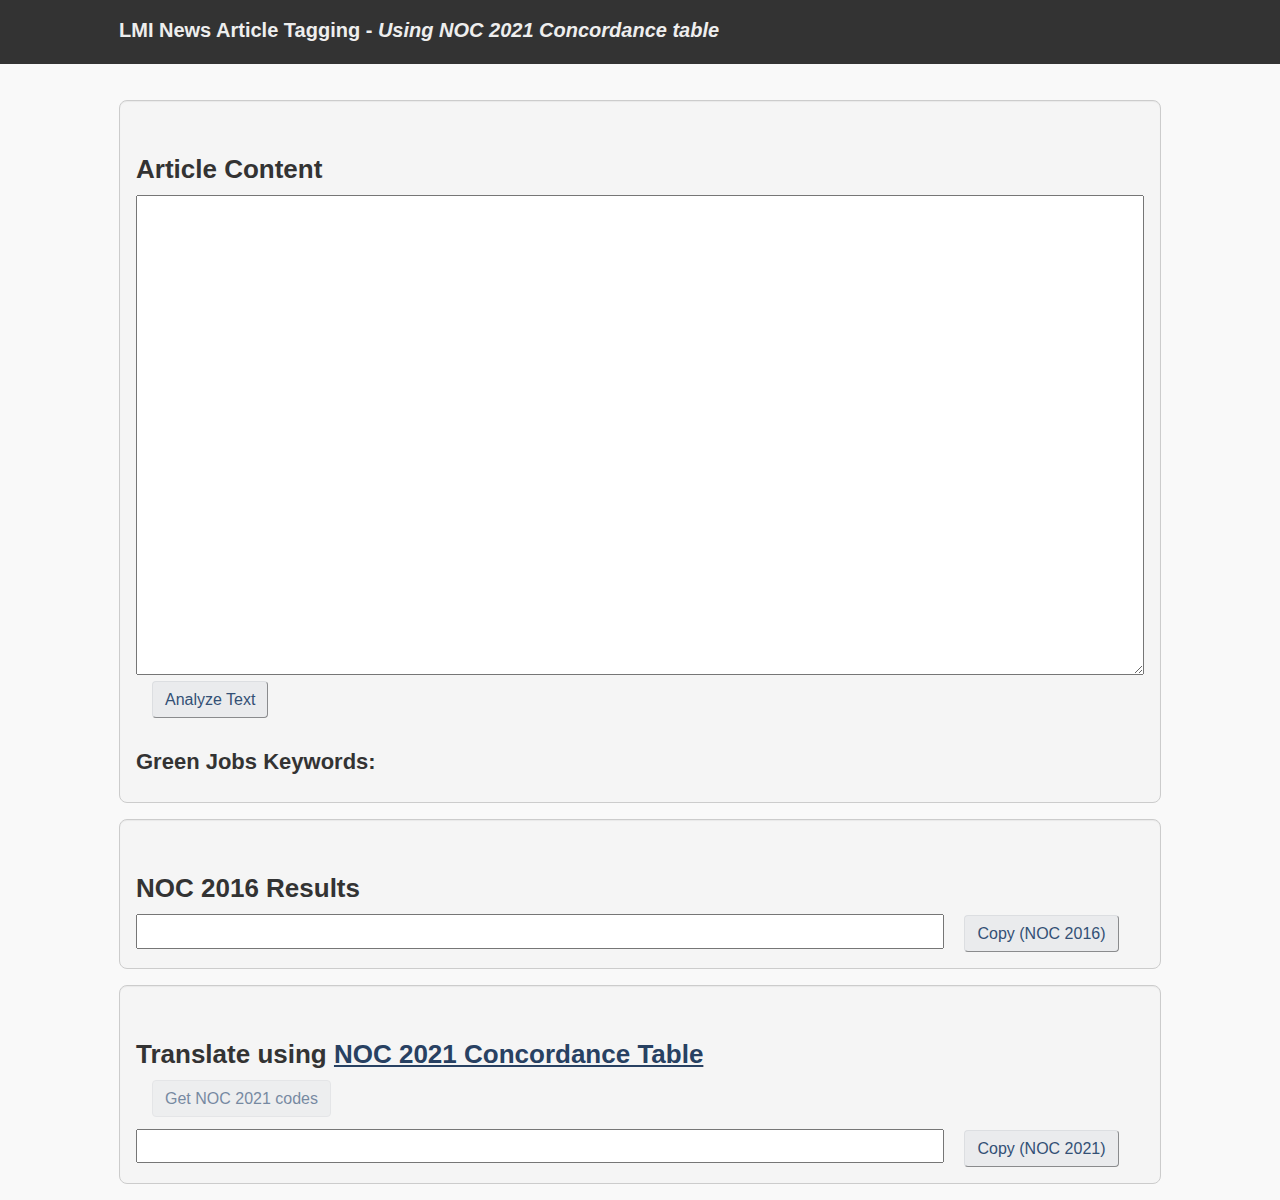
<file: index.html>
<!DOCTYPE html>
<html>
  <head>
    <meta charset="utf-8">
    <title>Preview - LMI News NOC Codes</title>
    <link rel="stylesheet" type="text/css" href="theme.min.css">
    <link rel="stylesheet" type="text/css" href="lity.css">
    <script src="https://ajax.googleapis.com/ajax/libs/jquery/3.3.1/jquery.min.js"></script>
    <script src="lity.js"></script>
    <script src="mark.js"></script>
    <style>
    html {
        overflow-y: scroll;
        font-family: helvetica, arial, sans-serif;
    }

    body {
        margin: 0;
        padding: 0;
    }

    .container {
        overflow: auto;
        margin: 0 auto;
        padding: 0 4em;
    }
    input[type="file"] {

    }

    .banner {
        overflow: auto;
        margin-bottom: 20px;
        background-color: #333;
        color: #eee;
    }

    .banner h1 {
        font-size: 20px;
        line-height: 2;
        margin: 0.5em 0;
        border: none;
    }

    h2 {
        /* text-align: center!important; */
    }

    .lity-content {
      background: #fff;
    }

    .well {
        border-radius: 0.5em;
        margin: 1em 0;
        padding: 1em;
        border: solid 1px #ccc;
    }

    [type="file"] {
      border: 0;
      clip: rect(0, 0, 0, 0);
      height: 1px;
      overflow: hidden;
      padding: 0;
      position: absolute !important;
      white-space: nowrap;
      width: 1px;
    }

    [type="file"] + label {
      background-color: #000;
      border-radius: 0.5em;
      color: #fff;
      cursor: pointer;
      display: inline-block;
      padding: 1em 2em;
    }

    [type="file"]:focus + label,
    [type="file"] + label:hover {
        background-color: #444;
    }

    [type="file"]:focus + label {
      outline: 1px dotted #000;
    }

    .center-button {
        display:inline-block;
        margin: 0 auto;
    }

    button, .download-button {
        padding: 1em;
        background: #222;
        color: #fff;
        border-radius: 0.5em;
        margin-left: 1em;
    }

    .alert {
        padding: 15px;
        margin-bottom: 23px;
        border: 1px solid transparent;
        border-radius: 4px;
    }

    .alert-info {
        background-color: #d9edf7;
        border-color: #bce8f1;
        color: #31708f;
    }
    .alert, .label {
        border-radius: 0;
        border-style: solid;
        border-width: 0 0 0 4px;
    }

    .label-info, .label-info[href]:hover, .label-info[href]:focus, .label-info[href]:active, .alert-info, details.alert.alert-info, details.alert[open].alert-info {
        background: #d7faff;
        border-color: #269abc;
    }
    .label-warning, .label-warning[href]:hover, .label-warning[href]:focus, .label-warning[href]:active, .alert-warning, details.alert.alert-warning, details.alert[open].alert-warning {
        background: #f9f4d4;
        border-color: #f90;
    }
    .alert-warning {
        background-color: #fcf8e3;
        border-color: #faebcc;
        color: #8a6d3b;
    }

    #article-content {
        display: inline-block;
        width: 100%;
        height: 30em;
        vertical-align: baseline;
    }

    input.copy-field {
        display: inline-block;
        font-size: 1.25em;
        width: calc(100% - 10em);
    }

    .inline-info{
        <!-- display: inline-block; -->
        background: #fff;
        max-width: 50em;
        padding: 3em;
    }
    .info-close {
        background: #f75;
    }
    .noc-label {
        margin-left: 1em;
    }
    .monospace {
        font-family: monospace;
    }

    #inline-info {
        line-height: 1.5em;
    }

    // Small devices (landscape phones, 576px and up)
    @media (min-width: 576px) {

    }

    // Medium devices (tablets, 768px and up)
    @media (min-width: 768px) {

    }

    // Large devices (desktops, 992px and up)
    @media (min-width: 992px) {
        .well {
            width: 50%;
            display: inline-block;
        }
    }

    // Extra large devices (large desktops, 1200px and up)
    @media (min-width: 1200px) {

    }

    li.green {
      color: green;
    }

    </style>
  </head>

  <body>
    <div class="banner">
      <div class="container">
        <h1>LMI News Article Tagging - <em>Using NOC 2021 Concordance table</em></h1>
      </div>
    </div>
    <div class="container">
        <form class="" action="#" method="post">
            <div id="article-content-wrapper" class="well resize-well">
                <h2>Article Content</h2>
                <textarea id="article-content" name="content" value=""></textarea>
                <div id="nac-button" class="center-button">
                    <button class="btn btn-default" id="submit">Analyze Text</button>
                </div>
                <div id="green-keywords">
                  <h3>Green Jobs Keywords:</h3>
                  <ul>
                  </ul>
                </div>
            </div>
        </form>
        <div class="well resize-well">
            <h2>NOC 2016 Results</h2>
            <form class="" action="index.html" method="post">
                <div id="ncb" class="">
                    <ol>
                    </ol>
                </div>
                <div class="">
                    <input readonly id="nocList" class="copy-field" type="text" name="" value="">
                    <button class="btn btn-default" id="copy_button" type="button" name="button">Copy (NOC 2016)</button>
                </div>
            </form>
        </div>
        <div class="well resize-well">
          <h2>Translate using <a href="https://www.statcan.gc.ca/en/statistical-programs/document/noc2016v1_3-noc2021v1_0">NOC 2021 Concordance Table</a></h2>
          <form class="" action="index.html" method="post">
            <button class="btn btn-default" id="translate_button" type="button" name="button" disabled>Get NOC 2021 codes</button>
            <div id="ncb2" class="">
                <ol>
                </ol>
            </div>
            <div class="">
                <input readonly id="noc21List" class="copy-field" type="text" name="" value="">
                <button class="btn btn-default" id="copy_button_2" type="button" name="button">Copy (NOC 2021)</button>
            </div>
          </form>
        </div>

        <div id="inline-info" class="lity-hide inline-info">
            <h2 class="info-heading"></h2>
            <h3 class="info-group-title"></h3>
            <h3>Description</h3>
            <p class="info-description"></p>
            <h3>Example Titles</h3>
            <ul class="info-example-titles">

            </ul>
            <h3>Related Occupations</h3>
            <ul class="info-related-occupations">

            </ul>

        </div>
    </div>
    <!-- <script src="mark.js"></script> -->
    <script src="keywords.js"></script>
    <script src="green_noc_codes.js"></script>

    <script>
      function padWithZero(num, targetLength) {
        return String(num).padStart(targetLength, '0');
      }

    (function (arr) {
      arr.forEach(function (item) {
        if (item.hasOwnProperty('append')) {
          return;
        }
        Object.defineProperty(item, 'append', {
          configurable: true,
          enumerable: true,
          writable: true,
          value: function append() {
            var argArr = Array.prototype.slice.call(arguments),
              docFrag = document.createDocumentFragment();

            argArr.forEach(function (argItem) {
              var isNode = argItem instanceof Node;
              docFrag.appendChild(isNode ? argItem : document.createTextNode(String(argItem)));
            });

            this.appendChild(docFrag);
          }
        });
      });
    })([Element.prototype, Document.prototype, DocumentFragment.prototype]);
    // prepend Polyfill
    // Source: https://github.com/jserz/js_piece/blob/master/DOM/ParentNode/prepend()/prepend().md
    (function (arr) {
      arr.forEach(function (item) {
        if (item.hasOwnProperty('prepend')) {
          return;
        }
        Object.defineProperty(item, 'prepend', {
          configurable: true,
          enumerable: true,
          writable: true,
          value: function prepend() {
            var argArr = Array.prototype.slice.call(arguments),
              docFrag = document.createDocumentFragment();

            argArr.forEach(function (argItem) {
              var isNode = argItem instanceof Node;
              docFrag.appendChild(isNode ? argItem : document.createTextNode(String(argItem)));
            });

            this.insertBefore(docFrag, this.firstChild);
          }
        });
      });
    })([Element.prototype, Document.prototype, DocumentFragment.prototype]);

    function errorHandle(jqXHR, exception){
        var msg = '';
        if (jqXHR.status === 0) {
            msg = '0';
        } else if (jqXHR.status == 403) {
            msg = '403 '+ jqXHR.responseText;
        } else if (jqXHR.status == 404) {
            msg = '404 '+ jqXHR.responseText;
        } else if (jqXHR.status == 500) {
            msg = '500 '+ jqXHR.responseText;
        } else if (exception === 'parsererror') {
            msg = 'Requested JSON parse failed.';
        } else if (exception === 'timeout') {
            msg = 'Time out error.';
        } else if (exception === 'abort') {
            msg = 'Ajax request aborted.';
        } else {
            msg = 'Uncaught Error.\n' + jqXHR.responseText;
        }
        console.error('something went wrong...('+ msg +')');
    }
    function getNocInfo(noc){
        // https://api.clmi-explore-icmt.ca/clmix-wsx/noc/title/info?noc=1111
        $('#inline-info .info-heading').empty();
        $('#inline-info .info-group-title').empty();
        $('#inline-info .info-description').empty();
        $('.info-example-titles').empty();
        $('.info-related-occupations').empty();
        $.get('https://api.explore-labour-market.service.canada.ca/noc/title/info?noc='+noc).done(function(data){
            console.log(data);
            // alert(JSON.stringify(data.nocDescription))
            $('#inline-info .info-heading').append(data.noc);
            $('#inline-info .info-group-title').append(data.nocGroupTitle)
            $('#inline-info .info-description').append(data.nocDescription)
            data.nocExampleTitles.forEach(function(item, i){
                $('.info-example-titles').append('<li>'+item+'</li>')
            });
            data.relatedOccupations.forEach(function(item, i){
                $('.info-related-occupations').append('<li>'+item+'</li>')
            });
        })
    }
    var nacURL = 'https://api.explore-labour-market.service.canada.ca/ai/nbc/noc2016/v2?lang=en&q=';

    function clearResults(){
        $('#ncb ol').empty();
        $('#ncb2 ol').empty();
    }

    function clearResults2(){
        $('#ncb2 ol').empty();
        $("#noc21List").val("");
    }

    function buildList(arr){
        str='';
        arr.forEach(function(item, i){
            if (i) {
                str += ', ';
            }
            str += item;
        });

        $('#nocList').val(str)
        if ($('#nocList').val()!='') {
          $('#translate_button').prop('disabled', false)
        } else {
          $('#translate_button').prop('disabled', true)
        }
    }
    function buildList2(arr){
        str='';
        arr.forEach(function(item, i){
            if (i) {
                str += ', ';
            }
            str += item;
   
            // console.log(item, green_nocs.includes(item))
        });
        //   Check if any green nocs appear in arr
      // var regex = new RegExp(green_nocs.join("|"),"gi");
      // console.log(arr.match(regex))

        $('#noc21List').val(str)
    }

    function buildChecklist(arr){
        arr.forEach(function(item, i){
            $('#ncb ol').append('<li><input id="noc-'+item.noc+'" type="checkbox" name="nocs" value="'+item.noc+'" checked=true><label class="noc-label" for="noc-'+item.noc+'"><span class="monospace">'+item.noc+'</span> - '+item.label+' <a class="info-link" data-noc="'+item.noc+'" href="#inline-info" data-lity>info</a></label></li>');
        });

        getList();
        $('.info-link').click(function(e){
            e.preventDefault();
            getNocInfo($(this).data('noc'))
        })
    }

    function buildChecklist2(arr, old_arr){
        arr.forEach(function(item, i){
          var formattedNoc = padWithZero(item.NOC_2021_V1_0,5);
          console.log(formattedNoc, green_nocs.includes(parseInt(formattedNoc)))

         if(green_nocs.includes(parseInt(formattedNoc))){
            if (i>0) {
            if (old_arr[i] == old_arr[i-1]) {
              $('#ncb2 ol').append('<li class="green"><input id="noc-'+formattedNoc+'" type="checkbox" name="nocs" value="'+formattedNoc+'" checked=true><label class="noc-label" for="noc-'+formattedNoc+'"><span class="monospace">&nbsp;&nbsp;&nbsp;&nbsp; ↘ '+formattedNoc+'</span> - '+item.NOC_2021_V1_0_title+'*</label></li>');
            }
            else {
              $('#ncb2 ol').append('<li class="green" style="margin-top:1em"><input id="noc-'+formattedNoc+'" type="checkbox" name="nocs" value="'+formattedNoc+'" checked=true><label class="noc-label" for="noc-'+formattedNoc+'"><span class="monospace">'+old_arr[i]+' → '+formattedNoc+'</span> - '+item.NOC_2021_V1_0_title+'*</label></li>');
            }
          } else {
            $('#ncb2 ol').append('<li class="green" style="margin-top:1em"><input id="noc-'+formattedNoc+'" type="checkbox" name="nocs" value="'+formattedNoc+'" checked=true><label class="noc-label" for="noc-'+formattedNoc+'"><span class="monospace">'+old_arr[i]+' → '+formattedNoc+'</span> - '+item.NOC_2021_V1_0_title+'*</label></li>');
          }
         } else {
            if (i>0) {
            if (old_arr[i] == old_arr[i-1]) {
              $('#ncb2 ol').append('<li><input id="noc-'+formattedNoc+'" type="checkbox" name="nocs" value="'+formattedNoc+'" checked=true><label class="noc-label" for="noc-'+formattedNoc+'"><span class="monospace">&nbsp;&nbsp;&nbsp;&nbsp; ↘ '+formattedNoc+'</span> - '+item.NOC_2021_V1_0_title+'</label></li>');
            }
            else {
              $('#ncb2 ol').append('<li style="margin-top:1em"><input id="noc-'+formattedNoc+'" type="checkbox" name="nocs" value="'+formattedNoc+'" checked=true><label class="noc-label" for="noc-'+formattedNoc+'"><span class="monospace">'+old_arr[i]+' → '+formattedNoc+'</span> - '+item.NOC_2021_V1_0_title+'</label></li>');
            }
          } else {
            $('#ncb2 ol').append('<li style="margin-top:1em"><input id="noc-'+formattedNoc+'" type="checkbox" name="nocs" value="'+formattedNoc+'" checked=true><label class="noc-label" for="noc-'+formattedNoc+'"><span class="monospace">'+old_arr[i]+' → '+formattedNoc+'</span> - '+item.NOC_2021_V1_0_title+'</label></li>');
          }
         }
          

            //$('#ncb2 ol').append('<li>'+old_arr[i]+' --> '+item.NOC_2021_V1_0+' - '+item.NOC_2021_V1_0_title+'</li>');
        });

        getList2();
    }

    function displayResults(arr){
        clearResults();
        buildChecklist(arr);

        arr.forEach(function(item, i){
            console.log(item);
            //console.log(concordance1621[item.noc][0].NOC_2021_V1_0)
        });
    }

    function analyzeText(q){
        var promiseNac = $.ajax({
            url: nacURL+encodeURI(q),
            type: 'GET',
            dataType: 'json',
            success: function(data) { displayResults(data.nbLabels) },
            error: errorHandle,
            beforeSend: function(request){
                request.setRequestHeader('user-key', '3f4f9930d5f45da63e2c3717263827d6');
            }
        })
        // promiseNac.done(function(data){
        //     displayResults(data.nbLabels)
        // })
        return promiseNac
    }

    function getList(){
        var searchIDs = $("#ncb input:checkbox:checked").map(function(){
          return $(this).val();
        }).get(); // <----
        console.log(searchIDs);
        buildList(searchIDs)
    }

    function getList2(){
        var searchIDs = $("#ncb2 input:checkbox:checked").map(function(){
          return $(this).val();
        }).get(); // <----
        console.log(searchIDs);
        buildList2(searchIDs)
    }

    $('#ncb').on('change', function(e){
        e.preventDefault();
        getList();
        // clearResults2();
    })

    $('#ncb2').on('change', function(e){
        e.preventDefault();
        getList2();
    })

    $("#copy_button").click(function(event){
        event.preventDefault();
        copyField();
    });

    function showGreenKeywords(arr){
      $('#green-keywords ul').empty()
      if(arr.length>0){
         arr.forEach(function(keyword, i){
            $($('#green-keywords ul')).append('<li>'+keyword+'</li>')
         })
         
      }
    }

    $("#submit").click(function(event){
        event.preventDefault();
      //   Check if any keywords appear in $('#article-content').val()
      var regex = new RegExp(keywords.join("|"),"gi");

      // $("#article-content").unmark({
      //    done: function() {
      //    $(".context").markRegExp(regex, options);
      //    }
      //  });

      // $("#article-content").markRegExp(regex, {});
      // var instance = new Mark(document.querySelector("textarea"));
      // instance.markRegExp(regex)

      // alert($('#article-content').val().match(regex))
        analyzeText($('#article-content').val());
        showGreenKeywords($('#article-content').val().match(regex))

    });

    $("#copy_button_2").click(function(event){
        event.preventDefault();
        copyField2();
    });
    $("#translate_button").click(function(event){
        event.preventDefault();
        clearResults2();
        var old_list = $("#ncb input:checkbox:checked").map(function(){
          return $(this).val();
        }).get();

        var new_list=[];
        var new_arr =[];

        var old_ref = [];

        old_list.forEach((item, i) => {
          var obj = translate1621(item);
          if (obj.length > 1) {
            obj.forEach((item2, j) => {
              new_arr.push(obj[j]);
              new_list.push(obj[j].NOC_2021_V1_0);
              old_ref.push(item);
            });

          } else {
            new_arr.push(obj[0]);
            new_list.push(obj[0].NOC_2021_V1_0);
            old_ref.push(item);
          }

        });
        console.log(new_list);
        buildChecklist2(new_arr, old_ref);
        buildList2(new_list);

    });

    function copyField(){
        $("#nocList").select();
        document.execCommand("copy");
    }

    function copyField2(){
        $("#noc21List").select();
        document.execCommand("copy");
    }

    var concordance1621 = {
   "1111": [
      {
         "NOC_2016_V1_3_title": "Financial auditors and accountants",
         "GSIM_type_of_change": "VC1 - Code Change, VC2 - Name Change",
         "NOC_2021_V1_0": 11100,
         "NOC_2021_V1_0_title": "Financial auditors and accountants",
         "notes": "",
         "FIELD7": ""
      }
   ],
   "1112": [
      {
         "NOC_2016_V1_3_title": "Financial and investment analysts",
         "GSIM_type_of_change": "VC1 - Code Change, VC2 - Name Change",
         "NOC_2021_V1_0": 11101,
         "NOC_2021_V1_0_title": "Financial and investment analysts",
         "notes": "",
         "FIELD7": ""
      }
   ],
   "1113": [
      {
         "NOC_2016_V1_3_title": "Securities agents, investment dealers and brokers",
         "GSIM_type_of_change": "VC1 - Code Change, VC2 - Name Change",
         "NOC_2021_V1_0": 11103,
         "NOC_2021_V1_0_title": "Securities agents, investment dealers and brokers",
         "notes": "",
         "FIELD7": ""
      }
   ],
   "1114": [
      {
         "NOC_2016_V1_3_title": "Other financial officers",
         "GSIM_type_of_change": "RC5 - Transfer, VC1 - Code Change, VC2 - Name Change",
         "NOC_2021_V1_0": 11100,
         "NOC_2021_V1_0_title": "Financial auditors and accountants",
         "notes": "1114 continues as 11109 and part transferred to 11100 and part split off to emerging item 11102",
         "FIELD7": ""
      },
      {
         "NOC_2016_V1_3_title": "Other financial officers",
         "GSIM_type_of_change": "RC4.2 - Split off, VC1 - Code Change, VC2 - Name Change",
         "NOC_2021_V1_0": 11102,
         "NOC_2021_V1_0_title": "Financial advisors",
         "notes": "1114 continues as 11109 and part transferred to 11100 and part split off to emerging item 11102",
         "FIELD7": ""
      },
      {
         "NOC_2016_V1_3_title": "Other financial officers",
         "GSIM_type_of_change": "RC4.2 - Split off, RC5 - Transfer, VC1 - Code Change, VC2 - Name Change",
         "NOC_2021_V1_0": 11109,
         "NOC_2021_V1_0_title": "Other financial officers",
         "notes": "1114 continues as 11109 and part transferred to 11100 and part split off to emerging item 11102",
         "FIELD7": ""
      }
   ],
   "1121": [
      {
         "NOC_2016_V1_3_title": "Human resources professionals",
         "GSIM_type_of_change": "VC1 - Code Change, VC2 - Name Change",
         "NOC_2021_V1_0": 11200,
         "NOC_2021_V1_0_title": "Human resources professionals",
         "notes": "",
         "FIELD7": ""
      }
   ],
   "1122": [
      {
         "NOC_2016_V1_3_title": "Professional occupations in business management consulting",
         "GSIM_type_of_change": "VC1 - Code Change, VC2 - Name Change",
         "NOC_2021_V1_0": 11201,
         "NOC_2021_V1_0_title": "Professional occupations in business management consulting",
         "notes": "",
         "FIELD7": ""
      }
   ],
   "1123": [
      {
         "NOC_2016_V1_3_title": "Professional occupations in advertising, marketing and public relations",
         "GSIM_type_of_change": "RC5 - Transfer, VC1 - Code Change, VC2 - Name Change",
         "NOC_2021_V1_0": 10022,
         "NOC_2021_V1_0_title": "Advertising, marketing and public relations managers",
         "notes": "1123 continues as 11202 and part transferred to 10022 and 64409",
         "FIELD7": ""
      },
      {
         "NOC_2016_V1_3_title": "Professional occupations in advertising, marketing and public relations",
         "GSIM_type_of_change": "RC5 - Transfer, VC1 - Code Change, VC2 - Name Change",
         "NOC_2021_V1_0": 11202,
         "NOC_2021_V1_0_title": "Professional occupations in advertising, marketing and public relations",
         "notes": "1123 continues as 11202 and part transferred to 10022 and 64409",
         "FIELD7": ""
      },
      {
         "NOC_2016_V1_3_title": "Professional occupations in advertising, marketing and public relations",
         "GSIM_type_of_change": "RC5 - Transfer, VC1 - Code Change, VC2 - Name Change",
         "NOC_2021_V1_0": 64409,
         "NOC_2021_V1_0_title": "Other customer and information services representatives",
         "notes": "1123 continues as 11202 and part transferred to 10022 and 64409",
         "FIELD7": ""
      }
   ],
   "1211": [
      {
         "NOC_2016_V1_3_title": "Supervisors, general office and administrative support workers",
         "GSIM_type_of_change": "VC1 - Code Change, VC2 - Name Change",
         "NOC_2021_V1_0": 12010,
         "NOC_2021_V1_0_title": "Supervisors, general office and administrative support workers",
         "notes": "",
         "FIELD7": ""
      }
   ],
   "1212": [
      {
         "NOC_2016_V1_3_title": "Supervisors, finance and insurance office workers",
         "GSIM_type_of_change": "VC1 - Code Change, VC2 - Name Change",
         "NOC_2021_V1_0": 12011,
         "NOC_2021_V1_0_title": "Supervisors, finance and insurance office workers",
         "notes": "",
         "FIELD7": ""
      }
   ],
   "1213": [
      {
         "NOC_2016_V1_3_title": "Supervisors, library, correspondence and related information workers",
         "GSIM_type_of_change": "VC1 - Code Change, VC2 - Name Change",
         "NOC_2021_V1_0": 12012,
         "NOC_2021_V1_0_title": "Supervisors, library, correspondence and related information workers",
         "notes": "",
         "FIELD7": ""
      }
   ],
   "1214": [
      {
         "NOC_2016_V1_3_title": "Supervisors, mail and message distribution occupations",
         "GSIM_type_of_change": "VC1 - Code Change, VC2 - Name Change",
         "NOC_2021_V1_0": 72025,
         "NOC_2021_V1_0_title": "Supervisors, mail and message distribution occupations",
         "notes": "",
         "FIELD7": ""
      }
   ],
   "1215": [
      {
         "NOC_2016_V1_3_title": "Supervisors, supply chain, tracking and scheduling co-ordination occupations",
         "GSIM_type_of_change": "RC5 - Transfer, VC1 - Code Change, VC2 - Name Change",
         "NOC_2021_V1_0": 12013,
         "NOC_2021_V1_0_title": "Supervisors, supply chain, tracking and scheduling coordination occupations",
         "notes": "1215 continues as 12013 and part transferred to 13201 and 74202",
         "FIELD7": ""
      },
      {
         "NOC_2016_V1_3_title": "Supervisors, supply chain, tracking and scheduling co-ordination occupations",
         "GSIM_type_of_change": "RC5 - Transfer, VC1 - Code Change, VC2 - Name Change",
         "NOC_2021_V1_0": 13201,
         "NOC_2021_V1_0_title": "Production and transportation logistics coordinators",
         "notes": "1215 continues as 12013 and part transferred to 13201 and 74202",
         "FIELD7": ""
      },
      {
         "NOC_2016_V1_3_title": "Supervisors, supply chain, tracking and scheduling co-ordination occupations",
         "GSIM_type_of_change": "RC5 - Transfer, VC1 - Code Change, VC2 - Name Change",
         "NOC_2021_V1_0": 74202,
         "NOC_2021_V1_0_title": "Air transport ramp attendants",
         "notes": "1215 continues as 12013 and part transferred to 13201 and 74202",
         "FIELD7": ""
      }
   ],
   "1221": [
      {
         "NOC_2016_V1_3_title": "Administrative officers",
         "GSIM_type_of_change": "VC1 - Code Change, VC2 - Name Change",
         "NOC_2021_V1_0": 13100,
         "NOC_2021_V1_0_title": "Administrative officers",
         "notes": "",
         "FIELD7": ""
      }
   ],
   "1222": [
      {
         "NOC_2016_V1_3_title": "Executive assistants",
         "GSIM_type_of_change": "VC1 - Code Change, VC2 - Name Change",
         "NOC_2021_V1_0": 12100,
         "NOC_2021_V1_0_title": "Executive assistants",
         "notes": "",
         "FIELD7": ""
      }
   ],
   "1223": [
      {
         "NOC_2016_V1_3_title": "Human resources and recruitment officers",
         "GSIM_type_of_change": "VC1 - Code Change, VC2 - Name Change",
         "NOC_2021_V1_0": 12101,
         "NOC_2021_V1_0_title": "Human resources and recruitment officers",
         "notes": "",
         "FIELD7": ""
      }
   ],
   "1224": [
      {
         "NOC_2016_V1_3_title": "Property administrators",
         "GSIM_type_of_change": "VC1 - Code Change, VC2 - Name Change",
         "NOC_2021_V1_0": 13101,
         "NOC_2021_V1_0_title": "Property administrators",
         "notes": "",
         "FIELD7": ""
      }
   ],
   "1225": [
      {
         "NOC_2016_V1_3_title": "Purchasing agents and officers",
         "GSIM_type_of_change": "VC1 - Code Change, VC2 - Name Change",
         "NOC_2021_V1_0": 12102,
         "NOC_2021_V1_0_title": "Procurement and purchasing agents and officers",
         "notes": "",
         "FIELD7": ""
      }
   ],
   "1226": [
      {
         "NOC_2016_V1_3_title": "Conference and event planners",
         "GSIM_type_of_change": "VC1 - Code Change, VC2 - Name Change",
         "NOC_2021_V1_0": 12103,
         "NOC_2021_V1_0_title": "Conference and event planners",
         "notes": "",
         "FIELD7": ""
      }
   ],
   "1227": [
      {
         "NOC_2016_V1_3_title": "Court officers and justices of the peace",
         "GSIM_type_of_change": "RC5 - Transfer, VC1 - Code Change, VC2 - Name Change",
         "NOC_2021_V1_0": 10019,
         "NOC_2021_V1_0_title": "Other administrative services managers",
         "notes": "1227 continues as 14103 and part transferred to 10019 and 42200",
         "FIELD7": ""
      },
      {
         "NOC_2016_V1_3_title": "Court officers and justices of the peace",
         "GSIM_type_of_change": "RC5 - Transfer, VC1 - Code Change, VC2 - Name Change",
         "NOC_2021_V1_0": 14103,
         "NOC_2021_V1_0_title": "Court clerks and related court services occupations",
         "notes": "1227 continues as 14103 and part transferred to 10019 and 42200",
         "FIELD7": ""
      },
      {
         "NOC_2016_V1_3_title": "Court officers and justices of the peace",
         "GSIM_type_of_change": "RC5 - Transfer, VC1 - Code Change, VC2 - Name Change",
         "NOC_2021_V1_0": 42200,
         "NOC_2021_V1_0_title": "Paralegals and related occupations",
         "notes": "1227 continues as 14103 and part transferred to 10019 and 42200",
         "FIELD7": ""
      }
   ],
   "1228": [
      {
         "NOC_2016_V1_3_title": "Employment insurance, immigration, border services and revenue officers",
         "GSIM_type_of_change": "RC4.2 - Split off, VC1 - Code Change, VC2 - Name Change",
         "NOC_2021_V1_0": 12104,
         "NOC_2021_V1_0_title": "Employment insurance and revenue officers",
         "notes": "1228 continues as 43203 and part split off to emerging item 12104",
         "FIELD7": ""
      },
      {
         "NOC_2016_V1_3_title": "Employment insurance, immigration, border services and revenue officers",
         "GSIM_type_of_change": "RC4.2 - Split off, VC1 - Code Change, VC2 - Name Change",
         "NOC_2021_V1_0": 43203,
         "NOC_2021_V1_0_title": "Border services, customs, and immigration officers",
         "notes": "1228 continues as 43203 and part split off to emerging item 12104",
         "FIELD7": ""
      }
   ],
   "1241": [
      {
         "NOC_2016_V1_3_title": "Administrative assistants",
         "GSIM_type_of_change": "VC1 - Code Change, VC2 - Name Change",
         "NOC_2021_V1_0": 13110,
         "NOC_2021_V1_0_title": "Administrative assistants",
         "notes": "",
         "FIELD7": ""
      }
   ],
   "1242": [
      {
         "NOC_2016_V1_3_title": "Legal administrative assistants",
         "GSIM_type_of_change": "VC1 - Code Change, VC2 - Name Change",
         "NOC_2021_V1_0": 13111,
         "NOC_2021_V1_0_title": "Legal administrative assistants",
         "notes": "",
         "FIELD7": ""
      }
   ],
   "1243": [
      {
         "NOC_2016_V1_3_title": "Medical administrative assistants",
         "GSIM_type_of_change": "VC1 - Code Change, VC2 - Name Change",
         "NOC_2021_V1_0": 13112,
         "NOC_2021_V1_0_title": "Medical administrative assistants",
         "notes": "",
         "FIELD7": ""
      }
   ],
   "1251": [
      {
         "NOC_2016_V1_3_title": "Court reporters, medical transcriptionists and related occupations",
         "GSIM_type_of_change": "VC1 - Code Change, VC2 - Name Change",
         "NOC_2021_V1_0": 12110,
         "NOC_2021_V1_0_title": "Court reporters, medical transcriptionists and related occupations",
         "notes": "",
         "FIELD7": ""
      }
   ],
   "1252": [
      {
         "NOC_2016_V1_3_title": "Health information management occupations",
         "GSIM_type_of_change": "VC1 - Code Change, VC2 - Name Change",
         "NOC_2021_V1_0": 12111,
         "NOC_2021_V1_0_title": "Health information management occupations",
         "notes": "",
         "FIELD7": ""
      }
   ],
   "1253": [
      {
         "NOC_2016_V1_3_title": "Records management technicians",
         "GSIM_type_of_change": "RC5 - Transfer, VC1 - Code Change, VC2 - Name Change",
         "NOC_2021_V1_0": 12111,
         "NOC_2021_V1_0_title": "Health information management occupations",
         "notes": "1253 continues as 12112 and part transferred to 12111",
         "FIELD7": ""
      },
      {
         "NOC_2016_V1_3_title": "Records management technicians",
         "GSIM_type_of_change": "RC5 - Transfer, VC1 - Code Change, VC2 - Name Change",
         "NOC_2021_V1_0": 12112,
         "NOC_2021_V1_0_title": "Records management technicians",
         "notes": "1253 continues as 12112 and part transferred to 12111",
         "FIELD7": ""
      }
   ],
   "1254": [
      {
         "NOC_2016_V1_3_title": "Statistical officers and related research support occupations",
         "GSIM_type_of_change": "VC1 - Code Change, VC2 - Name Change",
         "NOC_2021_V1_0": 12113,
         "NOC_2021_V1_0_title": "Statistical officers and related research support occupations",
         "notes": "",
         "FIELD7": ""
      }
   ],
   "1311": [
      {
         "NOC_2016_V1_3_title": "Accounting technicians and bookkeepers",
         "GSIM_type_of_change": "VC1 - Code Change, VC2 - Name Change",
         "NOC_2021_V1_0": 12200,
         "NOC_2021_V1_0_title": "Accounting technicians and bookkeepers",
         "notes": "",
         "FIELD7": ""
      }
   ],
   "1312": [
      {
         "NOC_2016_V1_3_title": "Insurance adjusters and claims examiners",
         "GSIM_type_of_change": "VC1 - Code Change, VC2 - Name Change",
         "NOC_2021_V1_0": 12201,
         "NOC_2021_V1_0_title": "Insurance adjusters and claims examiners",
         "notes": "",
         "FIELD7": ""
      }
   ],
   "1313": [
      {
         "NOC_2016_V1_3_title": "Insurance underwriters",
         "GSIM_type_of_change": "VC1 - Code Change, VC2 - Name Change",
         "NOC_2021_V1_0": 12202,
         "NOC_2021_V1_0_title": "Insurance underwriters",
         "notes": "",
         "FIELD7": ""
      }
   ],
   "1314": [
      {
         "NOC_2016_V1_3_title": "Assessors, valuators and appraisers",
         "GSIM_type_of_change": "VC1 - Code Change, VC2 - Name Change",
         "NOC_2021_V1_0": 12203,
         "NOC_2021_V1_0_title": "Assessors, business valuators and appraisers",
         "notes": "",
         "FIELD7": ""
      }
   ],
   "1315": [
      {
         "NOC_2016_V1_3_title": "Customs, ship and other brokers",
         "GSIM_type_of_change": "VC1 - Code Change, VC2 - Name Change",
         "NOC_2021_V1_0": 13200,
         "NOC_2021_V1_0_title": "Customs, ship and other brokers",
         "notes": "",
         "FIELD7": ""
      }
   ],
   "1411": [
      {
         "NOC_2016_V1_3_title": "General office support workers",
         "GSIM_type_of_change": "VC1 - Code Change, VC2 - Name Change",
         "NOC_2021_V1_0": 14100,
         "NOC_2021_V1_0_title": "General office support workers",
         "notes": "",
         "FIELD7": ""
      }
   ],
   "1414": [
      {
         "NOC_2016_V1_3_title": "Receptionists",
         "GSIM_type_of_change": "VC1 - Code Change, VC2 - Name Change",
         "NOC_2021_V1_0": 14101,
         "NOC_2021_V1_0_title": "Receptionists",
         "notes": "",
         "FIELD7": ""
      }
   ],
   "1415": [
      {
         "NOC_2016_V1_3_title": "Personnel clerks",
         "GSIM_type_of_change": "VC1 - Code Change, VC2 - Name Change",
         "NOC_2021_V1_0": 14102,
         "NOC_2021_V1_0_title": "Personnel clerks",
         "notes": "",
         "FIELD7": ""
      }
   ],
   "1416": [
      {
         "NOC_2016_V1_3_title": "Court clerks",
         "GSIM_type_of_change": "VC1 - Code Change, VC2 - Name Change",
         "NOC_2021_V1_0": 14103,
         "NOC_2021_V1_0_title": "Court clerks and related court services occupations",
         "notes": "",
         "FIELD7": ""
      }
   ],
   "1422": [
      {
         "NOC_2016_V1_3_title": "Data entry clerks",
         "GSIM_type_of_change": "VC1 - Code Change, VC2 - Name Change",
         "NOC_2021_V1_0": 14111,
         "NOC_2021_V1_0_title": "Data entry clerks",
         "notes": "",
         "FIELD7": ""
      }
   ],
   "1423": [
      {
         "NOC_2016_V1_3_title": "Desktop publishing operators and related occupations",
         "GSIM_type_of_change": "VC1 - Code Change, VC2 - Name Change",
         "NOC_2021_V1_0": 14112,
         "NOC_2021_V1_0_title": "Desktop publishing operators and related occupations",
         "notes": "",
         "FIELD7": ""
      }
   ],
   "1431": [
      {
         "NOC_2016_V1_3_title": "Accounting and related clerks",
         "GSIM_type_of_change": "VC1 - Code Change, VC2 - Name Change",
         "NOC_2021_V1_0": 14200,
         "NOC_2021_V1_0_title": "Accounting and related clerks",
         "notes": "",
         "FIELD7": ""
      }
   ],
   "1432": [
      {
         "NOC_2016_V1_3_title": "Payroll administrators",
         "GSIM_type_of_change": "VC1 - Code Change, VC2 - Name Change",
         "NOC_2021_V1_0": 13102,
         "NOC_2021_V1_0_title": "Payroll administrators",
         "notes": "",
         "FIELD7": ""
      }
   ],
   "1434": [
      {
         "NOC_2016_V1_3_title": "Banking, insurance and other financial clerks",
         "GSIM_type_of_change": "VC1 - Code Change, VC2 - Name Change",
         "NOC_2021_V1_0": 14201,
         "NOC_2021_V1_0_title": "Banking, insurance and other financial clerks",
         "notes": "",
         "FIELD7": ""
      }
   ],
   "1435": [
      {
         "NOC_2016_V1_3_title": "Collectors",
         "GSIM_type_of_change": "VC1 - Code Change, VC2 - Name Change",
         "NOC_2021_V1_0": 14202,
         "NOC_2021_V1_0_title": "Collection clerks",
         "notes": "",
         "FIELD7": ""
      }
   ],
   "1451": [
      {
         "NOC_2016_V1_3_title": "Library assistants and clerks",
         "GSIM_type_of_change": "VC1 - Code Change, VC2 - Name Change",
         "NOC_2021_V1_0": 14300,
         "NOC_2021_V1_0_title": "Library assistants and clerks",
         "notes": "",
         "FIELD7": ""
      }
   ],
   "1452": [
      {
         "NOC_2016_V1_3_title": "Correspondence, publication and regulatory clerks",
         "GSIM_type_of_change": "VC1 - Code Change, VC2 - Name Change",
         "NOC_2021_V1_0": 14301,
         "NOC_2021_V1_0_title": "Correspondence, publication and regulatory clerks",
         "notes": "",
         "FIELD7": ""
      }
   ],
   "1454": [
      {
         "NOC_2016_V1_3_title": "Survey interviewers and statistical clerks",
         "GSIM_type_of_change": "VC1 - Code Change, VC2 - Name Change",
         "NOC_2021_V1_0": 14110,
         "NOC_2021_V1_0_title": "Survey interviewers and statistical clerks",
         "notes": "",
         "FIELD7": ""
      }
   ],
   "1511": [
      {
         "NOC_2016_V1_3_title": "Mail, postal and related workers",
         "GSIM_type_of_change": "RC4.2 - Split off, VC1 - Code Change, VC2 - Name Change",
         "NOC_2021_V1_0": 64401,
         "NOC_2021_V1_0_title": "Postal services representatives",
         "notes": "1511 continues as 64401 and part split off to emerging item 74100",
         "FIELD7": ""
      },
      {
         "NOC_2016_V1_3_title": "Mail, postal and related workers",
         "GSIM_type_of_change": "RC4.2 - Split off, VC1 - Code Change, VC2 - Name Change",
         "NOC_2021_V1_0": 74100,
         "NOC_2021_V1_0_title": "Mail and parcel sorters and related occupations",
         "notes": "1511 continues as 64401 and part split off to emerging item 74100",
         "FIELD7": ""
      }
   ],
   "1512": [
      {
         "NOC_2016_V1_3_title": "Letter carriers",
         "GSIM_type_of_change": "VC1 - Code Change, VC2 - Name Change",
         "NOC_2021_V1_0": 74101,
         "NOC_2021_V1_0_title": "Letter carriers",
         "notes": "",
         "FIELD7": ""
      }
   ],
   "1513": [
      {
         "NOC_2016_V1_3_title": "Couriers, messengers and door-to-door distributors",
         "GSIM_type_of_change": "RC5 - Transfer, VC1 - Code Change, VC2 - Name Change",
         "NOC_2021_V1_0": 74102,
         "NOC_2021_V1_0_title": "Couriers and messengers",
         "notes": "1513 continues as 74102 and part transferred to 75201",
         "FIELD7": ""
      },
      {
         "NOC_2016_V1_3_title": "Couriers, messengers and door-to-door distributors",
         "GSIM_type_of_change": "RC5 - Transfer, VC1 - Code Change, VC2 - Name Change",
         "NOC_2021_V1_0": 75201,
         "NOC_2021_V1_0_title": "Delivery service drivers and door-to-door distributors",
         "notes": "1513 continues as 74102 and part transferred to 75201",
         "FIELD7": ""
      }
   ],
   "1521": [
      {
         "NOC_2016_V1_3_title": "Shippers and receivers",
         "GSIM_type_of_change": "VC1 - Code Change, VC2 - Name Change",
         "NOC_2021_V1_0": 14400,
         "NOC_2021_V1_0_title": "Shippers and receivers",
         "notes": "",
         "FIELD7": ""
      }
   ],
   "1522": [
      {
         "NOC_2016_V1_3_title": "Storekeepers and partspersons",
         "GSIM_type_of_change": "VC1 - Code Change, VC2 - Name Change",
         "NOC_2021_V1_0": 14401,
         "NOC_2021_V1_0_title": "Storekeepers and partspersons",
         "notes": "",
         "FIELD7": ""
      }
   ],
   "1523": [
      {
         "NOC_2016_V1_3_title": "Production logistics co-ordinators",
         "GSIM_type_of_change": "RC4.2 - Split off, VC1 - Code Change, VC2 - Name Change",
         "NOC_2021_V1_0": 13201,
         "NOC_2021_V1_0_title": "Production and transportation logistics coordinators",
         "notes": "1523 continues as 13201 and part split off to emerging item 14402",
         "FIELD7": ""
      },
      {
         "NOC_2016_V1_3_title": "Production logistics co-ordinators",
         "GSIM_type_of_change": "RC4.2 - Split off, VC1 - Code Change, VC2 - Name Change",
         "NOC_2021_V1_0": 14402,
         "NOC_2021_V1_0_title": "Production logistics workers",
         "notes": "1523 continues as 13201 and part split off to emerging item 14402",
         "FIELD7": ""
      }
   ],
   "1524": [
      {
         "NOC_2016_V1_3_title": "Purchasing and inventory control workers",
         "GSIM_type_of_change": "VC1 - Code Change, VC2 - Name Change",
         "NOC_2021_V1_0": 14403,
         "NOC_2021_V1_0_title": "Purchasing and inventory control workers",
         "notes": "",
         "FIELD7": ""
      }
   ],
   "1525": [
      {
         "NOC_2016_V1_3_title": "Dispatchers",
         "GSIM_type_of_change": "RC5 - Transfer, VC1 - Code Change, VC2 - Name Change",
         "NOC_2021_V1_0": 13201,
         "NOC_2021_V1_0_title": "Production and transportation logistics coordinators",
         "notes": "1525 continues as 14404 and part transferred to 13201",
         "FIELD7": ""
      },
      {
         "NOC_2016_V1_3_title": "Dispatchers",
         "GSIM_type_of_change": "RC5 - Transfer, VC1 - Code Change, VC2 - Name Change",
         "NOC_2021_V1_0": 14404,
         "NOC_2021_V1_0_title": "Dispatchers",
         "notes": "1525 continues as 14404 and part transferred to 13201",
         "FIELD7": ""
      }
   ],
   "1526": [
      {
         "NOC_2016_V1_3_title": "Transportation route and crew schedulers",
         "GSIM_type_of_change": "VC1 - Code Change, VC2 - Name Change",
         "NOC_2021_V1_0": 14405,
         "NOC_2021_V1_0_title": "Transportation route and crew schedulers",
         "notes": "",
         "FIELD7": ""
      }
   ],
   "2111": [
      {
         "NOC_2016_V1_3_title": "Physicists and astronomers",
         "GSIM_type_of_change": "VC1 - Code Change, VC2 - Name Change",
         "NOC_2021_V1_0": 21100,
         "NOC_2021_V1_0_title": "Physicists and astronomers",
         "notes": "",
         "FIELD7": ""
      }
   ],
   "2112": [
      {
         "NOC_2016_V1_3_title": "Chemists",
         "GSIM_type_of_change": "VC1 - Code Change, VC2 - Name Change",
         "NOC_2021_V1_0": 21101,
         "NOC_2021_V1_0_title": "Chemists",
         "notes": "",
         "FIELD7": ""
      }
   ],
   "2113": [
      {
         "NOC_2016_V1_3_title": "Geoscientists and oceanographers",
         "GSIM_type_of_change": "VC1 - Code Change, VC2 - Name Change",
         "NOC_2021_V1_0": 21102,
         "NOC_2021_V1_0_title": "Geoscientists and oceanographers",
         "notes": "",
         "FIELD7": ""
      }
   ],
   "2114": [
      {
         "NOC_2016_V1_3_title": "Meteorologists and climatologists",
         "GSIM_type_of_change": "VC1 - Code Change, VC2 - Name Change",
         "NOC_2021_V1_0": 21103,
         "NOC_2021_V1_0_title": "Meteorologists and climatologists",
         "notes": "",
         "FIELD7": ""
      }
   ],
   "2115": [
      {
         "NOC_2016_V1_3_title": "Other professional occupations in physical sciences",
         "GSIM_type_of_change": "VC1 - Code Change, VC2 - Name Change",
         "NOC_2021_V1_0": 21109,
         "NOC_2021_V1_0_title": "Other professional occupations in physical sciences",
         "notes": "",
         "FIELD7": ""
      }
   ],
   "2121": [
      {
         "NOC_2016_V1_3_title": "Biologists and related scientists",
         "GSIM_type_of_change": "VC1 - Code Change, VC2 - Name Change",
         "NOC_2021_V1_0": 21110,
         "NOC_2021_V1_0_title": "Biologists and related scientists",
         "notes": "",
         "FIELD7": ""
      }
   ],
   "2122": [
      {
         "NOC_2016_V1_3_title": "Forestry professionals",
         "GSIM_type_of_change": "VC1 - Code Change, VC2 - Name Change",
         "NOC_2021_V1_0": 21111,
         "NOC_2021_V1_0_title": "Forestry professionals",
         "notes": "",
         "FIELD7": ""
      }
   ],
   "2123": [
      {
         "NOC_2016_V1_3_title": "Agricultural representatives, consultants and specialists",
         "GSIM_type_of_change": "VC1 - Code Change, VC2 - Name Change",
         "NOC_2021_V1_0": 21112,
         "NOC_2021_V1_0_title": "Agricultural representatives, consultants and specialists",
         "notes": "",
         "FIELD7": ""
      }
   ],
   "2131": [
      {
         "NOC_2016_V1_3_title": "Civil engineers",
         "GSIM_type_of_change": "VC1 - Code Change, VC2 - Name Change",
         "NOC_2021_V1_0": 21300,
         "NOC_2021_V1_0_title": "Civil engineers",
         "notes": "",
         "FIELD7": ""
      }
   ],
   "2132": [
      {
         "NOC_2016_V1_3_title": "Mechanical engineers",
         "GSIM_type_of_change": "VC1 - Code Change, VC2 - Name Change",
         "NOC_2021_V1_0": 21301,
         "NOC_2021_V1_0_title": "Mechanical engineers",
         "notes": "",
         "FIELD7": ""
      }
   ],
   "2133": [
      {
         "NOC_2016_V1_3_title": "Electrical and electronics engineers",
         "GSIM_type_of_change": "VC1 - Code Change, VC2 - Name Change",
         "NOC_2021_V1_0": 21310,
         "NOC_2021_V1_0_title": "Electrical and electronics engineers",
         "notes": "",
         "FIELD7": ""
      }
   ],
   "2134": [
      {
         "NOC_2016_V1_3_title": "Chemical engineers",
         "GSIM_type_of_change": "VC1 - Code Change, VC2 - Name Change",
         "NOC_2021_V1_0": 21320,
         "NOC_2021_V1_0_title": "Chemical engineers",
         "notes": "",
         "FIELD7": ""
      }
   ],
   "2141": [
      {
         "NOC_2016_V1_3_title": "Industrial and manufacturing engineers",
         "GSIM_type_of_change": "VC1 - Code Change, VC2 - Name Change",
         "NOC_2021_V1_0": 21321,
         "NOC_2021_V1_0_title": "Industrial and manufacturing engineers",
         "notes": "",
         "FIELD7": ""
      }
   ],
   "2142": [
      {
         "NOC_2016_V1_3_title": "Metallurgical and materials engineers",
         "GSIM_type_of_change": "VC1 - Code Change, VC2 - Name Change",
         "NOC_2021_V1_0": 21322,
         "NOC_2021_V1_0_title": "Metallurgical and materials engineers",
         "notes": "",
         "FIELD7": ""
      }
   ],
   "2143": [
      {
         "NOC_2016_V1_3_title": "Mining engineers",
         "GSIM_type_of_change": "VC1 - Code Change, VC2 - Name Change",
         "NOC_2021_V1_0": 21330,
         "NOC_2021_V1_0_title": "Mining engineers",
         "notes": "",
         "FIELD7": ""
      }
   ],
   "2144": [
      {
         "NOC_2016_V1_3_title": "Geological engineers",
         "GSIM_type_of_change": "VC1 - Code Change, VC2 - Name Change",
         "NOC_2021_V1_0": 21331,
         "NOC_2021_V1_0_title": "Geological engineers",
         "notes": "",
         "FIELD7": ""
      }
   ],
   "2145": [
      {
         "NOC_2016_V1_3_title": "Petroleum engineers",
         "GSIM_type_of_change": "VC1 - Code Change, VC2 - Name Change",
         "NOC_2021_V1_0": 21332,
         "NOC_2021_V1_0_title": "Petroleum engineers",
         "notes": "",
         "FIELD7": ""
      }
   ],
   "2146": [
      {
         "NOC_2016_V1_3_title": "Aerospace engineers",
         "GSIM_type_of_change": "VC1 - Code Change, VC2 - Name Change",
         "NOC_2021_V1_0": 21390,
         "NOC_2021_V1_0_title": "Aerospace engineers",
         "notes": "",
         "FIELD7": ""
      }
   ],
   "2147": [
      {
         "NOC_2016_V1_3_title": "Computer engineers (except software engineers and designers)",
         "GSIM_type_of_change": "VC1 - Code Change, VC2 - Name Change",
         "NOC_2021_V1_0": 21311,
         "NOC_2021_V1_0_title": "Computer engineers (except software engineers and designers)",
         "notes": "",
         "FIELD7": ""
      }
   ],
   "2148": [
      {
         "NOC_2016_V1_3_title": "Other professional engineers, n.e.c.",
         "GSIM_type_of_change": "VC1 - Code Change, VC2 - Name Change",
         "NOC_2021_V1_0": 21399,
         "NOC_2021_V1_0_title": "Other professional engineers",
         "notes": "",
         "FIELD7": ""
      }
   ],
   "2151": [
      {
         "NOC_2016_V1_3_title": "Architects",
         "GSIM_type_of_change": "VC1 - Code Change, VC2 - Name Change",
         "NOC_2021_V1_0": 21200,
         "NOC_2021_V1_0_title": "Architects",
         "notes": "",
         "FIELD7": ""
      }
   ],
   "2152": [
      {
         "NOC_2016_V1_3_title": "Landscape architects",
         "GSIM_type_of_change": "VC1 - Code Change, VC2 - Name Change",
         "NOC_2021_V1_0": 21201,
         "NOC_2021_V1_0_title": "Landscape architects",
         "notes": "",
         "FIELD7": ""
      }
   ],
   "2153": [
      {
         "NOC_2016_V1_3_title": "Urban and land use planners",
         "GSIM_type_of_change": "VC1 - Code Change, VC2 - Name Change",
         "NOC_2021_V1_0": 21202,
         "NOC_2021_V1_0_title": "Urban and land use planners",
         "notes": "",
         "FIELD7": ""
      }
   ],
   "2154": [
      {
         "NOC_2016_V1_3_title": "Land surveyors",
         "GSIM_type_of_change": "VC1 - Code Change, VC2 - Name Change",
         "NOC_2021_V1_0": 21203,
         "NOC_2021_V1_0_title": "Land surveyors",
         "notes": "",
         "FIELD7": ""
      }
   ],
   "2161": [
      {
         "NOC_2016_V1_3_title": "Mathematicians, statisticians and actuaries",
         "GSIM_type_of_change": "VC1 - Code Change, VC2 - Name Change",
         "NOC_2021_V1_0": 21210,
         "NOC_2021_V1_0_title": "Mathematicians, statisticians and actuaries",
         "notes": "",
         "FIELD7": ""
      }
   ],
   "2171": [
      {
         "NOC_2016_V1_3_title": "Information systems analysts and consultants",
         "GSIM_type_of_change": "RC4.2 - Split off, VC1 - Code Change, VC2 - Name Change",
         "NOC_2021_V1_0": 21211,
         "NOC_2021_V1_0_title": "Data scientists",
         "notes": "2171 continues 21222 and part split off to emerging items 21211, 21220, 21221 and 21233 ",
         "FIELD7": ""
      },
      {
         "NOC_2016_V1_3_title": "Information systems analysts and consultants",
         "GSIM_type_of_change": "RC4.2 - Split off, VC1 - Code Change, VC2 - Name Change",
         "NOC_2021_V1_0": 21220,
         "NOC_2021_V1_0_title": "Cybersecurity specialists",
         "notes": "2171 continues 21222 and part split off to emerging items 21211, 21220, 21221 and 21233 ",
         "FIELD7": ""
      },
      {
         "NOC_2016_V1_3_title": "Information systems analysts and consultants",
         "GSIM_type_of_change": "RC4.2 - Split off, VC1 - Code Change, VC2 - Name Change",
         "NOC_2021_V1_0": 21221,
         "NOC_2021_V1_0_title": "Business systems specialists",
         "notes": "2171 continues 21222 and part split off to emerging items 21211, 21220, 21221 and 21233 ",
         "FIELD7": ""
      },
      {
         "NOC_2016_V1_3_title": "Information systems analysts and consultants",
         "GSIM_type_of_change": "RC4.2 - Split off, VC1 - Code Change, VC2 - Name Change",
         "NOC_2021_V1_0": 21222,
         "NOC_2021_V1_0_title": "Information systems specialists",
         "notes": "2171 continues 21222 and part split off to emerging items 21211, 21220, 21221 and 21233 ",
         "FIELD7": ""
      },
      {
         "NOC_2016_V1_3_title": "Information systems analysts and consultants",
         "GSIM_type_of_change": "RC4.2 - Split off, VC1 - Code Change, VC2 - Name Change",
         "NOC_2021_V1_0": 21233,
         "NOC_2021_V1_0_title": "Web designers",
         "notes": "2171 continues 21222 and part split off to emerging items 21211, 21220, 21221 and 21233 ",
         "FIELD7": ""
      }
   ],
   "2172": [
      {
         "NOC_2016_V1_3_title": "Database analysts and data administrators",
         "GSIM_type_of_change": "RC4.2 - Split off, VC1 - Code Change, VC2 - Name Change",
         "NOC_2021_V1_0": 21211,
         "NOC_2021_V1_0_title": "Data scientists",
         "notes": "2172 continues as 21223 and part split off to emerging item 21211",
         "FIELD7": ""
      },
      {
         "NOC_2016_V1_3_title": "Database analysts and data administrators",
         "GSIM_type_of_change": "RC4.2 - Split off, VC1 - Code Change, VC2 - Name Change",
         "NOC_2021_V1_0": 21223,
         "NOC_2021_V1_0_title": "Database analysts and data administrators",
         "notes": "2172 continues as 21223 and part split off to emerging item 21211",
         "FIELD7": ""
      }
   ],
   "2173": [
      {
         "NOC_2016_V1_3_title": "Software engineers and designers",
         "GSIM_type_of_change": "RC4.2 - Split off, VC1 - Code Change, VC2 - Name Change",
         "NOC_2021_V1_0": 21211,
         "NOC_2021_V1_0_title": "Data scientists",
         "notes": "2173 continues as 21231 and part split off to emerging item 21211",
         "FIELD7": ""
      },
      {
         "NOC_2016_V1_3_title": "Software engineers and designers",
         "GSIM_type_of_change": "RC4.2 - Split off, VC1 - Code Change, VC2 - Name Change",
         "NOC_2021_V1_0": 21231,
         "NOC_2021_V1_0_title": "Software engineers and designers",
         "notes": "2173 continues as 21231 and part split off to emerging item 21211",
         "FIELD7": ""
      }
   ],
   "2174": [
      {
         "NOC_2016_V1_3_title": "Computer programmers and interactive media developers",
         "GSIM_type_of_change": "RC4.2 - Split off, RC5 - Transfer, VC1 - Code Change, VC2 - Name Change",
         "NOC_2021_V1_0": 21230,
         "NOC_2021_V1_0_title": "Computer systems developers and programmers",
         "notes": "2174 continues as 21230 and part transferred to 21234 and part split off to emerging item 21232",
         "FIELD7": ""
      },
      {
         "NOC_2016_V1_3_title": "Computer programmers and interactive media developers",
         "GSIM_type_of_change": "RC4.2 - Split off, VC1 - Code Change, VC2 - Name Change",
         "NOC_2021_V1_0": 21232,
         "NOC_2021_V1_0_title": "Software developers and programmers",
         "notes": "2174 continues as 21230 and part transferred to 21234 and part split off to emerging item 21232",
         "FIELD7": ""
      },
      {
         "NOC_2016_V1_3_title": "Computer programmers and interactive media developers",
         "GSIM_type_of_change": "RC5 - Transfer, VC1 - Code Change, VC2 - Name Change",
         "NOC_2021_V1_0": 21234,
         "NOC_2021_V1_0_title": "Web developers and programmers",
         "notes": "2174 continues as 21230 and part transferred to 21234 and part split off to emerging item 21232",
         "FIELD7": ""
      }
   ],
   "2175": [
      {
         "NOC_2016_V1_3_title": "Web designers and developers",
         "GSIM_type_of_change": "RC4.2 - Split off, VC1 - Code Change, VC2 - Name Change",
         "NOC_2021_V1_0": 21233,
         "NOC_2021_V1_0_title": "Web designers",
         "notes": "2175 continues as 21234 and part split off to emerging item 21233",
         "FIELD7": ""
      },
      {
         "NOC_2016_V1_3_title": "Web designers and developers",
         "GSIM_type_of_change": "RC4.2 - Split off, VC1 - Code Change, VC2 - Name Change",
         "NOC_2021_V1_0": 21234,
         "NOC_2021_V1_0_title": "Web developers and programmers",
         "notes": "2175 continues as 21234 and part split off to emerging item 21233",
         "FIELD7": ""
      }
   ],
   "2211": [
      {
         "NOC_2016_V1_3_title": "Chemical technologists and technicians",
         "GSIM_type_of_change": "VC1 - Code Change, VC2 - Name Change",
         "NOC_2021_V1_0": 22100,
         "NOC_2021_V1_0_title": "Chemical technologists and technicians",
         "notes": "",
         "FIELD7": ""
      }
   ],
   "2212": [
      {
         "NOC_2016_V1_3_title": "Geological and mineral technologists and technicians",
         "GSIM_type_of_change": "VC1 - Code Change, VC2 - Name Change",
         "NOC_2021_V1_0": 22101,
         "NOC_2021_V1_0_title": "Geological and mineral technologists and technicians",
         "notes": "",
         "FIELD7": ""
      }
   ],
   "2221": [
      {
         "NOC_2016_V1_3_title": "Biological technologists and technicians",
         "GSIM_type_of_change": "VC1 - Code Change, VC2 - Name Change",
         "NOC_2021_V1_0": 22110,
         "NOC_2021_V1_0_title": "Biological technologists and technicians",
         "notes": "",
         "FIELD7": ""
      }
   ],
   "2222": [
      {
         "NOC_2016_V1_3_title": "Agricultural and fish products inspectors",
         "GSIM_type_of_change": "VC1 - Code Change, VC2 - Name Change",
         "NOC_2021_V1_0": 22111,
         "NOC_2021_V1_0_title": "Agricultural and fish products inspectors",
         "notes": "",
         "FIELD7": ""
      }
   ],
   "2223": [
      {
         "NOC_2016_V1_3_title": "Forestry technologists and technicians",
         "GSIM_type_of_change": "VC1 - Code Change, VC2 - Name Change",
         "NOC_2021_V1_0": 22112,
         "NOC_2021_V1_0_title": "Forestry technologists and technicians",
         "notes": "",
         "FIELD7": ""
      }
   ],
   "2224": [
      {
         "NOC_2016_V1_3_title": "Conservation and fishery officers",
         "GSIM_type_of_change": "VC1 - Code Change, VC2 - Name Change",
         "NOC_2021_V1_0": 22113,
         "NOC_2021_V1_0_title": "Conservation and fishery officers",
         "notes": "",
         "FIELD7": ""
      }
   ],
   "2225": [
      {
         "NOC_2016_V1_3_title": "Landscape and horticulture technicians and specialists",
         "GSIM_type_of_change": "VC1 - Code Change, VC2 - Name Change",
         "NOC_2021_V1_0": 22114,
         "NOC_2021_V1_0_title": "Landscape and horticulture technicians and specialists",
         "notes": "",
         "FIELD7": ""
      }
   ],
   "2231": [
      {
         "NOC_2016_V1_3_title": "Civil engineering technologists and technicians",
         "GSIM_type_of_change": "VC1 - Code Change, VC2 - Name Change",
         "NOC_2021_V1_0": 22300,
         "NOC_2021_V1_0_title": "Civil engineering technologists and technicians",
         "notes": "",
         "FIELD7": ""
      }
   ],
   "2232": [
      {
         "NOC_2016_V1_3_title": "Mechanical engineering technologists and technicians",
         "GSIM_type_of_change": "VC1 - Code Change, VC2 - Name Change",
         "NOC_2021_V1_0": 22301,
         "NOC_2021_V1_0_title": "Mechanical engineering technologists and technicians",
         "notes": "",
         "FIELD7": ""
      }
   ],
   "2233": [
      {
         "NOC_2016_V1_3_title": "Industrial engineering and manufacturing technologists and technicians",
         "GSIM_type_of_change": "VC1 - Code Change, VC2 - Name Change",
         "NOC_2021_V1_0": 22302,
         "NOC_2021_V1_0_title": "Industrial engineering and manufacturing technologists and technicians",
         "notes": "",
         "FIELD7": ""
      }
   ],
   "2234": [
      {
         "NOC_2016_V1_3_title": "Construction estimators",
         "GSIM_type_of_change": "VC1 - Code Change, VC2 - Name Change",
         "NOC_2021_V1_0": 22303,
         "NOC_2021_V1_0_title": "Construction estimators",
         "notes": "",
         "FIELD7": ""
      }
   ],
   "2241": [
      {
         "NOC_2016_V1_3_title": "Electrical and electronics engineering technologists and technicians",
         "GSIM_type_of_change": "VC1 - Code Change, VC2 - Name Change",
         "NOC_2021_V1_0": 22310,
         "NOC_2021_V1_0_title": "Electrical and electronics engineering technologists and technicians",
         "notes": "",
         "FIELD7": ""
      }
   ],
   "2242": [
      {
         "NOC_2016_V1_3_title": "Electronic service technicians (household and business equipment)",
         "GSIM_type_of_change": "VC1 - Code Change, VC2 - Name Change",
         "NOC_2021_V1_0": 22311,
         "NOC_2021_V1_0_title": "Electronic service technicians (household and business equipment)",
         "notes": "",
         "FIELD7": ""
      }
   ],
   "2243": [
      {
         "NOC_2016_V1_3_title": "Industrial instrument technicians and mechanics",
         "GSIM_type_of_change": "VC1 - Code Change, VC2 - Name Change",
         "NOC_2021_V1_0": 22312,
         "NOC_2021_V1_0_title": "Industrial instrument technicians and mechanics",
         "notes": "",
         "FIELD7": ""
      }
   ],
   "2244": [
      {
         "NOC_2016_V1_3_title": "Aircraft instrument, electrical and avionics mechanics, technicians and inspectors",
         "GSIM_type_of_change": "VC1 - Code Change, VC2 - Name Change",
         "NOC_2021_V1_0": 22313,
         "NOC_2021_V1_0_title": "Aircraft instrument, electrical and avionics mechanics, technicians and inspectors",
         "notes": "",
         "FIELD7": ""
      }
   ],
   "2251": [
      {
         "NOC_2016_V1_3_title": "Architectural technologists and technicians",
         "GSIM_type_of_change": "VC1 - Code Change, VC2 - Name Change",
         "NOC_2021_V1_0": 22210,
         "NOC_2021_V1_0_title": "Architectural technologists and technicians",
         "notes": "",
         "FIELD7": ""
      }
   ],
   "2252": [
      {
         "NOC_2016_V1_3_title": "Industrial designers",
         "GSIM_type_of_change": "VC1 - Code Change, VC2 - Name Change",
         "NOC_2021_V1_0": 22211,
         "NOC_2021_V1_0_title": "Industrial designers",
         "notes": "",
         "FIELD7": ""
      }
   ],
   "2253": [
      {
         "NOC_2016_V1_3_title": "Drafting technologists and technicians",
         "GSIM_type_of_change": "VC1 - Code Change, VC2 - Name Change",
         "NOC_2021_V1_0": 22212,
         "NOC_2021_V1_0_title": "Drafting technologists and technicians",
         "notes": "",
         "FIELD7": ""
      }
   ],
   "2254": [
      {
         "NOC_2016_V1_3_title": "Land survey technologists and technicians",
         "GSIM_type_of_change": "VC1 - Code Change, VC2 - Name Change",
         "NOC_2021_V1_0": 22213,
         "NOC_2021_V1_0_title": "Land survey technologists and technicians",
         "notes": "",
         "FIELD7": ""
      }
   ],
   "2255": [
      {
         "NOC_2016_V1_3_title": "Technical occupations in geomatics and meteorology",
         "GSIM_type_of_change": "VC1 - Code Change, VC2 - Name Change",
         "NOC_2021_V1_0": 22214,
         "NOC_2021_V1_0_title": "Technical occupations in geomatics and meteorology",
         "notes": "",
         "FIELD7": ""
      }
   ],
   "2261": [
      {
         "NOC_2016_V1_3_title": "Non-destructive testers and inspection technicians",
         "GSIM_type_of_change": "VC1 - Code Change, VC2 - Name Change",
         "NOC_2021_V1_0": 22230,
         "NOC_2021_V1_0_title": "Non-destructive testers and inspectors",
         "notes": "",
         "FIELD7": ""
      }
   ],
   "2262": [
      {
         "NOC_2016_V1_3_title": "Engineering inspectors and regulatory officers",
         "GSIM_type_of_change": "VC1 - Code Change, VC2 - Name Change",
         "NOC_2021_V1_0": 22231,
         "NOC_2021_V1_0_title": "Engineering inspectors and regulatory officers",
         "notes": "",
         "FIELD7": ""
      }
   ],
   "2263": [
      {
         "NOC_2016_V1_3_title": "Inspectors in public and environmental health and occupational health and safety",
         "GSIM_type_of_change": "RC4.1 - Breakdown, VC1 - Code Change, VC2 - Name Change",
         "NOC_2021_V1_0": 21120,
         "NOC_2021_V1_0_title": "Public and environmental health and safety professionals",
         "notes": "2263 distributed between emerging items 21120 and 22232",
         "FIELD7": ""
      },
      {
         "NOC_2016_V1_3_title": "Inspectors in public and environmental health and occupational health and safety",
         "GSIM_type_of_change": "RC4.1 - Breakdown, VC1 - Code Change, VC2 - Name Change",
         "NOC_2021_V1_0": 22232,
         "NOC_2021_V1_0_title": "Occupational health and safety specialists",
         "notes": "2263 distributed between emerging items 21120 and 22232",
         "FIELD7": ""
      }
   ],
   "2264": [
      {
         "NOC_2016_V1_3_title": "Construction inspectors",
         "GSIM_type_of_change": "VC1 - Code Change, VC2 - Name Change",
         "NOC_2021_V1_0": 22233,
         "NOC_2021_V1_0_title": "Construction inspectors",
         "notes": "",
         "FIELD7": ""
      }
   ],
   "2271": [
      {
         "NOC_2016_V1_3_title": "Air pilots, flight engineers and flying instructors",
         "GSIM_type_of_change": "VC1 - Code Change, VC2 - Name Change",
         "NOC_2021_V1_0": 72600,
         "NOC_2021_V1_0_title": "Air pilots, flight engineers and flying instructors",
         "notes": "",
         "FIELD7": ""
      }
   ],
   "2272": [
      {
         "NOC_2016_V1_3_title": "Air traffic controllers and related occupations",
         "GSIM_type_of_change": "VC1 - Code Change, VC2 - Name Change",
         "NOC_2021_V1_0": 72601,
         "NOC_2021_V1_0_title": "Air traffic controllers and related occupations",
         "notes": "",
         "FIELD7": ""
      }
   ],
   "2273": [
      {
         "NOC_2016_V1_3_title": "Deck officers, water transport",
         "GSIM_type_of_change": "VC1 - Code Change, VC2 - Name Change",
         "NOC_2021_V1_0": 72602,
         "NOC_2021_V1_0_title": "Deck officers, water transport",
         "notes": "",
         "FIELD7": ""
      }
   ],
   "2274": [
      {
         "NOC_2016_V1_3_title": "Engineer officers, water transport",
         "GSIM_type_of_change": "VC1 - Code Change, VC2 - Name Change",
         "NOC_2021_V1_0": 72603,
         "NOC_2021_V1_0_title": "Engineer officers, water transport",
         "notes": "",
         "FIELD7": ""
      }
   ],
   "2275": [
      {
         "NOC_2016_V1_3_title": "Railway traffic controllers and marine traffic regulators",
         "GSIM_type_of_change": "VC1 - Code Change, VC2 - Name Change",
         "NOC_2021_V1_0": 72604,
         "NOC_2021_V1_0_title": "Railway traffic controllers and marine traffic regulators",
         "notes": "",
         "FIELD7": ""
      }
   ],
   "2281": [
      {
         "NOC_2016_V1_3_title": "Computer network technicians",
         "GSIM_type_of_change": "VC1 - Code Change, VC2 - Name Change",
         "NOC_2021_V1_0": 22220,
         "NOC_2021_V1_0_title": "Computer network and web technicians",
         "notes": "",
         "FIELD7": ""
      }
   ],
   "2282": [
      {
         "NOC_2016_V1_3_title": "User support technicians",
         "GSIM_type_of_change": "VC1 - Code Change, VC2 - Name Change",
         "NOC_2021_V1_0": 22221,
         "NOC_2021_V1_0_title": "User support technicians",
         "notes": "",
         "FIELD7": ""
      }
   ],
   "2283": [
      {
         "NOC_2016_V1_3_title": "Information systems testing technicians",
         "GSIM_type_of_change": "VC1 - Code Change, VC2 - Name Change",
         "NOC_2021_V1_0": 22222,
         "NOC_2021_V1_0_title": "Information systems testing technicians",
         "notes": "",
         "FIELD7": ""
      }
   ],
   "3011": [
      {
         "NOC_2016_V1_3_title": "Nursing co-ordinators and supervisors",
         "GSIM_type_of_change": "VC1 - Code Change, VC2 - Name Change",
         "NOC_2021_V1_0": 31300,
         "NOC_2021_V1_0_title": "Nursing coordinators and supervisors",
         "notes": "",
         "FIELD7": ""
      }
   ],
   "3012": [
      {
         "NOC_2016_V1_3_title": "Registered nurses and registered psychiatric nurses",
         "GSIM_type_of_change": "VC1 - Code Change, VC2 - Name Change",
         "NOC_2021_V1_0": 31301,
         "NOC_2021_V1_0_title": "Registered nurses and registered psychiatric nurses",
         "notes": "",
         "FIELD7": ""
      }
   ],
   "3111": [
      {
         "NOC_2016_V1_3_title": "Specialist physicians",
         "GSIM_type_of_change": "RC4.2 - Split off, VC1 - Code Change, VC2 - Name Change",
         "NOC_2021_V1_0": 31100,
         "NOC_2021_V1_0_title": "Specialists in clinical and laboratory medicine",
         "notes": "3111 continues as 31100 and part split off to emerging items 31101 and 41310",
         "FIELD7": ""
      },
      {
         "NOC_2016_V1_3_title": "Specialist physicians",
         "GSIM_type_of_change": "RC4.2 - Split off, VC1 - Code Change, VC2 - Name Change",
         "NOC_2021_V1_0": 31101,
         "NOC_2021_V1_0_title": "Specialists in surgery",
         "notes": "3111 continues as 31100 and part split off to emerging items 31101 and 41310",
         "FIELD7": ""
      },
      {
         "NOC_2016_V1_3_title": "Specialist physicians",
         "GSIM_type_of_change": "RC4.2 - Split off, VC1 - Code Change, VC2 - Name Change",
         "NOC_2021_V1_0": 41310,
         "NOC_2021_V1_0_title": "Police investigators and other investigative occupations",
         "notes": "3111 continues as 31100 and part split off to emerging items 31101 and 41310",
         "FIELD7": ""
      }
   ],
   "3112": [
      {
         "NOC_2016_V1_3_title": "General practitioners and family physicians",
         "GSIM_type_of_change": "VC1 - Code Change, VC2 - Name Change",
         "NOC_2021_V1_0": 31102,
         "NOC_2021_V1_0_title": "General practitioners and family physicians",
         "notes": "",
         "FIELD7": ""
      }
   ],
   "3113": [
      {
         "NOC_2016_V1_3_title": "Dentists",
         "GSIM_type_of_change": "VC1 - Code Change, VC2 - Name Change",
         "NOC_2021_V1_0": 31110,
         "NOC_2021_V1_0_title": "Dentists",
         "notes": "",
         "FIELD7": ""
      }
   ],
   "3114": [
      {
         "NOC_2016_V1_3_title": "Veterinarians",
         "GSIM_type_of_change": "VC1 - Code Change, VC2 - Name Change",
         "NOC_2021_V1_0": 31103,
         "NOC_2021_V1_0_title": "Veterinarians",
         "notes": "",
         "FIELD7": ""
      }
   ],
   "3121": [
      {
         "NOC_2016_V1_3_title": "Optometrists",
         "GSIM_type_of_change": "VC1 - Code Change, VC2 - Name Change",
         "NOC_2021_V1_0": 31111,
         "NOC_2021_V1_0_title": "Optometrists",
         "notes": "",
         "FIELD7": ""
      }
   ],
   "3122": [
      {
         "NOC_2016_V1_3_title": "Chiropractors",
         "GSIM_type_of_change": "VC1 - Code Change, VC2 - Name Change",
         "NOC_2021_V1_0": 31201,
         "NOC_2021_V1_0_title": "Chiropractors",
         "notes": "",
         "FIELD7": ""
      }
   ],
   "3124": [
      {
         "NOC_2016_V1_3_title": "Allied primary health practitioners",
         "GSIM_type_of_change": "RC4.2 - Split off, VC1 - Code Change, VC2 - Name Change",
         "NOC_2021_V1_0": 31302,
         "NOC_2021_V1_0_title": "Nurse practitioners",
         "notes": "3124 continues as 31303 and part transferred to 32103 and part split off to emerging item 31302",
         "FIELD7": ""
      },
      {
         "NOC_2016_V1_3_title": "Allied primary health practitioners",
         "GSIM_type_of_change": "RC4.2 - Split off, RC5 - Transfer, VC1 - Code Change, VC2 - Name Change",
         "NOC_2021_V1_0": 31303,
         "NOC_2021_V1_0_title": "Physician assistants, midwives and allied health professionals",
         "notes": "3124 continues as 31303 and part transferred to 32103 and part split off to emerging item 31302",
         "FIELD7": ""
      },
      {
         "NOC_2016_V1_3_title": "Allied primary health practitioners",
         "GSIM_type_of_change": "RC5 - Transfer, VC1 - Code Change, VC2 - Name Change",
         "NOC_2021_V1_0": 32103,
         "NOC_2021_V1_0_title": "Respiratory therapists, clinical perfusionists and cardiopulmonary technologists",
         "notes": "3124 continues as 31303 and part transferred to 32103 and part split off to emerging item 31302",
         "FIELD7": ""
      }
   ],
   "3125": [
      {
         "NOC_2016_V1_3_title": "Other professional occupations in health diagnosing and treating",
         "GSIM_type_of_change": "RC5 - Transfer, VC1 - Code Change, VC2 - Name Change",
         "NOC_2021_V1_0": 31209,
         "NOC_2021_V1_0_title": "Other professional occupations in health diagnosing and treating",
         "notes": "3125 continues as 31209 and part transferred to 31303",
         "FIELD7": ""
      },
      {
         "NOC_2016_V1_3_title": "Other professional occupations in health diagnosing and treating",
         "GSIM_type_of_change": "RC5 - Transfer, VC1 - Code Change, VC2 - Name Change",
         "NOC_2021_V1_0": 31303,
         "NOC_2021_V1_0_title": "Physician assistants, midwives and allied health professionals",
         "notes": "3125 continues as 31209 and part transferred to 31303",
         "FIELD7": ""
      }
   ],
   "3131": [
      {
         "NOC_2016_V1_3_title": "Pharmacists",
         "GSIM_type_of_change": "VC1 - Code Change, VC2 - Name Change",
         "NOC_2021_V1_0": 31120,
         "NOC_2021_V1_0_title": "Pharmacists",
         "notes": "",
         "FIELD7": ""
      }
   ],
   "3132": [
      {
         "NOC_2016_V1_3_title": "Dietitians and nutritionists",
         "GSIM_type_of_change": "VC1 - Code Change, VC2 - Name Change",
         "NOC_2021_V1_0": 31121,
         "NOC_2021_V1_0_title": "Dietitians and nutritionists",
         "notes": "",
         "FIELD7": ""
      }
   ],
   "3141": [
      {
         "NOC_2016_V1_3_title": "Audiologists and speech-language pathologists",
         "GSIM_type_of_change": "VC1 - Code Change, VC2 - Name Change",
         "NOC_2021_V1_0": 31112,
         "NOC_2021_V1_0_title": "Audiologists and speech-language pathologists",
         "notes": "",
         "FIELD7": ""
      }
   ],
   "3142": [
      {
         "NOC_2016_V1_3_title": "Physiotherapists",
         "GSIM_type_of_change": "RC5 - Transfer, VC1 - Code Change, VC2 - Name Change",
         "NOC_2021_V1_0": 31202,
         "NOC_2021_V1_0_title": "Physiotherapists",
         "notes": "3142 continues as 31202 and part transferred to 32109",
         "FIELD7": ""
      },
      {
         "NOC_2016_V1_3_title": "Physiotherapists",
         "GSIM_type_of_change": "RC5 - Transfer, VC1 - Code Change, VC2 - Name Change",
         "NOC_2021_V1_0": 32109,
         "NOC_2021_V1_0_title": "Other technical occupations in therapy and assessment",
         "notes": "3142 continues as 31202 and part transferred to 32109",
         "FIELD7": ""
      }
   ],
   "3143": [
      {
         "NOC_2016_V1_3_title": "Occupational therapists",
         "GSIM_type_of_change": "VC1 - Code Change, VC2 - Name Change",
         "NOC_2021_V1_0": 31203,
         "NOC_2021_V1_0_title": "Occupational therapists",
         "notes": "",
         "FIELD7": ""
      }
   ],
   "3144": [
      {
         "NOC_2016_V1_3_title": "Other professional occupations in therapy and assessment",
         "GSIM_type_of_change": "RC5 - Transfer, VC1 - Code Change, VC2 - Name Change",
         "NOC_2021_V1_0": 31204,
         "NOC_2021_V1_0_title": "Kinesiologists and other professional occupations in therapy and assessment",
         "notes": "3144 continues as 31204 and part transferred to 41301",
         "FIELD7": ""
      },
      {
         "NOC_2016_V1_3_title": "Other professional occupations in therapy and assessment",
         "GSIM_type_of_change": "RC5 - Transfer, VC1 - Code Change, VC2 - Name Change",
         "NOC_2021_V1_0": 41301,
         "NOC_2021_V1_0_title": "Therapists in counselling and related specialized therapies",
         "notes": "3144 continues as 31204 and part transferred to 41301",
         "FIELD7": ""
      }
   ],
   "3211": [
      {
         "NOC_2016_V1_3_title": "Medical laboratory technologists",
         "GSIM_type_of_change": "VC1 - Code Change, VC2 - Name Change",
         "NOC_2021_V1_0": 32120,
         "NOC_2021_V1_0_title": "Medical laboratory technologists",
         "notes": "",
         "FIELD7": ""
      }
   ],
   "3212": [
      {
         "NOC_2016_V1_3_title": "Medical laboratory technicians and pathologists' assistants",
         "GSIM_type_of_change": "RC5 - Transfer, VC1 - Code Change, VC2 - Name Change",
         "NOC_2021_V1_0": 31303,
         "NOC_2021_V1_0_title": "Physician assistants, midwives and allied health professionals",
         "notes": "3212 continues as 33101 and part transferred to 31303 and 32120",
         "FIELD7": ""
      },
      {
         "NOC_2016_V1_3_title": "Medical laboratory technicians and pathologists' assistants",
         "GSIM_type_of_change": "RC5 - Transfer, VC1 - Code Change, VC2 - Name Change",
         "NOC_2021_V1_0": 32120,
         "NOC_2021_V1_0_title": "Medical laboratory technologists",
         "notes": "3212 continues as 33101 and part transferred to 31303 and 32120",
         "FIELD7": ""
      },
      {
         "NOC_2016_V1_3_title": "Medical laboratory technicians and pathologists' assistants",
         "GSIM_type_of_change": "RC5 - Transfer, VC1 - Code Change, VC2 - Name Change",
         "NOC_2021_V1_0": 33101,
         "NOC_2021_V1_0_title": "Medical laboratory assistants and related technical occupations",
         "notes": "3212 continues as 33101 and part transferred to 31303 and 32120",
         "FIELD7": ""
      }
   ],
   "3213": [
      {
         "NOC_2016_V1_3_title": "Animal health technologists and veterinary technicians",
         "GSIM_type_of_change": "VC1 - Code Change, VC2 - Name Change",
         "NOC_2021_V1_0": 32104,
         "NOC_2021_V1_0_title": "Animal health technologists and veterinary technicians",
         "notes": "",
         "FIELD7": ""
      }
   ],
   "3214": [
      {
         "NOC_2016_V1_3_title": "Respiratory therapists, clinical perfusionists and cardiopulmonary technologists",
         "GSIM_type_of_change": "VC1 - Code Change, VC2 - Name Change",
         "NOC_2021_V1_0": 32103,
         "NOC_2021_V1_0_title": "Respiratory therapists, clinical perfusionists and cardiopulmonary technologists",
         "notes": "",
         "FIELD7": ""
      }
   ],
   "3215": [
      {
         "NOC_2016_V1_3_title": "Medical radiation technologists",
         "GSIM_type_of_change": "VC1 - Code Change, VC2 - Name Change",
         "NOC_2021_V1_0": 32121,
         "NOC_2021_V1_0_title": "Medical radiation technologists",
         "notes": "",
         "FIELD7": ""
      }
   ],
   "3216": [
      {
         "NOC_2016_V1_3_title": "Medical sonographers",
         "GSIM_type_of_change": "VC1 - Code Change, VC2 - Name Change",
         "NOC_2021_V1_0": 32122,
         "NOC_2021_V1_0_title": "Medical sonographers",
         "notes": "",
         "FIELD7": ""
      }
   ],
   "3217": [
      {
         "NOC_2016_V1_3_title": "Cardiology technologists and electrophysiological diagnostic technologists, n.e.c.",
         "GSIM_type_of_change": "VC1 - Code Change, VC2 - Name Change",
         "NOC_2021_V1_0": 32123,
         "NOC_2021_V1_0_title": "Cardiology technologists and electrophysiological diagnostic technologists",
         "notes": "",
         "FIELD7": ""
      }
   ],
   "3219": [
      {
         "NOC_2016_V1_3_title": "Other medical technologists and technicians (except dental health)",
         "GSIM_type_of_change": "RC4.2 - Split off, VC1 - Code Change, VC2 - Name Change",
         "NOC_2021_V1_0": 32124,
         "NOC_2021_V1_0_title": "Pharmacy technicians",
         "notes": "3219 continues as 32129 and part transferred to 33103 and part split off to emerging item 32124",
         "FIELD7": ""
      },
      {
         "NOC_2016_V1_3_title": "Other medical technologists and technicians (except dental health)",
         "GSIM_type_of_change": "RC4.2 - Split off, RC5 - Transfer, VC1 - Code Change, VC2 - Name Change",
         "NOC_2021_V1_0": 32129,
         "NOC_2021_V1_0_title": "Other medical technologists and technicians",
         "notes": "3219 continues as 32129 and part transferred to 33103 and part split off to emerging item 32124",
         "FIELD7": ""
      },
      {
         "NOC_2016_V1_3_title": "Other medical technologists and technicians (except dental health)",
         "GSIM_type_of_change": "RC5 - Transfer, VC1 - Code Change, VC2 - Name Change",
         "NOC_2021_V1_0": 33103,
         "NOC_2021_V1_0_title": "Pharmacy technical assistants and pharmacy assistants",
         "notes": "3219 continues as 32129 and part transferred to 33103 and part split off to emerging item 32124",
         "FIELD7": ""
      }
   ],
   "3221": [
      {
         "NOC_2016_V1_3_title": "Denturists",
         "GSIM_type_of_change": "VC1 - Code Change, VC2 - Name Change",
         "NOC_2021_V1_0": 32110,
         "NOC_2021_V1_0_title": "Denturists",
         "notes": "",
         "FIELD7": ""
      }
   ],
   "3222": [
      {
         "NOC_2016_V1_3_title": "Dental hygienists and dental therapists",
         "GSIM_type_of_change": "VC1 - Code Change, VC2 - Name Change",
         "NOC_2021_V1_0": 32111,
         "NOC_2021_V1_0_title": "Dental hygienists and dental therapists",
         "notes": "",
         "FIELD7": ""
      }
   ],
   "3223": [
      {
         "NOC_2016_V1_3_title": "Dental technologists, technicians and laboratory assistants",
         "GSIM_type_of_change": "RC5 - Transfer, VC1 - Code Change, VC2 - Name Change",
         "NOC_2021_V1_0": 32112,
         "NOC_2021_V1_0_title": "Dental technologists and technicians",
         "notes": "3223 continues as 32112 and part transferred to 33100",
         "FIELD7": ""
      },
      {
         "NOC_2016_V1_3_title": "Dental technologists, technicians and laboratory assistants",
         "GSIM_type_of_change": "RC5 - Transfer, VC1 - Code Change, VC2 - Name Change",
         "NOC_2021_V1_0": 33100,
         "NOC_2021_V1_0_title": "Dental assistants and dental laboratory assistants",
         "notes": "3223 continues as 32112 and part transferred to 33100",
         "FIELD7": ""
      }
   ],
   "3231": [
      {
         "NOC_2016_V1_3_title": "Opticians",
         "GSIM_type_of_change": "VC1 - Code Change, VC2 - Name Change",
         "NOC_2021_V1_0": 32100,
         "NOC_2021_V1_0_title": "Opticians",
         "notes": "",
         "FIELD7": ""
      }
   ],
   "3232": [
      {
         "NOC_2016_V1_3_title": "Practitioners of natural healing",
         "GSIM_type_of_change": "RC4.2 - Split off, VC1 - Code Change, VC2 - Name Change",
         "NOC_2021_V1_0": 32200,
         "NOC_2021_V1_0_title": "Traditional Chinese medicine practitioners and acupuncturists",
         "notes": "3232 continues as 32209 and part split off to emerging item 32200",
         "FIELD7": ""
      },
      {
         "NOC_2016_V1_3_title": "Practitioners of natural healing",
         "GSIM_type_of_change": "RC4.2 - Split off, VC1 - Code Change, VC2 - Name Change",
         "NOC_2021_V1_0": 32209,
         "NOC_2021_V1_0_title": "Other practitioners of natural healing",
         "notes": "3232 continues as 32209 and part split off to emerging item 32200",
         "FIELD7": ""
      }
   ],
   "3233": [
      {
         "NOC_2016_V1_3_title": "Licensed practical nurses",
         "GSIM_type_of_change": "VC1 - Code Change, VC2 - Name Change",
         "NOC_2021_V1_0": 32101,
         "NOC_2021_V1_0_title": "Licensed practical nurses",
         "notes": "",
         "FIELD7": ""
      }
   ],
   "3234": [
      {
         "NOC_2016_V1_3_title": "Paramedical occupations",
         "GSIM_type_of_change": "VC1 - Code Change, VC2 - Name Change",
         "NOC_2021_V1_0": 32102,
         "NOC_2021_V1_0_title": "Paramedical occupations",
         "notes": "",
         "FIELD7": ""
      }
   ],
   "3236": [
      {
         "NOC_2016_V1_3_title": "Massage therapists",
         "GSIM_type_of_change": "VC1 - Code Change, VC2 - Name Change",
         "NOC_2021_V1_0": 32201,
         "NOC_2021_V1_0_title": "Massage therapists",
         "notes": "",
         "FIELD7": ""
      }
   ],
   "3237": [
      {
         "NOC_2016_V1_3_title": "Other technical occupations in therapy and assessment",
         "GSIM_type_of_change": "RC5 - Transfer, VC1 - Code Change, VC2 - Name Change",
         "NOC_2021_V1_0": 32109,
         "NOC_2021_V1_0_title": "Other technical occupations in therapy and assessment",
         "notes": "3237 continues as 32109 and part transferred to 33109",
         "FIELD7": ""
      },
      {
         "NOC_2016_V1_3_title": "Other technical occupations in therapy and assessment",
         "GSIM_type_of_change": "RC5 - Transfer, VC1 - Code Change, VC2 - Name Change",
         "NOC_2021_V1_0": 33109,
         "NOC_2021_V1_0_title": "Other assisting occupations in support of health services",
         "notes": "3237 continues as 32109 and part transferred to 33109",
         "FIELD7": ""
      }
   ],
   "3411": [
      {
         "NOC_2016_V1_3_title": "Dental assistants",
         "GSIM_type_of_change": "VC1 - Code Change, VC2 - Name Change",
         "NOC_2021_V1_0": 33100,
         "NOC_2021_V1_0_title": "Dental assistants and dental laboratory assistants",
         "notes": "",
         "FIELD7": ""
      }
   ],
   "3413": [
      {
         "NOC_2016_V1_3_title": "Nurse aides, orderlies and patient service associates",
         "GSIM_type_of_change": "VC1 - Code Change, VC2 - Name Change",
         "NOC_2021_V1_0": 33102,
         "NOC_2021_V1_0_title": "Nurse aides, orderlies and patient service associates",
         "notes": "",
         "FIELD7": ""
      }
   ],
   "3414": [
      {
         "NOC_2016_V1_3_title": "Other assisting occupations in support of health services",
         "GSIM_type_of_change": "RC5 - Transfer, VC1 - Code Change, VC2 - Name Change",
         "NOC_2021_V1_0": 32109,
         "NOC_2021_V1_0_title": "Other technical occupations in therapy and assessment",
         "notes": "3414 continues as 33109 and part transferred to 32109 and part split off to emerging item 33103",
         "FIELD7": ""
      },
      {
         "NOC_2016_V1_3_title": "Other assisting occupations in support of health services",
         "GSIM_type_of_change": "RC4.2 - Split off, VC1 - Code Change, VC2 - Name Change",
         "NOC_2021_V1_0": 33103,
         "NOC_2021_V1_0_title": "Pharmacy technical assistants and pharmacy assistants",
         "notes": "3414 continues as 33109 and part transferred to 32109 and part split off to emerging item 33103",
         "FIELD7": ""
      },
      {
         "NOC_2016_V1_3_title": "Other assisting occupations in support of health services",
         "GSIM_type_of_change": "RC4.2 - Split off, VC1 - Code Change, VC2 - Name Change",
         "NOC_2021_V1_0": 33109,
         "NOC_2021_V1_0_title": "Other assisting occupations in support of health services",
         "notes": "3414 continues as 33109 and part transferred to 32109 and part split off to emerging item 33103",
         "FIELD7": ""
      }
   ],
   "4011": [
      {
         "NOC_2016_V1_3_title": "University professors and lecturers",
         "GSIM_type_of_change": "VC1 - Code Change, VC2 - Name Change",
         "NOC_2021_V1_0": 41200,
         "NOC_2021_V1_0_title": "University professors and lecturers",
         "notes": "",
         "FIELD7": ""
      }
   ],
   "4012": [
      {
         "NOC_2016_V1_3_title": "Post-secondary teaching and research assistants",
         "GSIM_type_of_change": "VC1 - Code Change, VC2 - Name Change",
         "NOC_2021_V1_0": 41201,
         "NOC_2021_V1_0_title": "Post-secondary teaching and research assistants",
         "notes": "",
         "FIELD7": ""
      }
   ],
   "4021": [
      {
         "NOC_2016_V1_3_title": "College and other vocational instructors",
         "GSIM_type_of_change": "VC1 - Code Change, VC2 - Name Change",
         "NOC_2021_V1_0": 41210,
         "NOC_2021_V1_0_title": "College and other vocational instructors",
         "notes": "",
         "FIELD7": ""
      }
   ],
   "4031": [
      {
         "NOC_2016_V1_3_title": "Secondary school teachers",
         "GSIM_type_of_change": "VC1 - Code Change, VC2 - Name Change",
         "NOC_2021_V1_0": 41220,
         "NOC_2021_V1_0_title": "Secondary school teachers",
         "notes": "",
         "FIELD7": ""
      }
   ],
   "4032": [
      {
         "NOC_2016_V1_3_title": "Elementary school and kindergarten teachers",
         "GSIM_type_of_change": "VC1 - Code Change, VC2 - Name Change",
         "NOC_2021_V1_0": 41221,
         "NOC_2021_V1_0_title": "Elementary school and kindergarten teachers",
         "notes": "",
         "FIELD7": ""
      }
   ],
   "4033": [
      {
         "NOC_2016_V1_3_title": "Educational counsellors",
         "GSIM_type_of_change": "VC1 - Code Change, VC2 - Name Change",
         "NOC_2021_V1_0": 41320,
         "NOC_2021_V1_0_title": "Educational counsellors",
         "notes": "",
         "FIELD7": ""
      }
   ],
   "4111": [
      {
         "NOC_2016_V1_3_title": "Judges",
         "GSIM_type_of_change": "VC1 - Code Change, VC2 - Name Change",
         "NOC_2021_V1_0": 41100,
         "NOC_2021_V1_0_title": "Judges",
         "notes": "",
         "FIELD7": ""
      }
   ],
   "4112": [
      {
         "NOC_2016_V1_3_title": "Lawyers and Quebec notaries",
         "GSIM_type_of_change": "VC1 - Code Change, VC2 - Name Change",
         "NOC_2021_V1_0": 41101,
         "NOC_2021_V1_0_title": "Lawyers and Quebec notaries",
         "notes": "",
         "FIELD7": ""
      }
   ],
   "4151": [
      {
         "NOC_2016_V1_3_title": "Psychologists",
         "GSIM_type_of_change": "RC5 - Transfer, VC1 - Code Change, VC2 - Name Change",
         "NOC_2021_V1_0": 31200,
         "NOC_2021_V1_0_title": "Psychologists",
         "notes": "4151 continues as 31200 and part transferred to 41301",
         "FIELD7": ""
      },
      {
         "NOC_2016_V1_3_title": "Psychologists",
         "GSIM_type_of_change": "RC5 - Transfer, VC1 - Code Change, VC2 - Name Change",
         "NOC_2021_V1_0": 41301,
         "NOC_2021_V1_0_title": "Therapists in counselling and related specialized therapies",
         "notes": "4151 continues as 31200 and part transferred to 41301",
         "FIELD7": ""
      }
   ],
   "4152": [
      {
         "NOC_2016_V1_3_title": "Social workers",
         "GSIM_type_of_change": "VC1 - Code Change, VC2 - Name Change",
         "NOC_2021_V1_0": 41300,
         "NOC_2021_V1_0_title": "Social workers",
         "notes": "",
         "FIELD7": ""
      }
   ],
   "4153": [
      {
         "NOC_2016_V1_3_title": "Family, marriage and other related counsellors",
         "GSIM_type_of_change": "RC5 - Transfer, VC1 - Code Change, VC2 - Name Change",
         "NOC_2021_V1_0": 31303,
         "NOC_2021_V1_0_title": "Physician assistants, midwives and allied health professionals",
         "notes": "4153 continues as 41301 with part transferred to 31303 and 41321",
         "FIELD7": ""
      },
      {
         "NOC_2016_V1_3_title": "Family, marriage and other related counsellors",
         "GSIM_type_of_change": "RC5 - Transfer, VC1 - Code Change, VC2 - Name Change",
         "NOC_2021_V1_0": 41301,
         "NOC_2021_V1_0_title": "Therapists in counselling and related specialized therapies",
         "notes": "4153 continues as 41301 with part transferred to 31303 and 41321",
         "FIELD7": ""
      },
      {
         "NOC_2016_V1_3_title": "Family, marriage and other related counsellors",
         "GSIM_type_of_change": "RC5 - Transfer, VC1 - Code Change, VC2 - Name Change",
         "NOC_2021_V1_0": 41321,
         "NOC_2021_V1_0_title": "Career development practitioners and career counsellors (except education)",
         "notes": "4153 continues as 41301 with part transferred to 31303 and 41321",
         "FIELD7": ""
      }
   ],
   "4154": [
      {
         "NOC_2016_V1_3_title": "Professional occupations in religion",
         "GSIM_type_of_change": "VC1 - Code Change, VC2 - Name Change",
         "NOC_2021_V1_0": 41302,
         "NOC_2021_V1_0_title": "Religious leaders",
         "notes": "",
         "FIELD7": ""
      }
   ],
   "4155": [
      {
         "NOC_2016_V1_3_title": "Probation and parole officers and related occupations",
         "GSIM_type_of_change": "RC5 - Transfer, VC1 - Code Change, VC2 - Name Change",
         "NOC_2021_V1_0": 41311,
         "NOC_2021_V1_0_title": "Probation and parole officers",
         "notes": "4155 continues as 41311 and part transferred to 42201",
         "FIELD7": ""
      },
      {
         "NOC_2016_V1_3_title": "Probation and parole officers and related occupations",
         "GSIM_type_of_change": "RC5 - Transfer, VC1 - Code Change, VC2 - Name Change",
         "NOC_2021_V1_0": 42201,
         "NOC_2021_V1_0_title": "Social and community service workers",
         "notes": "4155 continues as 41311 and part transferred to 42201",
         "FIELD7": ""
      }
   ],
   "4156": [
      {
         "NOC_2016_V1_3_title": "Employment counsellors",
         "GSIM_type_of_change": "VC1 - Code Change, VC2 - Name Change",
         "NOC_2021_V1_0": 41321,
         "NOC_2021_V1_0_title": "Career development practitioners and career counsellors (except education)",
         "notes": "",
         "FIELD7": ""
      }
   ],
   "4161": [
      {
         "NOC_2016_V1_3_title": "Natural and applied science policy researchers, consultants and program officers",
         "GSIM_type_of_change": "VC1 - Code Change, VC2 - Name Change",
         "NOC_2021_V1_0": 41400,
         "NOC_2021_V1_0_title": "Natural and applied science policy researchers, consultants and program officers",
         "notes": "",
         "FIELD7": ""
      }
   ],
   "4162": [
      {
         "NOC_2016_V1_3_title": "Economists and economic policy researchers and analysts",
         "GSIM_type_of_change": "VC1 - Code Change, VC2 - Name Change",
         "NOC_2021_V1_0": 41401,
         "NOC_2021_V1_0_title": "Economists and economic policy researchers and analysts",
         "notes": "",
         "FIELD7": ""
      }
   ],
   "4163": [
      {
         "NOC_2016_V1_3_title": "Business development officers and marketing researchers and consultants",
         "GSIM_type_of_change": "RC5 - Transfer, VC1 - Code Change, VC2 - Name Change",
         "NOC_2021_V1_0": 11202,
         "NOC_2021_V1_0_title": "Professional occupations in advertising, marketing and public relations",
         "notes": "4163 continues as 41402 and part transferred to 11202",
         "FIELD7": ""
      },
      {
         "NOC_2016_V1_3_title": "Business development officers and marketing researchers and consultants",
         "GSIM_type_of_change": "RC5 - Transfer, VC1 - Code Change, VC2 - Name Change",
         "NOC_2021_V1_0": 41402,
         "NOC_2021_V1_0_title": "Business development officers and market researchers and analysts",
         "notes": "4163 continues as 41402 and part transferred to 11202",
         "FIELD7": ""
      }
   ],
   "4164": [
      {
         "NOC_2016_V1_3_title": "Social policy researchers, consultants and program officers",
         "GSIM_type_of_change": "VC1 - Code Change, VC2 - Name Change",
         "NOC_2021_V1_0": 41403,
         "NOC_2021_V1_0_title": "Social policy researchers, consultants and program officers",
         "notes": "",
         "FIELD7": ""
      }
   ],
   "4165": [
      {
         "NOC_2016_V1_3_title": "Health policy researchers, consultants and program officers",
         "GSIM_type_of_change": "RC5 - Transfer, VC1 - Code Change, VC2 - Name Change",
         "NOC_2021_V1_0": 21110,
         "NOC_2021_V1_0_title": "Biologists and related scientists",
         "notes": "4165 continues as 41404 and part transferred to 21110 and part split off to emerging item 41310",
         "FIELD7": ""
      },
      {
         "NOC_2016_V1_3_title": "Health policy researchers, consultants and program officers",
         "GSIM_type_of_change": "RC4.2 - Split off, VC1 - Code Change, VC2 - Name Change",
         "NOC_2021_V1_0": 41310,
         "NOC_2021_V1_0_title": "Police investigators and other investigative occupations",
         "notes": "4165 continues as 41404 and part transferred to 21110 and part split off to emerging item 41310",
         "FIELD7": ""
      },
      {
         "NOC_2016_V1_3_title": "Health policy researchers, consultants and program officers",
         "GSIM_type_of_change": "RC5 - Transfer, VC1 - Code Change, VC2 - Name Change",
         "NOC_2021_V1_0": 41404,
         "NOC_2021_V1_0_title": "Health policy researchers, consultants and program officers",
         "notes": "4165 continues as 41404 and part transferred to 21110 and part split off to emerging item 41310",
         "FIELD7": ""
      }
   ],
   "4166": [
      {
         "NOC_2016_V1_3_title": "Education policy researchers, consultants and program officers",
         "GSIM_type_of_change": "VC1 - Code Change, VC2 - Name Change",
         "NOC_2021_V1_0": 41405,
         "NOC_2021_V1_0_title": "Education policy researchers, consultants and program officers",
         "notes": "",
         "FIELD7": ""
      }
   ],
   "4167": [
      {
         "NOC_2016_V1_3_title": "Recreation, sports and fitness policy researchers, consultants and program officers",
         "GSIM_type_of_change": "VC1 - Code Change, VC2 - Name Change",
         "NOC_2021_V1_0": 41406,
         "NOC_2021_V1_0_title": "Recreation, sports and fitness policy researchers, consultants and program officers",
         "notes": "",
         "FIELD7": ""
      }
   ],
   "4168": [
      {
         "NOC_2016_V1_3_title": "Program officers unique to government",
         "GSIM_type_of_change": "VC1 - Code Change, VC2 - Name Change",
         "NOC_2021_V1_0": 41407,
         "NOC_2021_V1_0_title": "Program officers unique to government",
         "notes": "",
         "FIELD7": ""
      }
   ],
   "4169": [
      {
         "NOC_2016_V1_3_title": "Other professional occupations in social science, n.e.c.",
         "GSIM_type_of_change": "VC1 - Code Change, VC2 - Name Change",
         "NOC_2021_V1_0": 41409,
         "NOC_2021_V1_0_title": "Other professional occupations in social science",
         "notes": "",
         "FIELD7": ""
      }
   ],
   "4211": [
      {
         "NOC_2016_V1_3_title": "Paralegal and related occupations",
         "GSIM_type_of_change": "VC1 - Code Change, VC2 - Name Change",
         "NOC_2021_V1_0": 42200,
         "NOC_2021_V1_0_title": "Paralegals and related occupations",
         "notes": "",
         "FIELD7": ""
      }
   ],
   "4212": [
      {
         "NOC_2016_V1_3_title": "Social and community service workers",
         "GSIM_type_of_change": "VC1 - Code Change, VC2 - Name Change",
         "NOC_2021_V1_0": 42201,
         "NOC_2021_V1_0_title": "Social and community service workers",
         "notes": "",
         "FIELD7": ""
      }
   ],
   "4214": [
      {
         "NOC_2016_V1_3_title": "Early childhood educators and assistants",
         "GSIM_type_of_change": "VC1 - Code Change, VC2 - Name Change",
         "NOC_2021_V1_0": 42202,
         "NOC_2021_V1_0_title": "Early childhood educators and assistants",
         "notes": "",
         "FIELD7": ""
      }
   ],
   "4215": [
      {
         "NOC_2016_V1_3_title": "Instructors of persons with disabilities",
         "GSIM_type_of_change": "VC1 - Code Change, VC2 - Name Change",
         "NOC_2021_V1_0": 42203,
         "NOC_2021_V1_0_title": "Instructors of persons with disabilities",
         "notes": "",
         "FIELD7": ""
      }
   ],
   "4216": [
      {
         "NOC_2016_V1_3_title": "Other instructors",
         "GSIM_type_of_change": "VC1 - Code Change, VC2 - Name Change",
         "NOC_2021_V1_0": 43109,
         "NOC_2021_V1_0_title": "Other instructors",
         "notes": "",
         "FIELD7": ""
      }
   ],
   "4217": [
      {
         "NOC_2016_V1_3_title": "Other religious occupations",
         "GSIM_type_of_change": "VC1 - Code Change, VC2 - Name Change",
         "NOC_2021_V1_0": 42204,
         "NOC_2021_V1_0_title": "Religion workers",
         "notes": "",
         "FIELD7": ""
      }
   ],
   "4311": [
      {
         "NOC_2016_V1_3_title": "Police officers (except commissioned)",
         "GSIM_type_of_change": "RC4.2 - Split off, VC1 - Code Change, VC2 - Name Change",
         "NOC_2021_V1_0": 41310,
         "NOC_2021_V1_0_title": "Police investigators and other investigative occupations",
         "notes": "4311 continues as 42100 and part split off to emerging item 41310",
         "FIELD7": ""
      },
      {
         "NOC_2016_V1_3_title": "Police officers (except commissioned)",
         "GSIM_type_of_change": "RC4.2 - Split off, VC1 - Code Change, VC2 - Name Change",
         "NOC_2021_V1_0": 42100,
         "NOC_2021_V1_0_title": "Police officers (except commissioned)",
         "notes": "4311 continues as 42100 and part split off to emerging item 41310",
         "FIELD7": ""
      }
   ],
   "4312": [
      {
         "NOC_2016_V1_3_title": "Firefighters",
         "GSIM_type_of_change": "VC1 - Code Change, VC2 - Name Change",
         "NOC_2021_V1_0": 42101,
         "NOC_2021_V1_0_title": "Firefighters",
         "notes": "",
         "FIELD7": ""
      }
   ],
   "4313": [
      {
         "NOC_2016_V1_3_title": "Non-commissioned ranks of the Canadian Armed Forces",
         "GSIM_type_of_change": "RC4.2 - Split off, VC1 - Code Change, VC2 - Name Change",
         "NOC_2021_V1_0": 42100,
         "NOC_2021_V1_0_title": "Police officers (except commissioned)",
         "notes": "4313 continues as 44200, part transferred to 42100 and part split off to emerging items 42102 and 43204",
         "FIELD7": ""
      },
      {
         "NOC_2016_V1_3_title": "Non-commissioned ranks of the Canadian Armed Forces",
         "GSIM_type_of_change": "RC4.2 - Split off, VC1 - Code Change, VC2 - Name Change",
         "NOC_2021_V1_0": 42102,
         "NOC_2021_V1_0_title": "Specialized members of the Canadian Armed Forces",
         "notes": "4313 continues as 44200, part transferred to 42100 and part split off to emerging items 42102 and 43204",
         "FIELD7": ""
      },
      {
         "NOC_2016_V1_3_title": "Non-commissioned ranks of the Canadian Armed Forces",
         "GSIM_type_of_change": "RC4.2 - Split off, VC1 - Code Change, VC2 - Name Change",
         "NOC_2021_V1_0": 43204,
         "NOC_2021_V1_0_title": "Operations members of the Canadian Armed Forces",
         "notes": "4313 continues as 44200, part transferred to 42100 and part split off to emerging items 42102 and 43204",
         "FIELD7": ""
      },
      {
         "NOC_2016_V1_3_title": "Non-commissioned ranks of the Canadian Armed Forces",
         "GSIM_type_of_change": "RC4.2 - Split off, VC1 - Code Change, VC2 - Name Change",
         "NOC_2021_V1_0": 44200,
         "NOC_2021_V1_0_title": "Primary combat members of the Canadian Armed Forces",
         "notes": "4313 continues as 44200, part transferred to 42100 and part split off to emerging items 42102 and 43204",
         "FIELD7": ""
      }
   ],
   "4411": [
      {
         "NOC_2016_V1_3_title": "Home child care providers",
         "GSIM_type_of_change": "VC1 - Code Change, VC2 - Name Change",
         "NOC_2021_V1_0": 44100,
         "NOC_2021_V1_0_title": "Home child care providers",
         "notes": "",
         "FIELD7": ""
      }
   ],
   "4412": [
      {
         "NOC_2016_V1_3_title": "Home support workers, housekeepers and related occupations",
         "GSIM_type_of_change": "RC5 - Transfer, VC1 - Code Change, VC2 - Name Change",
         "NOC_2021_V1_0": 44101,
         "NOC_2021_V1_0_title": "Home support workers, caregivers and related occupations",
         "notes": "4412 continues as 44101 and part transferred to 65310",
         "FIELD7": ""
      },
      {
         "NOC_2016_V1_3_title": "Home support workers, housekeepers and related occupations",
         "GSIM_type_of_change": "RC5 - Transfer, VC1 - Code Change, VC2 - Name Change",
         "NOC_2021_V1_0": 65310,
         "NOC_2021_V1_0_title": "Light duty cleaners",
         "notes": "4412 continues as 44101 and part transferred to 65310",
         "FIELD7": ""
      }
   ],
   "4413": [
      {
         "NOC_2016_V1_3_title": "Elementary and secondary school teacher assistants",
         "GSIM_type_of_change": "RC4.2 - Split off, VC1 - Code Change, VC2 - Name Change",
         "NOC_2021_V1_0": 43100,
         "NOC_2021_V1_0_title": "Elementary and secondary school teacher assistants",
         "notes": "4413 continues as 43100 and part split off to emerging item 45100",
         "FIELD7": ""
      },
      {
         "NOC_2016_V1_3_title": "Elementary and secondary school teacher assistants",
         "GSIM_type_of_change": "RC4.2 - Split off, VC1 - Code Change, VC2 - Name Change",
         "NOC_2021_V1_0": 45100,
         "NOC_2021_V1_0_title": "Student monitors, crossing guards and related occupations",
         "notes": "4413 continues as 43100 and part split off to emerging item 45100",
         "FIELD7": ""
      }
   ],
   "4421": [
      {
         "NOC_2016_V1_3_title": "Sheriffs and bailiffs",
         "GSIM_type_of_change": "VC1 - Code Change, VC2 - Name Change",
         "NOC_2021_V1_0": 43200,
         "NOC_2021_V1_0_title": "Sheriffs and bailiffs",
         "notes": "",
         "FIELD7": ""
      }
   ],
   "4422": [
      {
         "NOC_2016_V1_3_title": "Correctional service officers",
         "GSIM_type_of_change": "VC1 - Code Change, VC2 - Name Change",
         "NOC_2021_V1_0": 43201,
         "NOC_2021_V1_0_title": "Correctional service officers",
         "notes": "",
         "FIELD7": ""
      }
   ],
   "4423": [
      {
         "NOC_2016_V1_3_title": "By-law enforcement and other regulatory officers, n.e.c.",
         "GSIM_type_of_change": "VC1 - Code Change, VC2 - Name Change",
         "NOC_2021_V1_0": 43202,
         "NOC_2021_V1_0_title": "By-law enforcement and other regulatory officers",
         "notes": "",
         "FIELD7": ""
      }
   ],
   "5111": [
      {
         "NOC_2016_V1_3_title": "Librarians",
         "GSIM_type_of_change": "VC1 - Code Change, VC2 - Name Change",
         "NOC_2021_V1_0": 51100,
         "NOC_2021_V1_0_title": "Librarians",
         "notes": "",
         "FIELD7": ""
      }
   ],
   "5112": [
      {
         "NOC_2016_V1_3_title": "Conservators and curators",
         "GSIM_type_of_change": "VC1 - Code Change, VC2 - Name Change",
         "NOC_2021_V1_0": 51101,
         "NOC_2021_V1_0_title": "Conservators and curators",
         "notes": "",
         "FIELD7": ""
      }
   ],
   "5113": [
      {
         "NOC_2016_V1_3_title": "Archivists",
         "GSIM_type_of_change": "VC1 - Code Change, VC2 - Name Change",
         "NOC_2021_V1_0": 51102,
         "NOC_2021_V1_0_title": "Archivists",
         "notes": "",
         "FIELD7": ""
      }
   ],
   "5121": [
      {
         "NOC_2016_V1_3_title": "Authors and writers",
         "GSIM_type_of_change": "RC4.2 - Split off, VC1 - Code Change, VC2 - Name Change",
         "NOC_2021_V1_0": 51111,
         "NOC_2021_V1_0_title": "Authors and writers (except technical)",
         "notes": "5121 continues as 51111 and part split off to emerging item 51112",
         "FIELD7": ""
      },
      {
         "NOC_2016_V1_3_title": "Authors and writers",
         "GSIM_type_of_change": "RC4.2 - Split off, VC1 - Code Change, VC2 - Name Change",
         "NOC_2021_V1_0": 51112,
         "NOC_2021_V1_0_title": "Technical writers",
         "notes": "5121 continues as 51111 and part split off to emerging item 51112",
         "FIELD7": ""
      }
   ],
   "5122": [
      {
         "NOC_2016_V1_3_title": "Editors",
         "GSIM_type_of_change": "VC1 - Code Change, VC2 - Name Change",
         "NOC_2021_V1_0": 51110,
         "NOC_2021_V1_0_title": "Editors",
         "notes": "",
         "FIELD7": ""
      }
   ],
   "5123": [
      {
         "NOC_2016_V1_3_title": "Journalists",
         "GSIM_type_of_change": "VC1 - Code Change, VC2 - Name Change",
         "NOC_2021_V1_0": 51113,
         "NOC_2021_V1_0_title": "Journalists",
         "notes": "",
         "FIELD7": ""
      }
   ],
   "5125": [
      {
         "NOC_2016_V1_3_title": "Translators, terminologists and interpreters",
         "GSIM_type_of_change": "VC1 - Code Change, VC2 - Name Change",
         "NOC_2021_V1_0": 51114,
         "NOC_2021_V1_0_title": "Translators, terminologists and interpreters",
         "notes": "",
         "FIELD7": ""
      }
   ],
   "5131": [
      {
         "NOC_2016_V1_3_title": "Producers, directors, choreographers and related occupations",
         "GSIM_type_of_change": "VC1 - Code Change, VC2 - Name Change",
         "NOC_2021_V1_0": 51120,
         "NOC_2021_V1_0_title": "Producers, directors, choreographers and related occupations",
         "notes": "",
         "FIELD7": ""
      }
   ],
   "5132": [
      {
         "NOC_2016_V1_3_title": "Conductors, composers and arrangers",
         "GSIM_type_of_change": "VC1 - Code Change, VC2 - Name Change",
         "NOC_2021_V1_0": 51121,
         "NOC_2021_V1_0_title": "Conductors, composers and arrangers",
         "notes": "",
         "FIELD7": ""
      }
   ],
   "5133": [
      {
         "NOC_2016_V1_3_title": "Musicians and singers",
         "GSIM_type_of_change": "VC1 - Code Change, VC2 - Name Change",
         "NOC_2021_V1_0": 51122,
         "NOC_2021_V1_0_title": "Musicians and singers",
         "notes": "",
         "FIELD7": ""
      }
   ],
   "5134": [
      {
         "NOC_2016_V1_3_title": "Dancers",
         "GSIM_type_of_change": "VC1 - Code Change, VC2 - Name Change",
         "NOC_2021_V1_0": 53120,
         "NOC_2021_V1_0_title": "Dancers",
         "notes": "",
         "FIELD7": ""
      }
   ],
   "5135": [
      {
         "NOC_2016_V1_3_title": "Actors and comedians",
         "GSIM_type_of_change": "VC1 - Code Change, VC2 - Name Change",
         "NOC_2021_V1_0": 53121,
         "NOC_2021_V1_0_title": "Actors, comedians and circus performers",
         "notes": "",
         "FIELD7": ""
      }
   ],
   "5136": [
      {
         "NOC_2016_V1_3_title": "Painters, sculptors and other visual artists",
         "GSIM_type_of_change": "VC1 - Code Change, VC2 - Name Change",
         "NOC_2021_V1_0": 53122,
         "NOC_2021_V1_0_title": "Painters, sculptors and other visual artists",
         "notes": "",
         "FIELD7": ""
      }
   ],
   "5211": [
      {
         "NOC_2016_V1_3_title": "Library and public archive technicians",
         "GSIM_type_of_change": "VC1 - Code Change, VC2 - Name Change",
         "NOC_2021_V1_0": 52100,
         "NOC_2021_V1_0_title": "Library and public archive technicians",
         "notes": "",
         "FIELD7": ""
      }
   ],
   "5212": [
      {
         "NOC_2016_V1_3_title": "Technical occupations related to museums and art galleries",
         "GSIM_type_of_change": "VC1 - Code Change, VC2 - Name Change",
         "NOC_2021_V1_0": 53100,
         "NOC_2021_V1_0_title": "Registrars, restorers, interpreters and other occupations related to museum and art galleries",
         "notes": "",
         "FIELD7": ""
      }
   ],
   "5221": [
      {
         "NOC_2016_V1_3_title": "Photographers",
         "GSIM_type_of_change": "VC1 - Code Change, VC2 - Name Change",
         "NOC_2021_V1_0": 53110,
         "NOC_2021_V1_0_title": "Photographers",
         "notes": "",
         "FIELD7": ""
      }
   ],
   "5222": [
      {
         "NOC_2016_V1_3_title": "Film and video camera operators",
         "GSIM_type_of_change": "VC1 - Code Change, VC2 - Name Change",
         "NOC_2021_V1_0": 52110,
         "NOC_2021_V1_0_title": "Film and video camera operators",
         "notes": "",
         "FIELD7": ""
      }
   ],
   "5223": [
      {
         "NOC_2016_V1_3_title": "Graphic arts technicians",
         "GSIM_type_of_change": "VC1 - Code Change, VC2 - Name Change",
         "NOC_2021_V1_0": 52111,
         "NOC_2021_V1_0_title": "Graphic arts technicians",
         "notes": "",
         "FIELD7": ""
      }
   ],
   "5224": [
      {
         "NOC_2016_V1_3_title": "Broadcast technicians",
         "GSIM_type_of_change": "VC1 - Code Change, VC2 - Name Change",
         "NOC_2021_V1_0": 52112,
         "NOC_2021_V1_0_title": "Broadcast technicians",
         "notes": "",
         "FIELD7": ""
      }
   ],
   "5225": [
      {
         "NOC_2016_V1_3_title": "Audio and video recording technicians",
         "GSIM_type_of_change": "VC1 - Code Change, VC2 - Name Change",
         "NOC_2021_V1_0": 52113,
         "NOC_2021_V1_0_title": "Audio and video recording technicians",
         "notes": "",
         "FIELD7": ""
      }
   ],
   "5226": [
      {
         "NOC_2016_V1_3_title": "Other technical and co-ordinating occupations in motion pictures, broadcasting and the performing arts",
         "GSIM_type_of_change": "VC1 - Code Change, VC2 - Name Change",
         "NOC_2021_V1_0": 52119,
         "NOC_2021_V1_0_title": "Other technical and coordinating occupations in motion pictures, broadcasting and the performing arts",
         "notes": "",
         "FIELD7": ""
      }
   ],
   "5227": [
      {
         "NOC_2016_V1_3_title": "Support occupations in motion pictures, broadcasting, photography and the performing arts",
         "GSIM_type_of_change": "VC1 - Code Change, VC2 - Name Change",
         "NOC_2021_V1_0": 53111,
         "NOC_2021_V1_0_title": "Motion pictures, broadcasting, photography and performing arts assistants and operators",
         "notes": "",
         "FIELD7": ""
      }
   ],
   "5231": [
      {
         "NOC_2016_V1_3_title": "Announcers and other broadcasters",
         "GSIM_type_of_change": "VC1 - Code Change, VC2 - Name Change",
         "NOC_2021_V1_0": 52114,
         "NOC_2021_V1_0_title": "Announcers and other broadcasters",
         "notes": "",
         "FIELD7": ""
      }
   ],
   "5232": [
      {
         "NOC_2016_V1_3_title": "Other performers, n.e.c.",
         "GSIM_type_of_change": "RC5 - Transfer, VC1 - Code Change, VC2 - Name Change",
         "NOC_2021_V1_0": 53121,
         "NOC_2021_V1_0_title": "Actors, comedians and circus performers",
         "notes": "5232 continues as 55109 and part transferred to 53121",
         "FIELD7": ""
      },
      {
         "NOC_2016_V1_3_title": "Other performers, n.e.c.",
         "GSIM_type_of_change": "RC5 - Transfer, VC1 - Code Change, VC2 - Name Change",
         "NOC_2021_V1_0": 55109,
         "NOC_2021_V1_0_title": "Other performers",
         "notes": "5232 continues as 55109 and part transferred to 53121",
         "FIELD7": ""
      }
   ],
   "5241": [
      {
         "NOC_2016_V1_3_title": "Graphic designers and illustrators",
         "GSIM_type_of_change": "VC1 - Code Change, VC2 - Name Change",
         "NOC_2021_V1_0": 52120,
         "NOC_2021_V1_0_title": "Graphic designers and illustrators",
         "notes": "",
         "FIELD7": ""
      }
   ],
   "5242": [
      {
         "NOC_2016_V1_3_title": "Interior designers and interior decorators",
         "GSIM_type_of_change": "VC1 - Code Change, VC2 - Name Change",
         "NOC_2021_V1_0": 52121,
         "NOC_2021_V1_0_title": "Interior designers and interior decorators",
         "notes": "",
         "FIELD7": ""
      }
   ],
   "5243": [
      {
         "NOC_2016_V1_3_title": "Theatre, fashion, exhibit and other creative designers",
         "GSIM_type_of_change": "RC5 - Transfer, VC1 - Code Change, VC2 - Name Change",
         "NOC_2021_V1_0": 53123,
         "NOC_2021_V1_0_title": "Theatre, fashion, exhibit and other creative designers",
         "notes": "5243 continues as 53123 and part transferred to 62010 and 64100",
         "FIELD7": ""
      },
      {
         "NOC_2016_V1_3_title": "Theatre, fashion, exhibit and other creative designers",
         "GSIM_type_of_change": "RC5 - Transfer, VC1 - Code Change, VC2 - Name Change",
         "NOC_2021_V1_0": 62010,
         "NOC_2021_V1_0_title": "Retail sales supervisors",
         "notes": "5243 continues as 53123 and part transferred to 62010 and 64100",
         "FIELD7": ""
      },
      {
         "NOC_2016_V1_3_title": "Theatre, fashion, exhibit and other creative designers",
         "GSIM_type_of_change": "RC5 - Transfer, VC1 - Code Change, VC2 - Name Change",
         "NOC_2021_V1_0": 64100,
         "NOC_2021_V1_0_title": "Retail salespersons and visual merchandisers",
         "notes": "5243 continues as 53123 and part transferred to 62010 and 64100",
         "FIELD7": ""
      }
   ],
   "5244": [
      {
         "NOC_2016_V1_3_title": "Artisans and craftspersons",
         "GSIM_type_of_change": "VC1 - Code Change, VC2 - Name Change",
         "NOC_2021_V1_0": 53124,
         "NOC_2021_V1_0_title": "Artisans and craftspersons",
         "notes": "",
         "FIELD7": ""
      }
   ],
   "5245": [
      {
         "NOC_2016_V1_3_title": "Patternmakers - textile, leather and fur products",
         "GSIM_type_of_change": "VC1 - Code Change, VC2 - Name Change",
         "NOC_2021_V1_0": 53125,
         "NOC_2021_V1_0_title": "Patternmakers - textile, leather and fur products",
         "notes": "",
         "FIELD7": ""
      }
   ],
   "5251": [
      {
         "NOC_2016_V1_3_title": "Athletes",
         "GSIM_type_of_change": "VC1 - Code Change, VC2 - Name Change",
         "NOC_2021_V1_0": 53200,
         "NOC_2021_V1_0_title": "Athletes",
         "notes": "",
         "FIELD7": ""
      }
   ],
   "5252": [
      {
         "NOC_2016_V1_3_title": "Coaches",
         "GSIM_type_of_change": "VC1 - Code Change, VC2 - Name Change",
         "NOC_2021_V1_0": 53201,
         "NOC_2021_V1_0_title": "Coaches",
         "notes": "",
         "FIELD7": ""
      }
   ],
   "5253": [
      {
         "NOC_2016_V1_3_title": "Sports officials and referees",
         "GSIM_type_of_change": "VC1 - Code Change, VC2 - Name Change",
         "NOC_2021_V1_0": 53202,
         "NOC_2021_V1_0_title": "Sports officials and referees",
         "notes": "",
         "FIELD7": ""
      }
   ],
   "5254": [
      {
         "NOC_2016_V1_3_title": "Program leaders and instructors in recreation, sport and fitness",
         "GSIM_type_of_change": "VC1 - Code Change, VC2 - Name Change",
         "NOC_2021_V1_0": 54100,
         "NOC_2021_V1_0_title": "Program leaders and instructors in recreation, sport and fitness",
         "notes": "",
         "FIELD7": ""
      }
   ],
   "6211": [
      {
         "NOC_2016_V1_3_title": "Retail sales supervisors",
         "GSIM_type_of_change": "VC1 - Code Change, VC2 - Name Change",
         "NOC_2021_V1_0": 62010,
         "NOC_2021_V1_0_title": "Retail sales supervisors",
         "notes": "",
         "FIELD7": ""
      }
   ],
   "6221": [
      {
         "NOC_2016_V1_3_title": "Technical sales specialists - wholesale trade",
         "GSIM_type_of_change": "RC5 - Transfer, VC1 - Code Change, VC2 - Name Change",
         "NOC_2021_V1_0": 62100,
         "NOC_2021_V1_0_title": "Technical sales specialists - wholesale trade",
         "notes": "6221 continues as 62100 and part transferred to 70012 and 75101",
         "FIELD7": ""
      },
      {
         "NOC_2016_V1_3_title": "Technical sales specialists - wholesale trade",
         "GSIM_type_of_change": "RC5 - Transfer, VC1 - Code Change, VC2 - Name Change",
         "NOC_2021_V1_0": 70012,
         "NOC_2021_V1_0_title": "Facility operation and maintenance managers",
         "notes": "6221 continues as 62100 and part transferred to 70012 and 75101",
         "FIELD7": ""
      },
      {
         "NOC_2016_V1_3_title": "Technical sales specialists - wholesale trade",
         "GSIM_type_of_change": "RC5 - Transfer, VC1 - Code Change, VC2 - Name Change",
         "NOC_2021_V1_0": 75101,
         "NOC_2021_V1_0_title": "Material handlers",
         "notes": "6221 continues as 62100 and part transferred to 70012 and 75101",
         "FIELD7": ""
      }
   ],
   "6222": [
      {
         "NOC_2016_V1_3_title": "Retail and wholesale buyers",
         "GSIM_type_of_change": "VC1 - Code Change, VC2 - Name Change",
         "NOC_2021_V1_0": 62101,
         "NOC_2021_V1_0_title": "Retail and wholesale buyers",
         "notes": "",
         "FIELD7": ""
      }
   ],
   "6231": [
      {
         "NOC_2016_V1_3_title": "Insurance agents and brokers",
         "GSIM_type_of_change": "VC1 - Code Change, VC2 - Name Change",
         "NOC_2021_V1_0": 63100,
         "NOC_2021_V1_0_title": "Insurance agents and brokers",
         "notes": "",
         "FIELD7": ""
      }
   ],
   "6232": [
      {
         "NOC_2016_V1_3_title": "Real estate agents and salespersons",
         "GSIM_type_of_change": "VC1 - Code Change, VC2 - Name Change",
         "NOC_2021_V1_0": 63101,
         "NOC_2021_V1_0_title": "Real estate agents and salespersons",
         "notes": "",
         "FIELD7": ""
      }
   ],
   "6235": [
      {
         "NOC_2016_V1_3_title": "Financial sales representatives",
         "GSIM_type_of_change": "VC1 - Code Change, VC2 - Name Change",
         "NOC_2021_V1_0": 63102,
         "NOC_2021_V1_0_title": "Financial sales representatives",
         "notes": "",
         "FIELD7": ""
      }
   ],
   "6311": [
      {
         "NOC_2016_V1_3_title": "Food service supervisors",
         "GSIM_type_of_change": "VC1 - Code Change, VC2 - Name Change",
         "NOC_2021_V1_0": 62020,
         "NOC_2021_V1_0_title": "Food service supervisors",
         "notes": "",
         "FIELD7": ""
      }
   ],
   "6312": [
      {
         "NOC_2016_V1_3_title": "Executive housekeepers",
         "GSIM_type_of_change": "VC1 - Code Change, VC2 - Name Change",
         "NOC_2021_V1_0": 62021,
         "NOC_2021_V1_0_title": "Executive housekeepers",
         "notes": "",
         "FIELD7": ""
      }
   ],
   "6313": [
      {
         "NOC_2016_V1_3_title": "Accommodation, travel, tourism and related services supervisors",
         "GSIM_type_of_change": "VC1 - Code Change, VC2 - Name Change",
         "NOC_2021_V1_0": 62022,
         "NOC_2021_V1_0_title": "Accommodation, travel, tourism and related services supervisors",
         "notes": "",
         "FIELD7": ""
      }
   ],
   "6314": [
      {
         "NOC_2016_V1_3_title": "Customer and information services supervisors",
         "GSIM_type_of_change": "VC1 - Code Change, VC2 - Name Change",
         "NOC_2021_V1_0": 62023,
         "NOC_2021_V1_0_title": "Customer and information services supervisors",
         "notes": "",
         "FIELD7": ""
      }
   ],
   "6315": [
      {
         "NOC_2016_V1_3_title": "Cleaning supervisors",
         "GSIM_type_of_change": "VC1 - Code Change, VC2 - Name Change",
         "NOC_2021_V1_0": 62024,
         "NOC_2021_V1_0_title": "Cleaning supervisors",
         "notes": "",
         "FIELD7": ""
      }
   ],
   "6316": [
      {
         "NOC_2016_V1_3_title": "Other services supervisors",
         "GSIM_type_of_change": "RC5 - Transfer, VC1 - Code Change, VC2 - Name Change",
         "NOC_2021_V1_0": 62029,
         "NOC_2021_V1_0_title": "Other services supervisors",
         "notes": "6316 continues as 62029 and part transferred to 65211",
         "FIELD7": ""
      },
      {
         "NOC_2016_V1_3_title": "Other services supervisors",
         "GSIM_type_of_change": "RC5 - Transfer, VC1 - Code Change, VC2 - Name Change",
         "NOC_2021_V1_0": 65211,
         "NOC_2021_V1_0_title": "Operators and attendants in amusement, recreation and sport",
         "notes": "6316 continues as 62029 and part transferred to 65211",
         "FIELD7": ""
      }
   ],
   "6321": [
      {
         "NOC_2016_V1_3_title": "Chefs",
         "GSIM_type_of_change": "VC1 - Code Change, VC2 - Name Change",
         "NOC_2021_V1_0": 62200,
         "NOC_2021_V1_0_title": "Chefs",
         "notes": "",
         "FIELD7": ""
      }
   ],
   "6322": [
      {
         "NOC_2016_V1_3_title": "Cooks",
         "GSIM_type_of_change": "VC1 - Code Change, VC2 - Name Change",
         "NOC_2021_V1_0": 63200,
         "NOC_2021_V1_0_title": "Cooks",
         "notes": "",
         "FIELD7": ""
      }
   ],
   "6331": [
      {
         "NOC_2016_V1_3_title": "Butchers, meat cutters and fishmongers - retail and wholesale",
         "GSIM_type_of_change": "RC4.2 - Split off, VC1 - Code Change, VC2 - Name Change",
         "NOC_2021_V1_0": 63201,
         "NOC_2021_V1_0_title": "Butchers - retail and wholesale",
         "notes": "6331 continues as 63201 and part split off to emerging item 65202",
         "FIELD7": ""
      },
      {
         "NOC_2016_V1_3_title": "Butchers, meat cutters and fishmongers - retail and wholesale",
         "GSIM_type_of_change": "RC4.2 - Split off, VC1 - Code Change, VC2 - Name Change",
         "NOC_2021_V1_0": 65202,
         "NOC_2021_V1_0_title": "Meat cutters and fishmongers - retail and wholesale",
         "notes": "6331 continues as 63201 and part split off to emerging item 65202",
         "FIELD7": ""
      }
   ],
   "6332": [
      {
         "NOC_2016_V1_3_title": "Bakers",
         "GSIM_type_of_change": "VC1 - Code Change, VC2 - Name Change",
         "NOC_2021_V1_0": 63202,
         "NOC_2021_V1_0_title": "Bakers",
         "notes": "",
         "FIELD7": ""
      }
   ],
   "6341": [
      {
         "NOC_2016_V1_3_title": "Hairstylists and barbers",
         "GSIM_type_of_change": "VC1 - Code Change, VC2 - Name Change",
         "NOC_2021_V1_0": 63210,
         "NOC_2021_V1_0_title": "Hairstylists and barbers",
         "notes": "",
         "FIELD7": ""
      }
   ],
   "6342": [
      {
         "NOC_2016_V1_3_title": "Tailors, dressmakers, furriers and milliners",
         "GSIM_type_of_change": "VC1 - Code Change, VC2 - Name Change",
         "NOC_2021_V1_0": 64200,
         "NOC_2021_V1_0_title": "Tailors, dressmakers, furriers and milliners",
         "notes": "",
         "FIELD7": ""
      }
   ],
   "6343": [
      {
         "NOC_2016_V1_3_title": "Shoe repairers and shoemakers",
         "GSIM_type_of_change": "VC1 - Code Change, VC2 - Name Change",
         "NOC_2021_V1_0": 63220,
         "NOC_2021_V1_0_title": "Shoe repairers and shoemakers",
         "notes": "",
         "FIELD7": ""
      }
   ],
   "6344": [
      {
         "NOC_2016_V1_3_title": "Jewellers, jewellery and watch repairers and related occupations",
         "GSIM_type_of_change": "VC1 - Code Change, VC2 - Name Change",
         "NOC_2021_V1_0": 62202,
         "NOC_2021_V1_0_title": "Jewellers, jewellery and watch repairers and related occupations",
         "notes": "",
         "FIELD7": ""
      }
   ],
   "6345": [
      {
         "NOC_2016_V1_3_title": "Upholsterers",
         "GSIM_type_of_change": "VC1 - Code Change, VC2 - Name Change",
         "NOC_2021_V1_0": 63221,
         "NOC_2021_V1_0_title": "Upholsterers",
         "notes": "",
         "FIELD7": ""
      }
   ],
   "6346": [
      {
         "NOC_2016_V1_3_title": "Funeral directors and embalmers",
         "GSIM_type_of_change": "VC1 - Code Change, VC2 - Name Change",
         "NOC_2021_V1_0": 62201,
         "NOC_2021_V1_0_title": "Funeral directors and embalmers",
         "notes": "",
         "FIELD7": ""
      }
   ],
   "6411": [
      {
         "NOC_2016_V1_3_title": "Sales and account representatives - wholesale trade (non-technical)",
         "GSIM_type_of_change": "RC5 - Transfer, VC1 - Code Change, VC2 - Name Change",
         "NOC_2021_V1_0": 62100,
         "NOC_2021_V1_0_title": "Technical sales specialists - wholesale trade",
         "notes": "6411 continues as 64101 and part transferred to 62100",
         "FIELD7": ""
      },
      {
         "NOC_2016_V1_3_title": "Sales and account representatives - wholesale trade (non-technical)",
         "GSIM_type_of_change": "RC5 - Transfer, VC1 - Code Change, VC2 - Name Change",
         "NOC_2021_V1_0": 64101,
         "NOC_2021_V1_0_title": "Sales and account representatives - wholesale trade (non-technical)",
         "notes": "6411 continues as 64101 and part transferred to 62100",
         "FIELD7": ""
      }
   ],
   "6421": [
      {
         "NOC_2016_V1_3_title": "Retail salespersons",
         "GSIM_type_of_change": "VC1 - Code Change, VC2 - Name Change",
         "NOC_2021_V1_0": 64100,
         "NOC_2021_V1_0_title": "Retail salespersons and visual merchandisers",
         "notes": "",
         "FIELD7": ""
      }
   ],
   "6511": [
      {
         "NOC_2016_V1_3_title": "Maîtres d'hôtel and hosts/hostesses",
         "GSIM_type_of_change": "VC1 - Code Change, VC2 - Name Change",
         "NOC_2021_V1_0": 64300,
         "NOC_2021_V1_0_title": "Maîtres d'hôtel and hosts/hostesses",
         "notes": "",
         "FIELD7": ""
      }
   ],
   "6512": [
      {
         "NOC_2016_V1_3_title": "Bartenders",
         "GSIM_type_of_change": "VC1 - Code Change, VC2 - Name Change",
         "NOC_2021_V1_0": 64301,
         "NOC_2021_V1_0_title": "Bartenders",
         "notes": "",
         "FIELD7": ""
      }
   ],
   "6513": [
      {
         "NOC_2016_V1_3_title": "Food and beverage servers",
         "GSIM_type_of_change": "VC1 - Code Change, VC2 - Name Change",
         "NOC_2021_V1_0": 65200,
         "NOC_2021_V1_0_title": "Food and beverage servers",
         "notes": "",
         "FIELD7": ""
      }
   ],
   "6521": [
      {
         "NOC_2016_V1_3_title": "Travel counsellors",
         "GSIM_type_of_change": "VC1 - Code Change, VC2 - Name Change",
         "NOC_2021_V1_0": 64310,
         "NOC_2021_V1_0_title": "Travel counsellors",
         "notes": "",
         "FIELD7": ""
      }
   ],
   "6522": [
      {
         "NOC_2016_V1_3_title": "Pursers and flight attendants",
         "GSIM_type_of_change": "VC1 - Code Change, VC2 - Name Change",
         "NOC_2021_V1_0": 64311,
         "NOC_2021_V1_0_title": "Pursers and flight attendants",
         "notes": "",
         "FIELD7": ""
      }
   ],
   "6523": [
      {
         "NOC_2016_V1_3_title": "Airline ticket and service agents",
         "GSIM_type_of_change": "VC1 - Code Change, VC2 - Name Change",
         "NOC_2021_V1_0": 64312,
         "NOC_2021_V1_0_title": "Airline ticket and service agents",
         "notes": "",
         "FIELD7": ""
      }
   ],
   "6524": [
      {
         "NOC_2016_V1_3_title": "Ground and water transport ticket agents, cargo service representatives and related clerks",
         "GSIM_type_of_change": "VC1 - Code Change, VC2 - Name Change",
         "NOC_2021_V1_0": 64313,
         "NOC_2021_V1_0_title": "Ground and water transport ticket agents, cargo service representatives and related clerks",
         "notes": "",
         "FIELD7": ""
      }
   ],
   "6525": [
      {
         "NOC_2016_V1_3_title": "Hotel front desk clerks",
         "GSIM_type_of_change": "VC1 - Code Change, VC2 - Name Change",
         "NOC_2021_V1_0": 64314,
         "NOC_2021_V1_0_title": "Hotel front desk clerks",
         "notes": "",
         "FIELD7": ""
      }
   ],
   "6531": [
      {
         "NOC_2016_V1_3_title": "Tour and travel guides",
         "GSIM_type_of_change": "VC1 - Code Change, VC2 - Name Change",
         "NOC_2021_V1_0": 64320,
         "NOC_2021_V1_0_title": "Tour and travel guides",
         "notes": "",
         "FIELD7": ""
      }
   ],
   "6532": [
      {
         "NOC_2016_V1_3_title": "Outdoor sport and recreational guides",
         "GSIM_type_of_change": "VC1 - Code Change, VC2 - Name Change",
         "NOC_2021_V1_0": 64322,
         "NOC_2021_V1_0_title": "Outdoor sport and recreational guides",
         "notes": "",
         "FIELD7": ""
      }
   ],
   "6533": [
      {
         "NOC_2016_V1_3_title": "Casino occupations",
         "GSIM_type_of_change": "VC1 - Code Change, VC2 - Name Change",
         "NOC_2021_V1_0": 64321,
         "NOC_2021_V1_0_title": "Casino workers",
         "notes": "",
         "FIELD7": ""
      }
   ],
   "6541": [
      {
         "NOC_2016_V1_3_title": "Security guards and related security service occupations",
         "GSIM_type_of_change": "RC4.2 - Split off, VC1 - Code Change, VC2 - Name Change",
         "NOC_2021_V1_0": 45100,
         "NOC_2021_V1_0_title": "Student monitors, crossing guards and related occupations",
         "notes": "6541 continues as 64410 and part transferred to 65329 and part split off to emerging item 45100",
         "FIELD7": ""
      },
      {
         "NOC_2016_V1_3_title": "Security guards and related security service occupations",
         "GSIM_type_of_change": "RC4.2 - Split off, RC5 - Transfer, VC1 - Code Change, VC2 - Name Change",
         "NOC_2021_V1_0": 64410,
         "NOC_2021_V1_0_title": "Security guards and related security service occupations",
         "notes": "6541 continues as 64410 and part transferred to 65329 and part split off to emerging item 45100",
         "FIELD7": ""
      },
      {
         "NOC_2016_V1_3_title": "Security guards and related security service occupations",
         "GSIM_type_of_change": "RC5 - Transfer, VC1 - Code Change, VC2 - Name Change",
         "NOC_2021_V1_0": 65329,
         "NOC_2021_V1_0_title": "Other service support occupations",
         "notes": "6541 continues as 64410 and part transferred to 65329 and part split off to emerging item 45100",
         "FIELD7": ""
      }
   ],
   "6551": [
      {
         "NOC_2016_V1_3_title": "Customer services representatives - financial institutions",
         "GSIM_type_of_change": "VC1 - Code Change, VC2 - Name Change",
         "NOC_2021_V1_0": 64400,
         "NOC_2021_V1_0_title": "Customer services representatives - financial institutions",
         "notes": "",
         "FIELD7": ""
      }
   ],
   "6552": [
      {
         "NOC_2016_V1_3_title": "Other customer and information services representatives",
         "GSIM_type_of_change": "VC1 - Code Change, VC2 - Name Change",
         "NOC_2021_V1_0": 64409,
         "NOC_2021_V1_0_title": "Other customer and information services representatives",
         "notes": "",
         "FIELD7": ""
      }
   ],
   "6561": [
      {
         "NOC_2016_V1_3_title": "Image, social and other personal consultants",
         "GSIM_type_of_change": "VC1 - Code Change, VC2 - Name Change",
         "NOC_2021_V1_0": 64201,
         "NOC_2021_V1_0_title": "Image, social and other personal consultants",
         "notes": "",
         "FIELD7": ""
      }
   ],
   "6562": [
      {
         "NOC_2016_V1_3_title": "Estheticians, electrologists and related occupations",
         "GSIM_type_of_change": "VC1 - Code Change, VC2 - Name Change",
         "NOC_2021_V1_0": 63211,
         "NOC_2021_V1_0_title": "Estheticians, electrologists and related occupations",
         "notes": "",
         "FIELD7": ""
      }
   ],
   "6563": [
      {
         "NOC_2016_V1_3_title": "Pet groomers and animal care workers",
         "GSIM_type_of_change": "VC1 - Code Change, VC2 - Name Change",
         "NOC_2021_V1_0": 65220,
         "NOC_2021_V1_0_title": "Pet groomers and animal care workers",
         "notes": "",
         "FIELD7": ""
      }
   ],
   "6564": [
      {
         "NOC_2016_V1_3_title": "Other personal service occupations",
         "GSIM_type_of_change": "VC1 - Code Change, VC2 - Name Change",
         "NOC_2021_V1_0": 65229,
         "NOC_2021_V1_0_title": "Other support occupations in personal services",
         "notes": "",
         "FIELD7": ""
      }
   ],
   "6611": [
      {
         "NOC_2016_V1_3_title": "Cashiers",
         "GSIM_type_of_change": "VC1 - Code Change, VC2 - Name Change",
         "NOC_2021_V1_0": 65100,
         "NOC_2021_V1_0_title": "Cashiers",
         "notes": "",
         "FIELD7": ""
      }
   ],
   "6621": [
      {
         "NOC_2016_V1_3_title": "Service station attendants",
         "GSIM_type_of_change": "VC1 - Code Change, VC2 - Name Change",
         "NOC_2021_V1_0": 65101,
         "NOC_2021_V1_0_title": "Service station attendants",
         "notes": "",
         "FIELD7": ""
      }
   ],
   "6622": [
      {
         "NOC_2016_V1_3_title": "Store shelf stockers, clerks and order fillers",
         "GSIM_type_of_change": "VC1 - Code Change, VC2 - Name Change",
         "NOC_2021_V1_0": 65102,
         "NOC_2021_V1_0_title": "Store shelf stockers, clerks and order fillers",
         "notes": "",
         "FIELD7": ""
      }
   ],
   "6623": [
      {
         "NOC_2016_V1_3_title": "Other sales related occupations",
         "GSIM_type_of_change": "VC1 - Code Change, VC2 - Name Change",
         "NOC_2021_V1_0": 65109,
         "NOC_2021_V1_0_title": "Other sales related occupations",
         "notes": "",
         "FIELD7": ""
      }
   ],
   "6711": [
      {
         "NOC_2016_V1_3_title": "Food counter attendants, kitchen helpers and related support occupations",
         "GSIM_type_of_change": "VC1 - Code Change, VC2 - Name Change",
         "NOC_2021_V1_0": 65201,
         "NOC_2021_V1_0_title": "Food counter attendants, kitchen helpers and related support occupations",
         "notes": "",
         "FIELD7": ""
      }
   ],
   "6721": [
      {
         "NOC_2016_V1_3_title": "Support occupations in accommodation, travel and facilities set-up services",
         "GSIM_type_of_change": "VC1 - Code Change, VC2 - Name Change",
         "NOC_2021_V1_0": 65210,
         "NOC_2021_V1_0_title": "Support occupations in accommodation, travel and facilities set-up services",
         "notes": "",
         "FIELD7": ""
      }
   ],
   "6722": [
      {
         "NOC_2016_V1_3_title": "Operators and attendants in amusement, recreation and sport",
         "GSIM_type_of_change": "VC1 - Code Change, VC2 - Name Change",
         "NOC_2021_V1_0": 65211,
         "NOC_2021_V1_0_title": "Operators and attendants in amusement, recreation and sport",
         "notes": "",
         "FIELD7": ""
      }
   ],
   "6731": [
      {
         "NOC_2016_V1_3_title": "Light duty cleaners",
         "GSIM_type_of_change": "VC1 - Code Change, VC2 - Name Change",
         "NOC_2021_V1_0": 65310,
         "NOC_2021_V1_0_title": "Light duty cleaners",
         "notes": "",
         "FIELD7": ""
      }
   ],
   "6732": [
      {
         "NOC_2016_V1_3_title": "Specialized cleaners",
         "GSIM_type_of_change": "VC1 - Code Change, VC2 - Name Change",
         "NOC_2021_V1_0": 65311,
         "NOC_2021_V1_0_title": "Specialized cleaners",
         "notes": "",
         "FIELD7": ""
      }
   ],
   "6733": [
      {
         "NOC_2016_V1_3_title": "Janitors, caretakers and building superintendents",
         "GSIM_type_of_change": "RC4.2 - Split off, VC1 - Code Change, VC2 - Name Change",
         "NOC_2021_V1_0": 65312,
         "NOC_2021_V1_0_title": "Janitors, caretakers and heavy-duty cleaners",
         "notes": "6733 continues as 65312 and part split off to emerging item 73201",
         "FIELD7": ""
      },
      {
         "NOC_2016_V1_3_title": "Janitors, caretakers and building superintendents",
         "GSIM_type_of_change": "RC4.2 - Split off, VC1 - Code Change, VC2 - Name Change",
         "NOC_2021_V1_0": 73201,
         "NOC_2021_V1_0_title": "General building maintenance workers and building superintendents",
         "notes": "6733 continues as 65312 and part split off to emerging item 73201",
         "FIELD7": ""
      }
   ],
   "6741": [
      {
         "NOC_2016_V1_3_title": "Dry cleaning, laundry and related occupations",
         "GSIM_type_of_change": "VC1 - Code Change, VC2 - Name Change",
         "NOC_2021_V1_0": 65320,
         "NOC_2021_V1_0_title": "Dry cleaning, laundry and related occupations",
         "notes": "",
         "FIELD7": ""
      }
   ],
   "6742": [
      {
         "NOC_2016_V1_3_title": "Other service support occupations, n.e.c.",
         "GSIM_type_of_change": "VC1 - Code Change, VC2 - Name Change",
         "NOC_2021_V1_0": 65329,
         "NOC_2021_V1_0_title": "Other service support occupations",
         "notes": "",
         "FIELD7": ""
      }
   ],
   "7201": [
      {
         "NOC_2016_V1_3_title": "Contractors and supervisors, machining, metal forming, shaping and erecting trades and related occupations",
         "GSIM_type_of_change": "VC1 - Code Change, VC2 - Name Change",
         "NOC_2021_V1_0": 72010,
         "NOC_2021_V1_0_title": "Contractors and supervisors, machining, metal forming, shaping and erecting trades and related occupations",
         "notes": "",
         "FIELD7": ""
      }
   ],
   "7202": [
      {
         "NOC_2016_V1_3_title": "Contractors and supervisors, electrical trades and telecommunications occupations",
         "GSIM_type_of_change": "VC1 - Code Change, VC2 - Name Change",
         "NOC_2021_V1_0": 72011,
         "NOC_2021_V1_0_title": "Contractors and supervisors, electrical trades and telecommunications occupations",
         "notes": "",
         "FIELD7": ""
      }
   ],
   "7203": [
      {
         "NOC_2016_V1_3_title": "Contractors and supervisors, pipefitting trades",
         "GSIM_type_of_change": "VC1 - Code Change, VC2 - Name Change",
         "NOC_2021_V1_0": 72012,
         "NOC_2021_V1_0_title": "Contractors and supervisors, pipefitting trades",
         "notes": "",
         "FIELD7": ""
      }
   ],
   "7204": [
      {
         "NOC_2016_V1_3_title": "Contractors and supervisors, carpentry trades",
         "GSIM_type_of_change": "VC1 - Code Change, VC2 - Name Change",
         "NOC_2021_V1_0": 72013,
         "NOC_2021_V1_0_title": "Contractors and supervisors, carpentry trades",
         "notes": "",
         "FIELD7": ""
      }
   ],
   "7205": [
      {
         "NOC_2016_V1_3_title": "Contractors and supervisors, other construction trades, installers, repairers and servicers",
         "GSIM_type_of_change": "VC1 - Code Change, VC2 - Name Change",
         "NOC_2021_V1_0": 72014,
         "NOC_2021_V1_0_title": "Contractors and supervisors, other construction trades, installers, repairers and servicers",
         "notes": "",
         "FIELD7": ""
      }
   ],
   "7231": [
      {
         "NOC_2016_V1_3_title": "Machinists and machining and tooling inspectors",
         "GSIM_type_of_change": "VC1 - Code Change, VC2 - Name Change",
         "NOC_2021_V1_0": 72100,
         "NOC_2021_V1_0_title": "Machinists and machining and tooling inspectors",
         "notes": "",
         "FIELD7": ""
      }
   ],
   "7232": [
      {
         "NOC_2016_V1_3_title": "Tool and die makers",
         "GSIM_type_of_change": "VC1 - Code Change, VC2 - Name Change",
         "NOC_2021_V1_0": 72101,
         "NOC_2021_V1_0_title": "Tool and die makers",
         "notes": "",
         "FIELD7": ""
      }
   ],
   "7233": [
      {
         "NOC_2016_V1_3_title": "Sheet metal workers",
         "GSIM_type_of_change": "VC1 - Code Change, VC2 - Name Change",
         "NOC_2021_V1_0": 72102,
         "NOC_2021_V1_0_title": "Sheet metal workers",
         "notes": "",
         "FIELD7": ""
      }
   ],
   "7234": [
      {
         "NOC_2016_V1_3_title": "Boilermakers",
         "GSIM_type_of_change": "VC1 - Code Change, VC2 - Name Change",
         "NOC_2021_V1_0": 72103,
         "NOC_2021_V1_0_title": "Boilermakers",
         "notes": "",
         "FIELD7": ""
      }
   ],
   "7235": [
      {
         "NOC_2016_V1_3_title": "Structural metal and platework fabricators and fitters",
         "GSIM_type_of_change": "VC1 - Code Change, VC2 - Name Change",
         "NOC_2021_V1_0": 72104,
         "NOC_2021_V1_0_title": "Structural metal and platework fabricators and fitters",
         "notes": "",
         "FIELD7": ""
      }
   ],
   "7236": [
      {
         "NOC_2016_V1_3_title": "Ironworkers",
         "GSIM_type_of_change": "VC1 - Code Change, VC2 - Name Change",
         "NOC_2021_V1_0": 72105,
         "NOC_2021_V1_0_title": "Ironworkers",
         "notes": "",
         "FIELD7": ""
      }
   ],
   "7237": [
      {
         "NOC_2016_V1_3_title": "Welders and related machine operators",
         "GSIM_type_of_change": "VC1 - Code Change, VC2 - Name Change",
         "NOC_2021_V1_0": 72106,
         "NOC_2021_V1_0_title": "Welders and related machine operators",
         "notes": "",
         "FIELD7": ""
      }
   ],
   "7241": [
      {
         "NOC_2016_V1_3_title": "Electricians (except industrial and power system)",
         "GSIM_type_of_change": "VC1 - Code Change, VC2 - Name Change",
         "NOC_2021_V1_0": 72200,
         "NOC_2021_V1_0_title": "Electricians (except industrial and power system)",
         "notes": "",
         "FIELD7": ""
      }
   ],
   "7242": [
      {
         "NOC_2016_V1_3_title": "Industrial electricians",
         "GSIM_type_of_change": "VC1 - Code Change, VC2 - Name Change",
         "NOC_2021_V1_0": 72201,
         "NOC_2021_V1_0_title": "Industrial electricians",
         "notes": "",
         "FIELD7": ""
      }
   ],
   "7243": [
      {
         "NOC_2016_V1_3_title": "Power system electricians",
         "GSIM_type_of_change": "VC1 - Code Change, VC2 - Name Change",
         "NOC_2021_V1_0": 72202,
         "NOC_2021_V1_0_title": "Power system electricians",
         "notes": "",
         "FIELD7": ""
      }
   ],
   "7244": [
      {
         "NOC_2016_V1_3_title": "Electrical power line and cable workers",
         "GSIM_type_of_change": "VC1 - Code Change, VC2 - Name Change",
         "NOC_2021_V1_0": 72203,
         "NOC_2021_V1_0_title": "Electrical power line and cable workers",
         "notes": "",
         "FIELD7": ""
      }
   ],
   "7245": [
      {
         "NOC_2016_V1_3_title": "Telecommunications line and cable workers",
         "GSIM_type_of_change": "RC3.2 - Take-over, VC1 - Code Change, VC2 - Name Change",
         "NOC_2021_V1_0": 72204,
         "NOC_2021_V1_0_title": "Telecommunications line and cable installers and repairers",
         "notes": "7245 continues and includes part of the denotation of the expired unit group 7247",
         "FIELD7": ""
      }
   ],
   "7246": [
      {
         "NOC_2016_V1_3_title": "Telecommunications installation and repair workers",
         "GSIM_type_of_change": "RC3.2 - Take-over, VC1 - Code Change, VC2 - Name Change",
         "NOC_2021_V1_0": 72205,
         "NOC_2021_V1_0_title": "Telecommunications equipment installation and cable television service technicians",
         "notes": "7246 continues and includes part of the denotation of the expired unit group 7247",
         "FIELD7": ""
      }
   ],
   "7247": [
      {
         "NOC_2016_V1_3_title": "Cable television service and maintenance technicians",
         "GSIM_type_of_change": "RC3.2 - Take-over, VC1 - Code Change, VC2 - Name Change",
         "NOC_2021_V1_0": 72204,
         "NOC_2021_V1_0_title": "Telecommunications line and cable installers and repairers",
         "notes": "7247 expired and part proceeds between 72204 and 72205",
         "FIELD7": ""
      },
      {
         "NOC_2016_V1_3_title": "Cable television service and maintenance technicians",
         "GSIM_type_of_change": "RC3.2 - Take-over, VC1 - Code Change, VC2 - Name Change",
         "NOC_2021_V1_0": 72205,
         "NOC_2021_V1_0_title": "Telecommunications equipment installation and cable television service technicians",
         "notes": "7247 expired and part proceeds between 72204 and 72205",
         "FIELD7": ""
      }
   ],
   "7251": [
      {
         "NOC_2016_V1_3_title": "Plumbers",
         "GSIM_type_of_change": "VC1 - Code Change, VC2 - Name Change",
         "NOC_2021_V1_0": 72300,
         "NOC_2021_V1_0_title": "Plumbers",
         "notes": "",
         "FIELD7": ""
      }
   ],
   "7252": [
      {
         "NOC_2016_V1_3_title": "Steamfitters, pipefitters and sprinkler system installers",
         "GSIM_type_of_change": "VC1 - Code Change, VC2 - Name Change",
         "NOC_2021_V1_0": 72301,
         "NOC_2021_V1_0_title": "Steamfitters, pipefitters and sprinkler system installers",
         "notes": "",
         "FIELD7": ""
      }
   ],
   "7253": [
      {
         "NOC_2016_V1_3_title": "Gas fitters",
         "GSIM_type_of_change": "VC1 - Code Change, VC2 - Name Change",
         "NOC_2021_V1_0": 72302,
         "NOC_2021_V1_0_title": "Gas fitters",
         "notes": "",
         "FIELD7": ""
      }
   ],
   "7271": [
      {
         "NOC_2016_V1_3_title": "Carpenters",
         "GSIM_type_of_change": "VC1 - Code Change, VC2 - Name Change",
         "NOC_2021_V1_0": 72310,
         "NOC_2021_V1_0_title": "Carpenters",
         "notes": "",
         "FIELD7": ""
      }
   ],
   "7272": [
      {
         "NOC_2016_V1_3_title": "Cabinetmakers",
         "GSIM_type_of_change": "VC1 - Code Change, VC2 - Name Change",
         "NOC_2021_V1_0": 72311,
         "NOC_2021_V1_0_title": "Cabinetmakers",
         "notes": "",
         "FIELD7": ""
      }
   ],
   "7281": [
      {
         "NOC_2016_V1_3_title": "Bricklayers",
         "GSIM_type_of_change": "VC1 - Code Change, VC2 - Name Change",
         "NOC_2021_V1_0": 72320,
         "NOC_2021_V1_0_title": "Bricklayers",
         "notes": "",
         "FIELD7": ""
      }
   ],
   "7282": [
      {
         "NOC_2016_V1_3_title": "Concrete finishers",
         "GSIM_type_of_change": "VC1 - Code Change, VC2 - Name Change",
         "NOC_2021_V1_0": 73100,
         "NOC_2021_V1_0_title": "Concrete finishers",
         "notes": "",
         "FIELD7": ""
      }
   ],
   "7283": [
      {
         "NOC_2016_V1_3_title": "Tilesetters",
         "GSIM_type_of_change": "VC1 - Code Change, VC2 - Name Change",
         "NOC_2021_V1_0": 73101,
         "NOC_2021_V1_0_title": "Tilesetters",
         "notes": "",
         "FIELD7": ""
      }
   ],
   "7284": [
      {
         "NOC_2016_V1_3_title": "Plasterers, drywall installers and finishers and lathers",
         "GSIM_type_of_change": "VC1 - Code Change, VC2 - Name Change",
         "NOC_2021_V1_0": 73102,
         "NOC_2021_V1_0_title": "Plasterers, drywall installers and finishers and lathers",
         "notes": "",
         "FIELD7": ""
      }
   ],
   "7291": [
      {
         "NOC_2016_V1_3_title": "Roofers and shinglers",
         "GSIM_type_of_change": "VC1 - Code Change, VC2 - Name Change",
         "NOC_2021_V1_0": 73110,
         "NOC_2021_V1_0_title": "Roofers and shinglers",
         "notes": "",
         "FIELD7": ""
      }
   ],
   "7292": [
      {
         "NOC_2016_V1_3_title": "Glaziers",
         "GSIM_type_of_change": "VC1 - Code Change, VC2 - Name Change",
         "NOC_2021_V1_0": 73111,
         "NOC_2021_V1_0_title": "Glaziers",
         "notes": "",
         "FIELD7": ""
      }
   ],
   "7293": [
      {
         "NOC_2016_V1_3_title": "Insulators",
         "GSIM_type_of_change": "VC1 - Code Change, VC2 - Name Change",
         "NOC_2021_V1_0": 72321,
         "NOC_2021_V1_0_title": "Insulators",
         "notes": "",
         "FIELD7": ""
      }
   ],
   "7294": [
      {
         "NOC_2016_V1_3_title": "Painters and decorators (except interior decorators)",
         "GSIM_type_of_change": "VC1 - Code Change, VC2 - Name Change",
         "NOC_2021_V1_0": 73112,
         "NOC_2021_V1_0_title": "Painters and decorators (except interior decorators)",
         "notes": "",
         "FIELD7": ""
      }
   ],
   "7295": [
      {
         "NOC_2016_V1_3_title": "Floor covering installers",
         "GSIM_type_of_change": "VC1 - Code Change, VC2 - Name Change",
         "NOC_2021_V1_0": 73113,
         "NOC_2021_V1_0_title": "Floor covering installers",
         "notes": "",
         "FIELD7": ""
      }
   ],
   "7301": [
      {
         "NOC_2016_V1_3_title": "Contractors and supervisors, mechanic trades",
         "GSIM_type_of_change": "VC1 - Code Change, VC2 - Name Change",
         "NOC_2021_V1_0": 72020,
         "NOC_2021_V1_0_title": "Contractors and supervisors, mechanic trades",
         "notes": "",
         "FIELD7": ""
      }
   ],
   "7302": [
      {
         "NOC_2016_V1_3_title": "Contractors and supervisors, heavy equipment operator crews",
         "GSIM_type_of_change": "VC1 - Code Change, VC2 - Name Change",
         "NOC_2021_V1_0": 72021,
         "NOC_2021_V1_0_title": "Contractors and supervisors, heavy equipment operator crews",
         "notes": "",
         "FIELD7": ""
      }
   ],
   "7303": [
      {
         "NOC_2016_V1_3_title": "Supervisors, printing and related occupations",
         "GSIM_type_of_change": "VC1 - Code Change, VC2 - Name Change",
         "NOC_2021_V1_0": 72022,
         "NOC_2021_V1_0_title": "Supervisors, printing and related occupations",
         "notes": "",
         "FIELD7": ""
      }
   ],
   "7304": [
      {
         "NOC_2016_V1_3_title": "Supervisors, railway transport operations",
         "GSIM_type_of_change": "VC1 - Code Change, VC2 - Name Change",
         "NOC_2021_V1_0": 72023,
         "NOC_2021_V1_0_title": "Supervisors, railway transport operations",
         "notes": "",
         "FIELD7": ""
      }
   ],
   "7305": [
      {
         "NOC_2016_V1_3_title": "Supervisors, motor transport and other ground transit operators",
         "GSIM_type_of_change": "VC1 - Code Change, VC2 - Name Change",
         "NOC_2021_V1_0": 72024,
         "NOC_2021_V1_0_title": "Supervisors, motor transport and other ground transit operators",
         "notes": "",
         "FIELD7": ""
      }
   ],
   "7311": [
      {
         "NOC_2016_V1_3_title": "Construction millwrights and industrial mechanics",
         "GSIM_type_of_change": "VC1 - Code Change, VC2 - Name Change",
         "NOC_2021_V1_0": 72400,
         "NOC_2021_V1_0_title": "Construction millwrights and industrial mechanics",
         "notes": "",
         "FIELD7": ""
      }
   ],
   "7312": [
      {
         "NOC_2016_V1_3_title": "Heavy-duty equipment mechanics",
         "GSIM_type_of_change": "VC1 - Code Change, VC2 - Name Change",
         "NOC_2021_V1_0": 72401,
         "NOC_2021_V1_0_title": "Heavy-duty equipment mechanics",
         "notes": "",
         "FIELD7": ""
      }
   ],
   "7313": [
      {
         "NOC_2016_V1_3_title": "Heating, refrigeration and air conditioning mechanics",
         "GSIM_type_of_change": "VC1 - Code Change, VC2 - Name Change",
         "NOC_2021_V1_0": 72402,
         "NOC_2021_V1_0_title": "Heating, refrigeration and air conditioning mechanics",
         "notes": "",
         "FIELD7": ""
      }
   ],
   "7314": [
      {
         "NOC_2016_V1_3_title": "Railway carmen/women",
         "GSIM_type_of_change": "VC1 - Code Change, VC2 - Name Change",
         "NOC_2021_V1_0": 72403,
         "NOC_2021_V1_0_title": "Railway carmen/women",
         "notes": "",
         "FIELD7": ""
      }
   ],
   "7315": [
      {
         "NOC_2016_V1_3_title": "Aircraft mechanics and aircraft inspectors",
         "GSIM_type_of_change": "VC1 - Code Change, VC2 - Name Change",
         "NOC_2021_V1_0": 72404,
         "NOC_2021_V1_0_title": "Aircraft mechanics and aircraft inspectors",
         "notes": "",
         "FIELD7": ""
      }
   ],
   "7316": [
      {
         "NOC_2016_V1_3_title": "Machine fitters",
         "GSIM_type_of_change": "VC1 - Code Change, VC2 - Name Change",
         "NOC_2021_V1_0": 72405,
         "NOC_2021_V1_0_title": "Machine fitters",
         "notes": "",
         "FIELD7": ""
      }
   ],
   "7318": [
      {
         "NOC_2016_V1_3_title": "Elevator constructors and mechanics",
         "GSIM_type_of_change": "VC1 - Code Change, VC2 - Name Change",
         "NOC_2021_V1_0": 72406,
         "NOC_2021_V1_0_title": "Elevator constructors and mechanics",
         "notes": "",
         "FIELD7": ""
      }
   ],
   "7321": [
      {
         "NOC_2016_V1_3_title": "Automotive service technicians, truck and bus mechanics and mechanical repairers",
         "GSIM_type_of_change": "VC1 - Code Change, VC2 - Name Change",
         "NOC_2021_V1_0": 72410,
         "NOC_2021_V1_0_title": "Automotive service technicians, truck and bus mechanics and mechanical repairers",
         "notes": "",
         "FIELD7": ""
      }
   ],
   "7322": [
      {
         "NOC_2016_V1_3_title": "Motor vehicle body repairers",
         "GSIM_type_of_change": "VC1 - Code Change, VC2 - Name Change",
         "NOC_2021_V1_0": 72411,
         "NOC_2021_V1_0_title": "Auto body collision, refinishing and glass technicians and damage repair estimators",
         "notes": "",
         "FIELD7": ""
      }
   ],
   "7331": [
      {
         "NOC_2016_V1_3_title": "Oil and solid fuel heating mechanics",
         "GSIM_type_of_change": "VC1 - Code Change, VC2 - Name Change",
         "NOC_2021_V1_0": 72420,
         "NOC_2021_V1_0_title": "Oil and solid fuel heating mechanics",
         "notes": "",
         "FIELD7": ""
      }
   ],
   "7332": [
      {
         "NOC_2016_V1_3_title": "Appliance servicers and repairers",
         "GSIM_type_of_change": "VC1 - Code Change, VC2 - Name Change",
         "NOC_2021_V1_0": 72421,
         "NOC_2021_V1_0_title": "Appliance servicers and repairers",
         "notes": "",
         "FIELD7": ""
      }
   ],
   "7333": [
      {
         "NOC_2016_V1_3_title": "Electrical mechanics",
         "GSIM_type_of_change": "VC1 - Code Change, VC2 - Name Change",
         "NOC_2021_V1_0": 72422,
         "NOC_2021_V1_0_title": "Electrical mechanics",
         "notes": "",
         "FIELD7": ""
      }
   ],
   "7334": [
      {
         "NOC_2016_V1_3_title": "Motorcycle, all-terrain vehicle and other related mechanics",
         "GSIM_type_of_change": "VC1 - Code Change, VC2 - Name Change",
         "NOC_2021_V1_0": 72423,
         "NOC_2021_V1_0_title": "Motorcycle, all-terrain vehicle and other related mechanics",
         "notes": "",
         "FIELD7": ""
      }
   ],
   "7335": [
      {
         "NOC_2016_V1_3_title": "Other small engine and small equipment repairers",
         "GSIM_type_of_change": "VC1 - Code Change, VC2 - Name Change",
         "NOC_2021_V1_0": 72429,
         "NOC_2021_V1_0_title": "Other small engine and small equipment repairers",
         "notes": "",
         "FIELD7": ""
      }
   ],
   "7361": [
      {
         "NOC_2016_V1_3_title": "Railway and yard locomotive engineers",
         "GSIM_type_of_change": "VC1 - Code Change, VC2 - Name Change",
         "NOC_2021_V1_0": 73310,
         "NOC_2021_V1_0_title": "Railway and yard locomotive engineers",
         "notes": "",
         "FIELD7": ""
      }
   ],
   "7362": [
      {
         "NOC_2016_V1_3_title": "Railway conductors and brakemen/women",
         "GSIM_type_of_change": "VC1 - Code Change, VC2 - Name Change",
         "NOC_2021_V1_0": 73311,
         "NOC_2021_V1_0_title": "Railway conductors and brakemen/women",
         "notes": "",
         "FIELD7": ""
      }
   ],
   "7371": [
      {
         "NOC_2016_V1_3_title": "Crane operators",
         "GSIM_type_of_change": "RC5 - Transfer, VC1 - Code Change, VC2 - Name Change",
         "NOC_2021_V1_0": 72500,
         "NOC_2021_V1_0_title": "Crane operators",
         "notes": "7371 continues as 72500 and part transferred to 75110",
         "FIELD7": ""
      },
      {
         "NOC_2016_V1_3_title": "Crane operators",
         "GSIM_type_of_change": "RC5 - Transfer, VC1 - Code Change, VC2 - Name Change",
         "NOC_2021_V1_0": 75110,
         "NOC_2021_V1_0_title": "Construction trades helpers and labourers",
         "notes": "7371 continues as 72500 and part transferred to 75110",
         "FIELD7": ""
      }
   ],
   "7372": [
      {
         "NOC_2016_V1_3_title": "Drillers and blasters - surface mining, quarrying and construction",
         "GSIM_type_of_change": "VC1 - Code Change, VC2 - Name Change",
         "NOC_2021_V1_0": 73402,
         "NOC_2021_V1_0_title": "Drillers and blasters - surface mining, quarrying and construction",
         "notes": "",
         "FIELD7": ""
      }
   ],
   "7373": [
      {
         "NOC_2016_V1_3_title": "Water well drillers",
         "GSIM_type_of_change": "VC1 - Code Change, VC2 - Name Change",
         "NOC_2021_V1_0": 72501,
         "NOC_2021_V1_0_title": "Water well drillers",
         "notes": "",
         "FIELD7": ""
      }
   ],
   "7381": [
      {
         "NOC_2016_V1_3_title": "Printing press operators",
         "GSIM_type_of_change": "VC1 - Code Change, VC2 - Name Change",
         "NOC_2021_V1_0": 73401,
         "NOC_2021_V1_0_title": "Printing press operators",
         "notes": "",
         "FIELD7": ""
      }
   ],
   "7384": [
      {
         "NOC_2016_V1_3_title": "Other trades and related occupations, n.e.c.",
         "GSIM_type_of_change": "RC5 - Transfer, VC1 - Code Change, VC2 - Name Change",
         "NOC_2021_V1_0": 72423,
         "NOC_2021_V1_0_title": "Motorcycle, all-terrain vehicle and other related mechanics",
         "notes": "7384 continues as 72999 and part transferred 72423",
         "FIELD7": ""
      },
      {
         "NOC_2016_V1_3_title": "Other trades and related occupations, n.e.c.",
         "GSIM_type_of_change": "RC5 - Transfer, VC1 - Code Change, VC2 - Name Change",
         "NOC_2021_V1_0": 72999,
         "NOC_2021_V1_0_title": "Other technical trades and related occupations",
         "notes": "7384 continues as 72999 and part transferred 72423",
         "FIELD7": ""
      }
   ],
   "7441": [
      {
         "NOC_2016_V1_3_title": "Residential and commercial installers and servicers",
         "GSIM_type_of_change": "VC1 - Code Change, VC2 - Name Change",
         "NOC_2021_V1_0": 73200,
         "NOC_2021_V1_0_title": "Residential and commercial installers and servicers",
         "notes": "",
         "FIELD7": ""
      }
   ],
   "7442": [
      {
         "NOC_2016_V1_3_title": "Waterworks and gas maintenance workers",
         "GSIM_type_of_change": "VC1 - Code Change, VC2 - Name Change",
         "NOC_2021_V1_0": 74204,
         "NOC_2021_V1_0_title": "Utility maintenance workers",
         "notes": "",
         "FIELD7": ""
      }
   ],
   "7444": [
      {
         "NOC_2016_V1_3_title": "Pest controllers and fumigators",
         "GSIM_type_of_change": "VC1 - Code Change, VC2 - Name Change",
         "NOC_2021_V1_0": 73202,
         "NOC_2021_V1_0_title": "Pest controllers and fumigators",
         "notes": "",
         "FIELD7": ""
      }
   ],
   "7445": [
      {
         "NOC_2016_V1_3_title": "Other repairers and servicers",
         "GSIM_type_of_change": "RC5 - Transfer, VC1 - Code Change, VC2 - Name Change",
         "NOC_2021_V1_0": 22311,
         "NOC_2021_V1_0_title": "Electronic service technicians (household and business equipment)",
         "notes": "7445 continues as 73209 and part transferred to 22311",
         "FIELD7": ""
      },
      {
         "NOC_2016_V1_3_title": "Other repairers and servicers",
         "GSIM_type_of_change": "RC5 - Transfer, VC1 - Code Change, VC2 - Name Change",
         "NOC_2021_V1_0": 73209,
         "NOC_2021_V1_0_title": "Other repairers and servicers",
         "notes": "7445 continues as 73209 and part transferred to 22311",
         "FIELD7": ""
      }
   ],
   "7451": [
      {
         "NOC_2016_V1_3_title": "Longshore workers",
         "GSIM_type_of_change": "VC1 - Code Change, VC2 - Name Change",
         "NOC_2021_V1_0": 75100,
         "NOC_2021_V1_0_title": "Longshore workers",
         "notes": "",
         "FIELD7": ""
      }
   ],
   "7452": [
      {
         "NOC_2016_V1_3_title": "Material handlers",
         "GSIM_type_of_change": "VC1 - Code Change, VC2 - Name Change",
         "NOC_2021_V1_0": 75101,
         "NOC_2021_V1_0_title": "Material handlers",
         "notes": "",
         "FIELD7": ""
      }
   ],
   "7511": [
      {
         "NOC_2016_V1_3_title": "Transport truck drivers",
         "GSIM_type_of_change": "VC1 - Code Change, VC2 - Name Change",
         "NOC_2021_V1_0": 73300,
         "NOC_2021_V1_0_title": "Transport truck drivers",
         "notes": "",
         "FIELD7": ""
      }
   ],
   "7512": [
      {
         "NOC_2016_V1_3_title": "Bus drivers, subway operators and other transit operators",
         "GSIM_type_of_change": "VC1 - Code Change, VC2 - Name Change",
         "NOC_2021_V1_0": 73301,
         "NOC_2021_V1_0_title": "Bus drivers, subway operators and other transit operators",
         "notes": "",
         "FIELD7": ""
      }
   ],
   "7513": [
      {
         "NOC_2016_V1_3_title": "Taxi and limousine drivers and chauffeurs",
         "GSIM_type_of_change": "VC1 - Code Change, VC2 - Name Change",
         "NOC_2021_V1_0": 75200,
         "NOC_2021_V1_0_title": "Taxi and limousine drivers and chauffeurs",
         "notes": "",
         "FIELD7": ""
      }
   ],
   "7514": [
      {
         "NOC_2016_V1_3_title": "Delivery and courier service drivers",
         "GSIM_type_of_change": "RC5 - Transfer, VC1 - Code Change, VC2 - Name Change",
         "NOC_2021_V1_0": 74102,
         "NOC_2021_V1_0_title": "Couriers and messengers",
         "notes": "7514 continues as 75201 and part transferred to 74102",
         "FIELD7": ""
      },
      {
         "NOC_2016_V1_3_title": "Delivery and courier service drivers",
         "GSIM_type_of_change": "RC5 - Transfer, VC1 - Code Change, VC2 - Name Change",
         "NOC_2021_V1_0": 75201,
         "NOC_2021_V1_0_title": "Delivery service drivers and door-to-door distributors",
         "notes": "7514 continues as 75201 and part transferred to 74102",
         "FIELD7": ""
      }
   ],
   "7521": [
      {
         "NOC_2016_V1_3_title": "Heavy equipment operators (except crane)",
         "GSIM_type_of_change": "VC1 - Code Change, VC2 - Name Change",
         "NOC_2021_V1_0": 73400,
         "NOC_2021_V1_0_title": "Heavy equipment operators",
         "notes": "",
         "FIELD7": ""
      }
   ],
   "7522": [
      {
         "NOC_2016_V1_3_title": "Public works maintenance equipment operators and related workers",
         "GSIM_type_of_change": "RC5 - Transfer, VC1 - Code Change, VC2 - Name Change",
         "NOC_2021_V1_0": 74204,
         "NOC_2021_V1_0_title": "Utility maintenance workers",
         "notes": "7522 continues as 74205 and part transferred to 74204",
         "FIELD7": ""
      },
      {
         "NOC_2016_V1_3_title": "Public works maintenance equipment operators and related workers",
         "GSIM_type_of_change": "RC5 - Transfer, VC1 - Code Change, VC2 - Name Change",
         "NOC_2021_V1_0": 74205,
         "NOC_2021_V1_0_title": "Public works maintenance equipment operators and related workers",
         "notes": "7522 continues as 74205 and part transferred to 74204",
         "FIELD7": ""
      }
   ],
   "7531": [
      {
         "NOC_2016_V1_3_title": "Railway yard and track maintenance workers",
         "GSIM_type_of_change": "VC1 - Code Change, VC2 - Name Change",
         "NOC_2021_V1_0": 74200,
         "NOC_2021_V1_0_title": "Railway yard and track maintenance workers",
         "notes": "",
         "FIELD7": ""
      }
   ],
   "7532": [
      {
         "NOC_2016_V1_3_title": "Water transport deck and engine room crew",
         "GSIM_type_of_change": "VC1 - Code Change, VC2 - Name Change",
         "NOC_2021_V1_0": 74201,
         "NOC_2021_V1_0_title": "Water transport deck and engine room crew",
         "notes": "",
         "FIELD7": ""
      }
   ],
   "7533": [
      {
         "NOC_2016_V1_3_title": "Boat and cable ferry operators and related occupations",
         "GSIM_type_of_change": "VC1 - Code Change, VC2 - Name Change",
         "NOC_2021_V1_0": 75210,
         "NOC_2021_V1_0_title": "Boat and cable ferry operators and related occupations",
         "notes": "",
         "FIELD7": ""
      }
   ],
   "7534": [
      {
         "NOC_2016_V1_3_title": "Air transport ramp attendants",
         "GSIM_type_of_change": "VC1 - Code Change, VC2 - Name Change",
         "NOC_2021_V1_0": 74202,
         "NOC_2021_V1_0_title": "Air transport ramp attendants",
         "notes": "",
         "FIELD7": ""
      }
   ],
   "7535": [
      {
         "NOC_2016_V1_3_title": "Other automotive mechanical installers and servicers",
         "GSIM_type_of_change": "VC1 - Code Change, VC2 - Name Change",
         "NOC_2021_V1_0": 74203,
         "NOC_2021_V1_0_title": "Automotive and heavy truck and equipment parts installers and servicers",
         "notes": "",
         "FIELD7": ""
      }
   ],
   "7611": [
      {
         "NOC_2016_V1_3_title": "Construction trades helpers and labourers",
         "GSIM_type_of_change": "VC1 - Code Change, VC2 - Name Change",
         "NOC_2021_V1_0": 75110,
         "NOC_2021_V1_0_title": "Construction trades helpers and labourers",
         "notes": "",
         "FIELD7": ""
      }
   ],
   "7612": [
      {
         "NOC_2016_V1_3_title": "Other trades helpers and labourers",
         "GSIM_type_of_change": "VC1 - Code Change, VC2 - Name Change",
         "NOC_2021_V1_0": 75119,
         "NOC_2021_V1_0_title": "Other trades helpers and labourers",
         "notes": "",
         "FIELD7": ""
      }
   ],
   "7621": [
      {
         "NOC_2016_V1_3_title": "Public works and maintenance labourers",
         "GSIM_type_of_change": "VC1 - Code Change, VC2 - Name Change",
         "NOC_2021_V1_0": 75212,
         "NOC_2021_V1_0_title": "Public works and maintenance labourers",
         "notes": "",
         "FIELD7": ""
      }
   ],
   "7622": [
      {
         "NOC_2016_V1_3_title": "Railway and motor transport labourers",
         "GSIM_type_of_change": "VC1 - Code Change, VC2 - Name Change",
         "NOC_2021_V1_0": 75211,
         "NOC_2021_V1_0_title": "Railway and motor transport labourers",
         "notes": "",
         "FIELD7": ""
      }
   ],
   "8211": [
      {
         "NOC_2016_V1_3_title": "Supervisors, logging and forestry",
         "GSIM_type_of_change": "VC1 - Code Change, VC2 - Name Change",
         "NOC_2021_V1_0": 82010,
         "NOC_2021_V1_0_title": "Supervisors, logging and forestry",
         "notes": "",
         "FIELD7": ""
      }
   ],
   "8221": [
      {
         "NOC_2016_V1_3_title": "Supervisors, mining and quarrying",
         "GSIM_type_of_change": "VC1 - Code Change, VC2 - Name Change",
         "NOC_2021_V1_0": 82020,
         "NOC_2021_V1_0_title": "Supervisors, mining and quarrying",
         "notes": "",
         "FIELD7": ""
      }
   ],
   "8222": [
      {
         "NOC_2016_V1_3_title": "Contractors and supervisors, oil and gas drilling and services",
         "GSIM_type_of_change": "VC1 - Code Change, VC2 - Name Change",
         "NOC_2021_V1_0": 82021,
         "NOC_2021_V1_0_title": "Contractors and supervisors, oil and gas drilling and services",
         "notes": "",
         "FIELD7": ""
      }
   ],
   "8231": [
      {
         "NOC_2016_V1_3_title": "Underground production and development miners",
         "GSIM_type_of_change": "VC1 - Code Change, VC2 - Name Change",
         "NOC_2021_V1_0": 83100,
         "NOC_2021_V1_0_title": "Underground production and development miners",
         "notes": "",
         "FIELD7": ""
      }
   ],
   "8232": [
      {
         "NOC_2016_V1_3_title": "Oil and gas well drillers, servicers, testers and related workers",
         "GSIM_type_of_change": "VC1 - Code Change, VC2 - Name Change",
         "NOC_2021_V1_0": 83101,
         "NOC_2021_V1_0_title": "Oil and gas well drillers, servicers, testers and related workers",
         "notes": "",
         "FIELD7": ""
      }
   ],
   "8241": [
      {
         "NOC_2016_V1_3_title": "Logging machinery operators",
         "GSIM_type_of_change": "VC1 - Code Change, VC2 - Name Change",
         "NOC_2021_V1_0": 83110,
         "NOC_2021_V1_0_title": "Logging machinery operators",
         "notes": "",
         "FIELD7": ""
      }
   ],
   "8252": [
      {
         "NOC_2016_V1_3_title": "Agricultural service contractors, farm supervisors and specialized livestock workers",
         "GSIM_type_of_change": "RC5 - Transfer, VC1 - Code Change, VC2 - Name Change",
         "NOC_2021_V1_0": 72600,
         "NOC_2021_V1_0_title": "Air pilots, flight engineers and flying instructors",
         "notes": "8252 continues as 82030 and part transferred to 72600 and 85100 and part split off to emerging item 84120",
         "FIELD7": ""
      },
      {
         "NOC_2016_V1_3_title": "Agricultural service contractors, farm supervisors and specialized livestock workers",
         "GSIM_type_of_change": "RC4.2 - Split off, RC5 - Transfer, VC1 - Code Change, VC2 - Name Change",
         "NOC_2021_V1_0": 82030,
         "NOC_2021_V1_0_title": "Agricultural service contractors and farm supervisors",
         "notes": "8252 continues as 82030 and part transferred to 72600 and 85100 and part split off to emerging item 84120",
         "FIELD7": ""
      },
      {
         "NOC_2016_V1_3_title": "Agricultural service contractors, farm supervisors and specialized livestock workers",
         "GSIM_type_of_change": "RC4.2 - Split off, VC1 - Code Change, VC2 - Name Change",
         "NOC_2021_V1_0": 84120,
         "NOC_2021_V1_0_title": "Specialized livestock workers and farm machinery operators",
         "notes": "8252 continues as 82030 and part transferred to 72600 and 85100 and part split off to emerging item 84120",
         "FIELD7": ""
      },
      {
         "NOC_2016_V1_3_title": "Agricultural service contractors, farm supervisors and specialized livestock workers",
         "GSIM_type_of_change": "RC5 - Transfer, VC1 - Code Change, VC2 - Name Change",
         "NOC_2021_V1_0": 85100,
         "NOC_2021_V1_0_title": "Livestock labourers",
         "notes": "8252 continues as 82030 and part transferred to 72600 and 85100 and part split off to emerging item 84120",
         "FIELD7": ""
      }
   ],
   "8255": [
      {
         "NOC_2016_V1_3_title": "Contractors and supervisors, landscaping, grounds maintenance and horticulture services",
         "GSIM_type_of_change": "VC1 - Code Change, VC2 - Name Change",
         "NOC_2021_V1_0": 82031,
         "NOC_2021_V1_0_title": "Contractors and supervisors, landscaping, grounds maintenance and horticulture services",
         "notes": "",
         "FIELD7": ""
      }
   ],
   "8261": [
      {
         "NOC_2016_V1_3_title": "Fishing masters and officers",
         "GSIM_type_of_change": "VC1 - Code Change, VC2 - Name Change",
         "NOC_2021_V1_0": 83120,
         "NOC_2021_V1_0_title": "Fishing masters and officers",
         "notes": "",
         "FIELD7": ""
      }
   ],
   "8262": [
      {
         "NOC_2016_V1_3_title": "Fishermen/women",
         "GSIM_type_of_change": "VC1 - Code Change, VC2 - Name Change",
         "NOC_2021_V1_0": 83121,
         "NOC_2021_V1_0_title": "Fishermen/women",
         "notes": "",
         "FIELD7": ""
      }
   ],
   "8411": [
      {
         "NOC_2016_V1_3_title": "Underground mine service and support workers",
         "GSIM_type_of_change": "VC1 - Code Change, VC2 - Name Change",
         "NOC_2021_V1_0": 84100,
         "NOC_2021_V1_0_title": "Underground mine service and support workers",
         "notes": "",
         "FIELD7": ""
      }
   ],
   "8412": [
      {
         "NOC_2016_V1_3_title": "Oil and gas well drilling and related workers and services operators",
         "GSIM_type_of_change": "VC1 - Code Change, VC2 - Name Change",
         "NOC_2021_V1_0": 84101,
         "NOC_2021_V1_0_title": "Oil and gas well drilling and related workers and services operators",
         "notes": "",
         "FIELD7": ""
      }
   ],
   "8421": [
      {
         "NOC_2016_V1_3_title": "Chain saw and skidder operators",
         "GSIM_type_of_change": "VC1 - Code Change, VC2 - Name Change",
         "NOC_2021_V1_0": 84110,
         "NOC_2021_V1_0_title": "Chain saw and skidder operators",
         "notes": "",
         "FIELD7": ""
      }
   ],
   "8422": [
      {
         "NOC_2016_V1_3_title": "Silviculture and forestry workers",
         "GSIM_type_of_change": "VC1 - Code Change, VC2 - Name Change",
         "NOC_2021_V1_0": 84111,
         "NOC_2021_V1_0_title": "Silviculture and forestry workers",
         "notes": "",
         "FIELD7": ""
      }
   ],
   "8431": [
      {
         "NOC_2016_V1_3_title": "General farm workers",
         "GSIM_type_of_change": "RC4.2 - Split off, VC1 - Code Change, VC2 - Name Change",
         "NOC_2021_V1_0": 84120,
         "NOC_2021_V1_0_title": "Specialized livestock workers and farm machinery operators",
         "notes": "8431 continues as 85100 and part transferred to 85101 and part split off to emerging item 84120",
         "FIELD7": ""
      },
      {
         "NOC_2016_V1_3_title": "General farm workers",
         "GSIM_type_of_change": "RC4.2 - Split off, RC5 - Transfer, VC1 - Code Change, VC2 - Name Change",
         "NOC_2021_V1_0": 85100,
         "NOC_2021_V1_0_title": "Livestock labourers",
         "notes": "8431 continues as 85100 and part transferred to 85101 and part split off to emerging item 84120",
         "FIELD7": ""
      },
      {
         "NOC_2016_V1_3_title": "General farm workers",
         "GSIM_type_of_change": "RC5 - Transfer, VC1 - Code Change, VC2 - Name Change",
         "NOC_2021_V1_0": 85101,
         "NOC_2021_V1_0_title": "Harvesting labourers",
         "notes": "8431 continues as 85100 and part transferred to 85101 and part split off to emerging item 84120",
         "FIELD7": ""
      }
   ],
   "8432": [
      {
         "NOC_2016_V1_3_title": "Nursery and greenhouse workers",
         "GSIM_type_of_change": "VC1 - Code Change, VC2 - Name Change",
         "NOC_2021_V1_0": 85103,
         "NOC_2021_V1_0_title": "Nursery and greenhouse labourers",
         "notes": "",
         "FIELD7": ""
      }
   ],
   "8441": [
      {
         "NOC_2016_V1_3_title": "Fishing vessel deckhands",
         "GSIM_type_of_change": "VC1 - Code Change, VC2 - Name Change",
         "NOC_2021_V1_0": 84121,
         "NOC_2021_V1_0_title": "Fishing vessel deckhands",
         "notes": "",
         "FIELD7": ""
      }
   ],
   "8442": [
      {
         "NOC_2016_V1_3_title": "Trappers and hunters",
         "GSIM_type_of_change": "VC1 - Code Change, VC2 - Name Change",
         "NOC_2021_V1_0": 85104,
         "NOC_2021_V1_0_title": "Trappers and hunters",
         "notes": "",
         "FIELD7": ""
      }
   ],
   "8611": [
      {
         "NOC_2016_V1_3_title": "Harvesting labourers",
         "GSIM_type_of_change": "VC1 - Code Change, VC2 - Name Change",
         "NOC_2021_V1_0": 85101,
         "NOC_2021_V1_0_title": "Harvesting labourers",
         "notes": "",
         "FIELD7": ""
      }
   ],
   "8612": [
      {
         "NOC_2016_V1_3_title": "Landscaping and grounds maintenance labourers",
         "GSIM_type_of_change": "VC1 - Code Change, VC2 - Name Change",
         "NOC_2021_V1_0": 85121,
         "NOC_2021_V1_0_title": "Landscaping and grounds maintenance labourers",
         "notes": "",
         "FIELD7": ""
      }
   ],
   "8613": [
      {
         "NOC_2016_V1_3_title": "Aquaculture and marine harvest labourers",
         "GSIM_type_of_change": "VC1 - Code Change, VC2 - Name Change",
         "NOC_2021_V1_0": 85102,
         "NOC_2021_V1_0_title": "Aquaculture and marine harvest labourers",
         "notes": "",
         "FIELD7": ""
      }
   ],
   "8614": [
      {
         "NOC_2016_V1_3_title": "Mine labourers",
         "GSIM_type_of_change": "VC1 - Code Change, VC2 - Name Change",
         "NOC_2021_V1_0": 85110,
         "NOC_2021_V1_0_title": "Mine labourers",
         "notes": "",
         "FIELD7": ""
      }
   ],
   "8615": [
      {
         "NOC_2016_V1_3_title": "Oil and gas drilling, servicing and related labourers",
         "GSIM_type_of_change": "VC1 - Code Change, VC2 - Name Change",
         "NOC_2021_V1_0": 85111,
         "NOC_2021_V1_0_title": "Oil and gas drilling, servicing and related labourers",
         "notes": "",
         "FIELD7": ""
      }
   ],
   "8616": [
      {
         "NOC_2016_V1_3_title": "Logging and forestry labourers",
         "GSIM_type_of_change": "VC1 - Code Change, VC2 - Name Change",
         "NOC_2021_V1_0": 85120,
         "NOC_2021_V1_0_title": "Logging and forestry labourers",
         "notes": "",
         "FIELD7": ""
      }
   ],
   "9211": [
      {
         "NOC_2016_V1_3_title": "Supervisors, mineral and metal processing",
         "GSIM_type_of_change": "VC1 - Code Change, VC2 - Name Change",
         "NOC_2021_V1_0": 92010,
         "NOC_2021_V1_0_title": "Supervisors, mineral and metal processing",
         "notes": "",
         "FIELD7": ""
      }
   ],
   "9212": [
      {
         "NOC_2016_V1_3_title": "Supervisors, petroleum, gas and chemical processing and utilities",
         "GSIM_type_of_change": "VC1 - Code Change, VC2 - Name Change",
         "NOC_2021_V1_0": 92011,
         "NOC_2021_V1_0_title": "Supervisors, petroleum, gas and chemical processing and utilities",
         "notes": "",
         "FIELD7": ""
      }
   ],
   "9213": [
      {
         "NOC_2016_V1_3_title": "Supervisors, food and beverage processing",
         "GSIM_type_of_change": "VC1 - Code Change, VC2 - Name Change",
         "NOC_2021_V1_0": 92012,
         "NOC_2021_V1_0_title": "Supervisors, food and beverage processing",
         "notes": "",
         "FIELD7": ""
      }
   ],
   "9214": [
      {
         "NOC_2016_V1_3_title": "Supervisors, plastic and rubber products manufacturing",
         "GSIM_type_of_change": "VC1 - Code Change, VC2 - Name Change",
         "NOC_2021_V1_0": 92013,
         "NOC_2021_V1_0_title": "Supervisors, plastic and rubber products manufacturing",
         "notes": "",
         "FIELD7": ""
      }
   ],
   "9215": [
      {
         "NOC_2016_V1_3_title": "Supervisors, forest products processing",
         "GSIM_type_of_change": "VC1 - Code Change, VC2 - Name Change",
         "NOC_2021_V1_0": 92014,
         "NOC_2021_V1_0_title": "Supervisors, forest products processing",
         "notes": "",
         "FIELD7": ""
      }
   ],
   "9217": [
      {
         "NOC_2016_V1_3_title": "Supervisors, textile, fabric, fur and leather products processing and manufacturing",
         "GSIM_type_of_change": "VC1 - Code Change, VC2 - Name Change",
         "NOC_2021_V1_0": 92015,
         "NOC_2021_V1_0_title": "Supervisors, textile, fabric, fur and leather products processing and manufacturing",
         "notes": "",
         "FIELD7": ""
      }
   ],
   "9221": [
      {
         "NOC_2016_V1_3_title": "Supervisors, motor vehicle assembling",
         "GSIM_type_of_change": "VC1 - Code Change, VC2 - Name Change",
         "NOC_2021_V1_0": 92020,
         "NOC_2021_V1_0_title": "Supervisors, motor vehicle assembling",
         "notes": "",
         "FIELD7": ""
      }
   ],
   "9222": [
      {
         "NOC_2016_V1_3_title": "Supervisors, electronics manufacturing",
         "GSIM_type_of_change": "RC3.1 - Merger, VC2 - Name Change",
         "NOC_2021_V1_0": 92021,
         "NOC_2021_V1_0_title": "Supervisors, electronics and electrical products manufacturing",
         "notes": "9222 and 9223 expired and all parts of both merged into emerging item 92021",
         "FIELD7": ""
      }
   ],
   "9223": [
      {
         "NOC_2016_V1_3_title": "Supervisors, electrical products manufacturing",
         "GSIM_type_of_change": "RC3.1 - Merger, VC2 - Name Change",
         "NOC_2021_V1_0": 92021,
         "NOC_2021_V1_0_title": "Supervisors, electronics and electrical products manufacturing",
         "notes": "9222 and 9223 expired and all parts of both merged into emerging item 92021",
         "FIELD7": ""
      }
   ],
   "9224": [
      {
         "NOC_2016_V1_3_title": "Supervisors, furniture and fixtures manufacturing",
         "GSIM_type_of_change": "VC1 - Code Change, VC2 - Name Change",
         "NOC_2021_V1_0": 92022,
         "NOC_2021_V1_0_title": "Supervisors, furniture and fixtures manufacturing",
         "notes": "",
         "FIELD7": ""
      }
   ],
   "9226": [
      {
         "NOC_2016_V1_3_title": "Supervisors, other mechanical and metal products manufacturing",
         "GSIM_type_of_change": "VC1 - Code Change, VC2 - Name Change",
         "NOC_2021_V1_0": 92023,
         "NOC_2021_V1_0_title": "Supervisors, other mechanical and metal products manufacturing",
         "notes": "",
         "FIELD7": ""
      }
   ],
   "9227": [
      {
         "NOC_2016_V1_3_title": "Supervisors, other products manufacturing and assembly",
         "GSIM_type_of_change": "VC1 - Code Change, VC2 - Name Change",
         "NOC_2021_V1_0": 92024,
         "NOC_2021_V1_0_title": "Supervisors, other products manufacturing and assembly",
         "notes": "",
         "FIELD7": ""
      }
   ],
   "9231": [
      {
         "NOC_2016_V1_3_title": "Central control and process operators, mineral and metal processing",
         "GSIM_type_of_change": "VC1 - Code Change, VC2 - Name Change",
         "NOC_2021_V1_0": 93100,
         "NOC_2021_V1_0_title": "Central control and process operators, mineral and metal processing",
         "notes": "",
         "FIELD7": ""
      }
   ],
   "9232": [
      {
         "NOC_2016_V1_3_title": "Central control and process operators, petroleum, gas and chemical processing",
         "GSIM_type_of_change": "VC1 - Code Change, VC2 - Name Change",
         "NOC_2021_V1_0": 93101,
         "NOC_2021_V1_0_title": "Central control and process operators, petroleum, gas and chemical processing",
         "notes": "",
         "FIELD7": ""
      }
   ],
   "9235": [
      {
         "NOC_2016_V1_3_title": "Pulping, papermaking and coating control operators",
         "GSIM_type_of_change": "VC1 - Code Change, VC2 - Name Change",
         "NOC_2021_V1_0": 93102,
         "NOC_2021_V1_0_title": "Pulping, papermaking and coating control operators",
         "notes": "",
         "FIELD7": ""
      }
   ],
   "9241": [
      {
         "NOC_2016_V1_3_title": "Power engineers and power systems operators",
         "GSIM_type_of_change": "VC1 - Code Change, VC2 - Name Change",
         "NOC_2021_V1_0": 92100,
         "NOC_2021_V1_0_title": "Power engineers and power systems operators",
         "notes": "",
         "FIELD7": ""
      }
   ],
   "9243": [
      {
         "NOC_2016_V1_3_title": "Water and waste treatment plant operators",
         "GSIM_type_of_change": "VC1 - Code Change, VC2 - Name Change",
         "NOC_2021_V1_0": 92101,
         "NOC_2021_V1_0_title": "Water and waste treatment plant operators",
         "notes": "",
         "FIELD7": ""
      }
   ],
   "9411": [
      {
         "NOC_2016_V1_3_title": "Machine operators, mineral and metal processing",
         "GSIM_type_of_change": "VC1 - Code Change, VC2 - Name Change",
         "NOC_2021_V1_0": 94100,
         "NOC_2021_V1_0_title": "Machine operators, mineral and metal processing",
         "notes": "",
         "FIELD7": ""
      }
   ],
   "9412": [
      {
         "NOC_2016_V1_3_title": "Foundry workers",
         "GSIM_type_of_change": "VC1 - Code Change, VC2 - Name Change",
         "NOC_2021_V1_0": 94101,
         "NOC_2021_V1_0_title": "Foundry workers",
         "notes": "",
         "FIELD7": ""
      }
   ],
   "9413": [
      {
         "NOC_2016_V1_3_title": "Glass forming and finishing machine operators and glass cutters",
         "GSIM_type_of_change": "VC1 - Code Change, VC2 - Name Change",
         "NOC_2021_V1_0": 94102,
         "NOC_2021_V1_0_title": "Glass forming and finishing machine operators and glass cutters",
         "notes": "",
         "FIELD7": ""
      }
   ],
   "9414": [
      {
         "NOC_2016_V1_3_title": "Concrete, clay and stone forming operators",
         "GSIM_type_of_change": "VC1 - Code Change, VC2 - Name Change",
         "NOC_2021_V1_0": 94103,
         "NOC_2021_V1_0_title": "Concrete, clay and stone forming operators",
         "notes": "",
         "FIELD7": ""
      }
   ],
   "9415": [
      {
         "NOC_2016_V1_3_title": "Inspectors and testers, mineral and metal processing",
         "GSIM_type_of_change": "VC1 - Code Change, VC2 - Name Change",
         "NOC_2021_V1_0": 94104,
         "NOC_2021_V1_0_title": "Inspectors and testers, mineral and metal processing",
         "notes": "",
         "FIELD7": ""
      }
   ],
   "9416": [
      {
         "NOC_2016_V1_3_title": "Metalworking and forging machine operators",
         "GSIM_type_of_change": "VC1 - Code Change, VC2 - Name Change",
         "NOC_2021_V1_0": 94105,
         "NOC_2021_V1_0_title": "Metalworking and forging machine operators",
         "notes": "",
         "FIELD7": ""
      }
   ],
   "9417": [
      {
         "NOC_2016_V1_3_title": "Machining tool operators",
         "GSIM_type_of_change": "VC1 - Code Change, VC2 - Name Change",
         "NOC_2021_V1_0": 94106,
         "NOC_2021_V1_0_title": "Machining tool operators",
         "notes": "",
         "FIELD7": ""
      }
   ],
   "9418": [
      {
         "NOC_2016_V1_3_title": "Other metal products machine operators",
         "GSIM_type_of_change": "VC1 - Code Change, VC2 - Name Change",
         "NOC_2021_V1_0": 94107,
         "NOC_2021_V1_0_title": "Machine operators of other metal products",
         "notes": "",
         "FIELD7": ""
      }
   ],
   "9421": [
      {
         "NOC_2016_V1_3_title": "Chemical plant machine operators",
         "GSIM_type_of_change": "RC5 - Transfer, VC1 - Code Change, VC2 - Name Change",
         "NOC_2021_V1_0": 94110,
         "NOC_2021_V1_0_title": "Chemical plant machine operators",
         "notes": "9421 continues as 94110 and part transferred to 95102",
         "FIELD7": ""
      },
      {
         "NOC_2016_V1_3_title": "Chemical plant machine operators",
         "GSIM_type_of_change": "RC5 - Transfer, VC1 - Code Change, VC2 - Name Change",
         "NOC_2021_V1_0": 95102,
         "NOC_2021_V1_0_title": "Labourers in chemical products processing and utilities",
         "notes": "9421 continues as 94110 and part transferred to 95102",
         "FIELD7": ""
      }
   ],
   "9422": [
      {
         "NOC_2016_V1_3_title": "Plastics processing machine operators",
         "GSIM_type_of_change": "VC1 - Code Change, VC2 - Name Change",
         "NOC_2021_V1_0": 94111,
         "NOC_2021_V1_0_title": "Plastics processing machine operators",
         "notes": "",
         "FIELD7": ""
      }
   ],
   "9423": [
      {
         "NOC_2016_V1_3_title": "Rubber processing machine operators and related workers",
         "GSIM_type_of_change": "VC1 - Code Change, VC2 - Name Change",
         "NOC_2021_V1_0": 94112,
         "NOC_2021_V1_0_title": "Rubber processing machine operators and related workers",
         "notes": "",
         "FIELD7": ""
      }
   ],
   "9431": [
      {
         "NOC_2016_V1_3_title": "Sawmill machine operators",
         "GSIM_type_of_change": "VC1 - Code Change, VC2 - Name Change",
         "NOC_2021_V1_0": 94120,
         "NOC_2021_V1_0_title": "Sawmill machine operators",
         "notes": "",
         "FIELD7": ""
      }
   ],
   "9432": [
      {
         "NOC_2016_V1_3_title": "Pulp mill machine operators",
         "GSIM_type_of_change": "RC3.1 - Merger, VC2 - Name Change",
         "NOC_2021_V1_0": 94121,
         "NOC_2021_V1_0_title": "Pulp mill, papermaking and finishing machine operators",
         "notes": "9432 and 9433 expired and all parts of both merged into emerging item 94121",
         "FIELD7": ""
      }
   ],
   "9433": [
      {
         "NOC_2016_V1_3_title": "Papermaking and finishing machine operators",
         "GSIM_type_of_change": "RC3.1 - Merger, VC2 - Name Change",
         "NOC_2021_V1_0": 94121,
         "NOC_2021_V1_0_title": "Pulp mill, papermaking and finishing machine operators",
         "notes": "9432 and 9433 expired and all parts of both merged into emerging item 94121",
         "FIELD7": ""
      }
   ],
   "9434": [
      {
         "NOC_2016_V1_3_title": "Other wood processing machine operators",
         "GSIM_type_of_change": "VC1 - Code Change, VC2 - Name Change",
         "NOC_2021_V1_0": 94129,
         "NOC_2021_V1_0_title": "Other wood processing machine operators",
         "notes": "",
         "FIELD7": ""
      }
   ],
   "9435": [
      {
         "NOC_2016_V1_3_title": "Paper converting machine operators",
         "GSIM_type_of_change": "VC1 - Code Change, VC2 - Name Change",
         "NOC_2021_V1_0": 94122,
         "NOC_2021_V1_0_title": "Paper converting machine operators",
         "notes": "",
         "FIELD7": ""
      }
   ],
   "9436": [
      {
         "NOC_2016_V1_3_title": "Lumber graders and other wood processing inspectors and graders",
         "GSIM_type_of_change": "VC1 - Code Change, VC2 - Name Change",
         "NOC_2021_V1_0": 94123,
         "NOC_2021_V1_0_title": "Lumber graders and other wood processing inspectors and graders",
         "notes": "",
         "FIELD7": ""
      }
   ],
   "9437": [
      {
         "NOC_2016_V1_3_title": "Woodworking machine operators",
         "GSIM_type_of_change": "VC1 - Code Change, VC2 - Name Change",
         "NOC_2021_V1_0": 94124,
         "NOC_2021_V1_0_title": "Woodworking machine operators",
         "notes": "",
         "FIELD7": ""
      }
   ],
   "9441": [
      {
         "NOC_2016_V1_3_title": "Textile fibre and yarn, hide and pelt processing machine operators and workers",
         "GSIM_type_of_change": "RC5 - Transfer, VC1 - Code Change, VC2 - Name Change",
         "NOC_2021_V1_0": 94130,
         "NOC_2021_V1_0_title": "Textile fibre and yarn, hide and pelt processing machine operators and workers",
         "notes": "9441 continues as 94130 and part transferred to 95105",
         "FIELD7": ""
      },
      {
         "NOC_2016_V1_3_title": "Textile fibre and yarn, hide and pelt processing machine operators and workers",
         "GSIM_type_of_change": "RC5 - Transfer, VC1 - Code Change, VC2 - Name Change",
         "NOC_2021_V1_0": 95105,
         "NOC_2021_V1_0_title": "Labourers in textile processing and cutting",
         "notes": "9441 continues as 94130 and part transferred to 95105",
         "FIELD7": ""
      }
   ],
   "9442": [
      {
         "NOC_2016_V1_3_title": "Weavers, knitters and other fabric making occupations",
         "GSIM_type_of_change": "VC1 - Code Change, VC2 - Name Change",
         "NOC_2021_V1_0": 94131,
         "NOC_2021_V1_0_title": "Weavers, knitters and other fabric making occupations",
         "notes": "",
         "FIELD7": ""
      }
   ],
   "9445": [
      {
         "NOC_2016_V1_3_title": "Fabric, fur and leather cutters",
         "GSIM_type_of_change": "RC3.2 - Take-over, VC1 - Code Change, VC2 - Name Change",
         "NOC_2021_V1_0": 95105,
         "NOC_2021_V1_0_title": "Labourers in textile processing and cutting",
         "notes": "9945 expired and all proceeds taken-over as part of 95105",
         "FIELD7": ""
      }
   ],
   "9446": [
      {
         "NOC_2016_V1_3_title": "Industrial sewing machine operators",
         "GSIM_type_of_change": "VC1 - Code Change, VC2 - Name Change",
         "NOC_2021_V1_0": 94132,
         "NOC_2021_V1_0_title": "Industrial sewing machine operators",
         "notes": "",
         "FIELD7": ""
      }
   ],
   "9447": [
      {
         "NOC_2016_V1_3_title": "Inspectors and graders, textile, fabric, fur and leather products manufacturing",
         "GSIM_type_of_change": "VC1 - Code Change, VC2 - Name Change",
         "NOC_2021_V1_0": 94133,
         "NOC_2021_V1_0_title": "Inspectors and graders, textile, fabric, fur and leather products manufacturing",
         "notes": "",
         "FIELD7": ""
      }
   ],
   "9461": [
      {
         "NOC_2016_V1_3_title": "Process control and machine operators, food and beverage processing",
         "GSIM_type_of_change": "VC1 - Code Change, VC2 - Name Change",
         "NOC_2021_V1_0": 94140,
         "NOC_2021_V1_0_title": "Process control and machine operators, food and beverage processing",
         "notes": "",
         "FIELD7": ""
      }
   ],
   "9462": [
      {
         "NOC_2016_V1_3_title": "Industrial butchers and meat cutters, poultry preparers and related workers",
         "GSIM_type_of_change": "VC1 - Code Change, VC2 - Name Change",
         "NOC_2021_V1_0": 94141,
         "NOC_2021_V1_0_title": "Industrial butchers and meat cutters, poultry preparers and related workers",
         "notes": "",
         "FIELD7": ""
      }
   ],
   "9463": [
      {
         "NOC_2016_V1_3_title": "Fish and seafood plant workers",
         "GSIM_type_of_change": "VC1 - Code Change, VC2 - Name Change",
         "NOC_2021_V1_0": 94142,
         "NOC_2021_V1_0_title": "Fish and seafood plant workers",
         "notes": "",
         "FIELD7": ""
      }
   ],
   "9465": [
      {
         "NOC_2016_V1_3_title": "Testers and graders, food and beverage processing",
         "GSIM_type_of_change": "VC1 - Code Change, VC2 - Name Change",
         "NOC_2021_V1_0": 94143,
         "NOC_2021_V1_0_title": "Testers and graders, food and beverage processing",
         "notes": "",
         "FIELD7": ""
      }
   ],
   "9471": [
      {
         "NOC_2016_V1_3_title": "Plateless printing equipment operators",
         "GSIM_type_of_change": "VC1 - Code Change, VC2 - Name Change",
         "NOC_2021_V1_0": 94150,
         "NOC_2021_V1_0_title": "Plateless printing equipment operators",
         "notes": "",
         "FIELD7": ""
      }
   ],
   "9472": [
      {
         "NOC_2016_V1_3_title": "Camera, platemaking and other prepress occupations",
         "GSIM_type_of_change": "VC1 - Code Change, VC2 - Name Change",
         "NOC_2021_V1_0": 94151,
         "NOC_2021_V1_0_title": "Camera, platemaking and other prepress occupations",
         "notes": "",
         "FIELD7": ""
      }
   ],
   "9473": [
      {
         "NOC_2016_V1_3_title": "Binding and finishing machine operators",
         "GSIM_type_of_change": "VC1 - Code Change, VC2 - Name Change",
         "NOC_2021_V1_0": 94152,
         "NOC_2021_V1_0_title": "Binding and finishing machine operators",
         "notes": "",
         "FIELD7": ""
      }
   ],
   "9474": [
      {
         "NOC_2016_V1_3_title": "Photographic and film processors",
         "GSIM_type_of_change": "VC1 - Code Change, VC2 - Name Change",
         "NOC_2021_V1_0": 94153,
         "NOC_2021_V1_0_title": "Photographic and film processors",
         "notes": "",
         "FIELD7": ""
      }
   ],
   "9521": [
      {
         "NOC_2016_V1_3_title": "Aircraft assemblers and aircraft assembly inspectors",
         "GSIM_type_of_change": "VC1 - Code Change, VC2 - Name Change",
         "NOC_2021_V1_0": 93200,
         "NOC_2021_V1_0_title": "Aircraft assemblers and aircraft assembly inspectors",
         "notes": "",
         "FIELD7": ""
      }
   ],
   "9522": [
      {
         "NOC_2016_V1_3_title": "Motor vehicle assemblers, inspectors and testers",
         "GSIM_type_of_change": "VC1 - Code Change, VC2 - Name Change",
         "NOC_2021_V1_0": 94200,
         "NOC_2021_V1_0_title": "Motor vehicle assemblers, inspectors and testers",
         "notes": "",
         "FIELD7": ""
      }
   ],
   "9523": [
      {
         "NOC_2016_V1_3_title": "Electronics assemblers, fabricators, inspectors and testers",
         "GSIM_type_of_change": "VC1 - Code Change, VC2 - Name Change",
         "NOC_2021_V1_0": 94201,
         "NOC_2021_V1_0_title": "Electronics assemblers, fabricators, inspectors and testers",
         "notes": "",
         "FIELD7": ""
      }
   ],
   "9524": [
      {
         "NOC_2016_V1_3_title": "Assemblers and inspectors, electrical appliance, apparatus and equipment manufacturing",
         "GSIM_type_of_change": "VC1 - Code Change, VC2 - Name Change",
         "NOC_2021_V1_0": 94202,
         "NOC_2021_V1_0_title": "Assemblers and inspectors, electrical appliance, apparatus and equipment manufacturing",
         "notes": "",
         "FIELD7": ""
      }
   ],
   "9525": [
      {
         "NOC_2016_V1_3_title": "Assemblers, fabricators and inspectors, industrial electrical motors and transformers",
         "GSIM_type_of_change": "VC1 - Code Change, VC2 - Name Change",
         "NOC_2021_V1_0": 94203,
         "NOC_2021_V1_0_title": "Assemblers, fabricators and inspectors, industrial electrical motors and transformers",
         "notes": "",
         "FIELD7": ""
      }
   ],
   "9526": [
      {
         "NOC_2016_V1_3_title": "Mechanical assemblers and inspectors",
         "GSIM_type_of_change": "VC1 - Code Change, VC2 - Name Change",
         "NOC_2021_V1_0": 94204,
         "NOC_2021_V1_0_title": "Mechanical assemblers and inspectors",
         "notes": "",
         "FIELD7": ""
      }
   ],
   "9527": [
      {
         "NOC_2016_V1_3_title": "Machine operators and inspectors, electrical apparatus manufacturing",
         "GSIM_type_of_change": "VC1 - Code Change, VC2 - Name Change",
         "NOC_2021_V1_0": 94205,
         "NOC_2021_V1_0_title": "Machine operators and inspectors, electrical apparatus manufacturing",
         "notes": "",
         "FIELD7": ""
      }
   ],
   "9531": [
      {
         "NOC_2016_V1_3_title": "Boat assemblers and inspectors",
         "GSIM_type_of_change": "RC3.2 - Take-over, VC1 - Code Change, VC2 - Name Change",
         "NOC_2021_V1_0": 94219,
         "NOC_2021_V1_0_title": "Other products assemblers, finishers and inspectors",
         "notes": "9531 expired and all proceeds taken-over as part of 94219",
         "FIELD7": ""
      }
   ],
   "9532": [
      {
         "NOC_2016_V1_3_title": "Furniture and fixture assemblers and inspectors",
         "GSIM_type_of_change": "RC3.2 - Take-over, VC1 - Code Change, VC2 - Name Change",
         "NOC_2021_V1_0": 94210,
         "NOC_2021_V1_0_title": "Furniture and fixture assemblers, finishers, refinishers and inspectors",
         "notes": "9532 expired and all proceeds taken-over as part of 94210",
         "FIELD7": ""
      }
   ],
   "9533": [
      {
         "NOC_2016_V1_3_title": "Other wood products assemblers and inspectors",
         "GSIM_type_of_change": "VC1 - Code Change, VC2 - Name Change",
         "NOC_2021_V1_0": 94211,
         "NOC_2021_V1_0_title": "Assemblers and inspectors of other wood products",
         "notes": "",
         "FIELD7": ""
      }
   ],
   "9534": [
      {
         "NOC_2016_V1_3_title": "Furniture finishers and refinishers",
         "GSIM_type_of_change": "RC3.2 - Take-over, VC1 - Code Change, VC2 - Name Change",
         "NOC_2021_V1_0": 94210,
         "NOC_2021_V1_0_title": "Furniture and fixture assemblers, finishers, refinishers and inspectors",
         "notes": "9534 expired and all proceeds taken-over as part of 94210",
         "FIELD7": ""
      }
   ],
   "9535": [
      {
         "NOC_2016_V1_3_title": "Plastic products assemblers, finishers and inspectors",
         "GSIM_type_of_change": "VC1 - Code Change, VC2 - Name Change",
         "NOC_2021_V1_0": 94212,
         "NOC_2021_V1_0_title": "Plastic products assemblers, finishers and inspectors",
         "notes": "",
         "FIELD7": ""
      }
   ],
   "9536": [
      {
         "NOC_2016_V1_3_title": "Industrial painters, coaters and metal finishing process operators",
         "GSIM_type_of_change": "VC1 - Code Change, VC2 - Name Change",
         "NOC_2021_V1_0": 94213,
         "NOC_2021_V1_0_title": "Industrial painters, coaters and metal finishing process operators",
         "notes": "",
         "FIELD7": ""
      }
   ],
   "9537": [
      {
         "NOC_2016_V1_3_title": "Other products assemblers, finishers and inspectors",
         "GSIM_type_of_change": "RC3.2 - Take-over, VC1 - Code Change, VC2 - Name Change",
         "NOC_2021_V1_0": 94219,
         "NOC_2021_V1_0_title": "Other products assemblers, finishers and inspectors",
         "notes": "9537 expired and all proceeds taken-over as part of 94219",
         "FIELD7": ""
      }
   ],
   "9611": [
      {
         "NOC_2016_V1_3_title": "Labourers in mineral and metal processing",
         "GSIM_type_of_change": "VC1 - Code Change, VC2 - Name Change",
         "NOC_2021_V1_0": 95100,
         "NOC_2021_V1_0_title": "Labourers in mineral and metal processing",
         "notes": "",
         "FIELD7": ""
      }
   ],
   "9612": [
      {
         "NOC_2016_V1_3_title": "Labourers in metal fabrication",
         "GSIM_type_of_change": "VC1 - Code Change, VC2 - Name Change",
         "NOC_2021_V1_0": 95101,
         "NOC_2021_V1_0_title": "Labourers in metal fabrication",
         "notes": "",
         "FIELD7": ""
      }
   ],
   "9613": [
      {
         "NOC_2016_V1_3_title": "Labourers in chemical products processing and utilities",
         "GSIM_type_of_change": "VC1 - Code Change, VC2 - Name Change",
         "NOC_2021_V1_0": 95102,
         "NOC_2021_V1_0_title": "Labourers in chemical products processing and utilities",
         "notes": "",
         "FIELD7": ""
      }
   ],
   "9614": [
      {
         "NOC_2016_V1_3_title": "Labourers in wood, pulp and paper processing",
         "GSIM_type_of_change": "VC1 - Code Change, VC2 - Name Change",
         "NOC_2021_V1_0": 95103,
         "NOC_2021_V1_0_title": "Labourers in wood, pulp and paper processing",
         "notes": "",
         "FIELD7": ""
      }
   ],
   "9615": [
      {
         "NOC_2016_V1_3_title": "Labourers in rubber and plastic products manufacturing",
         "GSIM_type_of_change": "VC1 - Code Change, VC2 - Name Change",
         "NOC_2021_V1_0": 95104,
         "NOC_2021_V1_0_title": "Labourers in rubber and plastic products manufacturing",
         "notes": "",
         "FIELD7": ""
      }
   ],
   "9616": [
      {
         "NOC_2016_V1_3_title": "Labourers in textile processing",
         "GSIM_type_of_change": "RC5 - Transfer, VC1 - Code Change, VC2 - Name Change",
         "NOC_2021_V1_0": 94130,
         "NOC_2021_V1_0_title": "Textile fibre and yarn, hide and pelt processing machine operators and workers",
         "notes": "9616 continues as 95105 and part transferred to 94130",
         "FIELD7": ""
      },
      {
         "NOC_2016_V1_3_title": "Labourers in textile processing",
         "GSIM_type_of_change": "RC5 - Transfer, VC1 - Code Change, VC2 - Name Change",
         "NOC_2021_V1_0": 95105,
         "NOC_2021_V1_0_title": "Labourers in textile processing and cutting",
         "notes": "9616 continues as 95105 and part transferred to 94130",
         "FIELD7": ""
      }
   ],
   "9617": [
      {
         "NOC_2016_V1_3_title": "Labourers in food and beverage processing",
         "GSIM_type_of_change": "VC1 - Code Change, VC2 - Name Change",
         "NOC_2021_V1_0": 95106,
         "NOC_2021_V1_0_title": "Labourers in food and beverage processing",
         "notes": "",
         "FIELD7": ""
      }
   ],
   "9618": [
      {
         "NOC_2016_V1_3_title": "Labourers in fish and seafood processing",
         "GSIM_type_of_change": "RC5 - Transfer, VC1 - Code Change, VC2 - Name Change",
         "NOC_2021_V1_0": 94142,
         "NOC_2021_V1_0_title": "Fish and seafood plant workers",
         "notes": "9618 continues as 95107 and part transferred to 94142",
         "FIELD7": ""
      },
      {
         "NOC_2016_V1_3_title": "Labourers in fish and seafood processing",
         "GSIM_type_of_change": "RC5 - Transfer, VC1 - Code Change, VC2 - Name Change",
         "NOC_2021_V1_0": 95107,
         "NOC_2021_V1_0_title": "Labourers in fish and seafood processing",
         "notes": "9618 continues as 95107 and part transferred to 94142",
         "FIELD7": ""
      }
   ],
   "9619": [
      {
         "NOC_2016_V1_3_title": "Other labourers in processing, manufacturing and utilities",
         "GSIM_type_of_change": "VC1 - Code Change, VC2 - Name Change",
         "NOC_2021_V1_0": 95109,
         "NOC_2021_V1_0_title": "Other labourers in processing, manufacturing and utilities",
         "notes": "",
         "FIELD7": ""
      }
   ],
   "0011": [
      {
         "NOC_2016_V1_3_title": "Legislators",
         "GSIM_type_of_change": "VC1 - Code Change, VC2 - Name Change",
         "NOC_2021_V1_0": 10,
         "NOC_2021_V1_0_title": "Legislators",
         "notes": "",
         "FIELD7": ""
      }
   ],
   "0012": [
      {
         "NOC_2016_V1_3_title": "Senior government managers and officials",
         "GSIM_type_of_change": "VC1 - Code Change, VC2 - Name Change",
         "NOC_2021_V1_0": 11,
         "NOC_2021_V1_0_title": "Senior government managers and officials",
         "notes": "",
         "FIELD7": ""
      }
   ],
   "0013": [
      {
         "NOC_2016_V1_3_title": "Senior managers - financial, communications and other business services",
         "GSIM_type_of_change": "VC1 - Code Change, VC2 - Name Change",
         "NOC_2021_V1_0": 12,
         "NOC_2021_V1_0_title": "Senior managers - financial, communications and other business services",
         "notes": "",
         "FIELD7": ""
      }
   ],
   "0014": [
      {
         "NOC_2016_V1_3_title": "Senior managers - health, education, social and community services and membership organizations",
         "GSIM_type_of_change": "VC1 - Code Change, VC2 - Name Change",
         "NOC_2021_V1_0": 13,
         "NOC_2021_V1_0_title": "Senior managers - health, education, social and community services and membership organizations",
         "notes": "",
         "FIELD7": ""
      }
   ],
   "0015": [
      {
         "NOC_2016_V1_3_title": "Senior managers - trade, broadcasting and other services, n.e.c.",
         "GSIM_type_of_change": "VC1 - Code Change, VC2 - Name Change",
         "NOC_2021_V1_0": 14,
         "NOC_2021_V1_0_title": "Senior managers - trade, broadcasting and other services",
         "notes": "",
         "FIELD7": ""
      }
   ],
   "0016": [
      {
         "NOC_2016_V1_3_title": "Senior managers - construction, transportation, production and utilities",
         "GSIM_type_of_change": "VC1 - Code Change, VC2 - Name Change",
         "NOC_2021_V1_0": 15,
         "NOC_2021_V1_0_title": "Senior managers - construction, transportation, production and utilities",
         "notes": "",
         "FIELD7": ""
      }
   ],
   "0111": [
      {
         "NOC_2016_V1_3_title": "Financial managers",
         "GSIM_type_of_change": "VC1 - Code Change, VC2 - Name Change",
         "NOC_2021_V1_0": 10010,
         "NOC_2021_V1_0_title": "Financial managers",
         "notes": "",
         "FIELD7": ""
      }
   ],
   "0112": [
      {
         "NOC_2016_V1_3_title": "Human resources managers",
         "GSIM_type_of_change": "RC4.2 - Split off, RC5 - Transfer, VC1 - Code Change, VC2 - Name Change",
         "NOC_2021_V1_0": 10011,
         "NOC_2021_V1_0_title": "Human resources managers",
         "notes": "0112 continues as 10011 and part transferred to 11200 and 13110 and part split off to emerging item 22232",
         "FIELD7": ""
      },
      {
         "NOC_2016_V1_3_title": "Human resources managers",
         "GSIM_type_of_change": "RC5 - Transfer, VC1 - Code Change, VC2 - Name Change",
         "NOC_2021_V1_0": 11200,
         "NOC_2021_V1_0_title": "Human resources professionals",
         "notes": "0112 continues as 10011 and part transferred to 11200 and 13110 and part split off to emerging item 22232",
         "FIELD7": ""
      },
      {
         "NOC_2016_V1_3_title": "Human resources managers",
         "GSIM_type_of_change": "RC5 - Transfer, VC1 - Code Change, VC2 - Name Change",
         "NOC_2021_V1_0": 13110,
         "NOC_2021_V1_0_title": "Administrative assistants",
         "notes": "0112 continues as 10011 and part transferred to 11200 and 13110 and part split off to emerging item 22232",
         "FIELD7": ""
      },
      {
         "NOC_2016_V1_3_title": "Human resources managers",
         "GSIM_type_of_change": "RC4.2 - Split off, VC1 - Code Change, VC2 - Name Change",
         "NOC_2021_V1_0": 22232,
         "NOC_2021_V1_0_title": "Occupational health and safety specialists",
         "notes": "0112 continues as 10011 and part transferred to 11200 and 13110 and part split off to emerging item 22232",
         "FIELD7": ""
      }
   ],
   "0113": [
      {
         "NOC_2016_V1_3_title": "Purchasing managers",
         "GSIM_type_of_change": "VC1 - Code Change, VC2 - Name Change",
         "NOC_2021_V1_0": 10012,
         "NOC_2021_V1_0_title": "Purchasing managers",
         "notes": "",
         "FIELD7": ""
      }
   ],
   "0114": [
      {
         "NOC_2016_V1_3_title": "Other administrative services managers",
         "GSIM_type_of_change": "VC1 - Code Change, VC2 - Name Change",
         "NOC_2021_V1_0": 10019,
         "NOC_2021_V1_0_title": "Other administrative services managers",
         "notes": "",
         "FIELD7": ""
      }
   ],
   "0121": [
      {
         "NOC_2016_V1_3_title": "Insurance, real estate and financial brokerage managers",
         "GSIM_type_of_change": "VC1 - Code Change, VC2 - Name Change",
         "NOC_2021_V1_0": 10020,
         "NOC_2021_V1_0_title": "Insurance, real estate and financial brokerage managers",
         "notes": "",
         "FIELD7": ""
      }
   ],
   "0122": [
      {
         "NOC_2016_V1_3_title": "Banking, credit and other investment managers",
         "GSIM_type_of_change": "VC1 - Code Change, VC2 - Name Change",
         "NOC_2021_V1_0": 10021,
         "NOC_2021_V1_0_title": "Banking, credit and other investment managers",
         "notes": "",
         "FIELD7": ""
      }
   ],
   "0124": [
      {
         "NOC_2016_V1_3_title": "Advertising, marketing and public relations managers",
         "GSIM_type_of_change": "VC1 - Code Change, VC2 - Name Change",
         "NOC_2021_V1_0": 10022,
         "NOC_2021_V1_0_title": "Advertising, marketing and public relations managers",
         "notes": "",
         "FIELD7": ""
      }
   ],
   "0125": [
      {
         "NOC_2016_V1_3_title": "Other business services managers",
         "GSIM_type_of_change": "VC1 - Code Change, VC2 - Name Change",
         "NOC_2021_V1_0": 10029,
         "NOC_2021_V1_0_title": "Other business services managers",
         "notes": "",
         "FIELD7": ""
      }
   ],
   "0131": [
      {
         "NOC_2016_V1_3_title": "Telecommunication carriers managers",
         "GSIM_type_of_change": "VC1 - Code Change, VC2 - Name Change",
         "NOC_2021_V1_0": 10030,
         "NOC_2021_V1_0_title": "Telecommunication carriers managers",
         "notes": "",
         "FIELD7": ""
      }
   ],
   "0132": [
      {
         "NOC_2016_V1_3_title": "Postal and courier services managers",
         "GSIM_type_of_change": "VC1 - Code Change, VC2 - Name Change",
         "NOC_2021_V1_0": 70021,
         "NOC_2021_V1_0_title": "Postal and courier services managers",
         "notes": "",
         "FIELD7": ""
      }
   ],
   "0211": [
      {
         "NOC_2016_V1_3_title": "Engineering managers",
         "GSIM_type_of_change": "VC1 - Code Change, VC2 - Name Change",
         "NOC_2021_V1_0": 20010,
         "NOC_2021_V1_0_title": "Engineering managers",
         "notes": "",
         "FIELD7": ""
      }
   ],
   "0212": [
      {
         "NOC_2016_V1_3_title": "Architecture and science managers",
         "GSIM_type_of_change": "VC1 - Code Change, VC2 - Name Change",
         "NOC_2021_V1_0": 20011,
         "NOC_2021_V1_0_title": "Architecture and science managers",
         "notes": "",
         "FIELD7": ""
      }
   ],
   "0213": [
      {
         "NOC_2016_V1_3_title": "Computer and information systems managers",
         "GSIM_type_of_change": "VC1 - Code Change, VC2 - Name Change",
         "NOC_2021_V1_0": 20012,
         "NOC_2021_V1_0_title": "Computer and information systems managers",
         "notes": "",
         "FIELD7": ""
      }
   ],
   "0311": [
      {
         "NOC_2016_V1_3_title": "Managers in health care",
         "GSIM_type_of_change": "VC1 - Code Change, VC2 - Name Change",
         "NOC_2021_V1_0": 30010,
         "NOC_2021_V1_0_title": "Managers in health care",
         "notes": "",
         "FIELD7": ""
      }
   ],
   "0411": [
      {
         "NOC_2016_V1_3_title": "Government managers - health and social policy development and program administration",
         "GSIM_type_of_change": "VC1 - Code Change, VC2 - Name Change",
         "NOC_2021_V1_0": 40010,
         "NOC_2021_V1_0_title": "Government managers - health and social policy development and program administration",
         "notes": "",
         "FIELD7": ""
      }
   ],
   "0412": [
      {
         "NOC_2016_V1_3_title": "Government managers - economic analysis, policy development and program administration",
         "GSIM_type_of_change": "VC1 - Code Change, VC2 - Name Change",
         "NOC_2021_V1_0": 40011,
         "NOC_2021_V1_0_title": "Government managers - economic analysis, policy development and program administration",
         "notes": "",
         "FIELD7": ""
      }
   ],
   "0413": [
      {
         "NOC_2016_V1_3_title": "Government managers - education policy development and program administration",
         "GSIM_type_of_change": "VC1 - Code Change, VC2 - Name Change",
         "NOC_2021_V1_0": 40012,
         "NOC_2021_V1_0_title": "Government managers - education policy development and program administration",
         "notes": "",
         "FIELD7": ""
      }
   ],
   "0414": [
      {
         "NOC_2016_V1_3_title": "Other managers in public administration",
         "GSIM_type_of_change": "VC1 - Code Change, VC2 - Name Change",
         "NOC_2021_V1_0": 40019,
         "NOC_2021_V1_0_title": "Other managers in public administration",
         "notes": "",
         "FIELD7": ""
      }
   ],
   "0421": [
      {
         "NOC_2016_V1_3_title": "Administrators - post-secondary education and vocational training",
         "GSIM_type_of_change": "VC1 - Code Change, VC2 - Name Change",
         "NOC_2021_V1_0": 40020,
         "NOC_2021_V1_0_title": "Administrators - post-secondary education and vocational training",
         "notes": "",
         "FIELD7": ""
      }
   ],
   "0422": [
      {
         "NOC_2016_V1_3_title": "School principals and administrators of elementary and secondary education",
         "GSIM_type_of_change": "VC1 - Code Change, VC2 - Name Change",
         "NOC_2021_V1_0": 40021,
         "NOC_2021_V1_0_title": "School principals and administrators of elementary and secondary education",
         "notes": "",
         "FIELD7": ""
      }
   ],
   "0423": [
      {
         "NOC_2016_V1_3_title": "Managers in social, community and correctional services",
         "GSIM_type_of_change": "VC1 - Code Change, VC2 - Name Change",
         "NOC_2021_V1_0": 40030,
         "NOC_2021_V1_0_title": "Managers in social, community and correctional services",
         "notes": "",
         "FIELD7": ""
      }
   ],
   "0431": [
      {
         "NOC_2016_V1_3_title": "Commissioned police officers",
         "GSIM_type_of_change": "RC4.2 - Split off, VC1 - Code Change, VC2 - Name Change",
         "NOC_2021_V1_0": 40040,
         "NOC_2021_V1_0_title": "Commissioned police officers and related occupations in public protection services",
         "notes": "0431 continues as 40040 and part split off to emerging item 41310",
         "FIELD7": ""
      },
      {
         "NOC_2016_V1_3_title": "Commissioned police officers",
         "GSIM_type_of_change": "RC4.2 - Split off, VC1 - Code Change, VC2 - Name Change",
         "NOC_2021_V1_0": 41310,
         "NOC_2021_V1_0_title": "Police investigators and other investigative occupations",
         "notes": "0431 continues as 40040 and part split off to emerging item 41310",
         "FIELD7": ""
      }
   ],
   "0432": [
      {
         "NOC_2016_V1_3_title": "Fire chiefs and senior firefighting officers",
         "GSIM_type_of_change": "VC1 - Code Change, VC2 - Name Change",
         "NOC_2021_V1_0": 40041,
         "NOC_2021_V1_0_title": "Fire chiefs and senior firefighting officers",
         "notes": "",
         "FIELD7": ""
      }
   ],
   "0433": [
      {
         "NOC_2016_V1_3_title": "Commissioned officers of the Canadian Armed Forces",
         "GSIM_type_of_change": "RC5 - Transfer, VC1 - Code Change, VC2 - Name Change",
         "NOC_2021_V1_0": 10012,
         "NOC_2021_V1_0_title": "Purchasing managers",
         "notes": "0433 continues as 40042 and part transferred to 10012",
         "FIELD7": ""
      },
      {
         "NOC_2016_V1_3_title": "Commissioned officers of the Canadian Armed Forces",
         "GSIM_type_of_change": "RC5 - Transfer, VC1 - Code Change, VC2 - Name Change",
         "NOC_2021_V1_0": 40042,
         "NOC_2021_V1_0_title": "Commissioned officers of the Canadian Armed Forces",
         "notes": "0433 continues as 40042 and part transferred to 10012",
         "FIELD7": ""
      }
   ],
   "0511": [
      {
         "NOC_2016_V1_3_title": "Library, archive, museum and art gallery managers",
         "GSIM_type_of_change": "VC1 - Code Change, VC2 - Name Change",
         "NOC_2021_V1_0": 50010,
         "NOC_2021_V1_0_title": "Library, archive, museum and art gallery managers",
         "notes": "",
         "FIELD7": ""
      }
   ],
   "0512": [
      {
         "NOC_2016_V1_3_title": "Managers - publishing, motion pictures, broadcasting and performing arts",
         "GSIM_type_of_change": "VC1 - Code Change, VC2 - Name Change",
         "NOC_2021_V1_0": 50011,
         "NOC_2021_V1_0_title": "Managers - publishing, motion pictures, broadcasting and performing arts",
         "notes": "",
         "FIELD7": ""
      }
   ],
   "0513": [
      {
         "NOC_2016_V1_3_title": "Recreation, sports and fitness program and service directors",
         "GSIM_type_of_change": "VC1 - Code Change, VC2 - Name Change",
         "NOC_2021_V1_0": 50012,
         "NOC_2021_V1_0_title": "Recreation, sports and fitness program and service directors",
         "notes": "",
         "FIELD7": ""
      }
   ],
   "0601": [
      {
         "NOC_2016_V1_3_title": "Corporate sales managers",
         "GSIM_type_of_change": "VC1 - Code Change, VC2 - Name Change",
         "NOC_2021_V1_0": 60010,
         "NOC_2021_V1_0_title": "Corporate sales managers",
         "notes": "",
         "FIELD7": ""
      }
   ],
   "0621": [
      {
         "NOC_2016_V1_3_title": "Retail and wholesale trade managers",
         "GSIM_type_of_change": "VC1 - Code Change, VC2 - Name Change",
         "NOC_2021_V1_0": 60020,
         "NOC_2021_V1_0_title": "Retail and wholesale trade managers",
         "notes": "",
         "FIELD7": ""
      }
   ],
   "0631": [
      {
         "NOC_2016_V1_3_title": "Restaurant and food service managers",
         "GSIM_type_of_change": "VC1 - Code Change, VC2 - Name Change",
         "NOC_2021_V1_0": 60030,
         "NOC_2021_V1_0_title": "Restaurant and food service managers",
         "notes": "",
         "FIELD7": ""
      }
   ],
   "0632": [
      {
         "NOC_2016_V1_3_title": "Accommodation service managers",
         "GSIM_type_of_change": "VC1 - Code Change, VC2 - Name Change",
         "NOC_2021_V1_0": 60031,
         "NOC_2021_V1_0_title": "Accommodation service managers",
         "notes": "",
         "FIELD7": ""
      }
   ],
   "0651": [
      {
         "NOC_2016_V1_3_title": "Managers in customer and personal services, n.e.c.",
         "GSIM_type_of_change": "VC1 - Code Change, VC2 - Name Change",
         "NOC_2021_V1_0": 60040,
         "NOC_2021_V1_0_title": "Managers in customer and personal services",
         "notes": "",
         "FIELD7": ""
      }
   ],
   "0711": [
      {
         "NOC_2016_V1_3_title": "Construction managers",
         "GSIM_type_of_change": "VC1 - Code Change, VC2 - Name Change",
         "NOC_2021_V1_0": 70010,
         "NOC_2021_V1_0_title": "Construction managers",
         "notes": "",
         "FIELD7": ""
      }
   ],
   "0712": [
      {
         "NOC_2016_V1_3_title": "Home building and renovation managers",
         "GSIM_type_of_change": "VC1 - Code Change, VC2 - Name Change",
         "NOC_2021_V1_0": 70011,
         "NOC_2021_V1_0_title": "Home building and renovation managers",
         "notes": "",
         "FIELD7": ""
      }
   ],
   "0714": [
      {
         "NOC_2016_V1_3_title": "Facility operation and maintenance managers",
         "GSIM_type_of_change": "VC1 - Code Change, VC2 - Name Change",
         "NOC_2021_V1_0": 70012,
         "NOC_2021_V1_0_title": "Facility operation and maintenance managers",
         "notes": "",
         "FIELD7": ""
      }
   ],
   "0731": [
      {
         "NOC_2016_V1_3_title": "Managers in transportation",
         "GSIM_type_of_change": "VC1 - Code Change, VC2 - Name Change",
         "NOC_2021_V1_0": 70020,
         "NOC_2021_V1_0_title": "Managers in transportation",
         "notes": "",
         "FIELD7": ""
      }
   ],
   "0811": [
      {
         "NOC_2016_V1_3_title": "Managers in natural resources production and fishing",
         "GSIM_type_of_change": "VC1 - Code Change, VC2 - Name Change",
         "NOC_2021_V1_0": 80010,
         "NOC_2021_V1_0_title": "Managers in natural resources production and fishing",
         "notes": "",
         "FIELD7": ""
      }
   ],
   "0821": [
      {
         "NOC_2016_V1_3_title": "Managers in agriculture",
         "GSIM_type_of_change": "VC1 - Code Change, VC2 - Name Change",
         "NOC_2021_V1_0": 80020,
         "NOC_2021_V1_0_title": "Managers in agriculture",
         "notes": "",
         "FIELD7": ""
      }
   ],
   "0822": [
      {
         "NOC_2016_V1_3_title": "Managers in horticulture",
         "GSIM_type_of_change": "VC1 - Code Change, VC2 - Name Change",
         "NOC_2021_V1_0": 80021,
         "NOC_2021_V1_0_title": "Managers in horticulture",
         "notes": "",
         "FIELD7": ""
      }
   ],
   "0823": [
      {
         "NOC_2016_V1_3_title": "Managers in aquaculture",
         "GSIM_type_of_change": "VC1 - Code Change, VC2 - Name Change",
         "NOC_2021_V1_0": 80022,
         "NOC_2021_V1_0_title": "Managers in aquaculture",
         "notes": "",
         "FIELD7": ""
      }
   ],
   "0911": [
      {
         "NOC_2016_V1_3_title": "Manufacturing managers",
         "GSIM_type_of_change": "VC1 - Code Change, VC2 - Name Change",
         "NOC_2021_V1_0": 90010,
         "NOC_2021_V1_0_title": "Manufacturing managers",
         "notes": "",
         "FIELD7": ""
      }
   ],
   "0912": [
      {
         "NOC_2016_V1_3_title": "Utilities managers",
         "GSIM_type_of_change": "VC1 - Code Change, VC2 - Name Change",
         "NOC_2021_V1_0": 90011,
         "NOC_2021_V1_0_title": "Utilities managers",
         "notes": "",
         "FIELD7": ""
      }
   ]
}

function translate1621(noc2016){
  return concordance1621[noc2016];
}

    </script>

  </body>
</html>
</file>
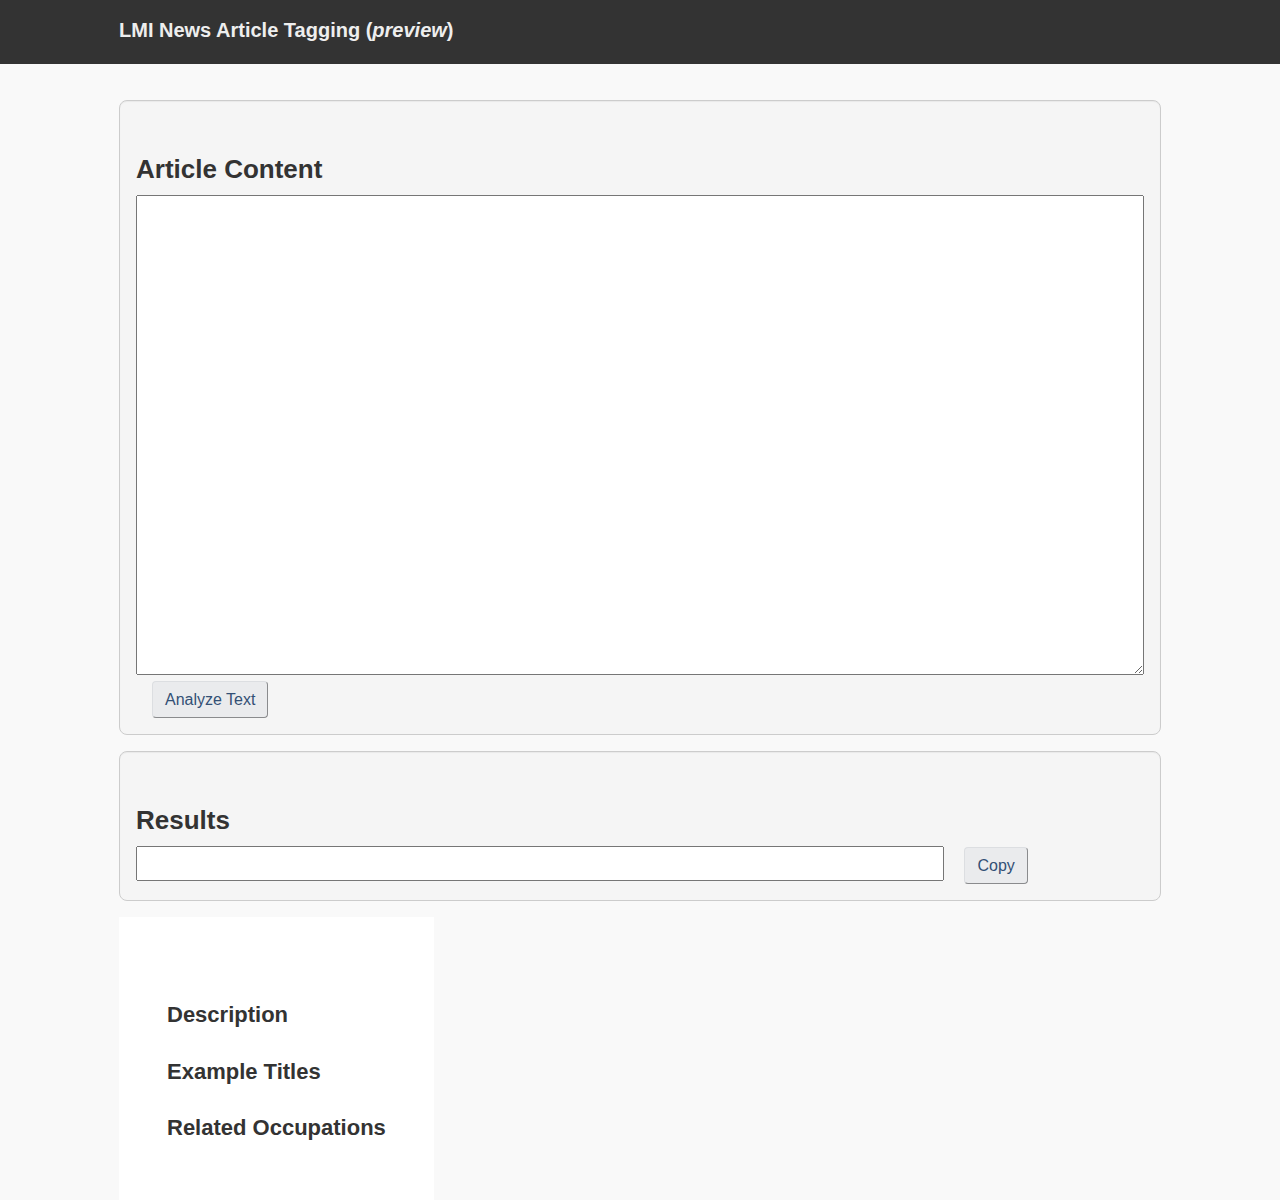
<file: index2.html>
<!DOCTYPE html>
<html>
  <head>
    <meta charset="utf-8">
    <title>Preview - LMI News NOC Codes</title>
    <link rel="stylesheet" type="text/css" href="theme.min.css">
    <link rel="stylesheet" type="text/css" href="lity.css">
    <script src="https://ajax.googleapis.com/ajax/libs/jquery/3.3.1/jquery.min.js"></script>
    <script src="lity.js"></script>
    <style>
    html {
        overflow-y: scroll;
        font-family: helvetica, arial, sans-serif;
    }

    body {
        margin: 0;
        padding: 0;
    }

    .container {
        overflow: auto;
        margin: 0 auto;
        padding: 0 4em;
    }
    input[type="file"] {

    }

    .banner {
        overflow: auto;
        margin-bottom: 20px;
        background-color: #333;
        color: #eee;
    }

    .banner h1 {
        font-size: 20px;
        line-height: 2;
        margin: 0.5em 0;
        border: none;
    }

    h2 {
        /* text-align: center!important; */
    }


    .well {
        border-radius: 0.5em;
        margin: 1em 0;
        padding: 1em;
        border: solid 1px #ccc;
    }

    [type="file"] {
      border: 0;
      clip: rect(0, 0, 0, 0);
      height: 1px;
      overflow: hidden;
      padding: 0;
      position: absolute !important;
      white-space: nowrap;
      width: 1px;
    }

    [type="file"] + label {
      background-color: #000;
      border-radius: 0.5em;
      color: #fff;
      cursor: pointer;
      display: inline-block;
      padding: 1em 2em;
    }

    [type="file"]:focus + label,
    [type="file"] + label:hover {
        background-color: #444;
    }

    [type="file"]:focus + label {
      outline: 1px dotted #000;
    }

    .center-button {
        display:inline-block;
        margin: 0 auto;
    }

    button, .download-button {
        padding: 1em;
        background: #222;
        color: #fff;
        border-radius: 0.5em;
        margin-left: 1em;
    }

    .alert {
        padding: 15px;
        margin-bottom: 23px;
        border: 1px solid transparent;
        border-radius: 4px;
    }

    .alert-info {
        background-color: #d9edf7;
        border-color: #bce8f1;
        color: #31708f;
    }
    .alert, .label {
        border-radius: 0;
        border-style: solid;
        border-width: 0 0 0 4px;
    }

    .label-info, .label-info[href]:hover, .label-info[href]:focus, .label-info[href]:active, .alert-info, details.alert.alert-info, details.alert[open].alert-info {
        background: #d7faff;
        border-color: #269abc;
    }
    .label-warning, .label-warning[href]:hover, .label-warning[href]:focus, .label-warning[href]:active, .alert-warning, details.alert.alert-warning, details.alert[open].alert-warning {
        background: #f9f4d4;
        border-color: #f90;
    }
    .alert-warning {
        background-color: #fcf8e3;
        border-color: #faebcc;
        color: #8a6d3b;
    }

    #article-content {
        display: inline-block;
        width: 100%;
        height: 30em;
        vertical-align: baseline;
    }

    input.copy-field {
        display: inline-block;
        font-size: 1.25em;
        width: calc(100% - 10em);
    }

    .inline-info{
        display: inline-block;
        background: #fff;
        max-width: 50em;
        padding: 3em;
    }
    .info-close {
        background: #f75;
    }
    .noc-label {
        margin-left: 1em;
    }
    .monospace {
        font-family: monospace;
    }

    #inline-info {
        line-height: 1.5em;
    }

    // Small devices (landscape phones, 576px and up)
    @media (min-width: 576px) {

    }

    // Medium devices (tablets, 768px and up)
    @media (min-width: 768px) {

    }

    // Large devices (desktops, 992px and up)
    @media (min-width: 992px) {
        .well {
            width: 50%;
            display: inline-block;
        }
    }

    // Extra large devices (large desktops, 1200px and up)
    @media (min-width: 1200px) {

    }

    </style>
  </head>

  <body>
    <div class="banner">
      <div class="container">
        <h1>LMI News Article Tagging (<em>preview</em>)</h1>
      </div>
    </div>
    <div class="container">
        <form class="" action="#" method="post">
            <div id="article-content-wrapper" class="well resize-well">
                <h2>Article Content</h2>
                <textarea id="article-content" name="content" value=""></textarea>
                <div id="nac-button" class="center-button">
                    <button class="btn btn-default" id="submit">Analyze Text</button>
                </div>
            </div>
        </form>
        <div class="well resize-well">
            <h2>Results</h2>
            <form class="" action="index.html" method="post">
                <div id="ncb" class="">
                    <ol>
                    </ol>
                </div>
                <div class="">
                    <input readonly id="nocList" class="copy-field" type="text" name="" value="">
                    <button class="btn btn-default" id="copy_button" type="button" name="button">Copy</button>
                </div>
            </form>
        </div>

        <div id="inline-info" class="lity-hide inline-info">
            <h2 class="info-heading"></h2>
            <h3 class="info-group-title"></h3>
            <h3>Description</h3>
            <p class="info-description"></p>
            <h3>Example Titles</h3>
            <ul class="info-example-titles">

            </ul>
            <h3>Related Occupations</h3>
            <ul class="info-related-occupations">

            </ul>

        </div>
    </div>



    <script>
    (function (arr) {
      arr.forEach(function (item) {
        if (item.hasOwnProperty('append')) {
          return;
        }
        Object.defineProperty(item, 'append', {
          configurable: true,
          enumerable: true,
          writable: true,
          value: function append() {
            var argArr = Array.prototype.slice.call(arguments),
              docFrag = document.createDocumentFragment();

            argArr.forEach(function (argItem) {
              var isNode = argItem instanceof Node;
              docFrag.appendChild(isNode ? argItem : document.createTextNode(String(argItem)));
            });

            this.appendChild(docFrag);
          }
        });
      });
    })([Element.prototype, Document.prototype, DocumentFragment.prototype]);
    // prepend Polyfill
    // Source: https://github.com/jserz/js_piece/blob/master/DOM/ParentNode/prepend()/prepend().md
    (function (arr) {
      arr.forEach(function (item) {
        if (item.hasOwnProperty('prepend')) {
          return;
        }
        Object.defineProperty(item, 'prepend', {
          configurable: true,
          enumerable: true,
          writable: true,
          value: function prepend() {
            var argArr = Array.prototype.slice.call(arguments),
              docFrag = document.createDocumentFragment();

            argArr.forEach(function (argItem) {
              var isNode = argItem instanceof Node;
              docFrag.appendChild(isNode ? argItem : document.createTextNode(String(argItem)));
            });

            this.insertBefore(docFrag, this.firstChild);
          }
        });
      });
    })([Element.prototype, Document.prototype, DocumentFragment.prototype]);

    function errorHandle(jqXHR, exception){
        var msg = '';
        if (jqXHR.status === 0) {
            msg = '0';
        } else if (jqXHR.status == 403) {
            msg = '403 '+ jqXHR.responseText;
        } else if (jqXHR.status == 404) {
            msg = '404 '+ jqXHR.responseText;
        } else if (jqXHR.status == 500) {
            msg = '500 '+ jqXHR.responseText;
        } else if (exception === 'parsererror') {
            msg = 'Requested JSON parse failed.';
        } else if (exception === 'timeout') {
            msg = 'Time out error.';
        } else if (exception === 'abort') {
            msg = 'Ajax request aborted.';
        } else {
            msg = 'Uncaught Error.\n' + jqXHR.responseText;
        }
        console.error('something went wrong...('+ msg +')');
    }
    function getNocInfo(noc){
        // https://api.clmi-explore-icmt.ca/clmix-wsx/noc/title/info?noc=1111
        $('#inline-info .info-heading').empty();
        $('#inline-info .info-group-title').empty();
        $('#inline-info .info-description').empty();
        $('.info-example-titles').empty();
        $('.info-related-occupations').empty();
        $.get('https://api.explore-labour-market.service.canada.ca/noc/title/info?noc='+noc).done(function(data){
            console.log(data);
            // alert(JSON.stringify(data.nocDescription))
            $('#inline-info .info-heading').append(data.noc);
            $('#inline-info .info-group-title').append(data.nocGroupTitle)
            $('#inline-info .info-description').append(data.nocDescription)
            data.nocExampleTitles.forEach(function(item, i){
                $('.info-example-titles').append('<li>'+item+'</li>')
            });
            data.relatedOccupations.forEach(function(item, i){
                $('.info-related-occupations').append('<li>'+item+'</li>')
            });
        })
    }
    var nacURL = 'https://api.explore-labour-market.service.canada.ca/ai/nbc/noc2016/v2?lang=en&q=';

    function clearResults(){
        $('#ncb ol').empty();
    }

    function buildList(arr){
        str='';
        arr.forEach(function(item, i){
            if (i) {
                str += ', ';
            }
            str += item;
        });

        $('#nocList').val(str)
    }

    function buildChecklist(arr){
        arr.forEach(function(item, i){
            $('#ncb ol').append('<li><input id="noc-'+item.noc+'" type="checkbox" name="nocs" value="'+item.noc+'" checked=true><label class="noc-label" for="noc-'+item.noc+'"><span class="monospace">'+item.noc+'</span> - '+item.label+' <a class="info-link" data-noc="'+item.noc+'" href="#inline-info" data-lity>info</a></label></li>');
        });

        getList();
        $('.info-link').click(function(e){
            e.preventDefault();
            getNocInfo($(this).data('noc'))
        })
    }

    function displayResults(arr){
        clearResults();
        buildChecklist(arr);

        arr.forEach(function(item, i){
            console.log(item);
        });
    }

    function analyzeText(q){
        var promiseNac = $.ajax({
            url: nacURL+encodeURI(q),
            type: 'GET',
            dataType: 'json',
            success: function(data) { displayResults(data.nbLabels) },
            error: errorHandle,
            beforeSend: function(request){
                request.setRequestHeader('user-key', '3f4f9930d5f45da63e2c3717263827d6');
            }
        })
        // promiseNac.done(function(data){
        //     displayResults(data.nbLabels)
        // })
        return promiseNac
    }

    function getList(){
        var searchIDs = $("#ncb input:checkbox:checked").map(function(){
          return $(this).val();
        }).get(); // <----
        console.log(searchIDs);
        buildList(searchIDs)
    }
    $('#ncb').on('change', function(e){
        e.preventDefault();
        getList();
    })
    $("#copy_button").click(function(event){
        event.preventDefault();
        copyField();
    });
    $("#submit").click(function(event){
        event.preventDefault();
        analyzeText($('#article-content').val());
    });

    function copyField(){
        $("#nocList").select();
        document.execCommand("copy");
    }



    </script>

  </body>
</html>
</file>
<file: lity.css>
/*! Lity - v2.3.1 - 2018-04-20
* http://sorgalla.com/lity/
* Copyright (c) 2015-2018 Jan Sorgalla; Licensed MIT */
.lity {
  z-index: 9990;
  position: fixed;
  top: 0;
  right: 0;
  bottom: 0;
  left: 0;
  white-space: nowrap;
  background: #0b0b0b;
  /*background: rgba(0, 0, 0, 0.9);*/
  background: rgba(0, 0, 0, 0.5);
  outline: none !important;
  opacity: 0;
  -webkit-transition: opacity 0.3s ease;
  -o-transition: opacity 0.3s ease;
  transition: opacity 0.3s ease;
}
.lity.lity-opened {
  opacity: 1;
}
.lity.lity-closed {
  opacity: 0;
}
.lity * {
  -webkit-box-sizing: border-box;
     -moz-box-sizing: border-box;
          box-sizing: border-box;
}
.lity-wrap {
  z-index: 9990;
  position: fixed;
  top: 0;
  right: 0;
  bottom: 0;
  left: 0;
  text-align: center;
  outline: none !important;
}
.lity-wrap:before {
  content: '';
  display: inline-block;
  height: 100%;
  vertical-align: middle;
  margin-right: -0.25em;
}
.lity-loader {
  z-index: 9991;
  color: #fff;
  position: absolute;
  top: 50%;
  margin-top: -0.8em;
  width: 100%;
  text-align: center;
  font-size: 14px;
  font-family: Arial, Helvetica, sans-serif;
  opacity: 0;
  -webkit-transition: opacity 0.3s ease;
  -o-transition: opacity 0.3s ease;
  transition: opacity 0.3s ease;
}
.lity-loading .lity-loader {
  opacity: 1;
}
.lity-container {
  z-index: 9992;
  position: relative;
  text-align: left;
  vertical-align: middle;
  display: inline-block;
  white-space: normal;
  max-width: 100%;
  max-height: 100%;
  outline: none !important;
}
.lity-content {
  z-index: 9993;
  width: 100%;
  -webkit-transform: scale(1);
      -ms-transform: scale(1);
       -o-transform: scale(1);
          transform: scale(1);
  -webkit-transition: -webkit-transform 0.3s ease;
  transition: -webkit-transform 0.3s ease;
  -o-transition: -o-transform 0.3s ease;
  transition: transform 0.3s ease;
  transition: transform 0.3s ease, -webkit-transform 0.3s ease, -o-transform 0.3s ease;
}
.lity-loading .lity-content,
.lity-closed .lity-content {
  -webkit-transform: scale(0.8);
      -ms-transform: scale(0.8);
       -o-transform: scale(0.8);
          transform: scale(0.8);
}
.lity-content:after {
  content: '';
  position: absolute;
  left: 0;
  top: 0;
  bottom: 0;
  display: block;
  right: 0;
  width: auto;
  height: auto;
  z-index: -1;
  -webkit-box-shadow: 0 0 8px rgba(0, 0, 0, 0.6);
          box-shadow: 0 0 8px rgba(0, 0, 0, 0.6);
}
.lity-close {
  z-index: 9994;
  width: 35px;
  height: 35px;
  position: fixed;
  right: 0;
  top: 0;
  -webkit-appearance: none;
  cursor: pointer;
  text-decoration: none;
  text-align: center;
  padding: 0;
  color: #fff;
  font-style: normal;
  font-size: 35px;
  font-family: Arial, Baskerville, monospace;
  line-height: 35px;
  text-shadow: 0 1px 2px rgba(0, 0, 0, 0.6);
  border: 0;
  background: none;
  outline: none;
  -webkit-box-shadow: none;
          box-shadow: none;
}
.lity-close::-moz-focus-inner {
  border: 0;
  padding: 0;
}
.lity-close:hover,
.lity-close:focus,
.lity-close:active,
.lity-close:visited {
  text-decoration: none;
  text-align: center;
  padding: 0;
  color: #fff;
  font-style: normal;
  font-size: 35px;
  font-family: Arial, Baskerville, monospace;
  line-height: 35px;
  text-shadow: 0 1px 2px rgba(0, 0, 0, 0.6);
  border: 0;
  background: none;
  outline: none;
  -webkit-box-shadow: none;
          box-shadow: none;
}
.lity-close:active {
  top: 1px;
}
/* Image */
.lity-image img {
  max-width: 100%;
  display: block;
  line-height: 0;
  border: 0;
}
/* iFrame */
.lity-iframe .lity-container,
.lity-youtube .lity-container,
.lity-vimeo .lity-container,
.lity-facebookvideo .lity-container,
.lity-googlemaps .lity-container {
  width: 100%;
  /*max-width: 1100px;*/
  max-width: 1600px;
}
.lity-iframe-container {
  width: 100%;
  height: 0;
  padding-top: 90%;
  padding-left: 90%;
  overflow: auto;
  pointer-events: auto;
  -webkit-transform: translateZ(0);
          transform: translateZ(0);
  -webkit-overflow-scrolling: touch;
}
.lity-iframe-container iframe {
  position: absolute;
  display: block;
  top: 0;
  left: 0;
  width: 100%;
  height: 100%;
  -webkit-box-shadow: 0 0 8px rgba(0, 0, 0, 0.6);
          box-shadow: 0 0 8px rgba(0, 0, 0, 0.6);
  background: #000;
}
.lity-hide {
  display: none;
}
</file>
<file: theme.min.css>
@charset "utf-8";/*!
 * Web Experience Toolkit (WET) / Boîte à outils de l'expérience Web (BOEW)
 * wet-boew.github.io/wet-boew/License-en.html / wet-boew.github.io/wet-boew/Licence-fr.html
 * v4.0.24 - 2017-02-22
 *
 *//*!
 * Bootstrap v3.3.1 (http://getbootstrap.com)
 * Copyright 2011-2015 Twitter, Inc.
 * Licensed under MIT (https://github.com/twbs/bootstrap/blob/master/LICENSE)
 *//*!
 * GLYPHICONS Halflings for Twitter Bootstrap by GLYPHICONS.com | Licensed under http://www.apache.org/licenses/LICENSE-2.0
 *//*! normalize.css v3.0.2 | MIT License | git.io/normalize */html{font-family:sans-serif;-ms-text-size-adjust:100%;-webkit-text-size-adjust:100%}body{margin:0}article,aside,details,figcaption,figure,footer,header,hgroup,main,menu,nav,section,summary{display:block}audio,canvas,progress,video{display:inline-block;vertical-align:baseline}audio:not([controls]){display:none;height:0}[hidden],template{display:none}a{background-color:transparent}a:active,a:hover{outline:0}b,strong{font-weight:700}dfn{font-style:italic}h1{margin:.67em 0}mark{background:#ff0;color:#000}sub,sup{font-size:75%;line-height:0;position:relative;vertical-align:baseline}sup{top:-.5em}sub{bottom:-.25em}img{border:0}svg:not(:root){overflow:hidden}hr{-moz-box-sizing:content-box;-webkit-box-sizing:content-box;box-sizing:content-box;height:0}pre{overflow:auto}code,kbd,pre,samp{font-size:1em}button,input,optgroup,select,textarea{color:inherit;font:inherit;margin:0}button{overflow:visible}button,select{text-transform:none}button,html input[type=button],input[type=reset],input[type=submit]{-webkit-appearance:button;cursor:pointer}button[disabled],html input[disabled]{cursor:default}button::-moz-focus-inner,input::-moz-focus-inner{border:0;padding:0}input[type=checkbox],input[type=radio]{-webkit-box-sizing:border-box;-moz-box-sizing:border-box;box-sizing:border-box;padding:0}input[type=number]::-webkit-inner-spin-button,input[type=number]::-webkit-outer-spin-button{height:auto}input[type=search]::-webkit-search-cancel-button,input[type=search]::-webkit-search-decoration{-webkit-appearance:none}textarea{overflow:auto}optgroup{font-weight:700}table{border-collapse:collapse;border-spacing:0}td,th{padding:0}/*! Source: https://github.com/h5bp/html5-boilerplate/blob/master/src/css/main.css */@media print{*,:after,:before{background:transparent!important;color:#000!important;-webkit-box-shadow:none!important;box-shadow:none!important;text-shadow:none!important}a,a:visited{text-decoration:underline}a[href]:after{content:" (" attr(href) ")"}abbr[title]:after{content:" (" attr(title) ")"}a[href^="#"]:after,a[href^="javascript:"]:after{content:""}blockquote,pre{border:1px solid #999;page-break-inside:avoid}thead{display:table-header-group}img,tr{page-break-inside:avoid}img{max-width:100%!important}h2,h3,p{orphans:3;widows:3}h2,h3{page-break-after:avoid}select{background:#fff!important}.navbar{display:none}.btn>.caret,.dropup>.btn>.caret{border-top-color:#000!important}.label{border:1px solid #000}.table{border-collapse:collapse!important}.table td,.table th{background-color:#fff!important}.table-bordered td,.table-bordered th{border:1px solid #ddd!important}}@font-face{font-family:'Glyphicons Halflings';src:url(../fonts/glyphicons-halflings-regular.eot);src:url(../fonts/glyphicons-halflings-regular.eot?#iefix) format("embedded-opentype"),url(../fonts/glyphicons-halflings-regular.woff) format("woff"),url(../fonts/glyphicons-halflings-regular.ttf) format("truetype"),url(../fonts/glyphicons-halflings-regular.svg#glyphicons_halflingsregular) format("svg")}.glyphicon{position:relative;top:1px;display:inline-block;font-family:'Glyphicons Halflings';font-style:normal;font-weight:400;line-height:1;-webkit-font-smoothing:antialiased;-moz-osx-font-smoothing:grayscale}.glyphicon-asterisk:before{content:"\2a"}.glyphicon-plus:before{content:"\2b"}.glyphicon-eur:before,.glyphicon-euro:before{content:"\20ac"}.glyphicon-minus:before{content:"\2212"}.glyphicon-cloud:before{content:"\2601"}.glyphicon-envelope:before{content:"\2709"}.glyphicon-pencil:before{content:"\270f"}.glyphicon-glass:before{content:"\e001"}.glyphicon-music:before{content:"\e002"}.glyphicon-search:before{content:"\e003"}.glyphicon-heart:before{content:"\e005"}.glyphicon-star:before{content:"\e006"}.glyphicon-star-empty:before{content:"\e007"}.glyphicon-user:before{content:"\e008"}.glyphicon-film:before{content:"\e009"}.glyphicon-th-large:before{content:"\e010"}.glyphicon-th:before{content:"\e011"}.glyphicon-th-list:before{content:"\e012"}.glyphicon-ok:before{content:"\e013"}.glyphicon-remove:before{content:"\e014"}.glyphicon-zoom-in:before{content:"\e015"}.glyphicon-zoom-out:before{content:"\e016"}.glyphicon-off:before{content:"\e017"}.glyphicon-signal:before{content:"\e018"}.glyphicon-cog:before{content:"\e019"}.glyphicon-trash:before{content:"\e020"}.glyphicon-home:before{content:"\e021"}.glyphicon-file:before{content:"\e022"}.glyphicon-time:before{content:"\e023"}.glyphicon-road:before{content:"\e024"}.glyphicon-download-alt:before{content:"\e025"}.glyphicon-download:before{content:"\e026"}.glyphicon-upload:before{content:"\e027"}.glyphicon-inbox:before{content:"\e028"}.glyphicon-play-circle:before{content:"\e029"}.glyphicon-repeat:before{content:"\e030"}.glyphicon-refresh:before{content:"\e031"}.glyphicon-list-alt:before{content:"\e032"}.glyphicon-lock:before{content:"\e033"}.glyphicon-flag:before{content:"\e034"}.glyphicon-headphones:before{content:"\e035"}.glyphicon-volume-off:before{content:"\e036"}.glyphicon-volume-down:before{content:"\e037"}.glyphicon-volume-up:before{content:"\e038"}.glyphicon-qrcode:before{content:"\e039"}.glyphicon-barcode:before{content:"\e040"}.glyphicon-tag:before{content:"\e041"}.glyphicon-tags:before{content:"\e042"}.glyphicon-book:before{content:"\e043"}.glyphicon-bookmark:before{content:"\e044"}.glyphicon-print:before{content:"\e045"}.glyphicon-camera:before{content:"\e046"}.glyphicon-font:before{content:"\e047"}.glyphicon-bold:before{content:"\e048"}.glyphicon-italic:before{content:"\e049"}.glyphicon-text-height:before{content:"\e050"}.glyphicon-text-width:before{content:"\e051"}.glyphicon-align-left:before{content:"\e052"}.glyphicon-align-center:before{content:"\e053"}.glyphicon-align-right:before{content:"\e054"}.glyphicon-align-justify:before{content:"\e055"}.glyphicon-list:before{content:"\e056"}.glyphicon-indent-left:before{content:"\e057"}.glyphicon-indent-right:before{content:"\e058"}.glyphicon-facetime-video:before{content:"\e059"}.glyphicon-picture:before{content:"\e060"}.glyphicon-map-marker:before{content:"\e062"}.glyphicon-adjust:before{content:"\e063"}.glyphicon-tint:before{content:"\e064"}.glyphicon-edit:before{content:"\e065"}.glyphicon-share:before{content:"\e066"}.glyphicon-check:before{content:"\e067"}.glyphicon-move:before{content:"\e068"}.glyphicon-step-backward:before{content:"\e069"}.glyphicon-fast-backward:before{content:"\e070"}.glyphicon-backward:before{content:"\e071"}.glyphicon-play:before{content:"\e072"}.glyphicon-pause:before{content:"\e073"}.glyphicon-stop:before{content:"\e074"}.glyphicon-forward:before{content:"\e075"}.glyphicon-fast-forward:before{content:"\e076"}.glyphicon-step-forward:before{content:"\e077"}.glyphicon-eject:before{content:"\e078"}.glyphicon-chevron-left:before{content:"\e079"}.glyphicon-chevron-right:before{content:"\e080"}.glyphicon-plus-sign:before{content:"\e081"}.glyphicon-minus-sign:before{content:"\e082"}.glyphicon-remove-sign:before{content:"\e083"}.glyphicon-ok-sign:before{content:"\e084"}.glyphicon-question-sign:before{content:"\e085"}.glyphicon-info-sign:before{content:"\e086"}.glyphicon-screenshot:before{content:"\e087"}.glyphicon-remove-circle:before{content:"\e088"}.glyphicon-ok-circle:before{content:"\e089"}.glyphicon-ban-circle:before{content:"\e090"}.glyphicon-arrow-left:before{content:"\e091"}.glyphicon-arrow-right:before{content:"\e092"}.glyphicon-arrow-up:before{content:"\e093"}.glyphicon-arrow-down:before{content:"\e094"}.glyphicon-share-alt:before{content:"\e095"}.glyphicon-resize-full:before{content:"\e096"}.glyphicon-resize-small:before{content:"\e097"}.glyphicon-exclamation-sign:before{content:"\e101"}.glyphicon-gift:before{content:"\e102"}.glyphicon-leaf:before{content:"\e103"}.glyphicon-fire:before{content:"\e104"}.glyphicon-eye-open:before{content:"\e105"}.glyphicon-eye-close:before{content:"\e106"}.glyphicon-warning-sign:before{content:"\e107"}.glyphicon-plane:before{content:"\e108"}.glyphicon-calendar:before{content:"\e109"}.glyphicon-random:before{content:"\e110"}.glyphicon-comment:before{content:"\e111"}.glyphicon-magnet:before{content:"\e112"}.glyphicon-chevron-up:before{content:"\e113"}.glyphicon-chevron-down:before{content:"\e114"}.glyphicon-retweet:before{content:"\e115"}.glyphicon-shopping-cart:before{content:"\e116"}.glyphicon-folder-close:before{content:"\e117"}.glyphicon-folder-open:before{content:"\e118"}.glyphicon-resize-vertical:before{content:"\e119"}.glyphicon-resize-horizontal:before{content:"\e120"}.glyphicon-hdd:before{content:"\e121"}.glyphicon-bullhorn:before{content:"\e122"}.glyphicon-bell:before{content:"\e123"}.glyphicon-certificate:before{content:"\e124"}.glyphicon-thumbs-up:before{content:"\e125"}.glyphicon-thumbs-down:before{content:"\e126"}.glyphicon-hand-right:before{content:"\e127"}.glyphicon-hand-left:before{content:"\e128"}.glyphicon-hand-up:before{content:"\e129"}.glyphicon-hand-down:before{content:"\e130"}.glyphicon-circle-arrow-right:before{content:"\e131"}.glyphicon-circle-arrow-left:before{content:"\e132"}.glyphicon-circle-arrow-up:before{content:"\e133"}.glyphicon-circle-arrow-down:before{content:"\e134"}.glyphicon-globe:before{content:"\e135"}.glyphicon-wrench:before{content:"\e136"}.glyphicon-tasks:before{content:"\e137"}.glyphicon-filter:before{content:"\e138"}.glyphicon-briefcase:before{content:"\e139"}.glyphicon-fullscreen:before{content:"\e140"}.glyphicon-dashboard:before{content:"\e141"}.glyphicon-paperclip:before{content:"\e142"}.glyphicon-heart-empty:before{content:"\e143"}.glyphicon-link:before{content:"\e144"}.glyphicon-phone:before{content:"\e145"}.glyphicon-pushpin:before{content:"\e146"}.glyphicon-usd:before{content:"\e148"}.glyphicon-gbp:before{content:"\e149"}.glyphicon-sort:before{content:"\e150"}.glyphicon-sort-by-alphabet:before{content:"\e151"}.glyphicon-sort-by-alphabet-alt:before{content:"\e152"}.glyphicon-sort-by-order:before{content:"\e153"}.glyphicon-sort-by-order-alt:before{content:"\e154"}.glyphicon-sort-by-attributes:before{content:"\e155"}.glyphicon-sort-by-attributes-alt:before{content:"\e156"}.glyphicon-unchecked:before{content:"\e157"}.glyphicon-expand:before{content:"\e158"}.glyphicon-collapse-down:before{content:"\e159"}.glyphicon-collapse-up:before{content:"\e160"}.glyphicon-log-in:before{content:"\e161"}.glyphicon-flash:before{content:"\e162"}.glyphicon-log-out:before{content:"\e163"}.glyphicon-new-window:before{content:"\e164"}.glyphicon-record:before{content:"\e165"}.glyphicon-save:before{content:"\e166"}.glyphicon-open:before{content:"\e167"}.glyphicon-saved:before{content:"\e168"}.glyphicon-import:before{content:"\e169"}.glyphicon-export:before{content:"\e170"}.glyphicon-send:before{content:"\e171"}.glyphicon-floppy-disk:before{content:"\e172"}.glyphicon-floppy-saved:before{content:"\e173"}.glyphicon-floppy-remove:before{content:"\e174"}.glyphicon-floppy-save:before{content:"\e175"}.glyphicon-floppy-open:before{content:"\e176"}.glyphicon-credit-card:before{content:"\e177"}.glyphicon-transfer:before{content:"\e178"}.glyphicon-cutlery:before{content:"\e179"}.glyphicon-header:before{content:"\e180"}.glyphicon-compressed:before{content:"\e181"}.glyphicon-earphone:before{content:"\e182"}.glyphicon-phone-alt:before{content:"\e183"}.glyphicon-tower:before{content:"\e184"}.glyphicon-stats:before{content:"\e185"}.glyphicon-sd-video:before{content:"\e186"}.glyphicon-hd-video:before{content:"\e187"}.glyphicon-subtitles:before{content:"\e188"}.glyphicon-sound-stereo:before{content:"\e189"}.glyphicon-sound-dolby:before{content:"\e190"}.glyphicon-sound-5-1:before{content:"\e191"}.glyphicon-sound-6-1:before{content:"\e192"}.glyphicon-sound-7-1:before{content:"\e193"}.glyphicon-copyright-mark:before{content:"\e194"}.glyphicon-registration-mark:before{content:"\e195"}.glyphicon-cloud-download:before{content:"\e197"}.glyphicon-cloud-upload:before{content:"\e198"}.glyphicon-tree-conifer:before{content:"\e199"}.glyphicon-tree-deciduous:before{content:"\e200"}*,:after,:before{-webkit-box-sizing:border-box;-moz-box-sizing:border-box;box-sizing:border-box}html{font-size:10px;-webkit-tap-highlight-color:transparent}body{line-height:1.4375;color:#333;background-color:#f9f9f9}button,input,select,textarea{font-family:inherit;font-size:inherit;line-height:inherit}a:focus,a:hover{color:#0535d2;text-decoration:underline}a:focus{outline:thin dotted;outline:5px auto -webkit-focus-ring-color;outline-offset:-2px}figure{margin:0}img{vertical-align:middle}.img-responsive{display:block;max-width:100%;height:auto}.img-rounded{border-radius:6px}.img-thumbnail{padding:4px;line-height:1.4375;background-color:#f9f9f9;border:1px solid #ddd;border-radius:4px;-webkit-transition:all .2s ease-in-out;transition:all .2s ease-in-out;display:inline-block;max-width:100%;height:auto}.img-circle{border-radius:50%}hr{margin-top:23px;margin-bottom:23px;border:0;border-top:1px solid #eee}.sr-only{position:absolute;width:1px;height:1px;margin:-1px;padding:0;overflow:hidden;clip:rect(0,0,0,0);border:0}.sr-only-focusable:active,.sr-only-focusable:focus{position:static;width:auto;height:auto;margin:0;overflow:visible;clip:auto}.h1,.h2,.h3,.h4,.h5,.h6,h1,h2,h3,h4,h5,h6{line-height:1.1;color:inherit}.h1 .small,.h1 small,.h2 .small,.h2 small,.h3 .small,.h3 small,.h4 .small,.h4 small,.h5 .small,.h5 small,.h6 .small,.h6 small,h1 .small,h1 small,h2 .small,h2 small,h3 .small,h3 small,h4 .small,h4 small,h5 .small,h5 small,h6 .small,h6 small{font-weight:400;line-height:1;color:#767676}.h1,.h2,.h3,h1,h2,h3{margin-top:23px;margin-bottom:11.5px}.h1 .small,.h1 small,.h2 .small,.h2 small,.h3 .small,.h3 small,h1 .small,h1 small,h2 .small,h2 small,h3 .small,h3 small{font-size:65%}.h4,.h5,.h6,h4,h5,h6{margin-bottom:11.5px}.h4 .small,.h4 small,.h5 .small,.h5 small,.h6 .small,.h6 small,h4 .small,h4 small,h5 .small,h5 small,h6 .small,h6 small{font-size:75%}.h1,h1{font-size:34px}p{margin:0 0 11.5px}.lead{margin-bottom:23px;font-size:18px;font-weight:300;line-height:1.4}@media (min-width:768px){.lead{font-size:24px}}.small,small{font-size:87%}.mark,mark{background-color:#fcf8e3;padding:.2em}.text-left{text-align:left}.text-right{text-align:right}.text-center{text-align:center}.text-justify{text-align:justify}.text-nowrap{white-space:nowrap}.text-lowercase{text-transform:lowercase}.text-uppercase{text-transform:uppercase}.text-capitalize{text-transform:capitalize}.text-muted{color:#767676}.text-primary{color:#2572b4}a.text-primary:hover{color:#1c578a}.text-success{color:#3c763d}a.text-success:hover{color:#2b542c}.text-info{color:#31708f}a.text-info:hover{color:#245269}.text-warning{color:#8a6d3b}a.text-warning:hover{color:#66512c}.text-danger{color:#a94442}a.text-danger:hover{color:#843534}.bg-primary{color:#fff;background-color:#2572b4}a.bg-primary:hover{background-color:#1c578a}.bg-success{background-color:#dff0d8}a.bg-success:hover{background-color:#c1e2b3}.bg-info{background-color:#d9edf7}a.bg-info:hover{background-color:#afd9ee}.bg-warning{background-color:#fcf8e3}a.bg-warning:hover{background-color:#f7ecb5}.bg-danger{background-color:#f2dede}a.bg-danger:hover{background-color:#e4b9b9}.page-header{padding-bottom:10.5px;margin:46px 0 23px;border-bottom:1px solid #eee}ol,ul{margin-top:0;margin-bottom:11.5px}ol ol,ol ul,ul ol,ul ul{margin-bottom:0}.list-unstyled{padding-left:0;list-style:none}.list-inline{padding-left:0;list-style:none;margin-left:-5px}.list-inline>li{display:inline-block;padding-left:5px;padding-right:5px}dl{margin-top:0;margin-bottom:23px}dd,dt{line-height:1.4375}dt{font-weight:700}dd{margin-left:0}.dl-horizontal dd:after,.dl-horizontal dd:before{content:" ";display:table}.dl-horizontal dd:after{clear:both}@media (min-width:768px){.dl-horizontal dt{float:left;width:160px;clear:left;text-align:right;overflow:hidden;text-overflow:ellipsis;white-space:nowrap}.dl-horizontal dd{margin-left:180px}}abbr[data-original-title],abbr[title]{cursor:help;border-bottom:1px dotted #767676}.initialism{font-size:90%;text-transform:uppercase}blockquote{padding:11.5px 23px;margin:0 0 23px;border-left:5px solid #eee}blockquote ol:last-child,blockquote p:last-child,blockquote ul:last-child{margin-bottom:0}blockquote .small,blockquote footer,blockquote small{display:block;font-size:80%;line-height:1.4375;color:#767676}blockquote .small:before,blockquote footer:before,blockquote small:before{content:'\2014 \00A0'}.blockquote-reverse,blockquote.pull-right{padding-right:15px;padding-left:0;border-right:5px solid #eee;border-left:0;text-align:right}.blockquote-reverse .small:before,.blockquote-reverse footer:before,.blockquote-reverse small:before,blockquote.pull-right .small:before,blockquote.pull-right footer:before,blockquote.pull-right small:before{content:''}.blockquote-reverse .small:after,.blockquote-reverse footer:after,.blockquote-reverse small:after,blockquote.pull-right .small:after,blockquote.pull-right footer:after,blockquote.pull-right small:after{content:'\00A0 \2014'}address{margin-bottom:23px;font-style:normal;line-height:1.4375}code,kbd,pre,samp{font-family:Menlo,Monaco,Consolas,"Courier New",monospace}code{padding:2px 4px;font-size:90%;color:#c7254e;background-color:#f9f2f4;border-radius:4px}kbd{padding:2px 4px;font-size:90%;color:#fff;background-color:#333;border-radius:3px;-webkit-box-shadow:inset 0 -1px 0 rgba(0,0,0,.25);box-shadow:inset 0 -1px 0 rgba(0,0,0,.25)}kbd kbd{padding:0;font-size:100%;font-weight:700;-webkit-box-shadow:none;box-shadow:none}pre{display:block;padding:11px;margin:0 0 11.5px;font-size:15px;line-height:1.4375;word-break:break-all;word-wrap:break-word;color:#333;background-color:#f5f5f5;border:1px solid #ccc;border-radius:4px}pre code{padding:0;font-size:inherit;color:inherit;white-space:pre-wrap;background-color:transparent;border-radius:0}.pre-scrollable{max-height:340px;overflow-y:scroll}.container{margin-right:auto;margin-left:auto;padding-left:15px;padding-right:15px}.container:after,.container:before{content:" ";display:table}.container:after{clear:both}@media (min-width:768px){.container{width:750px}}@media (min-width:992px){.container{width:970px}}@media (min-width:1200px){.container{width:1170px}}.container-fluid{margin-right:auto;margin-left:auto;padding-left:15px;padding-right:15px}.container-fluid:after,.container-fluid:before{content:" ";display:table}.container-fluid:after{clear:both}.row{margin-left:-15px;margin-right:-15px}.row:after,.row:before{content:" ";display:table}.row:after{clear:both}.col-lg-1,.col-lg-10,.col-lg-11,.col-lg-12,.col-lg-2,.col-lg-3,.col-lg-4,.col-lg-5,.col-lg-6,.col-lg-7,.col-lg-8,.col-lg-9,.col-md-1,.col-md-10,.col-md-11,.col-md-12,.col-md-2,.col-md-3,.col-md-4,.col-md-5,.col-md-6,.col-md-7,.col-md-8,.col-md-9,.col-sm-1,.col-sm-10,.col-sm-11,.col-sm-12,.col-sm-2,.col-sm-3,.col-sm-4,.col-sm-5,.col-sm-6,.col-sm-7,.col-sm-8,.col-sm-9,.col-xs-1,.col-xs-10,.col-xs-11,.col-xs-12,.col-xs-2,.col-xs-3,.col-xs-4,.col-xs-5,.col-xs-6,.col-xs-7,.col-xs-8,.col-xs-9{position:relative;min-height:1px;padding-left:15px;padding-right:15px}.col-xs-1,.col-xs-10,.col-xs-11,.col-xs-12,.col-xs-2,.col-xs-3,.col-xs-4,.col-xs-5,.col-xs-6,.col-xs-7,.col-xs-8,.col-xs-9{float:left}.col-xs-1{width:8.3333333333%}.col-xs-2{width:16.6666666667%}.col-xs-3{width:25%}.col-xs-4{width:33.3333333333%}.col-xs-5{width:41.6666666667%}.col-xs-6{width:50%}.col-xs-7{width:58.3333333333%}.col-xs-8{width:66.6666666667%}.col-xs-9{width:75%}.col-xs-10{width:83.3333333333%}.col-xs-11{width:91.6666666667%}.col-xs-12{width:100%}.col-xs-pull-0{right:auto}.col-xs-pull-1{right:8.3333333333%}.col-xs-pull-2{right:16.6666666667%}.col-xs-pull-3{right:25%}.col-xs-pull-4{right:33.3333333333%}.col-xs-pull-5{right:41.6666666667%}.col-xs-pull-6{right:50%}.col-xs-pull-7{right:58.3333333333%}.col-xs-pull-8{right:66.6666666667%}.col-xs-pull-9{right:75%}.col-xs-pull-10{right:83.3333333333%}.col-xs-pull-11{right:91.6666666667%}.col-xs-pull-12{right:100%}.col-xs-push-0{left:auto}.col-xs-push-1{left:8.3333333333%}.col-xs-push-2{left:16.6666666667%}.col-xs-push-3{left:25%}.col-xs-push-4{left:33.3333333333%}.col-xs-push-5{left:41.6666666667%}.col-xs-push-6{left:50%}.col-xs-push-7{left:58.3333333333%}.col-xs-push-8{left:66.6666666667%}.col-xs-push-9{left:75%}.col-xs-push-10{left:83.3333333333%}.col-xs-push-11{left:91.6666666667%}.col-xs-push-12{left:100%}.col-xs-offset-0{margin-left:0}.col-xs-offset-1{margin-left:8.3333333333%}.col-xs-offset-2{margin-left:16.6666666667%}.col-xs-offset-3{margin-left:25%}.col-xs-offset-4{margin-left:33.3333333333%}.col-xs-offset-5{margin-left:41.6666666667%}.col-xs-offset-6{margin-left:50%}.col-xs-offset-7{margin-left:58.3333333333%}.col-xs-offset-8{margin-left:66.6666666667%}.col-xs-offset-9{margin-left:75%}.col-xs-offset-10{margin-left:83.3333333333%}.col-xs-offset-11{margin-left:91.6666666667%}.col-xs-offset-12{margin-left:100%}@media (min-width:768px){.col-sm-1,.col-sm-10,.col-sm-11,.col-sm-12,.col-sm-2,.col-sm-3,.col-sm-4,.col-sm-5,.col-sm-6,.col-sm-7,.col-sm-8,.col-sm-9{float:left}.col-sm-1{width:8.3333333333%}.col-sm-2{width:16.6666666667%}.col-sm-3{width:25%}.col-sm-4{width:33.3333333333%}.col-sm-5{width:41.6666666667%}.col-sm-6{width:50%}.col-sm-7{width:58.3333333333%}.col-sm-8{width:66.6666666667%}.col-sm-9{width:75%}.col-sm-10{width:83.3333333333%}.col-sm-11{width:91.6666666667%}.col-sm-12{width:100%}.col-sm-pull-0{right:auto}.col-sm-pull-1{right:8.3333333333%}.col-sm-pull-2{right:16.6666666667%}.col-sm-pull-3{right:25%}.col-sm-pull-4{right:33.3333333333%}.col-sm-pull-5{right:41.6666666667%}.col-sm-pull-6{right:50%}.col-sm-pull-7{right:58.3333333333%}.col-sm-pull-8{right:66.6666666667%}.col-sm-pull-9{right:75%}.col-sm-pull-10{right:83.3333333333%}.col-sm-pull-11{right:91.6666666667%}.col-sm-pull-12{right:100%}.col-sm-push-0{left:auto}.col-sm-push-1{left:8.3333333333%}.col-sm-push-2{left:16.6666666667%}.col-sm-push-3{left:25%}.col-sm-push-4{left:33.3333333333%}.col-sm-push-5{left:41.6666666667%}.col-sm-push-6{left:50%}.col-sm-push-7{left:58.3333333333%}.col-sm-push-8{left:66.6666666667%}.col-sm-push-9{left:75%}.col-sm-push-10{left:83.3333333333%}.col-sm-push-11{left:91.6666666667%}.col-sm-push-12{left:100%}.col-sm-offset-0{margin-left:0}.col-sm-offset-1{margin-left:8.3333333333%}.col-sm-offset-2{margin-left:16.6666666667%}.col-sm-offset-3{margin-left:25%}.col-sm-offset-4{margin-left:33.3333333333%}.col-sm-offset-5{margin-left:41.6666666667%}.col-sm-offset-6{margin-left:50%}.col-sm-offset-7{margin-left:58.3333333333%}.col-sm-offset-8{margin-left:66.6666666667%}.col-sm-offset-9{margin-left:75%}.col-sm-offset-10{margin-left:83.3333333333%}.col-sm-offset-11{margin-left:91.6666666667%}.col-sm-offset-12{margin-left:100%}}@media (min-width:992px){.col-md-1,.col-md-10,.col-md-11,.col-md-12,.col-md-2,.col-md-3,.col-md-4,.col-md-5,.col-md-6,.col-md-7,.col-md-8,.col-md-9{float:left}.col-md-1{width:8.3333333333%}.col-md-2{width:16.6666666667%}.col-md-3{width:25%}.col-md-4{width:33.3333333333%}.col-md-5{width:41.6666666667%}.col-md-6{width:50%}.col-md-7{width:58.3333333333%}.col-md-8{width:66.6666666667%}.col-md-9{width:75%}.col-md-10{width:83.3333333333%}.col-md-11{width:91.6666666667%}.col-md-12{width:100%}.col-md-pull-0{right:auto}.col-md-pull-1{right:8.3333333333%}.col-md-pull-2{right:16.6666666667%}.col-md-pull-3{right:25%}.col-md-pull-4{right:33.3333333333%}.col-md-pull-5{right:41.6666666667%}.col-md-pull-6{right:50%}.col-md-pull-7{right:58.3333333333%}.col-md-pull-8{right:66.6666666667%}.col-md-pull-9{right:75%}.col-md-pull-10{right:83.3333333333%}.col-md-pull-11{right:91.6666666667%}.col-md-pull-12{right:100%}.col-md-push-0{left:auto}.col-md-push-1{left:8.3333333333%}.col-md-push-2{left:16.6666666667%}.col-md-push-3{left:25%}.col-md-push-4{left:33.3333333333%}.col-md-push-5{left:41.6666666667%}.col-md-push-6{left:50%}.col-md-push-7{left:58.3333333333%}.col-md-push-8{left:66.6666666667%}.col-md-push-9{left:75%}.col-md-push-10{left:83.3333333333%}.col-md-push-11{left:91.6666666667%}.col-md-push-12{left:100%}.col-md-offset-0{margin-left:0}.col-md-offset-1{margin-left:8.3333333333%}.col-md-offset-2{margin-left:16.6666666667%}.col-md-offset-3{margin-left:25%}.col-md-offset-4{margin-left:33.3333333333%}.col-md-offset-5{margin-left:41.6666666667%}.col-md-offset-6{margin-left:50%}.col-md-offset-7{margin-left:58.3333333333%}.col-md-offset-8{margin-left:66.6666666667%}.col-md-offset-9{margin-left:75%}.col-md-offset-10{margin-left:83.3333333333%}.col-md-offset-11{margin-left:91.6666666667%}.col-md-offset-12{margin-left:100%}}@media (min-width:1200px){.col-lg-1,.col-lg-10,.col-lg-11,.col-lg-12,.col-lg-2,.col-lg-3,.col-lg-4,.col-lg-5,.col-lg-6,.col-lg-7,.col-lg-8,.col-lg-9{float:left}.col-lg-1{width:8.3333333333%}.col-lg-2{width:16.6666666667%}.col-lg-3{width:25%}.col-lg-4{width:33.3333333333%}.col-lg-5{width:41.6666666667%}.col-lg-6{width:50%}.col-lg-7{width:58.3333333333%}.col-lg-8{width:66.6666666667%}.col-lg-9{width:75%}.col-lg-10{width:83.3333333333%}.col-lg-11{width:91.6666666667%}.col-lg-12{width:100%}.col-lg-pull-0{right:auto}.col-lg-pull-1{right:8.3333333333%}.col-lg-pull-2{right:16.6666666667%}.col-lg-pull-3{right:25%}.col-lg-pull-4{right:33.3333333333%}.col-lg-pull-5{right:41.6666666667%}.col-lg-pull-6{right:50%}.col-lg-pull-7{right:58.3333333333%}.col-lg-pull-8{right:66.6666666667%}.col-lg-pull-9{right:75%}.col-lg-pull-10{right:83.3333333333%}.col-lg-pull-11{right:91.6666666667%}.col-lg-pull-12{right:100%}.col-lg-push-0{left:auto}.col-lg-push-1{left:8.3333333333%}.col-lg-push-2{left:16.6666666667%}.col-lg-push-3{left:25%}.col-lg-push-4{left:33.3333333333%}.col-lg-push-5{left:41.6666666667%}.col-lg-push-6{left:50%}.col-lg-push-7{left:58.3333333333%}.col-lg-push-8{left:66.6666666667%}.col-lg-push-9{left:75%}.col-lg-push-10{left:83.3333333333%}.col-lg-push-11{left:91.6666666667%}.col-lg-push-12{left:100%}.col-lg-offset-0{margin-left:0}.col-lg-offset-1{margin-left:8.3333333333%}.col-lg-offset-2{margin-left:16.6666666667%}.col-lg-offset-3{margin-left:25%}.col-lg-offset-4{margin-left:33.3333333333%}.col-lg-offset-5{margin-left:41.6666666667%}.col-lg-offset-6{margin-left:50%}.col-lg-offset-7{margin-left:58.3333333333%}.col-lg-offset-8{margin-left:66.6666666667%}.col-lg-offset-9{margin-left:75%}.col-lg-offset-10{margin-left:83.3333333333%}.col-lg-offset-11{margin-left:91.6666666667%}.col-lg-offset-12{margin-left:100%}}table{background-color:transparent}caption{padding-top:8px;padding-bottom:8px}th{text-align:left}.table{width:100%;max-width:100%;margin-bottom:23px}.table>tbody>tr>td,.table>tbody>tr>th,.table>tfoot>tr>td,.table>tfoot>tr>th,.table>thead>tr>td,.table>thead>tr>th{padding:8px;line-height:1.4375;vertical-align:top;border-top:1px solid #ddd}.table>thead>tr>th{vertical-align:bottom;border-bottom:2px solid #ddd}.table>caption+thead>tr:first-child>td,.table>caption+thead>tr:first-child>th,.table>colgroup+thead>tr:first-child>td,.table>colgroup+thead>tr:first-child>th,.table>thead:first-child>tr:first-child>td,.table>thead:first-child>tr:first-child>th{border-top:0}.table>tbody+tbody{border-top:2px solid #ddd}.table .table{background-color:#f9f9f9}.table-condensed>tbody>tr>td,.table-condensed>tbody>tr>th,.table-condensed>tfoot>tr>td,.table-condensed>tfoot>tr>th,.table-condensed>thead>tr>td,.table-condensed>thead>tr>th{padding:5px}.table-bordered,.table-bordered>tbody>tr>td,.table-bordered>tbody>tr>th,.table-bordered>tfoot>tr>td,.table-bordered>tfoot>tr>th,.table-bordered>thead>tr>td,.table-bordered>thead>tr>th{border:1px solid #ddd}.table-bordered>thead>tr>td,.table-bordered>thead>tr>th{border-bottom-width:2px}.table-striped>tbody>tr:nth-child(odd){background-color:#f5f5f5}.table-hover>tbody>tr:hover{background-color:#f0f0f0}table col[class*=col-]{position:static;float:none;display:table-column}table td[class*=col-],table th[class*=col-]{position:static;float:none;display:table-cell}.table>tbody>tr.active>td,.table>tbody>tr.active>th,.table>tbody>tr>td.active,.table>tbody>tr>th.active,.table>tfoot>tr.active>td,.table>tfoot>tr.active>th,.table>tfoot>tr>td.active,.table>tfoot>tr>th.active,.table>thead>tr.active>td,.table>thead>tr.active>th,.table>thead>tr>td.active,.table>thead>tr>th.active{background-color:#f0f0f0}.table-hover>tbody>tr.active:hover>td,.table-hover>tbody>tr.active:hover>th,.table-hover>tbody>tr:hover>.active,.table-hover>tbody>tr>td.active:hover,.table-hover>tbody>tr>th.active:hover{background-color:#e3e3e3}.table>tbody>tr.success>td,.table>tbody>tr.success>th,.table>tbody>tr>td.success,.table>tbody>tr>th.success,.table>tfoot>tr.success>td,.table>tfoot>tr.success>th,.table>tfoot>tr>td.success,.table>tfoot>tr>th.success,.table>thead>tr.success>td,.table>thead>tr.success>th,.table>thead>tr>td.success,.table>thead>tr>th.success{background-color:#dff0d8}.table-hover>tbody>tr.success:hover>td,.table-hover>tbody>tr.success:hover>th,.table-hover>tbody>tr:hover>.success,.table-hover>tbody>tr>td.success:hover,.table-hover>tbody>tr>th.success:hover{background-color:#d0e9c6}.table>tbody>tr.info>td,.table>tbody>tr.info>th,.table>tbody>tr>td.info,.table>tbody>tr>th.info,.table>tfoot>tr.info>td,.table>tfoot>tr.info>th,.table>tfoot>tr>td.info,.table>tfoot>tr>th.info,.table>thead>tr.info>td,.table>thead>tr.info>th,.table>thead>tr>td.info,.table>thead>tr>th.info{background-color:#d9edf7}.table-hover>tbody>tr.info:hover>td,.table-hover>tbody>tr.info:hover>th,.table-hover>tbody>tr:hover>.info,.table-hover>tbody>tr>td.info:hover,.table-hover>tbody>tr>th.info:hover{background-color:#c4e3f3}.table>tbody>tr.warning>td,.table>tbody>tr.warning>th,.table>tbody>tr>td.warning,.table>tbody>tr>th.warning,.table>tfoot>tr.warning>td,.table>tfoot>tr.warning>th,.table>tfoot>tr>td.warning,.table>tfoot>tr>th.warning,.table>thead>tr.warning>td,.table>thead>tr.warning>th,.table>thead>tr>td.warning,.table>thead>tr>th.warning{background-color:#fcf8e3}.table-hover>tbody>tr.warning:hover>td,.table-hover>tbody>tr.warning:hover>th,.table-hover>tbody>tr:hover>.warning,.table-hover>tbody>tr>td.warning:hover,.table-hover>tbody>tr>th.warning:hover{background-color:#faf2cc}.table>tbody>tr.danger>td,.table>tbody>tr.danger>th,.table>tbody>tr>td.danger,.table>tbody>tr>th.danger,.table>tfoot>tr.danger>td,.table>tfoot>tr.danger>th,.table>tfoot>tr>td.danger,.table>tfoot>tr>th.danger,.table>thead>tr.danger>td,.table>thead>tr.danger>th,.table>thead>tr>td.danger,.table>thead>tr>th.danger{background-color:#f2dede}.table-hover>tbody>tr.danger:hover>td,.table-hover>tbody>tr.danger:hover>th,.table-hover>tbody>tr:hover>.danger,.table-hover>tbody>tr>td.danger:hover,.table-hover>tbody>tr>th.danger:hover{background-color:#ebcccc}.table-responsive{overflow-x:auto;min-height:.01%}@media screen and (max-width:767px){.table-responsive{width:100%;margin-bottom:17.25px;overflow-y:hidden;-ms-overflow-style:-ms-autohiding-scrollbar;border:1px solid #ddd}.table-responsive>.table{margin-bottom:0}.table-responsive>.table>tbody>tr>td,.table-responsive>.table>tbody>tr>th,.table-responsive>.table>tfoot>tr>td,.table-responsive>.table>tfoot>tr>th,.table-responsive>.table>thead>tr>td,.table-responsive>.table>thead>tr>th{white-space:nowrap}.table-responsive>.table-bordered{border:0}.table-responsive>.table-bordered>tbody>tr>td:first-child,.table-responsive>.table-bordered>tbody>tr>th:first-child,.table-responsive>.table-bordered>tfoot>tr>td:first-child,.table-responsive>.table-bordered>tfoot>tr>th:first-child,.table-responsive>.table-bordered>thead>tr>td:first-child,.table-responsive>.table-bordered>thead>tr>th:first-child{border-left:0}.table-responsive>.table-bordered>tbody>tr>td:last-child,.table-responsive>.table-bordered>tbody>tr>th:last-child,.table-responsive>.table-bordered>tfoot>tr>td:last-child,.table-responsive>.table-bordered>tfoot>tr>th:last-child,.table-responsive>.table-bordered>thead>tr>td:last-child,.table-responsive>.table-bordered>thead>tr>th:last-child{border-right:0}.table-responsive>.table-bordered>tbody>tr:last-child>td,.table-responsive>.table-bordered>tbody>tr:last-child>th,.table-responsive>.table-bordered>tfoot>tr:last-child>td,.table-responsive>.table-bordered>tfoot>tr:last-child>th{border-bottom:0}}fieldset{padding:0;margin:0;border:0;min-width:0}legend{display:block;width:100%;padding:0;margin-bottom:23px;font-size:24px;line-height:inherit;color:#333;border:0}label{display:inline-block;max-width:100%;margin-bottom:5px;font-weight:700}input[type=search]{-webkit-box-sizing:border-box;-moz-box-sizing:border-box;box-sizing:border-box}input[type=checkbox],input[type=radio]{margin:4px 0 0;line-height:normal}input[type=file]{display:block}input[type=range]{display:block;width:100%}select[multiple],select[size]{height:auto}input[type=checkbox]:focus,input[type=file]:focus,input[type=radio]:focus{outline:thin dotted;outline:5px auto -webkit-focus-ring-color;outline-offset:-2px}output{display:block;padding-top:7px;font-size:16px;line-height:1.4375;color:#555}.form-control{display:block;height:37px;padding:6px 12px;font-size:16px;line-height:1.4375;color:#555;background-color:#fff;background-image:none;border:1px solid #ccc;border-radius:4px;-webkit-box-shadow:inset 0 1px 1px rgba(0,0,0,.075);box-shadow:inset 0 1px 1px rgba(0,0,0,.075);-webkit-transition:border-color ease-in-out .15s,-webkit-box-shadow ease-in-out .15s;transition:border-color ease-in-out .15s,box-shadow ease-in-out .15s}.form-control:focus{border-color:#66afe9;outline:0;-webkit-box-shadow:inset 0 1px 1px rgba(0,0,0,.075),0 0 8px rgba(102,175,233,.6);box-shadow:inset 0 1px 1px rgba(0,0,0,.075),0 0 8px rgba(102,175,233,.6)}.form-control::-moz-placeholder{color:#5c5c5c!important;opacity:1}.form-control:-ms-input-placeholder{color:#5c5c5c!important}.form-control::-webkit-input-placeholder{color:#5c5c5c!important}.form-control[disabled],.form-control[readonly],fieldset[disabled] .form-control{cursor:not-allowed;background-color:#eee;opacity:1}textarea.form-control{height:auto}input[type=search]{-webkit-appearance:none}@media screen and (-webkit-min-device-pixel-ratio:0){input[type=date],input[type=datetime-local],input[type=month],input[type=time]{line-height:37px}.input-group-sm>.input-group-btn>input[type=date].btn,.input-group-sm>.input-group-btn>input[type=datetime-local].btn,.input-group-sm>.input-group-btn>input[type=month].btn,.input-group-sm>.input-group-btn>input[type=time].btn,.input-group-sm>input[type=date].form-control,.input-group-sm>input[type=date].input-group-addon,.input-group-sm>input[type=datetime-local].form-control,.input-group-sm>input[type=datetime-local].input-group-addon,.input-group-sm>input[type=month].form-control,.input-group-sm>input[type=month].input-group-addon,.input-group-sm>input[type=time].form-control,.input-group-sm>input[type=time].input-group-addon,input[type=date].input-sm,input[type=datetime-local].input-sm,input[type=month].input-sm,input[type=time].input-sm{line-height:33px}.input-group-lg>.input-group-btn>input[type=date].btn,.input-group-lg>.input-group-btn>input[type=datetime-local].btn,.input-group-lg>.input-group-btn>input[type=month].btn,.input-group-lg>.input-group-btn>input[type=time].btn,.input-group-lg>input[type=date].form-control,.input-group-lg>input[type=date].input-group-addon,.input-group-lg>input[type=datetime-local].form-control,.input-group-lg>input[type=datetime-local].input-group-addon,.input-group-lg>input[type=month].form-control,.input-group-lg>input[type=month].input-group-addon,.input-group-lg>input[type=time].form-control,.input-group-lg>input[type=time].input-group-addon,input[type=date].input-lg,input[type=datetime-local].input-lg,input[type=month].input-lg,input[type=time].input-lg{line-height:46px}}.form-group{margin-bottom:15px}.checkbox,.radio{position:relative;display:block;margin-top:10px;margin-bottom:10px}.checkbox label,.radio label{min-height:23px;padding-left:20px;margin-bottom:0;font-weight:400;cursor:pointer}.checkbox input[type=checkbox],.checkbox-inline input[type=checkbox],.radio input[type=radio],.radio-inline input[type=radio]{position:absolute;margin-left:-20px}.checkbox+.checkbox,.radio+.radio{margin-top:-5px}.checkbox-inline,.radio-inline{display:inline-block;padding-left:20px;margin-bottom:0;vertical-align:middle;font-weight:400;cursor:pointer}.checkbox-inline+.checkbox-inline,.radio-inline+.radio-inline{margin-top:0;margin-left:10px}.checkbox-inline.disabled,.checkbox.disabled label,.radio-inline.disabled,.radio.disabled label,fieldset[disabled] .checkbox label,fieldset[disabled] .checkbox-inline,fieldset[disabled] .radio label,fieldset[disabled] .radio-inline,fieldset[disabled] input[type=checkbox],fieldset[disabled] input[type=radio],input[type=checkbox].disabled,input[type=checkbox][disabled],input[type=radio].disabled,input[type=radio][disabled]{cursor:not-allowed}.form-control-static{padding-top:7px;padding-bottom:7px;margin-bottom:0}.form-control-static.input-lg,.form-control-static.input-sm,.input-group-lg>.form-control-static.form-control,.input-group-lg>.form-control-static.input-group-addon,.input-group-lg>.input-group-btn>.form-control-static.btn,.input-group-sm>.form-control-static.form-control,.input-group-sm>.form-control-static.input-group-addon,.input-group-sm>.input-group-btn>.form-control-static.btn{padding-left:0;padding-right:0}.form-group-sm .form-control,.input-group-sm>.form-control,.input-group-sm>.input-group-addon,.input-group-sm>.input-group-btn>.btn,.input-sm{height:33px;padding:5px 10px;font-size:14px;line-height:1.5;border-radius:3px}.form-group-sm .form-control,.input-group-sm>.input-group-btn>select.btn,.input-group-sm>select.form-control,.input-group-sm>select.input-group-addon,select.input-sm{height:33px;line-height:33px}.form-group-sm .form-control,.input-group-sm>.input-group-btn>select[multiple].btn,.input-group-sm>.input-group-btn>textarea.btn,.input-group-sm>select[multiple].form-control,.input-group-sm>select[multiple].input-group-addon,.input-group-sm>textarea.form-control,.input-group-sm>textarea.input-group-addon,select[multiple].input-sm,textarea.input-sm{height:auto}.form-group-lg .form-control,.input-group-lg>.form-control,.input-group-lg>.input-group-addon,.input-group-lg>.input-group-btn>.btn,.input-lg{height:46px;padding:10px 16px;font-size:18px;line-height:1.33;border-radius:6px}.form-group-lg .form-control,.input-group-lg>.input-group-btn>select.btn,.input-group-lg>select.form-control,.input-group-lg>select.input-group-addon,select.input-lg{height:46px;line-height:46px}.form-group-lg .form-control,.input-group-lg>.input-group-btn>select[multiple].btn,.input-group-lg>.input-group-btn>textarea.btn,.input-group-lg>select[multiple].form-control,.input-group-lg>select[multiple].input-group-addon,.input-group-lg>textarea.form-control,.input-group-lg>textarea.input-group-addon,select[multiple].input-lg,textarea.input-lg{height:auto}.has-feedback{position:relative}.has-feedback .form-control{padding-right:46.25px}.form-control-feedback{position:absolute;top:0;right:0;z-index:2;display:block;width:37px;height:37px;line-height:37px;text-align:center;pointer-events:none}.input-group-lg>.form-control+.form-control-feedback,.input-group-lg>.input-group-addon+.form-control-feedback,.input-group-lg>.input-group-btn>.btn+.form-control-feedback,.input-lg+.form-control-feedback{width:46px;height:46px;line-height:46px}.input-group-sm>.form-control+.form-control-feedback,.input-group-sm>.input-group-addon+.form-control-feedback,.input-group-sm>.input-group-btn>.btn+.form-control-feedback,.input-sm+.form-control-feedback{width:33px;height:33px;line-height:33px}.has-success .checkbox,.has-success .checkbox-inline,.has-success .control-label,.has-success .help-block,.has-success .radio,.has-success .radio-inline,.has-success.checkbox label,.has-success.checkbox-inline label,.has-success.radio label,.has-success.radio-inline label{color:#3c763d}.has-success .form-control{border-color:#3c763d;-webkit-box-shadow:inset 0 1px 1px rgba(0,0,0,.075);box-shadow:inset 0 1px 1px rgba(0,0,0,.075)}.has-success .form-control:focus{border-color:#2b542c;-webkit-box-shadow:inset 0 1px 1px rgba(0,0,0,.075),0 0 6px #67b168;box-shadow:inset 0 1px 1px rgba(0,0,0,.075),0 0 6px #67b168}.has-success .input-group-addon{color:#3c763d;border-color:#3c763d;background-color:#dff0d8}.has-success .form-control-feedback{color:#3c763d}.has-warning .checkbox,.has-warning .checkbox-inline,.has-warning .control-label,.has-warning .help-block,.has-warning .radio,.has-warning .radio-inline,.has-warning.checkbox label,.has-warning.checkbox-inline label,.has-warning.radio label,.has-warning.radio-inline label{color:#8a6d3b}.has-warning .form-control{border-color:#8a6d3b;-webkit-box-shadow:inset 0 1px 1px rgba(0,0,0,.075);box-shadow:inset 0 1px 1px rgba(0,0,0,.075)}.has-warning .form-control:focus{border-color:#66512c;-webkit-box-shadow:inset 0 1px 1px rgba(0,0,0,.075),0 0 6px #c0a16b;box-shadow:inset 0 1px 1px rgba(0,0,0,.075),0 0 6px #c0a16b}.has-warning .input-group-addon{color:#8a6d3b;border-color:#8a6d3b;background-color:#fcf8e3}.has-warning .form-control-feedback{color:#8a6d3b}.has-error .checkbox,.has-error .checkbox-inline,.has-error .control-label,.has-error .help-block,.has-error .radio,.has-error .radio-inline,.has-error.checkbox label,.has-error.checkbox-inline label,.has-error.radio label,.has-error.radio-inline label{color:#a94442}.has-error .form-control{border-color:#a94442;-webkit-box-shadow:inset 0 1px 1px rgba(0,0,0,.075);box-shadow:inset 0 1px 1px rgba(0,0,0,.075)}.has-error .form-control:focus{border-color:#843534;-webkit-box-shadow:inset 0 1px 1px rgba(0,0,0,.075),0 0 6px #ce8483;box-shadow:inset 0 1px 1px rgba(0,0,0,.075),0 0 6px #ce8483}.has-error .input-group-addon{color:#a94442;border-color:#a94442;background-color:#f2dede}.has-error .form-control-feedback{color:#a94442}.has-feedback label~.form-control-feedback{top:28px}.has-feedback label.sr-only~.form-control-feedback{top:0}.help-block{display:block;margin-top:5px;margin-bottom:10px;color:#737373}@media (min-width:768px){.form-inline .form-group{display:inline-block;margin-bottom:0;vertical-align:middle}.form-inline .form-control{display:inline-block;width:auto;vertical-align:middle}.form-inline .form-control-static{display:inline-block}.form-inline .input-group{display:inline-table;vertical-align:middle}.form-inline .input-group .form-control,.form-inline .input-group .input-group-addon,.form-inline .input-group .input-group-btn{width:auto}.form-inline .input-group>.form-control{width:100%}.form-inline .control-label{margin-bottom:0;vertical-align:middle}.form-inline .checkbox,.form-inline .radio{display:inline-block;margin-top:0;margin-bottom:0;vertical-align:middle}.form-inline .checkbox label,.form-inline .radio label{padding-left:0}.form-inline .checkbox input[type=checkbox],.form-inline .radio input[type=radio]{position:relative;margin-left:0}.form-inline .has-feedback .form-control-feedback{top:0}}.form-horizontal .checkbox,.form-horizontal .checkbox-inline,.form-horizontal .radio,.form-horizontal .radio-inline{margin-top:0;margin-bottom:0;padding-top:7px}.form-horizontal .checkbox,.form-horizontal .radio{min-height:30px}.form-horizontal .form-group{margin-left:-15px;margin-right:-15px}.form-horizontal .form-group:after,.form-horizontal .form-group:before{content:" ";display:table}.form-horizontal .form-group:after{clear:both}@media (min-width:768px){.form-horizontal .control-label{text-align:right;margin-bottom:0;padding-top:7px}}.form-horizontal .has-feedback .form-control-feedback{right:15px}@media (min-width:768px){.form-horizontal .form-group-lg .control-label{padding-top:14.3px}}@media (min-width:768px){.form-horizontal .form-group-sm .control-label{padding-top:6px}}.btn{display:inline-block;margin-bottom:0;font-weight:400;text-align:center;vertical-align:middle;-ms-touch-action:manipulation;touch-action:manipulation;cursor:pointer;background-image:none;border:1px solid transparent;padding:6px 12px;font-size:16px;line-height:1.4375;border-radius:4px;-webkit-user-select:none;-moz-user-select:none;-ms-user-select:none;user-select:none}.btn.active.focus,.btn.active:focus,.btn.focus,.btn:active.focus,.btn:active:focus,.btn:focus{outline:thin dotted;outline:5px auto -webkit-focus-ring-color;outline-offset:-2px}.btn.focus,.btn:focus,.btn:hover{color:#335075;text-decoration:none}.btn.active,.btn:active{outline:0;background-image:none;-webkit-box-shadow:inset 0 3px 5px rgba(0,0,0,.125);box-shadow:inset 0 3px 5px rgba(0,0,0,.125)}.btn.disabled,.btn[disabled],fieldset[disabled] .btn{cursor:not-allowed;pointer-events:none;opacity:.65;filter:alpha(opacity=65);-webkit-box-shadow:none;box-shadow:none}.btn-default{color:#335075;background-color:#eaebed;border-color:#dcdee1}.btn-default.active,.btn-default.focus,.btn-default:active,.btn-default:focus,.btn-default:hover,.open>.btn-default.dropdown-toggle{color:#335075;background-color:#cfd1d5;border-color:#bbbfc5}.btn-default.active,.btn-default:active,.open>.btn-default.dropdown-toggle{background-image:none}.btn-default.disabled,.btn-default.disabled.active,.btn-default.disabled.focus,.btn-default.disabled:active,.btn-default.disabled:focus,.btn-default.disabled:hover,.btn-default[disabled],.btn-default[disabled].active,.btn-default[disabled].focus,.btn-default[disabled]:active,.btn-default[disabled]:focus,.btn-default[disabled]:hover,fieldset[disabled] .btn-default,fieldset[disabled] .btn-default.active,fieldset[disabled] .btn-default.focus,fieldset[disabled] .btn-default:active,fieldset[disabled] .btn-default:focus,fieldset[disabled] .btn-default:hover{background-color:#eaebed;border-color:#dcdee1}.btn-default .badge{color:#eaebed;background-color:#335075}.btn-primary{color:#fff;background-color:#2572b4;border-color:#143c5f}.btn-primary.active,.btn-primary.focus,.btn-primary:active,.btn-primary:focus,.btn-primary:hover,.open>.btn-primary.dropdown-toggle{color:#fff;background-color:#1c578a;border-color:#091c2d}.btn-primary.active,.btn-primary:active,.open>.btn-primary.dropdown-toggle{background-image:none}.btn-primary.disabled,.btn-primary.disabled.active,.btn-primary.disabled.focus,.btn-primary.disabled:active,.btn-primary.disabled:focus,.btn-primary.disabled:hover,.btn-primary[disabled],.btn-primary[disabled].active,.btn-primary[disabled].focus,.btn-primary[disabled]:active,.btn-primary[disabled]:focus,.btn-primary[disabled]:hover,fieldset[disabled] .btn-primary,fieldset[disabled] .btn-primary.active,fieldset[disabled] .btn-primary.focus,fieldset[disabled] .btn-primary:active,fieldset[disabled] .btn-primary:focus,fieldset[disabled] .btn-primary:hover{background-color:#2572b4;border-color:#143c5f}.btn-primary .badge{color:#2572b4;background-color:#fff}.btn-success{color:#fff;background-color:#1b6c1c;border-color:#071a07}.btn-success.active,.btn-success.focus,.btn-success:active,.btn-success:focus,.btn-success:hover,.open>.btn-success.dropdown-toggle{color:#fff;background-color:#114311;border-color:#000}.btn-success.active,.btn-success:active,.open>.btn-success.dropdown-toggle{background-image:none}.btn-success.disabled,.btn-success.disabled.active,.btn-success.disabled.focus,.btn-success.disabled:active,.btn-success.disabled:focus,.btn-success.disabled:hover,.btn-success[disabled],.btn-success[disabled].active,.btn-success[disabled].focus,.btn-success[disabled]:active,.btn-success[disabled]:focus,.btn-success[disabled]:hover,fieldset[disabled] .btn-success,fieldset[disabled] .btn-success.active,fieldset[disabled] .btn-success.focus,fieldset[disabled] .btn-success:active,fieldset[disabled] .btn-success:focus,fieldset[disabled] .btn-success:hover{background-color:#1b6c1c;border-color:#071a07}.btn-success .badge{color:#1b6c1c;background-color:#fff}.btn-info{color:#fff;background-color:#4d4d4d;border-color:#1a1a1a}.btn-info.active,.btn-info.focus,.btn-info:active,.btn-info:focus,.btn-info:hover,.open>.btn-info.dropdown-toggle{color:#fff;background-color:#343434;border-color:#000}.btn-info.active,.btn-info:active,.open>.btn-info.dropdown-toggle{background-image:none}.btn-info.disabled,.btn-info.disabled.active,.btn-info.disabled.focus,.btn-info.disabled:active,.btn-info.disabled:focus,.btn-info.disabled:hover,.btn-info[disabled],.btn-info[disabled].active,.btn-info[disabled].focus,.btn-info[disabled]:active,.btn-info[disabled]:focus,.btn-info[disabled]:hover,fieldset[disabled] .btn-info,fieldset[disabled] .btn-info.active,fieldset[disabled] .btn-info.focus,fieldset[disabled] .btn-info:active,fieldset[disabled] .btn-info:focus,fieldset[disabled] .btn-info:hover{background-color:#4d4d4d;border-color:#1a1a1a}.btn-info .badge{color:#4d4d4d;background-color:#fff}.btn-warning{color:#000;background-color:#f2d40d;border-color:#917f08}.btn-warning.active,.btn-warning.focus,.btn-warning:active,.btn-warning:focus,.btn-warning:hover,.open>.btn-warning.dropdown-toggle{color:#000;background-color:#c2aa0a;border-color:#574c05}.btn-warning.active,.btn-warning:active,.open>.btn-warning.dropdown-toggle{background-image:none}.btn-warning.disabled,.btn-warning.disabled.active,.btn-warning.disabled.focus,.btn-warning.disabled:active,.btn-warning.disabled:focus,.btn-warning.disabled:hover,.btn-warning[disabled],.btn-warning[disabled].active,.btn-warning[disabled].focus,.btn-warning[disabled]:active,.btn-warning[disabled]:focus,.btn-warning[disabled]:hover,fieldset[disabled] .btn-warning,fieldset[disabled] .btn-warning.active,fieldset[disabled] .btn-warning.focus,fieldset[disabled] .btn-warning:active,fieldset[disabled] .btn-warning:focus,fieldset[disabled] .btn-warning:hover{background-color:#f2d40d;border-color:#917f08}.btn-warning .badge{color:#f2d40d;background-color:#000}.btn-danger{color:#fff;background-color:#bc3331;border-color:#6b1d1c}.btn-danger.active,.btn-danger.focus,.btn-danger:active,.btn-danger:focus,.btn-danger:hover,.open>.btn-danger.dropdown-toggle{color:#fff;background-color:#942826;border-color:#3b100f}.btn-danger.active,.btn-danger:active,.open>.btn-danger.dropdown-toggle{background-image:none}.btn-danger.disabled,.btn-danger.disabled.active,.btn-danger.disabled.focus,.btn-danger.disabled:active,.btn-danger.disabled:focus,.btn-danger.disabled:hover,.btn-danger[disabled],.btn-danger[disabled].active,.btn-danger[disabled].focus,.btn-danger[disabled]:active,.btn-danger[disabled]:focus,.btn-danger[disabled]:hover,fieldset[disabled] .btn-danger,fieldset[disabled] .btn-danger.active,fieldset[disabled] .btn-danger.focus,fieldset[disabled] .btn-danger:active,fieldset[disabled] .btn-danger:focus,fieldset[disabled] .btn-danger:hover{background-color:#bc3331;border-color:#6b1d1c}.btn-danger .badge{color:#bc3331;background-color:#fff}.btn-link{color:#295376;font-weight:400;border-radius:0}.btn-link,.btn-link.active,.btn-link:active,.btn-link[disabled],fieldset[disabled] .btn-link{background-color:transparent;-webkit-box-shadow:none;box-shadow:none}.btn-link,.btn-link:active,.btn-link:focus,.btn-link:hover{border-color:transparent}.btn-link:focus,.btn-link:hover{color:#0535d2;text-decoration:underline;background-color:transparent}.btn-link[disabled]:focus,.btn-link[disabled]:hover,fieldset[disabled] .btn-link:focus,fieldset[disabled] .btn-link:hover{color:#767676;text-decoration:none}.btn-group-lg>.btn,.btn-lg{padding:10px 16px;font-size:18px;line-height:1.33;border-radius:6px}.btn-group-sm>.btn,.btn-sm{padding:5px 10px;font-size:14px;line-height:1.5;border-radius:3px}.btn-group-xs>.btn,.btn-xs{padding:1px 5px;font-size:14px;line-height:1.5;border-radius:3px}.btn-block{display:block;width:100%}.btn-block+.btn-block{margin-top:5px}input[type=button].btn-block,input[type=reset].btn-block,input[type=submit].btn-block{width:100%}.fade{opacity:0}.collapse{display:none;visibility:hidden}.collapse.in{display:block;visibility:visible}tr.collapse.in{display:table-row}tbody.collapse.in{display:table-row-group}.collapsing{position:relative;height:0;overflow:hidden;-webkit-transition-property:height,visibility;transition-property:height,visibility;-webkit-transition-duration:.35s;transition-duration:.35s;-webkit-transition-timing-function:ease;transition-timing-function:ease}.caret{display:inline-block;width:0;height:0;margin-left:2px;vertical-align:middle;border-top:4px solid;border-right:4px solid transparent;border-left:4px solid transparent}.dropdown{position:relative}.dropdown-toggle:focus{outline:0}.dropdown-menu{position:absolute;top:100%;left:0;z-index:1000;display:none;float:left;min-width:160px;padding:5px 0;margin:2px 0 0;list-style:none;font-size:16px;text-align:left;background-color:#fff;border:1px solid #ccc;border:1px solid rgba(0,0,0,.15);border-radius:4px;-webkit-box-shadow:0 6px 12px rgba(0,0,0,.175);box-shadow:0 6px 12px rgba(0,0,0,.175);-webkit-background-clip:padding-box;background-clip:padding-box}.dropdown-menu.pull-right{right:0;left:auto}.dropdown-menu .divider{height:1px;margin:10.5px 0;overflow:hidden;background-color:#e5e5e5}.dropdown-menu>li>a{display:block;padding:3px 20px;clear:both;font-weight:400;line-height:1.4375;color:#333;white-space:nowrap}.dropdown-menu>li>a:focus,.dropdown-menu>li>a:hover{text-decoration:none;color:#262626;background-color:#f5f5f5}.dropdown-menu>.active>a,.dropdown-menu>.active>a:focus,.dropdown-menu>.active>a:hover{color:#fff;text-decoration:none;outline:0;background-color:#2572b4}.dropdown-menu>.disabled>a,.dropdown-menu>.disabled>a:focus,.dropdown-menu>.disabled>a:hover{color:#767676}.dropdown-menu>.disabled>a:focus,.dropdown-menu>.disabled>a:hover{text-decoration:none;background-color:transparent;background-image:none;filter:progid:DXImageTransform.Microsoft.gradient(enabled=false);cursor:not-allowed}.open>.dropdown-menu{display:block}.open>a{outline:0}.dropdown-menu-right{left:auto;right:0}.dropdown-menu-left{left:0;right:auto}.dropdown-header{display:block;padding:3px 20px;font-size:14px;line-height:1.4375;color:#767676;white-space:nowrap}.dropdown-backdrop{position:fixed;left:0;right:0;bottom:0;top:0;z-index:990}.pull-right>.dropdown-menu{right:0;left:auto}.dropup .caret,.navbar-fixed-bottom .dropdown .caret{border-top:0;border-bottom:4px solid;content:""}.dropup .dropdown-menu,.navbar-fixed-bottom .dropdown .dropdown-menu{top:auto;bottom:100%;margin-bottom:1px}@media (min-width:768px){.navbar-right .dropdown-menu{right:0;left:auto}.navbar-right .dropdown-menu-left{left:0;right:auto}}.btn-group,.btn-group-vertical{position:relative;display:inline-block;vertical-align:middle}.btn-group-vertical>.btn,.btn-group>.btn{position:relative;float:left}.btn-group-vertical>.btn.active,.btn-group-vertical>.btn:active,.btn-group-vertical>.btn:focus,.btn-group-vertical>.btn:hover,.btn-group>.btn.active,.btn-group>.btn:active,.btn-group>.btn:focus,.btn-group>.btn:hover{z-index:2}.btn-group .btn+.btn,.btn-group .btn+.btn-group,.btn-group .btn-group+.btn,.btn-group .btn-group+.btn-group{margin-left:-1px}.btn-toolbar{margin-left:-5px}.btn-toolbar:after,.btn-toolbar:before{content:" ";display:table}.btn-toolbar:after{clear:both}.btn-toolbar .btn-group,.btn-toolbar .input-group{float:left}.btn-toolbar>.btn,.btn-toolbar>.btn-group,.btn-toolbar>.input-group{margin-left:5px}.btn-group>.btn:not(:first-child):not(:last-child):not(.dropdown-toggle){border-radius:0}.btn-group>.btn:first-child{margin-left:0}.btn-group>.btn:first-child:not(:last-child):not(.dropdown-toggle){border-bottom-right-radius:0;border-top-right-radius:0}.btn-group>.btn:last-child:not(:first-child),.btn-group>.dropdown-toggle:not(:first-child){border-bottom-left-radius:0;border-top-left-radius:0}.btn-group>.btn-group{float:left}.btn-group>.btn-group:not(:first-child):not(:last-child)>.btn{border-radius:0}.btn-group>.btn-group:first-child>.btn:last-child,.btn-group>.btn-group:first-child>.dropdown-toggle{border-bottom-right-radius:0;border-top-right-radius:0}.btn-group>.btn-group:last-child>.btn:first-child{border-bottom-left-radius:0;border-top-left-radius:0}.btn-group .dropdown-toggle:active,.btn-group.open .dropdown-toggle{outline:0}.btn-group>.btn+.dropdown-toggle{padding-left:8px;padding-right:8px}.btn-group-lg.btn-group>.btn+.dropdown-toggle,.btn-group>.btn-lg+.dropdown-toggle{padding-left:12px;padding-right:12px}.btn-group.open .dropdown-toggle{-webkit-box-shadow:inset 0 3px 5px rgba(0,0,0,.125);box-shadow:inset 0 3px 5px rgba(0,0,0,.125)}.btn-group.open .dropdown-toggle.btn-link{-webkit-box-shadow:none;box-shadow:none}.btn .caret{margin-left:0}.btn-group-lg>.btn .caret,.btn-lg .caret{border-width:5px 5px 0;border-bottom-width:0}.dropup .btn-group-lg>.btn .caret,.dropup .btn-lg .caret{border-width:0 5px 5px}.btn-group-vertical>.btn,.btn-group-vertical>.btn-group,.btn-group-vertical>.btn-group>.btn{display:block;float:none;width:100%;max-width:100%}.btn-group-vertical>.btn-group:after,.btn-group-vertical>.btn-group:before{content:" ";display:table}.btn-group-vertical>.btn-group:after{clear:both}.btn-group-vertical>.btn-group>.btn{float:none}.btn-group-vertical>.btn+.btn,.btn-group-vertical>.btn+.btn-group,.btn-group-vertical>.btn-group+.btn,.btn-group-vertical>.btn-group+.btn-group{margin-top:-1px;margin-left:0}.btn-group-vertical>.btn:not(:first-child):not(:last-child){border-radius:0}.btn-group-vertical>.btn:first-child:not(:last-child){border-top-right-radius:4px;border-bottom-right-radius:0;border-bottom-left-radius:0}.btn-group-vertical>.btn:last-child:not(:first-child){border-bottom-left-radius:4px;border-top-right-radius:0;border-top-left-radius:0}.btn-group-vertical>.btn-group:not(:first-child):not(:last-child)>.btn{border-radius:0}.btn-group-vertical>.btn-group:first-child:not(:last-child)>.btn:last-child,.btn-group-vertical>.btn-group:first-child:not(:last-child)>.dropdown-toggle{border-bottom-right-radius:0;border-bottom-left-radius:0}.btn-group-vertical>.btn-group:last-child:not(:first-child)>.btn:first-child{border-top-right-radius:0;border-top-left-radius:0}.btn-group-justified{display:table;width:100%;table-layout:fixed;border-collapse:separate}.btn-group-justified>.btn,.btn-group-justified>.btn-group{float:none;display:table-cell;width:1%}.btn-group-justified>.btn-group .btn{width:100%}.btn-group-justified>.btn-group .dropdown-menu{left:auto}[data-toggle=buttons]>.btn input[type=checkbox],[data-toggle=buttons]>.btn input[type=radio],[data-toggle=buttons]>.btn-group>.btn input[type=checkbox],[data-toggle=buttons]>.btn-group>.btn input[type=radio]{position:absolute;clip:rect(0,0,0,0);pointer-events:none}.input-group{position:relative;display:table;border-collapse:separate}.input-group[class*=col-]{float:none;padding-left:0;padding-right:0}.input-group .form-control{position:relative;z-index:2;float:left;width:100%;margin-bottom:0}.input-group .form-control,.input-group-addon,.input-group-btn{display:table-cell}.input-group .form-control:not(:first-child):not(:last-child),.input-group-addon:not(:first-child):not(:last-child),.input-group-btn:not(:first-child):not(:last-child){border-radius:0}.input-group-addon,.input-group-btn{width:1%;white-space:nowrap;vertical-align:middle}.input-group-addon{padding:6px 12px;font-size:16px;font-weight:400;line-height:1;color:#555;text-align:center;background-color:#eee;border:1px solid #ccc;border-radius:4px}.input-group-addon.input-sm,.input-group-sm>.input-group-addon,.input-group-sm>.input-group-btn>.input-group-addon.btn{padding:5px 10px;font-size:14px;border-radius:3px}.input-group-addon.input-lg,.input-group-lg>.input-group-addon,.input-group-lg>.input-group-btn>.input-group-addon.btn{padding:10px 16px;font-size:18px;border-radius:6px}.input-group-addon input[type=checkbox],.input-group-addon input[type=radio]{margin-top:0}.input-group .form-control:first-child,.input-group-addon:first-child,.input-group-btn:first-child>.btn,.input-group-btn:first-child>.btn-group>.btn,.input-group-btn:first-child>.dropdown-toggle,.input-group-btn:last-child>.btn-group:not(:last-child)>.btn,.input-group-btn:last-child>.btn:not(:last-child):not(.dropdown-toggle){border-bottom-right-radius:0;border-top-right-radius:0}.input-group-addon:first-child{border-right:0}.input-group .form-control:last-child,.input-group-addon:last-child,.input-group-btn:first-child>.btn-group:not(:first-child)>.btn,.input-group-btn:first-child>.btn:not(:first-child),.input-group-btn:last-child>.btn,.input-group-btn:last-child>.btn-group>.btn,.input-group-btn:last-child>.dropdown-toggle{border-bottom-left-radius:0;border-top-left-radius:0}.input-group-addon:last-child{border-left:0}.input-group-btn{position:relative;font-size:0;white-space:nowrap}.input-group-btn>.btn{position:relative}.input-group-btn>.btn+.btn{margin-left:-1px}.input-group-btn>.btn:active,.input-group-btn>.btn:focus,.input-group-btn>.btn:hover{z-index:2}.input-group-btn:first-child>.btn,.input-group-btn:first-child>.btn-group{margin-right:-1px}.input-group-btn:last-child>.btn,.input-group-btn:last-child>.btn-group{margin-left:-1px}.nav{margin-bottom:0;padding-left:0;list-style:none}.nav:after,.nav:before{content:" ";display:table}.nav:after{clear:both}.nav>li{position:relative;display:block}.nav>li>a{position:relative;display:block;padding:10px 15px}.nav>li>a:focus,.nav>li>a:hover{text-decoration:none;background-color:#eee}.nav>li.disabled>a{color:#767676}.nav>li.disabled>a:focus,.nav>li.disabled>a:hover{color:#767676;text-decoration:none;background-color:transparent;cursor:not-allowed}.nav .open>a,.nav .open>a:focus,.nav .open>a:hover{background-color:#eee;border-color:#295376}.nav .nav-divider{height:1px;margin:10.5px 0;overflow:hidden;background-color:#e5e5e5}.nav>li>a>img{max-width:none}.nav-tabs{border-bottom:1px solid #ddd}.nav-tabs>li{float:left;margin-bottom:-1px}.nav-tabs>li>a{margin-right:2px;line-height:1.4375;border:1px solid transparent;border-radius:4px 4px 0 0}.nav-tabs>li>a:hover{border-color:#eee #eee #ddd}.nav-tabs>li.active>a,.nav-tabs>li.active>a:focus,.nav-tabs>li.active>a:hover{color:#555;background-color:#f9f9f9;border:1px solid #ddd;border-bottom-color:transparent;cursor:default}.nav-pills>li{float:left}.nav-pills>li>a{border-radius:4px}.nav-pills>li+li{margin-left:2px}.nav-pills>li.active>a,.nav-pills>li.active>a:focus,.nav-pills>li.active>a:hover{color:#fff;background-color:#2572b4}.nav-stacked>li{float:none}.nav-stacked>li+li{margin-top:2px;margin-left:0}.nav-justified,.nav-tabs.nav-justified{width:100%}.nav-justified>li,.nav-tabs.nav-justified>li{float:none}.nav-justified>li>a,.nav-tabs.nav-justified>li>a{text-align:center;margin-bottom:5px}.nav-justified>.dropdown .dropdown-menu{top:auto;left:auto}@media (min-width:768px){.nav-justified>li,.nav-tabs.nav-justified>li{display:table-cell;width:1%}.nav-justified>li>a,.nav-tabs.nav-justified>li>a{margin-bottom:0}}.nav-tabs-justified,.nav-tabs.nav-justified{border-bottom:0}.nav-tabs-justified>li>a,.nav-tabs.nav-justified>li>a{margin-right:0;border-radius:4px}.nav-tabs-justified>.active>a,.nav-tabs-justified>.active>a:focus,.nav-tabs-justified>.active>a:hover,.nav-tabs.nav-justified>.active>a,.nav-tabs.nav-justified>.active>a:focus,.nav-tabs.nav-justified>.active>a:hover{border:1px solid #ddd}@media (min-width:768px){.nav-tabs-justified>li>a,.nav-tabs.nav-justified>li>a{border-bottom:1px solid #ddd;border-radius:4px 4px 0 0}.nav-tabs-justified>.active>a,.nav-tabs-justified>.active>a:focus,.nav-tabs-justified>.active>a:hover,.nav-tabs.nav-justified>.active>a,.nav-tabs.nav-justified>.active>a:focus,.nav-tabs.nav-justified>.active>a:hover{border-bottom-color:#f9f9f9}}.tab-content>.tab-pane{display:none;visibility:hidden}.tab-content>.active{display:block;visibility:visible}.nav-tabs .dropdown-menu{margin-top:-1px;border-top-right-radius:0;border-top-left-radius:0}.navbar{position:relative;min-height:50px;margin-bottom:23px;border:1px solid transparent}.navbar:after,.navbar:before{content:" ";display:table}.navbar:after{clear:both}@media (min-width:768px){.navbar{border-radius:4px}}.navbar-header:after,.navbar-header:before{content:" ";display:table}.navbar-header:after{clear:both}@media (min-width:768px){.navbar-header{float:left}}.navbar-collapse{overflow-x:visible;padding-right:15px;padding-left:15px;border-top:1px solid transparent;-webkit-box-shadow:inset 0 1px 0 rgba(255,255,255,.1);box-shadow:inset 0 1px 0 rgba(255,255,255,.1);-webkit-overflow-scrolling:touch}.navbar-collapse:after,.navbar-collapse:before{content:" ";display:table}.navbar-collapse:after{clear:both}.navbar-collapse.in{overflow-y:auto}@media (min-width:768px){.navbar-collapse{width:auto;border-top:0;-webkit-box-shadow:none;box-shadow:none}.navbar-collapse.collapse{display:block!important;visibility:visible!important;height:auto!important;padding-bottom:0;overflow:visible!important}.navbar-collapse.in{overflow-y:visible}.navbar-fixed-bottom .navbar-collapse,.navbar-fixed-top .navbar-collapse,.navbar-static-top .navbar-collapse{padding-left:0;padding-right:0}}.navbar-fixed-bottom .navbar-collapse,.navbar-fixed-top .navbar-collapse{max-height:340px}@media (max-device-width:480px) and (orientation:landscape){.navbar-fixed-bottom .navbar-collapse,.navbar-fixed-top .navbar-collapse{max-height:200px}}.container-fluid>.navbar-collapse,.container-fluid>.navbar-header,.container>.navbar-collapse,.container>.navbar-header{margin-right:-15px;margin-left:-15px}@media (min-width:768px){.container-fluid>.navbar-collapse,.container-fluid>.navbar-header,.container>.navbar-collapse,.container>.navbar-header{margin-right:0;margin-left:0}}.navbar-static-top{z-index:1000;border-width:0 0 1px}@media (min-width:768px){.navbar-static-top{border-radius:0}}.navbar-fixed-bottom,.navbar-fixed-top{position:fixed;right:0;left:0;z-index:1030}@media (min-width:768px){.navbar-fixed-bottom,.navbar-fixed-top{border-radius:0}}.navbar-fixed-top{top:0;border-width:0 0 1px}.navbar-fixed-bottom{bottom:0;margin-bottom:0;border-width:1px 0 0}.navbar-brand{float:left;padding:13.5px 15px;font-size:18px;line-height:23px;height:50px}.navbar-brand:focus,.navbar-brand:hover{text-decoration:none}.navbar-brand>img{display:block}@media (min-width:768px){.navbar>.container .navbar-brand,.navbar>.container-fluid .navbar-brand{margin-left:-15px}}.navbar-toggle{position:relative;float:right;margin-right:15px;padding:9px 10px;margin-top:8px;margin-bottom:8px;background-color:transparent;background-image:none;border:1px solid transparent;border-radius:4px}.navbar-toggle:focus{outline:0}.navbar-toggle .icon-bar{display:block;width:22px;height:2px;border-radius:1px}.navbar-toggle .icon-bar+.icon-bar{margin-top:4px}@media (min-width:768px){.navbar-toggle{display:none}}.navbar-nav{margin:6.75px -15px}.navbar-nav>li>a{padding-top:10px;padding-bottom:10px;line-height:23px}@media (max-width:767px){.navbar-nav .open .dropdown-menu{position:static;float:none;width:auto;margin-top:0;background-color:transparent;border:0;-webkit-box-shadow:none;box-shadow:none}.navbar-nav .open .dropdown-menu .dropdown-header,.navbar-nav .open .dropdown-menu>li>a{padding:5px 15px 5px 25px}.navbar-nav .open .dropdown-menu>li>a{line-height:23px}.navbar-nav .open .dropdown-menu>li>a:focus,.navbar-nav .open .dropdown-menu>li>a:hover{background-image:none}}@media (min-width:768px){.navbar-nav{float:left;margin:0}.navbar-nav>li{float:left}.navbar-nav>li>a{padding-top:13.5px;padding-bottom:13.5px}}.navbar-form{margin-left:-15px;margin-right:-15px;padding:10px 15px;border-top:1px solid transparent;border-bottom:1px solid transparent;-webkit-box-shadow:inset 0 1px 0 rgba(255,255,255,.1),0 1px 0 rgba(255,255,255,.1);box-shadow:inset 0 1px 0 rgba(255,255,255,.1),0 1px 0 rgba(255,255,255,.1);margin-top:6.5px;margin-bottom:6.5px}@media (min-width:768px){.navbar-form .form-group{display:inline-block;margin-bottom:0;vertical-align:middle}.navbar-form .form-control{display:inline-block;width:auto;vertical-align:middle}.navbar-form .form-control-static{display:inline-block}.navbar-form .input-group{display:inline-table;vertical-align:middle}.navbar-form .input-group .form-control,.navbar-form .input-group .input-group-addon,.navbar-form .input-group .input-group-btn{width:auto}.navbar-form .input-group>.form-control{width:100%}.navbar-form .control-label{margin-bottom:0;vertical-align:middle}.navbar-form .checkbox,.navbar-form .radio{display:inline-block;margin-top:0;margin-bottom:0;vertical-align:middle}.navbar-form .checkbox label,.navbar-form .radio label{padding-left:0}.navbar-form .checkbox input[type=checkbox],.navbar-form .radio input[type=radio]{position:relative;margin-left:0}.navbar-form .has-feedback .form-control-feedback{top:0}}@media (max-width:767px){.navbar-form .form-group{margin-bottom:5px}.navbar-form .form-group:last-child{margin-bottom:0}}@media (min-width:768px){.navbar-form{width:auto;border:0;margin-left:0;margin-right:0;padding-top:0;padding-bottom:0;-webkit-box-shadow:none;box-shadow:none}}.navbar-nav>li>.dropdown-menu{margin-top:0;border-top-right-radius:0;border-top-left-radius:0}.navbar-fixed-bottom .navbar-nav>li>.dropdown-menu{border-top-right-radius:4px;border-top-left-radius:4px;border-bottom-right-radius:0;border-bottom-left-radius:0}.navbar-btn{margin-top:6.5px;margin-bottom:6.5px}.btn-group-sm>.navbar-btn.btn,.navbar-btn.btn-sm{margin-top:8.5px;margin-bottom:8.5px}.btn-group-xs>.navbar-btn.btn,.navbar-btn.btn-xs{margin-top:14px;margin-bottom:14px}.navbar-text{margin-top:13.5px;margin-bottom:13.5px}@media (min-width:768px){.navbar-text{float:left;margin-left:15px;margin-right:15px}}@media (min-width:768px){.navbar-left{float:left!important}.navbar-right{float:right!important;margin-right:-15px}.navbar-right~.navbar-right{margin-right:0}}.navbar-default{background-color:#f8f8f8;border-color:#e7e7e7}.navbar-default .navbar-brand{color:#777}.navbar-default .navbar-brand:focus,.navbar-default .navbar-brand:hover{color:#5e5e5e;background-color:transparent}.navbar-default .navbar-nav>li>a,.navbar-default .navbar-text{color:#777}.navbar-default .navbar-nav>li>a:focus,.navbar-default .navbar-nav>li>a:hover{color:#333;background-color:transparent}.navbar-default .navbar-nav>.active>a,.navbar-default .navbar-nav>.active>a:focus,.navbar-default .navbar-nav>.active>a:hover{color:#555;background-color:#e7e7e7}.navbar-default .navbar-nav>.disabled>a,.navbar-default .navbar-nav>.disabled>a:focus,.navbar-default .navbar-nav>.disabled>a:hover{color:#ccc;background-color:transparent}.navbar-default .navbar-toggle{border-color:#ddd}.navbar-default .navbar-toggle:focus,.navbar-default .navbar-toggle:hover{background-color:#ddd}.navbar-default .navbar-toggle .icon-bar{background-color:#888}.navbar-default .navbar-collapse,.navbar-default .navbar-form{border-color:#e7e7e7}.navbar-default .navbar-nav>.open>a,.navbar-default .navbar-nav>.open>a:focus,.navbar-default .navbar-nav>.open>a:hover{background-color:#e7e7e7;color:#555}@media (max-width:767px){.navbar-default .navbar-nav .open .dropdown-menu>li>a{color:#777}.navbar-default .navbar-nav .open .dropdown-menu>li>a:focus,.navbar-default .navbar-nav .open .dropdown-menu>li>a:hover{color:#333;background-color:transparent}.navbar-default .navbar-nav .open .dropdown-menu>.active>a,.navbar-default .navbar-nav .open .dropdown-menu>.active>a:focus,.navbar-default .navbar-nav .open .dropdown-menu>.active>a:hover{color:#555;background-color:#e7e7e7}.navbar-default .navbar-nav .open .dropdown-menu>.disabled>a,.navbar-default .navbar-nav .open .dropdown-menu>.disabled>a:focus,.navbar-default .navbar-nav .open .dropdown-menu>.disabled>a:hover{color:#ccc;background-color:transparent}}.navbar-default .navbar-link{color:#777}.navbar-default .navbar-link:hover{color:#333}.navbar-default .btn-link{color:#777}.navbar-default .btn-link:focus,.navbar-default .btn-link:hover{color:#333}.navbar-default .btn-link[disabled]:focus,.navbar-default .btn-link[disabled]:hover,fieldset[disabled] .navbar-default .btn-link:focus,fieldset[disabled] .navbar-default .btn-link:hover{color:#ccc}.navbar-inverse{background-color:#222;border-color:#090909}.navbar-inverse .navbar-brand{color:#9c9c9c}.navbar-inverse .navbar-brand:focus,.navbar-inverse .navbar-brand:hover{color:#fff;background-color:transparent}.navbar-inverse .navbar-nav>li>a,.navbar-inverse .navbar-text{color:#9c9c9c}.navbar-inverse .navbar-nav>li>a:focus,.navbar-inverse .navbar-nav>li>a:hover{color:#fff;background-color:transparent}.navbar-inverse .navbar-nav>.active>a,.navbar-inverse .navbar-nav>.active>a:focus,.navbar-inverse .navbar-nav>.active>a:hover{color:#fff;background-color:#090909}.navbar-inverse .navbar-nav>.disabled>a,.navbar-inverse .navbar-nav>.disabled>a:focus,.navbar-inverse .navbar-nav>.disabled>a:hover{color:#444;background-color:transparent}.navbar-inverse .navbar-toggle{border-color:#333}.navbar-inverse .navbar-toggle:focus,.navbar-inverse .navbar-toggle:hover{background-color:#333}.navbar-inverse .navbar-toggle .icon-bar{background-color:#fff}.navbar-inverse .navbar-collapse,.navbar-inverse .navbar-form{border-color:#101010}.navbar-inverse .navbar-nav>.open>a,.navbar-inverse .navbar-nav>.open>a:focus,.navbar-inverse .navbar-nav>.open>a:hover{background-color:#090909;color:#fff}@media (max-width:767px){.navbar-inverse .navbar-nav .open .dropdown-menu>.dropdown-header{border-color:#090909}.navbar-inverse .navbar-nav .open .dropdown-menu .divider{background-color:#090909}.navbar-inverse .navbar-nav .open .dropdown-menu>li>a{color:#9c9c9c}.navbar-inverse .navbar-nav .open .dropdown-menu>li>a:focus,.navbar-inverse .navbar-nav .open .dropdown-menu>li>a:hover{color:#fff;background-color:transparent}.navbar-inverse .navbar-nav .open .dropdown-menu>.active>a,.navbar-inverse .navbar-nav .open .dropdown-menu>.active>a:focus,.navbar-inverse .navbar-nav .open .dropdown-menu>.active>a:hover{color:#fff;background-color:#090909}.navbar-inverse .navbar-nav .open .dropdown-menu>.disabled>a,.navbar-inverse .navbar-nav .open .dropdown-menu>.disabled>a:focus,.navbar-inverse .navbar-nav .open .dropdown-menu>.disabled>a:hover{color:#444;background-color:transparent}}.navbar-inverse .navbar-link{color:#9c9c9c}.navbar-inverse .navbar-link:hover{color:#fff}.navbar-inverse .btn-link{color:#9c9c9c}.navbar-inverse .btn-link:focus,.navbar-inverse .btn-link:hover{color:#fff}.navbar-inverse .btn-link[disabled]:focus,.navbar-inverse .btn-link[disabled]:hover,fieldset[disabled] .navbar-inverse .btn-link:focus,fieldset[disabled] .navbar-inverse .btn-link:hover{color:#444}.breadcrumb{padding:8px 15px;margin-bottom:23px;list-style:none;background-color:transparent;border-radius:4px}.breadcrumb>li{display:inline-block}.breadcrumb>li+li:before{content:"/ ";padding:0 5px;color:#ccc}.breadcrumb>.active{color:#767676}.pagination{display:inline-block;padding-left:0;margin:23px 0;border-radius:4px}.pagination>li{display:inline}.pagination>li>a,.pagination>li>span{position:relative;float:left;padding:6px 12px;line-height:1.4375;text-decoration:none;color:#335075;background-color:#eaebed;border:1px solid #dcdee1;margin-left:-1px}.pagination>li:first-child>a,.pagination>li:first-child>span{margin-left:0;border-bottom-left-radius:4px;border-top-left-radius:4px}.pagination>li:last-child>a,.pagination>li:last-child>span{border-bottom-right-radius:4px;border-top-right-radius:4px}.pagination>li>a:focus,.pagination>li>a:hover,.pagination>li>span:focus,.pagination>li>span:hover{color:#335075;background-color:#d4d6da;border-color:#bbbfc5}.pagination>.active>a,.pagination>.active>a:focus,.pagination>.active>a:hover,.pagination>.active>span,.pagination>.active>span:focus,.pagination>.active>span:hover{z-index:2;color:#fff;background-color:#2572b4;border-color:#2572b4;cursor:default}.pagination>.disabled>a,.pagination>.disabled>a:focus,.pagination>.disabled>a:hover,.pagination>.disabled>span,.pagination>.disabled>span:focus,.pagination>.disabled>span:hover{color:#767676;background-color:#fff;border-color:#ddd;cursor:not-allowed}.pagination-lg>li>a,.pagination-lg>li>span{padding:10px 16px;font-size:18px}.pagination-lg>li:first-child>a,.pagination-lg>li:first-child>span{border-bottom-left-radius:6px;border-top-left-radius:6px}.pagination-lg>li:last-child>a,.pagination-lg>li:last-child>span{border-bottom-right-radius:6px;border-top-right-radius:6px}.pagination-sm>li>a,.pagination-sm>li>span{padding:5px 10px;font-size:14px}.pagination-sm>li:first-child>a,.pagination-sm>li:first-child>span{border-bottom-left-radius:3px;border-top-left-radius:3px}.pagination-sm>li:last-child>a,.pagination-sm>li:last-child>span{border-bottom-right-radius:3px;border-top-right-radius:3px}.pager{padding-left:0;margin:23px 0;list-style:none;text-align:center}.pager:after,.pager:before{content:" ";display:table}.pager:after{clear:both}.pager li{display:inline}.pager li>a,.pager li>span{display:inline-block;padding:5px 14px;background-color:#eaebed;border:1px solid #dcdee1;border-radius:4px}.pager li>a:focus,.pager li>a:hover{text-decoration:none;background-color:#d4d6da}.pager .next>a,.pager .next>span{float:right}.pager .previous>a,.pager .previous>span{float:left}.pager .disabled>a,.pager .disabled>a:focus,.pager .disabled>a:hover,.pager .disabled>span{color:#767676;background-color:#eaebed;cursor:not-allowed}.label{display:inline;padding:.2em .6em .3em;font-size:75%;font-weight:700;line-height:1;color:#fff;text-align:center;white-space:nowrap;vertical-align:baseline}.label:empty{display:none}.btn .label{position:relative;top:-1px}a.label:focus,a.label:hover{color:#fff;text-decoration:none;cursor:pointer}.badge{display:inline-block;min-width:10px;padding:3px 7px;font-size:14px;font-weight:700;color:#fff;line-height:1;vertical-align:baseline;white-space:nowrap;text-align:center;background-color:#767676;border-radius:10px}.badge:empty{display:none}.btn .badge{position:relative;top:-1px}.btn-group-xs>.btn .badge,.btn-xs .badge{top:0;padding:1px 5px}.list-group-item.active>.badge,.nav-pills>.active>a>.badge{color:#295376;background-color:#fff}.list-group-item>.badge{float:right}.list-group-item>.badge+.badge{margin-right:5px}.nav-pills>li>a>.badge{margin-left:3px}a.badge:focus,a.badge:hover{color:#fff;text-decoration:none;cursor:pointer}.jumbotron{padding:30px 15px;margin-bottom:30px;color:inherit;background-color:#eee}.jumbotron .h1,.jumbotron h1{color:inherit}.jumbotron p{margin-bottom:15px;font-size:24px;font-weight:200}.jumbotron>hr{border-top-color:#d5d5d5}.container .jumbotron,.container-fluid .jumbotron{border-radius:6px}.jumbotron .container{max-width:100%}@media screen and (min-width:768px){.jumbotron{padding:48px 0}.container .jumbotron,.container-fluid .jumbotron{padding-left:60px;padding-right:60px}.jumbotron .h1,.jumbotron h1{font-size:72px}}.thumbnail{display:block;margin-bottom:23px;line-height:1.4375;border:1px solid #ddd;-webkit-transition:border .2s ease-in-out;transition:border .2s ease-in-out}.thumbnail a>img,.thumbnail>img{display:block;max-width:100%;height:auto;margin-left:auto;margin-right:auto}.thumbnail .caption{padding:9px;color:#333}a.thumbnail.active,a.thumbnail:focus,a.thumbnail:hover{border-color:#295376}.alert{padding:15px;margin-bottom:23px;border:1px solid transparent}.alert h4{margin-top:0;color:inherit}.alert .alert-link{font-weight:700}.alert>p,.alert>ul{margin-bottom:0}.alert>p+p{margin-top:5px}.alert-dismissable,.alert-dismissible{padding-right:35px}.alert-dismissable .close,.alert-dismissible .close{position:relative;top:-2px;right:-21px;color:inherit}.alert-success hr{border-top-color:#c9e2b3}.alert-success .alert-link{color:#2b542c}.alert-info hr{border-top-color:#a6e1ec}.alert-info .alert-link{color:#245269}.alert-warning hr{border-top-color:#f7e1b5}.alert-warning .alert-link{color:#66512c}.alert-danger hr{border-top-color:#e4b9c0}.alert-danger .alert-link{color:#843534}@-webkit-keyframes progress-bar-stripes{from{background-position:40px 0}to{background-position:0 0}}@keyframes progress-bar-stripes{from{background-position:40px 0}to{background-position:0 0}}.progress{overflow:hidden;height:23px;margin-bottom:23px;background-color:#f5f5f5;border-radius:4px;-webkit-box-shadow:inset 0 1px 2px rgba(0,0,0,.1);box-shadow:inset 0 1px 2px rgba(0,0,0,.1)}.progress-bar{float:left;width:0;height:100%;font-size:14px;line-height:23px;color:#fff;text-align:center;background-color:#2572b4;-webkit-box-shadow:inset 0 -1px 0 rgba(0,0,0,.15);box-shadow:inset 0 -1px 0 rgba(0,0,0,.15);-webkit-transition:width .6s ease;transition:width .6s ease}.progress-bar-striped,.progress-striped .progress-bar{background-image:-webkit-linear-gradient(45deg,rgba(255,255,255,.15)25%,transparent 25%,transparent 50%,rgba(255,255,255,.15)50%,rgba(255,255,255,.15)75%,transparent 75%,transparent);background-image:linear-gradient(45deg,rgba(255,255,255,.15)25%,transparent 25%,transparent 50%,rgba(255,255,255,.15)50%,rgba(255,255,255,.15)75%,transparent 75%,transparent);-webkit-background-size:40px 40px;background-size:40px 40px}.progress-bar.active,.progress.active .progress-bar{-webkit-animation:progress-bar-stripes 2s linear infinite;animation:progress-bar-stripes 2s linear infinite}.progress-bar-success{background-color:#1b6c1c}.progress-striped .progress-bar-success{background-image:-webkit-linear-gradient(45deg,rgba(255,255,255,.15)25%,transparent 25%,transparent 50%,rgba(255,255,255,.15)50%,rgba(255,255,255,.15)75%,transparent 75%,transparent);background-image:linear-gradient(45deg,rgba(255,255,255,.15)25%,transparent 25%,transparent 50%,rgba(255,255,255,.15)50%,rgba(255,255,255,.15)75%,transparent 75%,transparent)}.progress-bar-info{background-color:#4d4d4d}.progress-striped .progress-bar-info{background-image:-webkit-linear-gradient(45deg,rgba(255,255,255,.15)25%,transparent 25%,transparent 50%,rgba(255,255,255,.15)50%,rgba(255,255,255,.15)75%,transparent 75%,transparent);background-image:linear-gradient(45deg,rgba(255,255,255,.15)25%,transparent 25%,transparent 50%,rgba(255,255,255,.15)50%,rgba(255,255,255,.15)75%,transparent 75%,transparent)}.progress-bar-warning{background-color:#f2d40d}.progress-striped .progress-bar-warning{background-image:-webkit-linear-gradient(45deg,rgba(255,255,255,.15)25%,transparent 25%,transparent 50%,rgba(255,255,255,.15)50%,rgba(255,255,255,.15)75%,transparent 75%,transparent);background-image:linear-gradient(45deg,rgba(255,255,255,.15)25%,transparent 25%,transparent 50%,rgba(255,255,255,.15)50%,rgba(255,255,255,.15)75%,transparent 75%,transparent)}.progress-bar-danger{background-color:#bc3331}.progress-striped .progress-bar-danger{background-image:-webkit-linear-gradient(45deg,rgba(255,255,255,.15)25%,transparent 25%,transparent 50%,rgba(255,255,255,.15)50%,rgba(255,255,255,.15)75%,transparent 75%,transparent);background-image:linear-gradient(45deg,rgba(255,255,255,.15)25%,transparent 25%,transparent 50%,rgba(255,255,255,.15)50%,rgba(255,255,255,.15)75%,transparent 75%,transparent)}.media{margin-top:15px}.media:first-child{margin-top:0}.media-right,.media>.pull-right{padding-left:10px}.media-left,.media>.pull-left{padding-right:10px}.media-body,.media-left,.media-right{display:table-cell;vertical-align:top}.media-middle{vertical-align:middle}.media-bottom{vertical-align:bottom}.media-heading{margin-top:0;margin-bottom:5px}.media-list{padding-left:0;list-style:none}.list-group{margin-bottom:20px;padding-left:0}.list-group-item{position:relative;display:block;padding:10px 15px;margin-bottom:-1px;background-color:#fff;border:1px solid #ddd}.list-group-item:first-child{border-top-right-radius:4px;border-top-left-radius:4px}.list-group-item:last-child{margin-bottom:0;border-bottom-right-radius:4px;border-bottom-left-radius:4px}a.list-group-item{color:#555}a.list-group-item .list-group-item-heading{color:#333}a.list-group-item:focus,a.list-group-item:hover{text-decoration:none;color:#555;background-color:#f5f5f5}.list-group-item.disabled,.list-group-item.disabled:focus,.list-group-item.disabled:hover{background-color:#eee;color:#767676;cursor:not-allowed}.list-group-item.disabled .list-group-item-heading,.list-group-item.disabled:focus .list-group-item-heading,.list-group-item.disabled:hover .list-group-item-heading{color:inherit}.list-group-item.disabled .list-group-item-text,.list-group-item.disabled:focus .list-group-item-text,.list-group-item.disabled:hover .list-group-item-text{color:#767676}.list-group-item.active,.list-group-item.active:focus,.list-group-item.active:hover{z-index:2;color:#fff;background-color:#2572b4;border-color:#2572b4}.list-group-item.active .list-group-item-heading,.list-group-item.active .list-group-item-heading>.small,.list-group-item.active .list-group-item-heading>small,.list-group-item.active:focus .list-group-item-heading,.list-group-item.active:focus .list-group-item-heading>.small,.list-group-item.active:focus .list-group-item-heading>small,.list-group-item.active:hover .list-group-item-heading,.list-group-item.active:hover .list-group-item-heading>.small,.list-group-item.active:hover .list-group-item-heading>small{color:inherit}.list-group-item.active .list-group-item-text,.list-group-item.active:focus .list-group-item-text,.list-group-item.active:hover .list-group-item-text{color:#b5d5f0}.list-group-item-success{color:#3c763d;background-color:#dff0d8}a.list-group-item-success{color:#3c763d}a.list-group-item-success .list-group-item-heading{color:inherit}a.list-group-item-success:focus,a.list-group-item-success:hover{color:#3c763d;background-color:#d0e9c6}a.list-group-item-success.active,a.list-group-item-success.active:focus,a.list-group-item-success.active:hover{color:#fff;background-color:#3c763d;border-color:#3c763d}.list-group-item-info{color:#31708f;background-color:#d9edf7}a.list-group-item-info{color:#31708f}a.list-group-item-info .list-group-item-heading{color:inherit}a.list-group-item-info:focus,a.list-group-item-info:hover{color:#31708f;background-color:#c4e3f3}a.list-group-item-info.active,a.list-group-item-info.active:focus,a.list-group-item-info.active:hover{color:#fff;background-color:#31708f;border-color:#31708f}.list-group-item-warning{color:#8a6d3b;background-color:#fcf8e3}a.list-group-item-warning{color:#8a6d3b}a.list-group-item-warning .list-group-item-heading{color:inherit}a.list-group-item-warning:focus,a.list-group-item-warning:hover{color:#8a6d3b;background-color:#faf2cc}a.list-group-item-warning.active,a.list-group-item-warning.active:focus,a.list-group-item-warning.active:hover{color:#fff;background-color:#8a6d3b;border-color:#8a6d3b}.list-group-item-danger{color:#a94442;background-color:#f2dede}a.list-group-item-danger{color:#a94442}a.list-group-item-danger .list-group-item-heading{color:inherit}a.list-group-item-danger:focus,a.list-group-item-danger:hover{color:#a94442;background-color:#ebcccc}a.list-group-item-danger.active,a.list-group-item-danger.active:focus,a.list-group-item-danger.active:hover{color:#fff;background-color:#a94442;border-color:#a94442}.list-group-item-heading{margin-top:0;margin-bottom:5px}.list-group-item-text{margin-bottom:0;line-height:1.3}.panel{margin-bottom:23px;background-color:#fff;border:1px solid transparent;border-radius:4px;-webkit-box-shadow:0 1px 1px rgba(0,0,0,.05);box-shadow:0 1px 1px rgba(0,0,0,.05)}.panel-body{padding:15px}.panel-body:after,.panel-body:before{content:" ";display:table}.panel-body:after{clear:both}.panel-heading{padding:10px 15px;border-bottom:1px solid transparent;border-top-right-radius:3px;border-top-left-radius:3px}.panel-heading>.dropdown .dropdown-toggle{color:inherit}.panel-title{margin-top:0;margin-bottom:0;font-size:18px;color:inherit}.panel-title>a{color:inherit}.panel-footer{padding:10px 15px;background-color:#f5f5f5;border-top:1px solid #ddd;border-bottom-right-radius:3px;border-bottom-left-radius:3px}.panel>.list-group,.panel>.panel-collapse>.list-group{margin-bottom:0}.panel>.list-group .list-group-item,.panel>.panel-collapse>.list-group .list-group-item{border-width:1px 0;border-radius:0}.panel>.list-group:first-child .list-group-item:first-child,.panel>.panel-collapse>.list-group:first-child .list-group-item:first-child{border-top:0;border-top-right-radius:3px;border-top-left-radius:3px}.panel>.list-group:last-child .list-group-item:last-child,.panel>.panel-collapse>.list-group:last-child .list-group-item:last-child{border-bottom:0;border-bottom-right-radius:3px;border-bottom-left-radius:3px}.list-group+.panel-footer,.panel-heading+.list-group .list-group-item:first-child{border-top-width:0}.panel>.panel-collapse>.table,.panel>.table,.panel>.table-responsive>.table{margin-bottom:0}.panel>.panel-collapse>.table caption,.panel>.table caption,.panel>.table-responsive>.table caption{padding-left:15px;padding-right:15px}.panel>.table-responsive:first-child>.table:first-child,.panel>.table:first-child{border-top-right-radius:3px;border-top-left-radius:3px}.panel>.table-responsive:first-child>.table:first-child>tbody:first-child>tr:first-child,.panel>.table-responsive:first-child>.table:first-child>thead:first-child>tr:first-child,.panel>.table:first-child>tbody:first-child>tr:first-child,.panel>.table:first-child>thead:first-child>tr:first-child{border-top-left-radius:3px;border-top-right-radius:3px}.panel>.table-responsive:first-child>.table:first-child>tbody:first-child>tr:first-child td:first-child,.panel>.table-responsive:first-child>.table:first-child>tbody:first-child>tr:first-child th:first-child,.panel>.table-responsive:first-child>.table:first-child>thead:first-child>tr:first-child td:first-child,.panel>.table-responsive:first-child>.table:first-child>thead:first-child>tr:first-child th:first-child,.panel>.table:first-child>tbody:first-child>tr:first-child td:first-child,.panel>.table:first-child>tbody:first-child>tr:first-child th:first-child,.panel>.table:first-child>thead:first-child>tr:first-child td:first-child,.panel>.table:first-child>thead:first-child>tr:first-child th:first-child{border-top-left-radius:3px}.panel>.table-responsive:first-child>.table:first-child>tbody:first-child>tr:first-child td:last-child,.panel>.table-responsive:first-child>.table:first-child>tbody:first-child>tr:first-child th:last-child,.panel>.table-responsive:first-child>.table:first-child>thead:first-child>tr:first-child td:last-child,.panel>.table-responsive:first-child>.table:first-child>thead:first-child>tr:first-child th:last-child,.panel>.table:first-child>tbody:first-child>tr:first-child td:last-child,.panel>.table:first-child>tbody:first-child>tr:first-child th:last-child,.panel>.table:first-child>thead:first-child>tr:first-child td:last-child,.panel>.table:first-child>thead:first-child>tr:first-child th:last-child{border-top-right-radius:3px}.panel>.table-responsive:last-child>.table:last-child,.panel>.table:last-child{border-bottom-right-radius:3px;border-bottom-left-radius:3px}.panel>.table-responsive:last-child>.table:last-child>tbody:last-child>tr:last-child,.panel>.table-responsive:last-child>.table:last-child>tfoot:last-child>tr:last-child,.panel>.table:last-child>tbody:last-child>tr:last-child,.panel>.table:last-child>tfoot:last-child>tr:last-child{border-bottom-left-radius:3px;border-bottom-right-radius:3px}.panel>.table-responsive:last-child>.table:last-child>tbody:last-child>tr:last-child td:first-child,.panel>.table-responsive:last-child>.table:last-child>tbody:last-child>tr:last-child th:first-child,.panel>.table-responsive:last-child>.table:last-child>tfoot:last-child>tr:last-child td:first-child,.panel>.table-responsive:last-child>.table:last-child>tfoot:last-child>tr:last-child th:first-child,.panel>.table:last-child>tbody:last-child>tr:last-child td:first-child,.panel>.table:last-child>tbody:last-child>tr:last-child th:first-child,.panel>.table:last-child>tfoot:last-child>tr:last-child td:first-child,.panel>.table:last-child>tfoot:last-child>tr:last-child th:first-child{border-bottom-left-radius:3px}.panel>.table-responsive:last-child>.table:last-child>tbody:last-child>tr:last-child td:last-child,.panel>.table-responsive:last-child>.table:last-child>tbody:last-child>tr:last-child th:last-child,.panel>.table-responsive:last-child>.table:last-child>tfoot:last-child>tr:last-child td:last-child,.panel>.table-responsive:last-child>.table:last-child>tfoot:last-child>tr:last-child th:last-child,.panel>.table:last-child>tbody:last-child>tr:last-child td:last-child,.panel>.table:last-child>tbody:last-child>tr:last-child th:last-child,.panel>.table:last-child>tfoot:last-child>tr:last-child td:last-child,.panel>.table:last-child>tfoot:last-child>tr:last-child th:last-child{border-bottom-right-radius:3px}.panel>.panel-body+.table,.panel>.panel-body+.table-responsive,.panel>.table+.panel-body,.panel>.table-responsive+.panel-body{border-top:1px solid #ddd}.panel>.table>tbody:first-child>tr:first-child td,.panel>.table>tbody:first-child>tr:first-child th{border-top:0}.panel>.table-bordered,.panel>.table-responsive>.table-bordered{border:0}.panel>.table-bordered>tbody>tr>td:first-child,.panel>.table-bordered>tbody>tr>th:first-child,.panel>.table-bordered>tfoot>tr>td:first-child,.panel>.table-bordered>tfoot>tr>th:first-child,.panel>.table-bordered>thead>tr>td:first-child,.panel>.table-bordered>thead>tr>th:first-child,.panel>.table-responsive>.table-bordered>tbody>tr>td:first-child,.panel>.table-responsive>.table-bordered>tbody>tr>th:first-child,.panel>.table-responsive>.table-bordered>tfoot>tr>td:first-child,.panel>.table-responsive>.table-bordered>tfoot>tr>th:first-child,.panel>.table-responsive>.table-bordered>thead>tr>td:first-child,.panel>.table-responsive>.table-bordered>thead>tr>th:first-child{border-left:0}.panel>.table-bordered>tbody>tr>td:last-child,.panel>.table-bordered>tbody>tr>th:last-child,.panel>.table-bordered>tfoot>tr>td:last-child,.panel>.table-bordered>tfoot>tr>th:last-child,.panel>.table-bordered>thead>tr>td:last-child,.panel>.table-bordered>thead>tr>th:last-child,.panel>.table-responsive>.table-bordered>tbody>tr>td:last-child,.panel>.table-responsive>.table-bordered>tbody>tr>th:last-child,.panel>.table-responsive>.table-bordered>tfoot>tr>td:last-child,.panel>.table-responsive>.table-bordered>tfoot>tr>th:last-child,.panel>.table-responsive>.table-bordered>thead>tr>td:last-child,.panel>.table-responsive>.table-bordered>thead>tr>th:last-child{border-right:0}.panel>.table-bordered>tbody>tr:first-child>td,.panel>.table-bordered>tbody>tr:first-child>th,.panel>.table-bordered>tbody>tr:last-child>td,.panel>.table-bordered>tbody>tr:last-child>th,.panel>.table-bordered>tfoot>tr:last-child>td,.panel>.table-bordered>tfoot>tr:last-child>th,.panel>.table-bordered>thead>tr:first-child>td,.panel>.table-bordered>thead>tr:first-child>th,.panel>.table-responsive>.table-bordered>tbody>tr:first-child>td,.panel>.table-responsive>.table-bordered>tbody>tr:first-child>th,.panel>.table-responsive>.table-bordered>tbody>tr:last-child>td,.panel>.table-responsive>.table-bordered>tbody>tr:last-child>th,.panel>.table-responsive>.table-bordered>tfoot>tr:last-child>td,.panel>.table-responsive>.table-bordered>tfoot>tr:last-child>th,.panel>.table-responsive>.table-bordered>thead>tr:first-child>td,.panel>.table-responsive>.table-bordered>thead>tr:first-child>th{border-bottom:0}.panel>.table-responsive{border:0;margin-bottom:0}.panel-group{margin-bottom:23px}.panel-group .panel{margin-bottom:0;border-radius:4px}.panel-group .panel+.panel{margin-top:5px}.panel-group .panel-heading{border-bottom:0}.panel-group .panel-heading+.panel-collapse>.list-group,.panel-group .panel-heading+.panel-collapse>.panel-body{border-top:1px solid #ddd}.panel-group .panel-footer{border-top:0}.panel-group .panel-footer+.panel-collapse .panel-body{border-bottom:1px solid #ddd}.panel-default{border-color:#ddd}.panel-default>.panel-heading{color:#333;background-color:#f5f5f5;border-color:#ddd}.panel-default>.panel-heading+.panel-collapse>.panel-body{border-top-color:#ddd}.panel-default>.panel-heading .badge{color:#f5f5f5;background-color:#333}.panel-default>.panel-footer+.panel-collapse>.panel-body{border-bottom-color:#ddd}.panel-primary{border-color:#2572b4}.panel-primary>.panel-heading{color:#fff;background-color:#2572b4;border-color:#2572b4}.panel-primary>.panel-heading+.panel-collapse>.panel-body{border-top-color:#2572b4}.panel-primary>.panel-heading .badge{color:#2572b4;background-color:#fff}.panel-primary>.panel-footer+.panel-collapse>.panel-body{border-bottom-color:#2572b4}.panel-success{border-color:#d6e9c6}.panel-success>.panel-heading{color:#3c763d;background-color:#dff0d8;border-color:#d6e9c6}.panel-success>.panel-heading+.panel-collapse>.panel-body{border-top-color:#d6e9c6}.panel-success>.panel-heading .badge{color:#dff0d8;background-color:#3c763d}.panel-success>.panel-footer+.panel-collapse>.panel-body{border-bottom-color:#d6e9c6}.panel-info{border-color:#bce8f1}.panel-info>.panel-heading{color:#31708f;background-color:#d9edf7;border-color:#bce8f1}.panel-info>.panel-heading+.panel-collapse>.panel-body{border-top-color:#bce8f1}.panel-info>.panel-heading .badge{color:#d9edf7;background-color:#31708f}.panel-info>.panel-footer+.panel-collapse>.panel-body{border-bottom-color:#bce8f1}.panel-warning{border-color:#faebcc}.panel-warning>.panel-heading{color:#8a6d3b;background-color:#fcf8e3;border-color:#faebcc}.panel-warning>.panel-heading+.panel-collapse>.panel-body{border-top-color:#faebcc}.panel-warning>.panel-heading .badge{color:#fcf8e3;background-color:#8a6d3b}.panel-warning>.panel-footer+.panel-collapse>.panel-body{border-bottom-color:#faebcc}.panel-danger{border-color:#ebccd1}.panel-danger>.panel-heading{color:#a94442;background-color:#f2dede;border-color:#ebccd1}.panel-danger>.panel-heading+.panel-collapse>.panel-body{border-top-color:#ebccd1}.panel-danger>.panel-heading .badge{color:#f2dede;background-color:#a94442}.panel-danger>.panel-footer+.panel-collapse>.panel-body{border-bottom-color:#ebccd1}.embed-responsive{position:relative;display:block;height:0;padding:0;overflow:hidden}.embed-responsive .embed-responsive-item,.embed-responsive embed,.embed-responsive iframe,.embed-responsive object,.embed-responsive video{position:absolute;top:0;left:0;bottom:0;height:100%;width:100%;border:0}.embed-responsive.embed-responsive-16by9{padding-bottom:56.25%}.embed-responsive.embed-responsive-4by3{padding-bottom:75%}.well{min-height:20px;padding:19px;margin-bottom:20px;background-color:#f5f5f5;border:1px solid #e3e3e3;border-radius:4px;-webkit-box-shadow:inset 0 1px 1px rgba(0,0,0,.05);box-shadow:inset 0 1px 1px rgba(0,0,0,.05)}.well blockquote{border-color:#ddd;border-color:rgba(0,0,0,.15)}.well-lg{padding:24px;border-radius:6px}.well-sm{padding:9px;border-radius:3px}.close{float:right;font-size:24px;font-weight:700;line-height:1;color:#000;text-shadow:0 1px 0 #fff;opacity:.2;filter:alpha(opacity=20)}.close:focus,.close:hover{color:#000;text-decoration:none;cursor:pointer;opacity:.5;filter:alpha(opacity=50)}button.close{padding:0;cursor:pointer;background:0 0;border:0;-webkit-appearance:none}.modal-open{overflow:hidden}.modal{display:none;overflow:hidden;position:fixed;top:0;right:0;bottom:0;left:0;z-index:1040;-webkit-overflow-scrolling:touch;outline:0}.modal.fade .modal-dialog{-webkit-transform:translate(0,-25%);-ms-transform:translate(0,-25%);transform:translate(0,-25%);-webkit-transition:-webkit-transform .3s ease-out;transition:transform .3s ease-out}.modal.in .modal-dialog{-webkit-transform:translate(0,0);-ms-transform:translate(0,0);transform:translate(0,0)}.modal-open .modal{overflow-x:hidden;overflow-y:auto}.modal-dialog{width:auto;margin:10px}.modal-content{position:relative;border:1px solid #999;border:1px solid rgba(0,0,0,.2);border-radius:6px;-webkit-box-shadow:0 3px 9px rgba(0,0,0,.5);box-shadow:0 3px 9px rgba(0,0,0,.5);-webkit-background-clip:padding-box;outline:0}.modal-backdrop{position:absolute;top:0;right:0;left:0;background-color:#000}.modal-backdrop.fade{opacity:0;filter:alpha(opacity=0)}.modal-backdrop.in{opacity:.5;filter:alpha(opacity=50)}.modal-header{padding:15px;border-bottom:1px solid #e5e5e5;min-height:16.44px}.modal-header .close{margin-top:-2px}.modal-title{margin:0;line-height:1.4375}.modal-body{position:relative;padding:15px}.modal-footer{padding:15px;text-align:right;border-top:1px solid #e5e5e5}.modal-footer:after,.modal-footer:before{content:" ";display:table}.modal-footer:after{clear:both}.modal-footer .btn+.btn{margin-left:5px;margin-bottom:0}.modal-footer .btn-group .btn+.btn{margin-left:-1px}.modal-footer .btn-block+.btn-block{margin-left:0}.modal-scrollbar-measure{position:absolute;top:-9999px;width:50px;height:50px;overflow:scroll}@media (min-width:768px){.modal-dialog{width:600px;margin:30px auto}.modal-content{-webkit-box-shadow:0 5px 15px rgba(0,0,0,.5);box-shadow:0 5px 15px rgba(0,0,0,.5)}.modal-sm{width:300px}}@media (min-width:992px){.modal-lg{width:900px}}.tooltip{position:absolute;z-index:1070;display:block;visibility:visible;font-family:"Helvetica Neue",Helvetica,Arial,sans-serif;font-size:14px;font-weight:400;line-height:1.4;opacity:0;filter:alpha(opacity=0)}.tooltip.in{opacity:.9;filter:alpha(opacity=90)}.tooltip.top{margin-top:-3px;padding:5px 0}.tooltip.right{margin-left:3px;padding:0 5px}.tooltip.bottom{margin-top:3px;padding:5px 0}.tooltip.left{margin-left:-3px;padding:0 5px}.tooltip-inner{max-width:200px;padding:3px 8px;color:#fff;text-align:center;text-decoration:none;background-color:#000;border-radius:4px}.tooltip-arrow{position:absolute;width:0;height:0;border-color:transparent;border-style:solid}.tooltip.top .tooltip-arrow{bottom:0;left:50%;margin-left:-5px;border-width:5px 5px 0;border-top-color:#000}.tooltip.top-left .tooltip-arrow{bottom:0;right:5px;margin-bottom:-5px;border-width:5px 5px 0;border-top-color:#000}.tooltip.top-right .tooltip-arrow{bottom:0;left:5px;margin-bottom:-5px;border-width:5px 5px 0;border-top-color:#000}.tooltip.right .tooltip-arrow{top:50%;left:0;margin-top:-5px;border-width:5px 5px 5px 0;border-right-color:#000}.tooltip.left .tooltip-arrow{top:50%;right:0;margin-top:-5px;border-width:5px 0 5px 5px;border-left-color:#000}.tooltip.bottom .tooltip-arrow{top:0;left:50%;margin-left:-5px;border-width:0 5px 5px;border-bottom-color:#000}.tooltip.bottom-left .tooltip-arrow{top:0;right:5px;margin-top:-5px;border-width:0 5px 5px;border-bottom-color:#000}.tooltip.bottom-right .tooltip-arrow{top:0;left:5px;margin-top:-5px;border-width:0 5px 5px;border-bottom-color:#000}.popover{position:absolute;top:0;left:0;z-index:1060;display:none;max-width:276px;padding:1px;font-family:"Helvetica Neue",Helvetica,Arial,sans-serif;font-size:16px;font-weight:400;line-height:1.4375;text-align:left;background-color:#fff;-webkit-background-clip:padding-box;background-clip:padding-box;border:1px solid #ccc;border:1px solid rgba(0,0,0,.2);border-radius:6px;-webkit-box-shadow:0 5px 10px rgba(0,0,0,.2);box-shadow:0 5px 10px rgba(0,0,0,.2);white-space:normal}.popover.top{margin-top:-10px}.popover.right{margin-left:10px}.popover.bottom{margin-top:10px}.popover.left{margin-left:-10px}.popover-title{margin:0;padding:8px 14px;font-size:16px;background-color:#f7f7f7;border-bottom:1px solid #ebebeb;border-radius:5px 5px 0 0}.popover-content{padding:9px 14px}.popover>.arrow,.popover>.arrow:after{position:absolute;display:block;width:0;height:0;border-color:transparent;border-style:solid}.popover>.arrow{border-width:11px}.popover>.arrow:after{border-width:10px;content:""}.popover.top>.arrow{left:50%;margin-left:-11px;border-bottom-width:0;border-top-color:#999;border-top-color:rgba(0,0,0,.25);bottom:-11px}.popover.top>.arrow:after{content:" ";bottom:1px;margin-left:-10px;border-bottom-width:0;border-top-color:#fff}.popover.right>.arrow{top:50%;left:-11px;margin-top:-11px;border-left-width:0;border-right-color:#999;border-right-color:rgba(0,0,0,.25)}.popover.right>.arrow:after{content:" ";left:1px;bottom:-10px;border-left-width:0;border-right-color:#fff}.popover.bottom>.arrow{left:50%;margin-left:-11px;border-top-width:0;border-bottom-color:#999;border-bottom-color:rgba(0,0,0,.25);top:-11px}.popover.bottom>.arrow:after{content:" ";top:1px;margin-left:-10px;border-top-width:0;border-bottom-color:#fff}.popover.left>.arrow{top:50%;right:-11px;margin-top:-11px;border-right-width:0;border-left-color:#999;border-left-color:rgba(0,0,0,.25)}.popover.left>.arrow:after{content:" ";right:1px;border-right-width:0;border-left-color:#fff;bottom:-10px}.carousel{position:relative}.carousel-inner{position:relative;overflow:hidden;width:100%}.carousel-inner>.item{display:none;position:relative;-webkit-transition:.6s ease-in-out left;transition:.6s ease-in-out left}.carousel-inner>.item>a>img,.carousel-inner>.item>img{display:block;max-width:100%;height:auto;line-height:1}@media all and (transform-3d),(-webkit-transform-3d){.carousel-inner>.item{-webkit-transition:-webkit-transform .6s ease-in-out;transition:transform .6s ease-in-out;-webkit-backface-visibility:hidden;backface-visibility:hidden;-webkit-perspective:1000;perspective:1000}.carousel-inner>.item.active.right,.carousel-inner>.item.next{-webkit-transform:translate3d(100%,0,0);transform:translate3d(100%,0,0);left:0}.carousel-inner>.item.active.left,.carousel-inner>.item.prev{-webkit-transform:translate3d(-100%,0,0);transform:translate3d(-100%,0,0);left:0}.carousel-inner>.item.active,.carousel-inner>.item.next.left,.carousel-inner>.item.prev.right{-webkit-transform:translate3d(0,0,0);transform:translate3d(0,0,0);left:0}}.carousel-inner>.active,.carousel-inner>.next,.carousel-inner>.prev{display:block}.carousel-inner>.active{left:0}.carousel-inner>.next,.carousel-inner>.prev{position:absolute;top:0;width:100%}.carousel-inner>.next{left:100%}.carousel-inner>.prev{left:-100%}.carousel-inner>.next.left,.carousel-inner>.prev.right{left:0}.carousel-inner>.active.left{left:-100%}.carousel-inner>.active.right{left:100%}.carousel-control{position:absolute;top:0;left:0;bottom:0;width:15%;opacity:.5;filter:alpha(opacity=50);font-size:20px;color:#fff;text-align:center;text-shadow:0 1px 2px rgba(0,0,0,.6)}.carousel-control.left{background-image:-webkit-linear-gradient(left,rgba(0,0,0,.5)0,rgba(0,0,0,.0001)100%);background-image:-webkit-gradient(linear,left top,right top,from(rgba(0,0,0,.5)),to(rgba(0,0,0,.0001)));background-image:linear-gradient(to right,rgba(0,0,0,.5)0,rgba(0,0,0,.0001)100%);background-repeat:repeat-x;filter:progid:DXImageTransform.Microsoft.gradient(startColorstr='#80000000', endColorstr='#00000000', GradientType=1)}.carousel-control.right{left:auto;right:0;background-image:-webkit-linear-gradient(left,rgba(0,0,0,.0001)0,rgba(0,0,0,.5)100%);background-image:-webkit-gradient(linear,left top,right top,from(rgba(0,0,0,.0001)),to(rgba(0,0,0,.5)));background-image:linear-gradient(to right,rgba(0,0,0,.0001)0,rgba(0,0,0,.5)100%);background-repeat:repeat-x;filter:progid:DXImageTransform.Microsoft.gradient(startColorstr='#00000000', endColorstr='#80000000', GradientType=1)}.carousel-control:focus,.carousel-control:hover{outline:0;color:#fff;text-decoration:none;opacity:.9;filter:alpha(opacity=90)}.carousel-control .glyphicon-chevron-left,.carousel-control .glyphicon-chevron-right,.carousel-control .icon-next,.carousel-control .icon-prev{position:absolute;top:50%;z-index:5;display:inline-block}.carousel-control .glyphicon-chevron-left,.carousel-control .icon-prev{left:50%;margin-left:-10px}.carousel-control .glyphicon-chevron-right,.carousel-control .icon-next{right:50%;margin-right:-10px}.carousel-control .icon-next,.carousel-control .icon-prev{width:20px;height:20px;margin-top:-10px;font-family:serif}.carousel-control .icon-prev:before{content:'\2039'}.carousel-control .icon-next:before{content:'\203a'}.carousel-indicators{position:absolute;bottom:10px;left:50%;z-index:15;width:60%;margin-left:-30%;padding-left:0;list-style:none;text-align:center}.carousel-indicators li{display:inline-block;width:10px;height:10px;margin:1px;text-indent:-999px;border:1px solid #fff;border-radius:10px;cursor:pointer;background-color:transparent}.carousel-indicators .active{margin:0;width:12px;height:12px;background-color:#fff}.carousel-caption{position:absolute;left:15%;right:15%;bottom:20px;z-index:10;padding-top:20px;padding-bottom:20px;color:#fff;text-align:center;text-shadow:0 1px 2px rgba(0,0,0,.6)}.carousel-caption .btn{text-shadow:none}@media screen and (min-width:768px){.carousel-control .glyphicon-chevron-left,.carousel-control .glyphicon-chevron-right,.carousel-control .icon-next,.carousel-control .icon-prev{width:30px;height:30px;margin-top:-15px;font-size:30px}.carousel-control .glyphicon-chevron-left,.carousel-control .icon-prev{margin-left:-15px}.carousel-control .glyphicon-chevron-right,.carousel-control .icon-next{margin-right:-15px}.carousel-caption{left:20%;right:20%;padding-bottom:30px}.carousel-indicators{bottom:20px}}.clearfix:after,.clearfix:before{content:" ";display:table}.clearfix:after{clear:both}.center-block{display:block;margin-left:auto;margin-right:auto}.pull-right{float:right!important}.pull-left{float:left!important}.hide{display:none!important}.show{display:block!important}.invisible{visibility:hidden}.text-hide{font:0/0 a;color:transparent;text-shadow:none;background-color:transparent;border:0}.hidden{display:none!important;visibility:hidden!important}.affix{position:fixed}@-ms-viewport{width:device-width}.visible-lg,.visible-lg-block,.visible-lg-inline,.visible-lg-inline-block,.visible-md,.visible-md-block,.visible-md-inline,.visible-md-inline-block,.visible-print,.visible-print-block,.visible-print-inline,.visible-print-inline-block,.visible-sm,.visible-sm-block,.visible-sm-inline,.visible-sm-inline-block,.visible-xs,.visible-xs-block,.visible-xs-inline,.visible-xs-inline-block{display:none!important}@media (max-width:767px){.visible-xs{display:block!important}table.visible-xs{display:table}tr.visible-xs{display:table-row!important}td.visible-xs,th.visible-xs{display:table-cell!important}}@media (max-width:767px){.visible-xs-block{display:block!important}}@media (max-width:767px){.visible-xs-inline{display:inline!important}}@media (max-width:767px){.visible-xs-inline-block{display:inline-block!important}}@media (min-width:768px) and (max-width:991px){.visible-sm{display:block!important}table.visible-sm{display:table}tr.visible-sm{display:table-row!important}td.visible-sm,th.visible-sm{display:table-cell!important}}@media (min-width:768px) and (max-width:991px){.visible-sm-block{display:block!important}}@media (min-width:768px) and (max-width:991px){.visible-sm-inline{display:inline!important}}@media (min-width:768px) and (max-width:991px){.visible-sm-inline-block{display:inline-block!important}}@media (min-width:992px) and (max-width:1199px){.visible-md{display:block!important}table.visible-md{display:table}tr.visible-md{display:table-row!important}td.visible-md,th.visible-md{display:table-cell!important}}@media (min-width:992px) and (max-width:1199px){.visible-md-block{display:block!important}}@media (min-width:992px) and (max-width:1199px){.visible-md-inline{display:inline!important}}@media (min-width:992px) and (max-width:1199px){.visible-md-inline-block{display:inline-block!important}}@media (min-width:1200px){.visible-lg{display:block!important}table.visible-lg{display:table}tr.visible-lg{display:table-row!important}td.visible-lg,th.visible-lg{display:table-cell!important}}@media (min-width:1200px){.visible-lg-block{display:block!important}}@media (min-width:1200px){.visible-lg-inline{display:inline!important}}@media (min-width:1200px){.visible-lg-inline-block{display:inline-block!important}}@media (max-width:767px){.hidden-xs{display:none!important}}@media (min-width:768px) and (max-width:991px){.hidden-sm{display:none!important}}@media (min-width:992px) and (max-width:1199px){.hidden-md{display:none!important}}@media (min-width:1200px){.hidden-lg{display:none!important}}@media print{.visible-print{display:block!important}table.visible-print{display:table}tr.visible-print{display:table-row!important}td.visible-print,th.visible-print{display:table-cell!important}}@media print{.visible-print-block{display:block!important}}@media print{.visible-print-inline{display:inline!important}}@media print{.visible-print-inline-block{display:inline-block!important}}@media print{.hidden-print{display:none!important}}.nav a,a.btn{text-decoration:none}a{text-decoration:underline}a:visited{color:#7834bc}a:not([href]){color:inherit;text-decoration:none}a:not([href]):focus,a:not([href]):hover{color:inherit;outline:0;text-decoration:none}.btn-default:visited{color:#335075}.btn-info:visited,.btn-primary:visited,.btn-success:visited{color:#fff}.btn-warning:visited{color:#000}.btn-danger:visited{color:#fff}@media (min-width:768px){.dl-horizontal dt{border-top:1px solid #ccc;padding:10px 10px 10px 0;text-align:left;white-space:normal}.dl-horizontal dd{border-top:1px solid #ccc;margin-bottom:3px;margin-left:160px;padding:10px 10px 10px 0}.dl-horizontal dt+dd{padding-bottom:0}}.dropdown-menu>li>a:visited{color:#333}.nav>li>a:visited{color:#295376}.nav-pills>li.active>a:visited{color:#fff}.navbar-default .navbar-link:visited,.navbar-default .navbar-nav>li>a:visited{color:#777}@media (max-width:767px){.navbar-default .open .dropdown-menu>li>a{color:#777}}.navbar-inverse .navbar-link:visited,.navbar-inverse .navbar-nav>li>a:visited{color:#9c9c9c}@media (max-width:767px){.navbar-inverse .open .dropdown-menu>li>a:visited{color:#9c9c9c}}.alert,.label{border-radius:0;border-style:solid;border-width:0 0 0 4px}.alert>:first-child{margin-left:1.2em;margin-top:auto}.alert>:first-child:before{display:inline-block;font-family:"Glyphicons Halflings";margin-left:-1.3em;position:absolute}.alert>em:first-child,.alert>span:first-child,.alert>strong:first-child{display:inline-block}.alert-danger,.alert-info,.alert-success,.alert-warning,.label-danger,.label-danger[href]:active,.label-danger[href]:focus,.label-danger[href]:hover,.label-default,.label-default[href]:active,.label-default[href]:focus,.label-default[href]:hover,.label-info,.label-info[href]:active,.label-info[href]:focus,.label-info[href]:hover,.label-primary,.label-primary[href]:active,.label-primary[href]:focus,.label-primary[href]:hover,.label-success,.label-success[href]:active,.label-success[href]:focus,.label-success[href]:hover,.label-warning,.label-warning[href]:active,.label-warning[href]:focus,.label-warning[href]:hover{color:#000}.label-danger[href]:active,.label-danger[href]:focus,.label-danger[href]:hover,.label-default[href]:active,.label-default[href]:focus,.label-default[href]:hover,.label-info[href]:active,.label-info[href]:focus,.label-info[href]:hover,.label-primary[href]:active,.label-primary[href]:focus,.label-primary[href]:hover,.label-success[href]:active,.label-success[href]:focus,.label-success[href]:hover,.label-warning[href]:active,.label-warning[href]:focus,.label-warning[href]:hover{text-decoration:underline}.label-default,.label-default[href]:active,.label-default[href]:focus,.label-default[href]:hover{background:#eee;border-color:#acacac}.label-primary,.label-primary[href]:active,.label-primary[href]:focus,.label-primary[href]:hover{background:#e8f2f4;border-color:#083c6c}.alert-success,.label-success,.label-success[href]:active,.label-success[href]:focus,.label-success[href]:hover,details.alert.alert-success,details.alert[open].alert-success{background:#d8eeca;border-color:#278400}.alert-success>:first-child:before{color:#278400;content:"\e084"}.alert-info,.label-info,.label-info[href]:active,.label-info[href]:focus,.label-info[href]:hover,details.alert.alert-info,details.alert[open].alert-info{background:#d7faff;border-color:#269abc}.alert-info>:first-child:before{color:#269abc;content:"\e086"}.alert-warning,.label-warning,.label-warning[href]:active,.label-warning[href]:focus,.label-warning[href]:hover,details.alert.alert-warning,details.alert[open].alert-warning{background:#f9f4d4;border-color:#f90}.alert-warning>:first-child:before{color:#f90;content:"\e107"}.alert-danger,.label-danger,.label-danger[href]:active,.label-danger[href]:focus,.label-danger[href]:hover,details.alert.alert-danger,details.alert[open].alert-danger{background:#f3e9e8;border-color:#d3080c}.alert-danger>:first-child:before{color:#d3080c;content:"\e101"}.h1,.h2,.h3,.h4,.h5,.h6,h1,h2,h3,h4,h5,h6{font-weight:700}.h1,.h2,h1,h2{margin-top:38px}.h3,h3{margin-top:32px}.h4,h4{margin-top:26px}.h5,h5{margin-top:23px}.h6,h6{margin-top:21px}code{white-space:normal}dt{margin-bottom:3px}dd{margin-bottom:15px}input[type=button],input[type=reset],input[type=submit]{height:37px}.btn-group-lg>input[type=button].btn,.btn-group-lg>input[type=reset].btn,.btn-group-lg>input[type=submit].btn,.input-group-lg>.input-group-btn>input[type=button].btn,.input-group-lg>.input-group-btn>input[type=reset].btn,.input-group-lg>.input-group-btn>input[type=submit].btn,.input-group-lg>input[type=button].form-control,.input-group-lg>input[type=button].input-group-addon,.input-group-lg>input[type=reset].form-control,.input-group-lg>input[type=reset].input-group-addon,.input-group-lg>input[type=submit].form-control,.input-group-lg>input[type=submit].input-group-addon,input[type=button].btn-lg,input[type=button].input-lg,input[type=reset].btn-lg,input[type=reset].input-lg,input[type=submit].btn-lg,input[type=submit].input-lg{height:46px}.btn-group-sm>input[type=button].btn,.btn-group-sm>input[type=reset].btn,.btn-group-sm>input[type=submit].btn,.input-group-sm>.input-group-btn>input[type=button].btn,.input-group-sm>.input-group-btn>input[type=reset].btn,.input-group-sm>.input-group-btn>input[type=submit].btn,.input-group-sm>input[type=button].form-control,.input-group-sm>input[type=button].input-group-addon,.input-group-sm>input[type=reset].form-control,.input-group-sm>input[type=reset].input-group-addon,.input-group-sm>input[type=submit].form-control,.input-group-sm>input[type=submit].input-group-addon,input[type=button].btn-sm,input[type=button].input-sm,input[type=reset].btn-sm,input[type=reset].input-sm,input[type=submit].btn-sm,input[type=submit].input-sm{height:33px}.btn-group-xs>input[type=button].btn,.btn-group-xs>input[type=reset].btn,.btn-group-xs>input[type=submit].btn,input[type=button].btn-xs,input[type=reset].btn-xs,input[type=submit].btn-xs{height:25px}@media (max-width:767px){.pull-left[class*=col-lg],.pull-left[class*=col-md],.pull-left[class*=col-sm],.pull-right[class*=col-lg],.pull-right[class*=col-md],.pull-right[class*=col-sm]{float:none!important}}@media (min-width:768px) and (max-width:991px){.pull-left[class*=col-lg],.pull-left[class*=col-md],.pull-right[class*=col-lg],.pull-right[class*=col-md]{float:none!important}}@media (min-width:992px) and (max-width:1199px){.pull-left[class*=col-lg],.pull-right[class*=col-lg]{float:none!important}}blockquote{font-size:16px}.form-control{max-width:100%;width:auto}legend{border-bottom:0;float:left}.btn.disabled,.btn[disabled],fieldset[disabled] .btn{border-style:solid}fieldset{border-top:1px solid #e5e5e5;padding-top:10px}fieldset.legend-brdr-bttm,fieldset:first-child{border-top:0}fieldset.legend-brdr-bttm legend{border-bottom:1px solid #e5e5e5;float:none;margin-bottom:10px}fieldset.chkbxrdio-grp{border-top:0;padding-top:0}fieldset.chkbxrdio-grp legend{font-size:16px;font-weight:700;margin-bottom:5px}.dataTables_wrapper .dataTables_paginate .paginate_button.next:after,.dataTables_wrapper .dataTables_paginate .paginate_button.previous:before,.pager>li:first-child [rel=prev]:before,.pager>li:last-child [rel=next]:after,.pagination>li:first-child [rel=prev]:before,.pagination>li:last-child [rel=next]:after,[dir=rtl] .dataTables_wrapper .dataTables_paginate .paginate_button.next:before,[dir=rtl] .dataTables_wrapper .dataTables_paginate .paginate_button.previous:after,[dir=rtl] .pager [rel=next]:before,[dir=rtl] .pager [rel=prev]:after,[dir=rtl] .pagination [rel=next]:before,[dir=rtl] .pagination [rel=prev]:after,table.dataTable thead .sorting-icons:after,table.dataTable thead .sorting-icons:before{font-family:"Glyphicons Halflings";font-weight:400;line-height:1em;position:relative;top:.1em}.dataTables_wrapper .dataTables_paginate .paginate_button.previous:before,.pager>li:first-child [rel=prev]:before,.pagination>li:first-child [rel=prev]:before,[dir=rtl] .dataTables_wrapper .dataTables_paginate .paginate_button.next:before,[dir=rtl] .pager [rel=next]:before,[dir=rtl] .pagination [rel=next]:before{content:"\e091";margin-right:.5em}.dataTables_wrapper .dataTables_paginate .paginate_button.next:after,.pager>li:last-child [rel=next]:after,.pagination>li:last-child [rel=next]:after,[dir=rtl] .dataTables_wrapper .dataTables_paginate .paginate_button.previous:after,[dir=rtl] .pager [rel=prev]:after,[dir=rtl] .pagination [rel=prev]:after{content:"\e092";margin-left:.5em}.pager>li>a,.pagination>li>a{cursor:pointer;display:inline-block;margin-bottom:.5em;padding:10px 16px}.pager>li.active>a,.pagination>li.active>a{cursor:default}.pager>li.disabled+li>a,.pagination>li.disabled+li>a{border-bottom-left-radius:4px;border-top-left-radius:4px}.pager>li>a{text-decoration:none}.pager>li>a:focus,.pager>li>a:hover,.pager>li>span:focus,.pager>li>span:hover{border-color:#bbbfc5;color:#335075}.pagination>.active{color:#fff}.btn{border-style:outset;height:auto;min-height:36px;min-width:36px;white-space:normal}.btn-group-xs .btn,.btn-group-xs>.btn,.btn.btn-xs{min-height:0}[dir=rtl] .alert>:first-child{margin-left:auto;margin-right:1.2em}[dir=rtl] .alert>:first-child:before{margin-left:auto;margin-right:-1.3em}[dir=rtl] details.alert{padding-right:45px}[dir=rtl] details.alert:before{margin-right:-1.3em}[dir=rtl] details.alert>*{margin-right:.7em}[dir=rtl] details.alert>:first-child{margin-right:.4em}[dir=rtl] .list-unstyled{padding-right:0}[dir=rtl] .pager [rel=prev],[dir=rtl] .pagination [rel=prev]{border-bottom-left-radius:0;border-top-left-radius:0;border-bottom-right-radius:4px;border-top-right-radius:4px}[dir=rtl] .pager [rel=next],[dir=rtl] .pagination [rel=next]{border-bottom-left-radius:4px;border-top-left-radius:4px;border-bottom-right-radius:0;border-top-right-radius:0}[dir=rtl] .pager>li,[dir=rtl] .pagination>li{float:right}[dir=rtl] .pager>li.disabled+li>a,[dir=rtl] .pagination>li.disabled+li>a{border-bottom-left-radius:0;border-top-left-radius:0;border-bottom-right-radius:4px;border-top-right-radius:4px}caption{color:#333;font-size:1.1em;font-weight:700;text-align:center}#mb-pnl .srch-pnl label,#mb-pnl h3,#wb-bc h2,#wb-glb-mn h2,#wb-info h2,#wb-lng h2,#wb-sec h2,#wb-sm h2,#wb-srch h2,#wb-srch label,.wb-calevt-cal .cal-days td ul,.wb-fnote dt,.wb-inv,.wb-invisible,.wb-show-onfocus,.wb-sl{clip:rect(1px,1px,1px,1px);height:1px;margin:0;overflow:hidden;position:absolute;width:1px}.wb-disable .wb-slc .wb-sl,.wb-show-onfocus:focus,.wb-sl:focus{clip:rect(auto,auto,auto,auto);height:inherit;margin:inherit;overflow:inherit;position:static;width:inherit}#mb-pnl .modal-body h2,#wb-bc li:first-child:before,.dataTables_wrapper .dataTables_paginate .paginate_button.disabled,.pager.disabled,.pager>li.disabled,.pagination.disabled,.pagination>li.disabled,.wb-tabs.carousel-s1 [role=tablist]>li,.wb-tabs.carousel-s2 [role=tablist]>li,[dir=rtl] #wb-bc li:first-child:before,[dir=rtl] .dataTables_wrapper .dataTables_paginate .paginate_button.disabled,[dir=rtl] .dataTables_wrapper .dataTables_paginate .paginate_button.next:after,[dir=rtl] .dataTables_wrapper .dataTables_paginate .paginate_button.previous:before,[dir=rtl] .pager [rel=next]:after,[dir=rtl] .pager [rel=prev]:before,[dir=rtl] .pagination [rel=next]:after,[dir=rtl] .pagination [rel=prev]:before,table.dataTable thead .sorting-icons,table.dataTable thead .sorting_asc_disabled .sorting-icons:before,table.dataTable thead .sorting_desc_disabled .sorting-icons:after{display:none}.wb-disable .wb-tabs>.tabpanels>details,.wb-disable .wb-tabs>details,.wb-menu .sm.open li{display:block}.wb-disable #wb-info,.wb-disable #wb-sec,.wb-disable #wb-sm,.wb-disable #wb-srch,.wb-disable .mfp-hide,.wb-disable .wb-overlay{display:block!important}.wb-menu .active>a,.wb-menu .menu>li a,.wb-menu .menu>li a:focus,.wb-menu .menu>li a:hover{text-decoration:none}.wb-enable .wb-twitter .twitter-timeline:after,.wb-enable .wb-twitter .twitter-timeline:before,.wb-mltmd.video.waiting .display:after,.wb-mltmd.video.waiting .display:before,.wb-mltmd.video:not(.playing):not(.waiting) .display:after,.wb-mltmd.video:not(.playing):not(.waiting) .display:before{bottom:0;content:" ";height:100px;left:0;margin:auto;position:absolute;right:0;top:0;width:100px}.wb-enable .wb-twitter .twitter-timeline:after,.wb-mltmd.video.waiting .display:after,.wb-mltmd.video:not(.playing):not(.waiting) .display:after{z-index:1}.wb-enable .wb-twitter .twitter-timeline:before,.wb-mltmd.video.waiting .display:before,.wb-mltmd.video:not(.playing):not(.waiting) .display:before{background:rgba(0,0,0,.7);border-radius:10px}@-webkit-keyframes spin{from{-webkit-transform:rotate(0);transform:rotate(0)}to{-webkit-transform:rotate(360deg);transform:rotate(360deg)}}@keyframes spin{from{-webkit-transform:rotate(0);transform:rotate(0)}to{-webkit-transform:rotate(360deg);transform:rotate(360deg)}}.wb-enable .wb-twitter .twitter-timeline:after,.wb-mltmd.video.waiting .display:after{-webkit-animation-duration:500ms;animation-duration:500ms;-webkit-animation-iteration-count:infinite;animation-iteration-count:infinite;-webkit-animation-name:spin;animation-name:spin;-webkit-animation-timing-function:linear;animation-timing-function:linear;color:#fff;content:"\e031";font-family:"Glyphicons Halflings";font-size:3.5em;height:1em;line-height:1.03;width:1em;z-index:2}/*! WET-BOEW Core and Plugins */#wb-tphp{list-style-type:none;margin-bottom:0}.wb-slc{left:0;position:absolute;text-align:center;top:10px;width:100%;z-index:3}.wb-sl{padding:5px;z-index:501}.wb-disable #wb-tphp{background:#fff}.wb-disable .wb-slc{position:static}.wb-disable .wb-slc .wb-sl{background:0 0;color:#295376;display:block!important;font-weight:400}.wb-disable .wb-slc .wb-sl:focus,.wb-disable .wb-slc .wb-sl:hover{color:#0535d2}.wb-disable #wb-dtmd{float:none!important}q:after,q:before{content:""}#wb-bc{background-color:#f5f5f5}#wb-bc ol{border-radius:0;margin-bottom:0}#wb-bc li{max-width:100%;overflow:hidden;text-overflow:ellipsis;white-space:nowrap}#wb-bc li:before{color:#333;content:"";font-family:"Glyphicons Halflings";font-size:.7em}[dir=rtl] #wb-bc li:before{content:"";display:inline-block}.wb-lng-lnks-rtl:after{clear:both;content:"";display:table}.wb-lng-lnks-horiz .wb-lng-lnk{display:inline-block}.wb-lng-lnks-vert .wb-lng-lnk{display:block}.wb-lng-lnks-rtl .wb-lng-lnk{float:right}#wb-so{text-align:right}#wb-so .row{padding:1em 0 0}.wb-elps{overflow:hidden;text-overflow:ellipsis;white-space:nowrap}.fade.in,.pop.in{opacity:1;visibility:visible}.fade.out,.pop.out{opacity:0;visibility:hidden}.out{display:none!important}.csstransitions .out{display:block!important}.pop{-webkit-transform-origin:50% 50%;-ms-transform-origin:50% 50%;transform-origin:50% 50%}.pop.in{-webkit-animation-duration:350ms;animation-duration:350ms;-webkit-animation-name:popin;animation-name:popin;-webkit-transform:scale(1);-ms-transform:scale(1);transform:scale(1);visibility:visible}.pop.out{-webkit-animation-duration:100ms;animation-duration:100ms;-webkit-animation-name:fadeout;animation-name:fadeout;visibility:hidden}.pop.reverse.in{-webkit-animation-name:fadein;animation-name:fadein}.pop.reverse.out{-webkit-animation-name:popout;animation-name:popout;-webkit-transform:scale(0.8);-ms-transform:scale(0.8);transform:scale(0.8)}@-webkit-keyframes popin{0%{opacity:1;visibility:visible;-webkit-transform:scale(0.8);transform:scale(0.8)}100%{opacity:0;visibility:hidden;-webkit-transform:scale(1);transform:scale(1)}}@keyframes popin{0%{opacity:1;visibility:visible;-webkit-transform:scale(0.8);transform:scale(0.8)}100%{opacity:0;visibility:hidden;-webkit-transform:scale(1);transform:scale(1)}}@-webkit-keyframes popout{0%{opacity:1;visibility:visible;-webkit-transform:scale(1);transform:scale(1)}100%{opacity:0;visibility:hidden;-webkit-transform:scale(0.8);transform:scale(0.8)}}@keyframes popout{0%{opacity:1;visibility:visible;-webkit-transform:scale(1);transform:scale(1)}100%{opacity:0;visibility:hidden;-webkit-transform:scale(0.8);transform:scale(0.8)}}.fade{-webkit-transition:all 0 ease 0;transition:all 0 ease 0}.fade.in{-webkit-animation-duration:225ms;animation-duration:225ms;-webkit-animation-name:fadein;animation-name:fadein}.fade.out{-webkit-animation-duration:125ms;animation-duration:125ms;-webkit-animation-name:fadeout;animation-name:fadeout;z-index:-1}.fade.out.noheight{-webkit-animation-name:fadeoutnoheight;animation-name:fadeoutnoheight;max-height:0}@-webkit-keyframes fadein{0%{opacity:0;visibility:hidden}100%{opacity:1;visibility:visible}}@keyframes fadein{0%{opacity:0;visibility:hidden}100%{opacity:1;visibility:visible}}@-webkit-keyframes fadeout{0%{opacity:1;visibility:visible}100%{opacity:0;visibility:hidden}}@keyframes fadeout{0%{opacity:1;visibility:visible}100%{opacity:0;visibility:hidden}}@-webkit-keyframes fadeoutnoheight{0%{opacity:1;visibility:visible;max-height:100%}99.9999%{max-height:100%}100%{opacity:0;visibility:hidden;max-height:0}}@keyframes fadeoutnoheight{0%{opacity:1;visibility:visible;max-height:100%}99.9999%{max-height:100%}100%{opacity:0;visibility:hidden;max-height:0}}.slide.in,.slide.out{-webkit-animation-duration:350ms;animation-duration:350ms;-webkit-animation-timing-function:ease-out;animation-timing-function:ease-out}.slide.out{-webkit-animation-name:slideouttoleft;animation-name:slideouttoleft;-webkit-transform:translateX(-100%);-ms-transform:translateX(-100%);transform:translateX(-100%);visibility:hidden}.slide.in{-webkit-animation-name:slideinfromright;animation-name:slideinfromright;-webkit-transform:translateX(0);-ms-transform:translateX(0);transform:translateX(0);visibility:visible}.slide.reverse.out{-webkit-animation-name:slideouttoright;animation-name:slideouttoright;-webkit-transform:translateX(100%);-ms-transform:translateX(100%);transform:translateX(100%)}.slide.reverse.in{-webkit-animation-name:slideinfromleft;animation-name:slideinfromleft}@-webkit-keyframes slideinfromright{0%{-webkit-transform:translateX(100%);transform:translateX(100%)}100%{-webkit-transform:translateX(0);transform:translateX(0)}}@keyframes slideinfromright{0%{-webkit-transform:translateX(100%);transform:translateX(100%)}100%{-webkit-transform:translateX(0);transform:translateX(0)}}@-webkit-keyframes slideinfromleft{0%{-webkit-transform:translateX(-100%);transform:translateX(-100%)}100%{-webkit-transform:translateX(0);transform:translateX(0)}}@keyframes slideinfromleft{0%{-webkit-transform:translateX(-100%);transform:translateX(-100%)}100%{-webkit-transform:translateX(0);transform:translateX(0)}}@-webkit-keyframes slideouttoleft{0%{-webkit-transform:translateX(0);transform:translateX(0);visibility:visible}99%{visibility:visible}100%{-webkit-transform:translateX(-100%);transform:translateX(-100%);visibility:hidden}}@keyframes slideouttoleft{0%{-webkit-transform:translateX(0);transform:translateX(0);visibility:visible}99%{visibility:visible}100%{-webkit-transform:translateX(-100%);transform:translateX(-100%);visibility:hidden}}@-webkit-keyframes slideouttoright{0%{-webkit-transform:translateX(0);transform:translateX(0);visibility:visible}99%{visibility:visible}100%{-webkit-transform:translateX(100%);transform:translateX(100%);visibility:hidden}}@keyframes slideouttoright{0%{-webkit-transform:translateX(0);transform:translateX(0);visibility:visible}99%{visibility:visible}100%{-webkit-transform:translateX(100%);transform:translateX(100%);visibility:hidden}}.slidefade.out{-webkit-animation-duration:225ms;animation-duration:225ms;-webkit-animation-name:slideouttoleft;animation-name:slideouttoleft;-webkit-transform:translateX(-100%);-ms-transform:translateX(-100%);transform:translateX(-100%)}.slidefade.in{-webkit-animation-duration:200ms;animation-duration:200ms;-webkit-animation-name:fadein;animation-name:fadein;-webkit-transform:translateX(0);-ms-transform:translateX(0);transform:translateX(0)}.slidefade.reverse.out{-webkit-animation-name:slideouttoright;animation-name:slideouttoright;-webkit-transform:translateX(100%);-ms-transform:translateX(100%);transform:translateX(100%)}.slidevert.in,.slidevert.out{-webkit-animation-duration:350ms;animation-duration:350ms;-webkit-animation-timing-function:ease-out;animation-timing-function:ease-out}.slidevert.out{-webkit-animation-name:slideouttobottom;animation-name:slideouttobottom;-webkit-transform:translateY(100%);-ms-transform:translateY(100%);transform:translateY(100%);visibility:hidden}.slidevert.in{-webkit-animation-name:slideinfromtop;animation-name:slideinfromtop;-webkit-transform:translateY(0);-ms-transform:translateY(0);transform:translateY(0);visibility:visible}.slidevert.reverse.out{-webkit-animation-name:slideouttotop;animation-name:slideouttotop;-webkit-transform:translateY(-100%);-ms-transform:translateY(-100%);transform:translateY(-100%)}.slidevert.reverse.in{-webkit-animation-name:slideinfrombottom;animation-name:slideinfrombottom}@-webkit-keyframes slideinfromtop{0%{-webkit-transform:translateY(-100%);transform:translateY(-100%)}100%{-webkit-transform:translateY(0);transform:translateY(0)}}@keyframes slideinfromtop{0%{-webkit-transform:translateY(-100%);transform:translateY(-100%)}100%{-webkit-transform:translateY(0);transform:translateY(0)}}@-webkit-keyframes slideouttotop{0%{-webkit-transform:translateY(0);transform:translateY(0);visibility:visible}99%{visibility:visible}100%{-webkit-transform:translateY(-100%);transform:translateY(-100%);visibility:hidden}}@keyframes slideouttotop{0%{-webkit-transform:translateY(0);transform:translateY(0);visibility:visible}99%{visibility:visible}100%{-webkit-transform:translateY(-100%);transform:translateY(-100%);visibility:hidden}}@-webkit-keyframes slideinfrombottom{0%{-webkit-transform:translateY(100%);transform:translateY(100%)}100%{-webkit-transform:translateY(0);transform:translateY(0)}}@keyframes slideinfrombottom{0%{-webkit-transform:translateY(100%);transform:translateY(100%)}100%{-webkit-transform:translateY(0);transform:translateY(0)}}@-webkit-keyframes slideouttobottom{0%{-webkit-transform:translateY(0);transform:translateY(0);visibility:visible}99%{visibility:visible}100%{-webkit-transform:translateY(100%);transform:translateY(100%);visibility:hidden}}@keyframes slideouttobottom{0%{-webkit-transform:translateY(0);transform:translateY(0);visibility:visible}99%{visibility:visible}100%{-webkit-transform:translateY(100%);transform:translateY(100%);visibility:hidden}}.opct-100{opacity:1}.opct-90{opacity:.9}.opct-80{opacity:.8}.opct-70{opacity:.7}.opct-60{opacity:.6}.opct-50{opacity:.5}.opct-40{opacity:.4}.opct-30{opacity:.3}.opct-20{opacity:.2}.opct-10{opacity:.1}.fnt-nrml{font-weight:400}[class*=clmn-]{list-style:outside;padding-left:1.3em}[class*=clmn-]>li{margin-left:1.3em}.pstn-bttm-lg,.pstn-bttm-md,.pstn-bttm-sm,.pstn-bttm-xs,.pstn-lft-lg,.pstn-lft-md,.pstn-lft-sm,.pstn-lft-xs,.pstn-rght-lg,.pstn-rght-md,.pstn-rght-sm,.pstn-rght-xs,.pstn-tp-lg,.pstn-tp-md,.pstn-tp-sm,.pstn-tp-xs{margin:0}.pstn-lft-xs{position:absolute;left:0;right:auto}.pstn-rght-xs{position:absolute;right:0;left:auto}.pstn-tp-xs{position:absolute;top:0;bottom:auto}.pstn-bttm-xs{position:absolute;bottom:0;top:auto}.mrgn-lft-0{margin-left:0}.mrgn-lft-sm{margin-left:5px}.mrgn-lft-md{margin-left:15px}.mrgn-lft-lg{margin-left:30px}.mrgn-lft-xl{margin-left:50px}.mrgn-bttm-0{margin-bottom:0}.mrgn-bttm-sm{margin-bottom:5px}.mrgn-bttm-md{margin-bottom:15px}.mrgn-bttm-lg{margin-bottom:30px}.mrgn-bttm-xl{margin-bottom:50px}.mrgn-tp-0{margin-top:0}.mrgn-tp-sm{margin-top:5px}.mrgn-tp-md{margin-top:15px}.mrgn-tp-lg{margin-top:30px}.mrgn-tp-xl{margin-top:50px}.mrgn-rght-0{margin-right:0}.mrgn-rght-sm{margin-right:5px}.mrgn-rght-md{margin-right:15px}.mrgn-rght-lg{margin-right:30px}.mrgn-rght-xl{margin-right:50px}.brdr-bttm,.brdr-lft,.brdr-rght,.brdr-tp{border:solid 0 #ccc}.brdr-lft{border-left-width:1px}.brdr-rght{border-right-width:1px}.brdr-tp{border-top-width:1px}.brdr-bttm{border-bottom-width:1px}.brdr-0{border:0!important}.brdr-rds-0{border-radius:0!important}.tbl-gridify tfoot,.tbl-gridify thead{display:none}.tbl-gridify tbody,.tbl-gridify td{display:block}[class*=colcount-]{list-style-position:outside;padding-left:1.3em}[class*=colcount-]>li{margin-left:1.3em}[class*=colcount-].list-unstyled{list-style:none outside none;padding-left:0}[class*=colcount-].list-unstyled li{margin-left:0}.colcount-xxs-2{-webkit-column-count:2;-moz-column-count:2;column-count:2}.colcount-xxs-3{-webkit-column-count:3;-moz-column-count:3;column-count:3}.colcount-xxs-4{-webkit-column-count:4;-moz-column-count:4;column-count:4}.full-width{width:100%}.lst-lwr-alph{list-style-type:lower-alpha}.lst-upr-alph{list-style-type:upper-alpha}.lst-lwr-rmn{list-style-type:lower-roman}.lst-upr-rmn{list-style-type:upper-roman}.lst-num{list-style-type:decimal}.lst-spcd>li{margin-bottom:10px}.lst-spcd ol,.lst-spcd ul{margin-top:10px}.checkbox.required strong.required,.checkbox.required:before,input[type=checkbox].required strong.required,input[type=checkbox].required:before,label.required strong.required,label.required:before,legend.required strong.required,legend.required:before{color:#d3080c;font-weight:700}.checkbox.required:before,input[type=checkbox].required:before,label.required:before,legend.required:before{content:"* ";margin-left:-.665em}[dir=rtl] label.required:before,[dir=rtl] legend.required:before{margin-left:auto;margin-right:-.665em}summary{cursor:pointer}summary:focus,summary:hover{background:#ddd;color:#000}summary>:first-child{display:inline}details{padding-left:1.1em;padding-right:1.1em}details>summary{margin-left:-1.1em;margin-right:-1.1em}details[open]{padding-bottom:1em}.wb-calevt-cal .cal-days td ul.ev-details,.wb-calevt-cal .cal-days td:hover ul{background-color:#fff;border:1px solid #333;clip:rect(auto,auto,auto,auto);color:#000;height:inherit;list-style-type:none;margin:0;margin-top:-.5em;overflow:inherit;padding:0;position:absolute;width:10em;z-index:5}.wb-calevt-cal .cal-days td ul.ev-details a:focus,.wb-calevt-cal .cal-days td ul.ev-details a:hover,.wb-calevt-cal .cal-days td:hover ul a:focus,.wb-calevt-cal .cal-days td:hover ul a:hover{color:#fff}.wb-calevt-cal{width:19em}.wb-calevt-cal .cal-days .cal-evt{background:#176ca7;color:#fff}.wb-calevt-cal .cal-evt-lnk{display:block;padding:.5em}.wb-calevt-cal.cal-cnt-fluid{width:100%}.wb-clndr td>a{display:block;height:100%;width:100%}.wb-clndr td div,.wb-clndr td>a,.wb-clndr td>time,.wb-clndr th abbr{color:#000;padding:20% 0;text-align:center}.wb-clndr .cal-curr-day,.wb-clndr .cal-curr-day a,.wb-clndr .cal-curr-day div{color:#000}.wb-clndr{background:#fff;position:relative;width:100%}.wb-clndr .cal-nav{background:#333;padding:.5em;text-align:center}.wb-clndr .form-group{margin:0;padding:6px 12px}.wb-clndr .btn{background:0 0;color:#fff}.wb-clndr .btn[disabled]{color:#ccc}.wb-clndr option[disabled]{color:#aaa}.wb-clndr table{width:100%}.wb-clndr th{background:#555;border:1px solid #333}.wb-clndr th abbr{color:#fff;display:block}.wb-clndr td{background:#fff;border:1px solid #aaa;padding:0;text-align:center}.wb-clndr td>time{display:block}.wb-clndr td a:focus,.wb-clndr td a:hover{background:#333;color:#fff}.wb-clndr .cal-curr-day{background:#ccc;font-weight:bolder}figure .pieLabel{background-color:#fff;border:solid #000 1px;color:#000;padding:1px}details.alert,details.alert[open]{border-radius:0;border-width:0 0 0 4px;padding-left:45px;padding-right:0;position:relative}details.alert:before,details.alert[open]:before{display:inline-block;font-family:"Glyphicons Halflings";font-size:24px;margin-left:-1.3em;margin-top:-3px;position:absolute;top:15px}details.alert summary,details.alert[open] summary{border-width:0;margin-right:15px;padding-left:5px}details.alert summary:focus,details.alert summary:hover,details.alert[open] summary:focus,details.alert[open] summary:hover{text-decoration:none}details.alert summary:focus h2,details.alert summary:focus h3,details.alert summary:focus h4,details.alert summary:focus h5,details.alert summary:focus h6,details.alert summary:hover h2,details.alert summary:hover h3,details.alert summary:hover h4,details.alert summary:hover h5,details.alert summary:hover h6,details.alert[open] summary:focus h2,details.alert[open] summary:focus h3,details.alert[open] summary:focus h4,details.alert[open] summary:focus h5,details.alert[open] summary:focus h6,details.alert[open] summary:hover h2,details.alert[open] summary:hover h3,details.alert[open] summary:hover h4,details.alert[open] summary:hover h5,details.alert[open] summary:hover h6{text-decoration:underline}details.alert>*,details.alert[open]>*{margin-left:.7em}details.alert>:first-child,details.alert[open]>:first-child{margin-left:.4em}details.alert>:first-child:before,details.alert[open]>:first-child:before{color:#000;content:""}details.alert.alert-success:before,details.alert[open].alert-success:before{color:#278400;content:"\e084"}details.alert.alert-info:before,details.alert[open].alert-info:before{color:#269abc;content:"\e086"}details.alert.alert-warning:before,details.alert[open].alert-warning:before{color:#f90;content:"\e107"}details.alert.alert-danger:before,details.alert[open].alert-danger:before{color:#d3080c;content:"\e101"}.no-details details.alert>summary,.no-details details.alert[open]>summary{margin-left:1.4em}.no-details details.alert>summary:before,.no-details details.alert[open]>summary:before{content:"\25BA\a0"}.no-details details.alert[open]>summary:before,.no-details details.alert[open][open]>summary:before{content:"\25BC\a0"}.no-details[dir=rtl] details.alert>summary{margin-right:1.4em}.wb-dismissable-container{background-color:#eee;display:table;margin:10px 0;padding:10px;width:100%}.wb-dismissable-container .mfp-close{color:#555;display:table-cell;position:static}.wb-dismissable-wrapper{display:table-cell;width:100%}.hght-inhrt{min-height:inherit}.fn-lnk:focus,.fn-lnk:hover,.wb-fnote .fn-rtn a:focus,.wb-fnote .fn-rtn a:hover,.wb-fnote dd:focus .fn-rtn a{background-color:#555;border-color:#555;color:#fff!important}.fn-lnk,.wb-fnote .fn-rtn a{background-color:#eee;border:1px solid #ccc;display:inline-block;padding:1px 10px 2px;white-space:nowrap}.wb-fnote dd>ol:first-child,.wb-fnote dd>ul:first-child,.wb-fnote h2,.wb-fnote table:first-child{margin-top:.375em}.fn-lnk{line-height:1.15;margin-left:5px}.wb-fnote{border-color:#ccc;border-style:solid;border-width:1px 0;margin:2em 0 0}.wb-fnote h2{margin-left:0;margin-right:0}.wb-fnote dl{margin:0}.wb-fnote dd{border:1px solid transparent;margin:.375em 0;position:relative}.wb-fnote dd:focus{background-color:#eee;border-color:#555}.wb-fnote dd>ol,.wb-fnote dd>ul{margin:0 .375em .375em 4.25em}.wb-fnote p{margin:0 0 0 3.875em;padding:0 .375em .375em}.wb-fnote p:first-child{margin-top:.11em;padding-top:.375em}.wb-fnote ol,.wb-fnote ul{margin-bottom:.375em}.wb-fnote table{margin:0 .375em .375em 4.25em}.wb-fnote .fn-rtn{margin:0;overflow:hidden;padding-right:0;padding-top:.375em;position:absolute;top:0;width:3.5em}.wb-fnote .fn-rtn a{display:inline-block;margin-top:0;padding-bottom:0}[dir=rtl] sup .fn-lnk{margin-left:0;margin-right:5px}[dir=rtl] .wb-fnote p{margin:0 3.875em 0 0}[dir=rtl] .wb-fnote .fn-rtn{margin-right:0;padding-right:0}.wb-frm label strong.error,.wb-frm legend .error,.wb-frmvld label strong.error,.wb-frmvld legend .error{display:inline-block;width:100%}.wb-frm label strong.error .label,.wb-frm legend .error .label,.wb-frmvld label strong.error .label,.wb-frmvld legend .error .label{font-size:100%;white-space:normal}.mfp-bg{top:0;left:0;width:100%;height:100%;z-index:1042;overflow:hidden;position:fixed;background:#0b0b0b;filter:alpha(opacity=80)}.mfp-wrap{top:0;left:0;width:100%;height:100%;z-index:1043;position:fixed;outline:0!important;-webkit-backface-visibility:hidden}.mfp-container{text-align:center;position:absolute;width:100%;height:100%;left:0;top:0;padding:0 8px;-webkit-box-sizing:border-box;-moz-box-sizing:border-box;box-sizing:border-box}.mfp-container:before{content:'';display:inline-block;height:100%;vertical-align:middle}.mfp-align-top .mfp-container:before{display:none}.mfp-content{position:relative;display:inline-block;vertical-align:middle;margin:0 auto;text-align:left;z-index:1045}.mfp-ajax-holder .mfp-content,.mfp-inline-holder .mfp-content{width:100%;cursor:auto}.mfp-ajax-cur{cursor:progress}.mfp-zoom-out-cur,.mfp-zoom-out-cur .mfp-image-holder .mfp-close{cursor:-moz-zoom-out;cursor:-webkit-zoom-out;cursor:zoom-out}.mfp-zoom{cursor:pointer;cursor:-webkit-zoom-in;cursor:-moz-zoom-in;cursor:zoom-in}.mfp-auto-cursor .mfp-content{cursor:auto}.mfp-arrow,.mfp-close,.mfp-counter,.mfp-preloader{-webkit-user-select:none;-moz-user-select:none;-ms-user-select:none;user-select:none}.mfp-loading.mfp-figure{display:none}.mfp-hide{display:none!important}.mfp-preloader{color:#CCC;position:absolute;top:50%;width:auto;text-align:center;margin-top:-.8em;left:8px;right:8px;z-index:1044}.mfp-preloader a{color:#CCC}.mfp-preloader a:hover{color:#FFF}.mfp-s-error .mfp-content,.mfp-s-ready .mfp-preloader{display:none}button.mfp-arrow,button.mfp-close{overflow:visible;cursor:pointer;background:0 0;border:0;-webkit-appearance:none;display:block;outline:0;padding:0;z-index:1046;-webkit-box-shadow:none;box-shadow:none}button::-moz-focus-inner{padding:0;border:0}.mfp-close{width:44px;height:44px;line-height:44px;position:absolute;right:0;top:0;text-decoration:none;text-align:center;opacity:.65;filter:alpha(opacity=65);padding:0 0 18px 10px;color:#FFF;font-style:normal;font-size:28px;font-family:Arial,Baskerville,monospace}.mfp-close:focus,.mfp-close:hover{opacity:1;filter:alpha(opacity=100)}.mfp-close:active{top:1px}.mfp-close-btn-in .mfp-close{color:#333}.mfp-iframe-holder .mfp-close,.mfp-image-holder .mfp-close{color:#FFF;right:-6px;text-align:right;padding-right:6px;width:100%}.mfp-counter{position:absolute;top:0;right:0;color:#CCC;font-size:12px;line-height:18px;white-space:nowrap}.mfp-arrow{position:absolute;opacity:.65;filter:alpha(opacity=65);margin:0;top:50%;margin-top:-55px;padding:0;width:90px;height:110px;-webkit-tap-highlight-color:transparent}.mfp-arrow:active{margin-top:-54px}.mfp-arrow:focus,.mfp-arrow:hover{opacity:1;filter:alpha(opacity=100)}.mfp-arrow .mfp-a,.mfp-arrow .mfp-b,.mfp-arrow:after,.mfp-arrow:before{content:'';display:block;width:0;height:0;position:absolute;left:0;top:0;margin-top:35px;margin-left:35px;border:medium inset transparent}.mfp-arrow .mfp-a,.mfp-arrow:after{border-top-width:13px;border-bottom-width:13px;top:8px}.mfp-arrow .mfp-b,.mfp-arrow:before{border-top-width:21px;border-bottom-width:21px;opacity:.7}.mfp-arrow-left{left:0}.mfp-arrow-left .mfp-a,.mfp-arrow-left:after{border-right:17px solid #FFF;margin-left:31px}.mfp-arrow-left .mfp-b,.mfp-arrow-left:before{margin-left:25px;border-right:27px solid #3F3F3F}.mfp-arrow-right{right:0}.mfp-arrow-right .mfp-a,.mfp-arrow-right:after{border-left:17px solid #FFF;margin-left:39px}.mfp-arrow-right .mfp-b,.mfp-arrow-right:before{border-left:27px solid #3F3F3F}.mfp-iframe-holder{padding-top:40px;padding-bottom:40px}.mfp-iframe-holder .mfp-content{line-height:0;width:100%;max-width:900px}.mfp-iframe-holder .mfp-close{top:-40px}.mfp-iframe-scaler{width:100%;height:0;overflow:hidden;padding-top:56.25%}.mfp-iframe-scaler iframe{position:absolute;display:block;top:0;left:0;width:100%;height:100%;-webkit-box-shadow:0 0 8px rgba(0,0,0,.6);box-shadow:0 0 8px rgba(0,0,0,.6);background:#000}img.mfp-img{width:auto;max-width:100%;height:auto;display:block;line-height:0;-webkit-box-sizing:border-box;-moz-box-sizing:border-box;box-sizing:border-box;padding:40px 0;margin:0 auto}.mfp-figure{line-height:0}.mfp-figure:after{content:'';position:absolute;left:0;top:40px;bottom:40px;display:block;right:0;width:auto;height:auto;z-index:-1;-webkit-box-shadow:0 0 8px rgba(0,0,0,.6);box-shadow:0 0 8px rgba(0,0,0,.6);background:#444}.mfp-figure small{color:#BDBDBD;display:block;font-size:12px;line-height:14px}.mfp-figure figure{margin:0}.mfp-bottom-bar{margin-top:-36px;position:absolute;top:100%;left:0;width:100%;cursor:auto}.mfp-title{text-align:left;line-height:18px;color:#F3F3F3;word-wrap:break-word;padding-right:36px}.mfp-image-holder .mfp-content{max-width:100%}.mfp-gallery .mfp-image-holder .mfp-figure{cursor:pointer}@media screen and (max-width:800px) and (orientation:landscape),screen and (max-height:300px){.mfp-img-mobile .mfp-image-holder{padding-left:0;padding-right:0}.mfp-img-mobile img.mfp-img{padding:0}.mfp-img-mobile .mfp-figure:after{top:0;bottom:0}.mfp-img-mobile .mfp-figure small{display:inline;margin-left:5px}.mfp-img-mobile .mfp-bottom-bar{background:rgba(0,0,0,.6);bottom:0;margin:0;top:auto;padding:3px 5px;position:fixed;-webkit-box-sizing:border-box;-moz-box-sizing:border-box;box-sizing:border-box}.mfp-img-mobile .mfp-bottom-bar:empty{padding:0}.mfp-img-mobile .mfp-counter{right:5px;top:3px}.mfp-img-mobile .mfp-close{top:0;right:0;width:35px;height:35px;line-height:35px;background:rgba(0,0,0,.6);position:fixed;text-align:center;padding:0}}@media all and (max-width:900px){.mfp-arrow{-webkit-transform:scale(0.75);-ms-transform:scale(0.75);transform:scale(0.75)}.mfp-arrow-left{-webkit-transform-origin:0;-ms-transform-origin:0;transform-origin:0}.mfp-arrow-right{-webkit-transform-origin:100%;-ms-transform-origin:100%;transform-origin:100%}.mfp-container{padding-left:6px;padding-right:6px}}.mfp-ie7 .mfp-img{padding:0}.mfp-ie7 .mfp-bottom-bar{width:600px;left:50%;margin-left:-300px;margin-top:5px;padding-bottom:5px}.mfp-ie7 .mfp-container{padding:0}.mfp-ie7 .mfp-content{padding-top:44px}.mfp-ie7 .mfp-close{top:0;right:0;padding-top:0}.mfp-arrow:focus,.mfp-close:focus{outline:1px dotted #fff;outline-offset:-2px}body.wb-modal summary,body.wb-modal>#wb-tphp,body.wb-modal>footer,body.wb-modal>header,body.wb-modal>main{visibility:hidden!important}.lbx-hide-gal li{display:none;list-style-type:none}.lbx-hide-gal li:first-child{display:block}body.wb-modal .modal-dialog summary{visibility:visible!important}.modal-dialog{left:auto;padding:0;position:relative}.modal-content{background:0 0}.modal-body{background:#fff}.mfp-gallery .modal-body{padding:20px 30px}.mfp-close{cursor:pointer!important;font-weight:700}.mfp-bottom-bar .mfp-title{padding-right:5px;width:75%}.mfp-bottom-bar .mfp-counter{font-size:1em;text-align:right;width:25%}.expicon{font-size:.7em;margin:0 -.35em 0 .7em}.wb-menu .sm{display:none;max-height:0;overflow:hidden;position:relative}.wb-menu .sm.open{display:inline;max-height:1000px;min-width:12.5em;position:absolute;text-transform:none;top:auto;z-index:500}.wb-menu .sm.open li a{text-align:left}.wb-menu .sm details>*{margin-left:auto;margin-right:auto}.wb-menu .menu{margin-left:0;position:relative}.wb-menu .menu>li{float:left;margin:0;padding:0}.wb-menu .menu>li a{display:block;padding:1em;text-align:center}.wb-menu .menu>li a[aria-haspopup]:focus,.wb-menu .menu>li a[aria-haspopup]:hover{cursor:default}.wb-menu .sm-open .expicon{z-index:-1}.wb-menu details,.wb-menu details[open]{border:0;margin-bottom:0}.wb-menu details summary,.wb-menu details[open] summary{border:0;color:inherit}.wb-menu details summary:focus,.wb-menu details summary:hover,.wb-menu details[open] summary:focus,.wb-menu details[open] summary:hover{text-decoration:none}#mb-pnl nav a.wb-navcurr,#mb-pnl nav summary.wb-navcurr{outline:1px solid}#mb-pnl nav a.wb-navcurr:focus,#mb-pnl nav summary.wb-navcurr:focus{outline-style:dotted}#mb-pnl .srch-pnl,#mb-pnl nav{padding:10px 20px 8px}#mb-pnl .srch-pnl form{white-space:nowrap}#mb-pnl .lng-ofr{padding:7px 15px 0}#mb-pnl .lng-ofr ul{margin-bottom:0}#mb-pnl .lng-ofr li{line-height:normal;padding-left:10px;padding-right:0}#mb-pnl .lng-ofr li a{padding:5px}#mb-pnl nav ul li.no-sect{padding-left:1.27em}#mb-pnl nav ul li.no-sect .list-group{margin-bottom:0}#mb-pnl nav ul li.no-sect a{margin:0 0 0 -6px}#mb-pnl nav .mb-menu>li{padding:10px 0 2px}#mb-pnl nav a{display:inline-block;margin:6px 0 6px -6px;padding:0 6px;width:100%}#mb-pnl nav summary{padding-left:3px}#mb-pnl nav summary.wb-navcurr:focus{outline-offset:-2px}#mb-pnl details[open]{padding-bottom:0}#mb-pnl details ul{padding-left:1.2em}#mb-pnl details details{margin:6px 0 6px -1.28em}.wb-disable #wb-glb-mn{display:none!important}[dir=rtl] .wb-menu .menu{padding-right:0}[dir=rtl] .wb-menu .menu>li{float:right}[dir=rtl] .wb-menu .sm.open li a{text-align:right}[dir=rtl] .expicon{margin:0 .7em 0 -.35em}[dir=rtl] #mb-pnl .lng-ofr{text-align:left}[dir=rtl] #mb-pnl .lng-ofr li{padding-left:0;padding-right:10px}[dir=rtl] #mb-pnl nav ul li.no-sect{padding-left:0;padding-right:1.27em}[dir=rtl] #mb-pnl nav a{margin-left:0;margin-right:-6px}[dir=rtl] #mb-pnl nav summary{margin-left:0;margin-right:-3px;padding-left:0;padding-right:3px}[dir=rtl] #mb-pnl details ul{padding-left:0;padding-right:.7em}.wb-mltmd.audio .lastpnl,.wb-mltmd.youtube.cc_on .wb-mm-cc{display:none}.wb-mm-ctrls .btn:focus,.wb-mm-ctrls input[type=range]:focus,.wb-mm-ctrls progress:focus{outline:1px solid #4aafff}.wb-mm-ctrls .fd-slider-bar,.wb-mm-ctrls .fd-slider-range{background:#aaa;border:0}.xxsmallview .wb-mm-ctrls .frstpnl,.xxsmallview .wb-mm-ctrls .lastpnl{padding-top:2em}.wb-mltmd iframe,.wb-mltmd object,.wb-mltmd video{display:block;width:100%}.wb-mm-cc{max-height:0;padding:0}.wb-mm-cc div,.wb-mm-cc:before{display:table-cell;height:3em;vertical-align:middle}.wb-mltmd{display:block;position:relative}.wb-mltmd.video:not(.playing):not(.waiting) .display{cursor:pointer;position:relative}.wb-mltmd.video:not(.playing):not(.waiting) .display:before{text-align:center}.wb-mltmd.video:not(.playing):not(.waiting) .display:after{color:#fff;content:"";font-family:"Glyphicons Halflings";font-size:65px;text-align:center}.wb-mltmd.video.playing .errmsg{display:none}.wb-mltmd.video.waiting .display{position:relative}.wb-mltmd.video.waiting .display:after,.wb-mltmd.video.waiting .display:before{display:block}.wb-mltmd.audio object{position:absolute}.wb-mltmd video{height:auto;width:100%}.wb-mltmd.cc_on .wb-mm-cc{display:table;height:4em;padding:.5em}.wb-mltmd.cc_on .cc:after{border-bottom:3px solid #4aafff;content:" ";display:block;margin-left:-2px;width:1.2em}.wb-mltmd.skn-lt{border-bottom:1px solid #ddd;color:#000}.wb-mltmd.skn-lt .wb-mm-ctrls{background:#fff;color:#000}.wb-mltmd.skn-lt .wb-mm-ctrls .btn{background:#fff;border:0;color:#000}.wb-mltmd .wb-share{text-align:right}.wb-mm-cc{background-color:#000;color:#fff;text-align:center;-webkit-transition:all .26s ease;transition:all .26s ease;width:100%}.wb-mm-cc:before{content:" "}.wb-mm-ctrls .frstpnl,.wb-mm-ctrls .lastpnl,.wb-mm-ctrls .tline{display:table-cell;vertical-align:middle}.wb-mm-ctrls{background:#3e3e3e;color:#fff;display:table;padding-top:2em;position:relative;width:100%}.wb-mm-ctrls .btn{background:0 0;border:0;border-top-left-radius:0!important;border-top-right-radius:0!important;color:#fff;font-size:130%}.wb-mm-ctrls .frstpnl{text-align:center;width:13em}.wb-mm-ctrls .lastpnl{text-align:center;width:3em}.wb-mm-ctrls .tline .wb-mm-tmln-crrnt:after{content:" / ";padding:0 .5em}.wb-mm-ctrls .wb-mm-txtonly{padding:0 1em}.wb-mm-ctrls .wb-mm-txtonly p{display:inline}.wb-mm-ctrls .wb-mm-prgrss,.wb-mm-ctrls .wb-mm-txtonly{display:table-cell;vertical-align:middle}.wb-mm-ctrls progress{-webkit-appearance:none;background:#fff;border:7px solid #3e3e3e;border-radius:14px;color:#176ca7;display:block;height:30px;left:0;padding:2px;position:absolute;top:0;width:100%}.wb-mm-ctrls progress.wb-progress-inited{overflow:hidden;padding:0}.wb-mm-ctrls progress::-webkit-progress-bar{background:#fff}.wb-mm-ctrls progress::-webkit-progress-value{background:#176ca7;border-radius:7px}.wb-mm-ctrls progress::-moz-progress-bar{background:#176ca7;border-radius:7px}.wb-mm-ctrls .progress{height:22px}.wb-mm-ctrls input[type=range]{-webkit-appearance:none;background:0 0;display:inline-block;height:2.5em;padding:0;width:7em}.wb-mm-ctrls input[type=range]::-webkit-slider-runnable-track{background:#aaa;height:4px}.wb-mm-ctrls input[type=range]::-webkit-slider-thumb{margin-top:-8px}.wb-mm-ctrls input[type=range]::-moz-range-track{background:#aaa;border:0}.wb-mm-ctrls input[type=range]::-moz-range-thumb{border-radius:0;height:1.3em;width:10px}.wb-mm-ctrls input[type=range]::-ms-track{height:4px}.wb-mm-ctrls input[type=range]::-ms-fill-upper{background:#aaa}.wb-mm-ctrls input[type=range]::-ms-fill-lower{background:#aaa}.wb-mm-ctrls input[type=range]::-ms-thumb{background:#fff;border:1px outset #fff;height:1.3em}.wb-mm-ctrls .fd-slider{display:inline-block;height:100%;margin-top:10px;width:7em}.wb-mm-ctrls .fd-slider-handle{background:#fff;border:1px outset #fff;width:10px}.xxsmallview .wb-mm-ctrls .wb-mm-txtonly{left:0;margin-top:-2em;position:absolute}.wb-overlay{-webkit-background-clip:border-box;background-clip:border-box;background-color:#fff;border:0;border-radius:0;display:none;-webkit-transform:translateZ(0);transform:translateZ(0);z-index:1050}.wb-overlay.wb-inview{display:block}.wb-overlay.open{display:inline-block;position:fixed}.wb-panel-l,.wb-panel-r{height:100%;max-width:90%;top:0}.wb-bar-b,.wb-bar-t{border-bottom:0;left:0;max-height:90%;min-width:100%}.wb-popup-mid{max-height:90%;max-width:90%}.wb-panel-l{left:0}.wb-panel-r{right:0}.wb-bar-t{top:0}.wb-bar-b{bottom:0}.wb-popup-mid{border-radius:6px;bottom:0;left:0;margin:auto;right:0;top:0;width:90%}.wb-popup-full{height:100%;left:0;top:0;width:100%}.mfp-bg{opacity:.97}.overlay-def{overflow-y:auto}.overlay-def header{color:#fff;display:block;padding:0 44px 0 1em}.overlay-def .modal-title{font-size:1.15em;padding:10px 0}.overlay-def.wb-bar-b,.overlay-def.wb-bar-b header,.overlay-def.wb-bar-t,.overlay-def.wb-bar-t header{background-color:#000}.overlay-def .mfp-close{color:#fff}.hidden-hd .modal-body{padding-top:50px}.hidden-hd .overlay-close{background-color:#000;border-radius:999px;height:1em;line-height:1em;margin-right:20px;margin-top:10px;width:1em}[dir=rtl] .mfp-close{left:0;right:auto}[dir=rtl] .wb-panel-l{left:auto;right:0}[dir=rtl] .wb-panel-r{left:0;right:auto}[dir=rtl] .overlay-def header{padding:0 1em 0 44px}.pln{color:#000}pre.prettyprint{background-color:#f5f5f5;border:1px solid #ddd;color:#707070;font-size:95%;padding:8px}pre.prettyprint.linenums{-webkit-box-shadow:40px 0 0 #fbfbfc inset,41px 0 0 #eee inset;box-shadow:40px 0 0 #fbfbfc inset,41px 0 0 #eee inset}ol.linenums{margin:0!important}ol.linenums li{padding-left:10px;text-shadow:0 1px 0 #fff}[dir=rtl] pre.prettyprint{direction:ltr}#wb-rsz{clip:rect(1px,1px,1px,1px);margin:0;overflow:hidden;position:absolute;top:-1000px}#wb-sessto-modal .modal-footer{background:#fff;margin-top:0}.shr-pg .bitly:before,.shr-pg .blogger:before,.shr-pg .delicious:before,.shr-pg .digg:before,.shr-pg .diigo:before,.shr-pg .facebook:before,.shr-pg .feed:before,.shr-pg .gmail:before,.shr-pg .googleplus:before,.shr-pg .linkedin:before,.shr-pg .myspace:before,.shr-pg .pinterest:before,.shr-pg .reddit:before,.shr-pg .stumbleupon:before,.shr-pg .tumblr:before,.shr-pg .twitter:before,.shr-pg .yahoomail:before{background:url(../assets/sprites_share.png) no-repeat}.shr-pg .bitly:before{background-position:0 0}.shr-pg .blogger:before{background-position:0 -32px}.shr-pg .delicious:before{background-position:0 -64px}.shr-pg .digg:before{background-position:0 -96px}.shr-pg .diigo:before{background-position:0 -128px}.shr-pg .facebook:before{background-position:0 -160px}.shr-pg .feed:before{background-position:0 -192px}.shr-pg .gmail:before{background-position:0 -224px}.shr-pg .googleplus:before{background-position:0 -256px}.shr-pg .linkedin:before{background-position:0 -288px}.shr-pg .myspace:before{background-position:0 -320px}.shr-pg .pinterest:before{background-position:0 -352px}.shr-pg .reddit:before{background-position:0 -384px}.shr-pg .stumbleupon:before{background-position:0 -416px}.shr-pg .tumblr:before{background-position:0 -448px}.shr-pg .twitter:before{background-position:0 -480px}.shr-pg .yahoomail:before{background-position:0 -512px}.shr-opn span{padding-right:.2em}.shr-pg .shr-lnk{font-size:115%;line-height:32px;margin-bottom:8px;min-height:32px;text-align:left;text-decoration:none;width:100%}.shr-pg .shr-lnk:before{content:" ";display:inline-block;height:32px;margin-right:.6em;vertical-align:middle;width:32px}.shr-pg .shr-dscl{padding-bottom:0}.shr-pg .email:before{content:"\2709";display:inline-block;font-family:"Glyphicons Halflings";font-size:32px;margin-right:.3em}.shr-pg .shr-pg{text-align:left}.shr-pg ul{list-style-type:none;margin:10px;padding:0}[dir=rtl] .shr-opn span{padding-left:.2em;padding-right:0}[dir=rtl] .shr-pg,[dir=rtl] .shr-pg .shr-lnk{text-align:right}[dir=rtl] .shr-pg .shr-lnk:before{margin-left:.4em;margin-right:auto}[dir=rtl] .email:before{margin-left:.6em;margin-right:auto}.dataTables_wrapper .dataTables_scroll,table.dataTable{clear:both}table.dataTable thead td:active,table.dataTable thead th:active{outline:0}.dataTables_wrapper .dataTables_filter,.dataTables_wrapper .dataTables_length{font-weight:400}table.dataTable tfoot th,table.dataTable thead th{font-weight:700}.dataTables_wrapper.no-footer .dataTables_scrollBody,table.dataTable tfoot td,table.dataTable tfoot th,table.dataTable thead td,table.dataTable thead th,table.dataTable.no-footer{border-bottom:1px solid #111}table.dataTable td.right,table.dataTable th.right{text-align:right}table.dataTable td.center,table.dataTable td.dataTables_empty,table.dataTable th.center{text-align:center}table.dataTable.display tbody td,table.dataTable.display tbody th,table.dataTable.rowborder tbody td,table.dataTable.rowborder tbody th{border-top:1px solid #ddd}table.dataTable.cell-border tbody tr:first-child td,table.dataTable.cell-border tbody tr:first-child th,table.dataTable.display tbody tr:first-child td,table.dataTable.display tbody tr:first-child th,table.dataTable.rowborder tbody tr:first-child td,table.dataTable.rowborder tbody tr:first-child th{border-top:0}table.dataTable.cell-border tbody td,table.dataTable.cell-border tbody th{border-right:1px solid #ddd;border-top:1px solid #ddd}table.dataTable.cell-border tbody tr td:first-child,table.dataTable.cell-border tbody tr th:first-child{border-left:1px solid #ddd}.dataTables_wrapper .dataTables_filter,.dataTables_wrapper .dataTables_info,.dataTables_wrapper .dataTables_length,.dataTables_wrapper .dataTables_processing{color:#333}table.dataTable.display tbody tr.even:hover.selected>.sorting_1,table.dataTable.display tbody tr.odd:hover.selected>.sorting_1,table.dataTable.display tbody tr:hover.selected>.sorting_1,table.dataTable.order-column.hover tbody tr.even:hover.selected>.sorting_1,table.dataTable.order-column.hover tbody tr.odd:hover.selected>.sorting_1,table.dataTable.order-column.hover tbody tr:hover.selected>.sorting_1{background-color:#a1aec7}table.dataTable.display tbody tr.even:hover.selected>.sorting_2,table.dataTable.display tbody tr.odd:hover.selected>.sorting_2,table.dataTable.display tbody tr:hover.selected>.sorting_2,table.dataTable.order-column.hover tbody tr.even:hover.selected>.sorting_2,table.dataTable.order-column.hover tbody tr.odd:hover.selected>.sorting_2,table.dataTable.order-column.hover tbody tr:hover.selected>.sorting_2{background-color:#a2afc8}table.dataTable.display tbody tr.even:hover.selected>.sorting_3,table.dataTable.display tbody tr.odd:hover.selected>.sorting_3,table.dataTable.display tbody tr:hover.selected>.sorting_3,table.dataTable.order-column.hover tbody tr.even:hover.selected>.sorting_3,table.dataTable.order-column.hover tbody tr.odd:hover.selected>.sorting_3,table.dataTable.order-column.hover tbody tr:hover.selected>.sorting_3{background-color:#a4b2cb}table.dataTable.display tbody tr.odd.selected>.sorting_1,table.dataTable.order-column.stripe tbody tr.odd.selected>.sorting_1{background-color:#a6b3cd}table.dataTable.display tbody tr.odd.selected>.sorting_2,table.dataTable.order-column.stripe tbody tr.odd.selected>.sorting_2{background-color:#a7b5ce}table.dataTable.display tbody tr.odd.selected>.sorting_3,table.dataTable.order-column.stripe tbody tr.odd.selected>.sorting_3{background-color:#a9b6d0}table.dataTable.display tbody tr.even.selected:hover,table.dataTable.display tbody tr.odd.selected:hover,table.dataTable.display tbody tr.selected:hover,table.dataTable.hover tbody tr.even.selected:hover,table.dataTable.hover tbody tr.odd.selected:hover,table.dataTable.hover tbody tr.selected:hover{background-color:#a9b7d1}table.dataTable.display tbody tr.odd.selected,table.dataTable.stripe tbody tr.odd.selected{background-color:#abb9d3}table.dataTable.display tbody tr.even.selected>.sorting_1,table.dataTable.display tbody tr.selected>.sorting_1,table.dataTable.display tbody tr.selected>.sorting_2,table.dataTable.display tbody tr.selected>.sorting_3,table.dataTable.order-column tbody tr.selected>.sorting_1,table.dataTable.order-column tbody tr.selected>.sorting_2,table.dataTable.order-column tbody tr.selected>.sorting_3,table.dataTable.order-column.stripe tbody tr.even.selected>.sorting_1{background-color:#acbad4}table.dataTable.display tbody tr.even.selected>.sorting_2,table.dataTable.order-column.stripe tbody tr.even.selected>.sorting_2{background-color:#adbbd6}table.dataTable.display tbody tr.even.selected>.sorting_3,table.dataTable.order-column.stripe tbody tr.even.selected>.sorting_3{background-color:#afbdd8}table.dataTable thead .sorting_asc,table.dataTable thead .sorting_desc{background-color:#e7e7e7}table.dataTable.display tbody tr.even:hover>.sorting_1,table.dataTable.display tbody tr.odd:hover>.sorting_1,table.dataTable.display tbody tr:hover>.sorting_1,table.dataTable.order-column.hover tbody tr.even:hover>.sorting_1,table.dataTable.order-column.hover tbody tr.odd:hover>.sorting_1,table.dataTable.order-column.hover tbody tr:hover>.sorting_1{background-color:#eaeaea}table.dataTable.display tbody tr.even:hover>.sorting_2,table.dataTable.display tbody tr.odd:hover>.sorting_2,table.dataTable.display tbody tr:hover>.sorting_2,table.dataTable.order-column.hover tbody tr.even:hover>.sorting_2,table.dataTable.order-column.hover tbody tr.odd:hover>.sorting_2,table.dataTable.order-column.hover tbody tr:hover>.sorting_2{background-color:#ebebeb}table.dataTable.display tbody tr.even:hover>.sorting_3,table.dataTable.display tbody tr.odd:hover>.sorting_3,table.dataTable.display tbody tr:hover>.sorting_3,table.dataTable.order-column.hover tbody tr.even:hover>.sorting_3,table.dataTable.order-column.hover tbody tr.odd:hover>.sorting_3,table.dataTable.order-column.hover tbody tr:hover>.sorting_3{background-color:#eee}table.dataTable.display tbody tr.odd>.sorting_1,table.dataTable.order-column.stripe tbody tr.odd>.sorting_1{background-color:#f1f1f1}table.dataTable.display tbody tr.odd>.sorting_2,table.dataTable.order-column.stripe tbody tr.odd>.sorting_2{background-color:#f3f3f3}table.dataTable.display tbody tr.even:hover,table.dataTable.display tbody tr.odd:hover,table.dataTable.display tbody tr.odd>.sorting_3,table.dataTable.display tbody tr:hover,table.dataTable.hover tbody tr.even:hover,table.dataTable.hover tbody tr.odd:hover,table.dataTable.hover tbody tr:hover,table.dataTable.order-column.stripe tbody tr.odd>.sorting_3{background-color:#f5f5f5}table.dataTable.display tbody tr.even>.sorting_1,table.dataTable.display tbody tr.odd,table.dataTable.display tbody tr>.sorting_1,table.dataTable.display tbody tr>.sorting_2,table.dataTable.display tbody tr>.sorting_3,table.dataTable.order-column tbody tr>.sorting_1,table.dataTable.order-column tbody tr>.sorting_2,table.dataTable.order-column tbody tr>.sorting_3,table.dataTable.order-column.stripe tbody tr.even>.sorting_1,table.dataTable.stripe tbody tr.odd{background-color:#f9f9f9}table.dataTable.display tbody tr.even>.sorting_2,table.dataTable.order-column.stripe tbody tr.even>.sorting_2{background-color:#fbfbfb}table.dataTable.display tbody tr.even>.sorting_3,table.dataTable.order-column.stripe tbody tr.even>.sorting_3{background-color:#fdfdfd}table.dataTable,table.dataTable td,table.dataTable th{-webkit-box-sizing:content-box;-moz-box-sizing:content-box;box-sizing:content-box}table.dataTable thead .sorting_asc .sorting-icons:before,table.dataTable thead .sorting_desc .sorting-icons:after{background:#ccc;border:1px solid #111}table.dataTable thead .sorting .sorting-icons:after,table.dataTable thead .sorting .sorting-icons:before,table.dataTable thead .sorting_asc .sorting-icons:after,table.dataTable thead .sorting_desc .sorting-icons:before{background:#fff;border:1px solid #aaa;color:#757575}table.dataTable thead .sorting,table.dataTable thead .sorting_asc,table.dataTable thead .sorting_desc{cursor:pointer}table.dataTable thead .sorting .sorting-icons,table.dataTable thead .sorting_asc .sorting-icons,table.dataTable thead .sorting_asc_disabled .sorting-icons,table.dataTable thead .sorting_desc .sorting-icons,table.dataTable thead .sorting_desc_disabled .sorting-icons{display:inline-block}table.dataTable{border-collapse:separate;border-spacing:0;margin:0 auto;width:100%!important}table.dataTable thead .sorting-cnt{white-space:nowrap}table.dataTable thead .sorting-cnt:before{content:" "}table.dataTable thead .sorting-icons{margin-top:2px}table.dataTable thead .sorting-icons:before{content:"\e093";padding:0 .1em 0 0}table.dataTable thead .sorting-icons:after{content:"\e094";padding:0 .04em 0 .06em}table.dataTable tbody tr{background-color:#fff}table.dataTable tbody tr.selected{background-color:#b0bed9}.dataTables_wrapper .dataTables_scroll div.dataTables_scrollBody td>div.dataTables_sizing,.dataTables_wrapper .dataTables_scroll div.dataTables_scrollBody th>div.dataTables_sizing{height:0;margin:0!important;overflow:hidden;padding:0!important}.dataTables_wrapper .dataTables_paginate .paginate_button.current:first-child,.dataTables_wrapper .dataTables_paginate .paginate_button.previous{border-bottom-left-radius:4px;border-top-left-radius:4px;margin-left:0}.dataTables_wrapper .dataTables_paginate .paginate_button.current:last-child,.dataTables_wrapper .dataTables_paginate .paginate_button.next{border-bottom-right-radius:4px;border-top-right-radius:4px}.dataTables_wrapper{clear:both;position:relative;zoom:1}.dataTables_wrapper .dataTables_filter{float:left;margin-right:15px}.dataTables_wrapper .dataTables_filter input{margin-left:.5em}.dataTables_wrapper .dataTables_length{display:inline-block;margin-top:5px}.dataTables_wrapper .dataTables_info{display:inline-block}.dataTables_wrapper .dataTables_paginate{padding-top:1.25em;text-align:center}.dataTables_wrapper .dataTables_paginate .paginate_button{background-color:#eaebed;border:1px solid #dcdee1;color:#335075;cursor:pointer;display:inline-block;line-height:1.4375;margin-bottom:.5em;margin-left:-1px;padding:10px 16px;position:relative;text-decoration:none}.dataTables_wrapper .dataTables_paginate .paginate_button.current{background-color:#2572b4;border-color:#2572b4;color:#fff;cursor:default;z-index:2}.dataTables_wrapper .dataTables_paginate .paginate_button:active,.dataTables_wrapper .dataTables_paginate .paginate_button:focus,.dataTables_wrapper .dataTables_paginate .paginate_button:hover{background-color:#d4d6da;border-color:#bbbfc5;color:#335075}.dataTables_wrapper .dataTables_processing{background:-webkit-gradient(linear,left top,right top,from(rgba(255,255,255,0)),color-stop(25%,rgba(255,255,255,.9)),color-stop(75%,rgba(255,255,255,.9)),to(rgba(255,255,255,0)));background:-webkit-linear-gradient(left,rgba(255,255,255,0)0,rgba(255,255,255,.9)25%,rgba(255,255,255,.9)75%,rgba(255,255,255,0)100%);background:linear-gradient(to right,rgba(255,255,255,0)0,rgba(255,255,255,.9)25%,rgba(255,255,255,.9)75%,rgba(255,255,255,0)100%);background-color:#fff;font-size:1.2em;height:40px;left:50%;margin-left:-50%;margin-top:-25px;padding-top:20px;position:absolute;text-align:center;top:50%;width:100%}.dataTables_wrapper .dataTables_scroll div.dataTables_scrollBody{-webkit-overflow-scrolling:touch}.dataTables_wrapper.no-footer div.dataTables_scrollBody table,.dataTables_wrapper.no-footer div.dataTables_scrollHead table{border-bottom:0}.dataTables_wrapper:after{clear:both;content:"";display:block;height:0;visibility:hidden}[dir=rtl] table.dataTable thead .sorting,[dir=rtl] table.dataTable thead .sorting_asc,[dir=rtl] table.dataTable thead .sorting_asc_disabled,[dir=rtl] table.dataTable thead .sorting_desc,[dir=rtl] table.dataTable thead .sorting_desc_disabled{text-align:right}[dir=rtl] table.dataTable thead .sorting:after,[dir=rtl] table.dataTable thead .sorting_asc:after,[dir=rtl] table.dataTable thead .sorting_asc_disabled:after,[dir=rtl] table.dataTable thead .sorting_desc:after,[dir=rtl] table.dataTable thead .sorting_desc_disabled:after{margin-left:0;margin-right:5px}[dir=rtl] .dataTables_wrapper .dataTables_paginate .paginate_button.current:first-child,[dir=rtl] .dataTables_wrapper .dataTables_paginate .paginate_button.previous{border-bottom-left-radius:0;border-top-left-radius:0;border-bottom-right-radius:4px;border-top-right-radius:4px}[dir=rtl] .dataTables_wrapper .dataTables_paginate .paginate_button.current:last-child,[dir=rtl] .dataTables_wrapper .dataTables_paginate .paginate_button.next{border-bottom-left-radius:4px;border-top-left-radius:4px;border-bottom-right-radius:0;border-top-right-radius:0}[dir=rtl] .dataTables_wrapper .dataTables_info,[dir=rtl] .dataTables_wrapper .dataTables_length{float:right}[dir=rtl] .dataTables_wrapper .dataTables_filter{float:left;text-align:left}[dir=rtl] .dataTables_wrapper .dataTables_filter input{margin-left:auto;margin-right:.5em}.wb-tabs [role=tablist].allow-wrap li,.wb-tabs.carousel-s1 [role=tablist]>li,.wb-tabs.carousel-s2 [role=tablist]>li{margin:0 10px 0 0}.wb-tabs,.wb-tabs.carousel-s1 figure,.wb-tabs.carousel-s2 figure{position:relative}.wb-tabs.carousel-s1 [role=tablist]>li,.wb-tabs.carousel-s2 [role=tablist]>li{z-index:100}.wb-tabs.carousel-s1 figure,.wb-tabs.carousel-s2 figure{background:#243850;background:rgba(36,56,80,.9)}.wb-tabs.carousel-s1 figure img,.wb-tabs.carousel-s2 figure img{height:auto;width:100%}.wb-tabs.carousel-s1 figcaption,.wb-tabs.carousel-s2 figcaption{bottom:0;color:#fff;left:0;padding:.5em 1em;position:relative;right:0;z-index:101}.wb-tabs.carousel-s1 [role=tabpanel] a figure::after,.wb-tabs.carousel-s1 [role=tabpanel] a figure::before,.wb-tabs.carousel-s2 [role=tabpanel] a figure::after,.wb-tabs.carousel-s2 [role=tabpanel] a figure::before{content:"";outline:inherit;position:absolute}.wb-tabs.carousel-s1 [role=tabpanel] a,.wb-tabs.carousel-s2 [role=tabpanel] a{color:#000;outline-offset:0}.wb-tabs.carousel-s1 [role=tabpanel] a figure,.wb-tabs.carousel-s2 [role=tabpanel] a figure{outline:inherit}.wb-tabs.carousel-s1 [role=tabpanel] a figure::before,.wb-tabs.carousel-s2 [role=tabpanel] a figure::before{height:calc(100% - 4px);margin:2px;outline-color:#FFF;width:calc(100% - 4px)}.wb-tabs.carousel-s1 [role=tabpanel] a figure::after,.wb-tabs.carousel-s2 [role=tabpanel] a figure::after{height:calc(100% - 2px);margin:1px;top:0;width:calc(100% - 2px)}.wb-tabs.carousel-s1 [role=tabpanel] a figcaption,.wb-tabs.carousel-s2 [role=tabpanel] a figcaption{color:#fff;text-decoration:underline}.wb-tabs.carousel-s1 [role=tabpanel] figure a,.wb-tabs.carousel-s2 [role=tabpanel] figure a{color:#fff}.wb-tabs.carousel-s1 video:focus,.wb-tabs.carousel-s2 video:focus{outline-offset:-1px}.wb-tabs.carousel-s2 [role=tablist]>li.nxt,.wb-tabs.carousel-s2 [role=tablist]>li.prv{background:0 0;margin:0;padding:0}.wb-tabs.carousel-s2 [role=tablist]>li.nxt a,.wb-tabs.carousel-s2 [role=tablist]>li.prv a{border:0;padding:10px 5px;width:100%}.wb-tabs.carousel-s2 [role=tablist]>li.nxt a .glyphicon,.wb-tabs.carousel-s2 [role=tablist]>li.plypause a,.wb-tabs.carousel-s2 [role=tablist]>li.prv a .glyphicon{background:#fff;border-radius:999px;-webkit-box-shadow:0 0 4px #243850;box-shadow:0 0 4px #243850}.wb-tabs.carousel-s2 [role=tablist]>li.nxt a,.wb-tabs.carousel-s2 [role=tablist]>li.plypause a,.wb-tabs.carousel-s2 [role=tablist]>li.prv a{color:#243850}.wb-tabs.carousel-s2 [role=tablist]>li.nxt a .glyphicon,.wb-tabs.carousel-s2 [role=tablist]>li.prv a .glyphicon{font-size:1.75em;height:1.75em;line-height:1.75em;margin:auto 0;text-align:center;width:1.75em}.wb-tabs.carousel-s2 [role=tablist]>li.nxt a:focus,.wb-tabs.carousel-s2 [role=tablist]>li.nxt a:hover,.wb-tabs.carousel-s2 [role=tablist]>li.prv a:focus,.wb-tabs.carousel-s2 [role=tablist]>li.prv a:hover{background:0 0}.wb-tabs.carousel-s2 [role=tablist]>li.nxt a:focus .glyphicon,.wb-tabs.carousel-s2 [role=tablist]>li.nxt a:hover .glyphicon,.wb-tabs.carousel-s2 [role=tablist]>li.plypause a:focus,.wb-tabs.carousel-s2 [role=tablist]>li.plypause a:hover,.wb-tabs.carousel-s2 [role=tablist]>li.prv a:focus .glyphicon,.wb-tabs.carousel-s2 [role=tablist]>li.prv a:hover .glyphicon{-webkit-box-shadow:none;box-shadow:none}.wb-tabs.carousel-s1 [role=tablist]>li.active a,.wb-tabs.carousel-s1 [role=tablist]>li:focus a,.wb-tabs.carousel-s1 [role=tablist]>li:hover a{border-top:0;padding-top:10px}.wb-tabs [role=tablist]>li,.wb-tabs [role=tablist]>li a,.wb-tabs.carousel-s1 [role=tablist]>li.control,.wb-tabs.carousel-s2 [role=tablist]>li.control{display:inline-block}.wb-tabs.carousel-s1 figcaption p,.wb-tabs.carousel-s2 figcaption p{margin-bottom:0}.wb-tabs>.tabpanels>details,.wb-tabs>details{padding:6px 12px}.wb-tabs>.tabpanels>details>summary,.wb-tabs>details>summary{margin:-6px -12px;padding:6px 12px}.csstransitions .wb-tabs [role=tabpanel].out{position:absolute;top:0;width:100%;z-index:0}.wb-tabs details[open]{border-top-left-radius:0}.wb-tabs>.tabpanels{overflow:hidden;position:relative}.wb-tabs [role=tablist]{border-spacing:10px 0;display:table;list-style:none;margin:0;padding:0;position:relative}.wb-tabs [role=tablist]>li{background:#ebf2fc;border-color:#ccc;border-style:solid;border-width:1px;color:#000;cursor:pointer;display:table-cell;left:-10px;position:relative;text-align:center}.wb-tabs [role=tablist]>li a{color:#000;padding:10px;text-decoration:none}.wb-tabs [role=tablist]>li:focus,.wb-tabs [role=tablist]>li:hover{background:#ccc;background:rgba(204,204,204,.9)}.wb-tabs [role=tablist]>li.active{background:#f9f9f9;border-bottom:0;cursor:default;padding-bottom:1px;z-index:2}.wb-tabs [role=tablist]>li.active a{border-color:#666;border-style:solid;border-width:4px 0 0;cursor:default;padding-top:6px}.wb-tabs [role=tablist]>li.tab-count{line-height:normal}.wb-tabs [role=tablist]>li.tab-count>div{position:relative;top:0}.wb-tabs [role=tablist]>li.tab-count .curr-count{font-size:1.5em}.wb-tabs [role=tablist]>li.tab-count:focus,.wb-tabs [role=tablist]>li.tab-count:hover{background:0 0;cursor:default}.wb-tabs [role=tablist].generated li{border-bottom:0;top:1px}.wb-tabs [role=tablist].allow-wrap{border-spacing:0;display:block}.wb-tabs [role=tablist].allow-wrap li{display:inline-block;left:auto}.wb-tabs [role=tabpanel]{overflow-x:auto;position:relative;z-index:1}.wb-tabs.carousel-s1{border-top:0}.wb-tabs.carousel-s1 [role=tablist]{bottom:1em;left:1em;position:static}.wb-tabs.carousel-s1 [role=tablist]>li.prv{margin-right:5px}.wb-tabs.carousel-s1 [role=tablist]>li.tab-count{background:0 0;border:0;font-size:.9em;padding:0 .1em;top:.55em}.wb-tabs.carousel-s1 [role=tablist]>li.tab-count.active,.wb-tabs.carousel-s1 [role=tablist]>li.tab-count:focus,.wb-tabs.carousel-s1 [role=tablist]>li.tab-count:hover{cursor:default}.wb-tabs.carousel-s2{background:#eee}.wb-tabs.carousel-s2.wb-init{padding-bottom:4.375em}.wb-tabs.carousel-s2.exclude-controls{padding-bottom:0}.wb-tabs.carousel-s2 [role=tablist]{bottom:0;position:absolute;width:100%}.wb-tabs.carousel-s2 [role=tablist]>li{background:0 0;border:0}.wb-tabs.carousel-s2 [role=tablist]>li.prv a{padding-left:1em}.wb-tabs.carousel-s2 [role=tablist]>li.plypause{background:0 0;border:0;float:right;margin-right:0;padding:2px 0}.wb-tabs.carousel-s2 [role=tablist]>li.plypause a{font-size:1.5em;margin-right:.65em;margin-top:.4em;padding:8px 10px 4px}.wb-tabs.carousel-s2 [role=tablist] a:focus{outline-offset:0}.wb-disable .csstransitions .wb-tabs [role=tabpanel].out{position:static;width:auto}.wb-disable .wb-tabs>.tabpanels>details[open]>summary,.wb-disable .wb-tabs>details[open]>summary{display:list-item!important}.wb-disable .wb-tabs [role=tablist]{display:none}.wb-disable .wb-tabs [role=tabpanel]{display:block;opacity:1}.wb-disable .wb-twitter .twitter-timeline{text-indent:0!important}.wb-twitter .twitter-timeline{display:block}.wb-twitter iframe[style]{width:100%!important}.wb-enable .wb-twitter .twitter-timeline{min-height:100px;min-width:100px;position:relative}.wb-txthl .txthl{background-color:#ff0;color:#000;font-weight:700}.olButtonGeolocateItemActive,.olButtonGeolocateItemInactive{background:url(../assets/sprites_geomap.png) no-repeat}.olControlDragFeatureOver,.olDragDown{cursor:move}.olHandlerBoxSelectFeature,.olHandlerBoxZoomBox{background-color:#fff;font-size:.01em;opacity:.5;position:absolute}.olButtonGeolocateItemActive,.olButtonGeolocateItemInactive{-webkit-background-size:33px auto;background-size:33px auto}.olButton{height:33px;width:33px}.olButton img{float:left;height:33px;left:0;margin:0;top:0;width:33px}.olControlzoomin{left:15px;top:10px}.olControlzoomout{left:15px;top:43px}.olControlzoomworld{left:15px;top:83px}.olPanelGeolocate{left:19px;top:127px}.olPanelGeolocate button{border:0;cursor:pointer;height:33px;width:33px}.olButtonGeolocateItemInactive{background-position:0 -34px}.olControlPanZoomBar div{font-size:.01em}.olMap{cursor:default;z-index:0}.olMapViewport{text-align:left}.olLayerDiv{-webkit-user-select:none;-moz-user-select:none;-ms-user-select:none;user-select:none}.olLayerDiv img{max-width:none!important}.olControlMousePosition{bottom:5px;display:block;font-family:Arial;font-size:.75em;left:100px;position:absolute}.olControlScale{bottom:3em;display:block;font-size:.75em;position:absolute;right:3px}.olControlScaleLine{bottom:15px;display:block;font-size:.65em;left:10px;position:absolute}.olControlScaleLineBottom{border:solid 2px #000;border-bottom:0;margin-top:-2px;text-align:center}.olControlScaleLineTop{border:solid 2px #000;border-top:0;text-align:center}.olControlAttribution{bottom:5px;font-size:.75em;right:5px}.olControlAttribution p{margin:0}.olHandlerBoxZoomBox{border:2px solid red}.olHandlerBoxSelectFeature{border:2px solid #00f}.olPopupCloseBox{cursor:pointer}.olFramedCloudPopupContent{overflow:auto;padding:5px}.olPopup h1,.olPopup h2,.olPopup h3,.olPopup h4,.olPopup h5,.olPopup h6,.olPopup ol,.olPopup p,.olPopup ul{margin:5px}.olControlNoSelect{-webkit-user-select:none;-moz-user-select:none;-ms-user-select:none;user-select:none}.olImageLoadError{display:none!important}.olCursorWait{cursor:wait}.olDrawBox{cursor:crosshair}.olControlDragFeatureActive.olControlDragFeatureOver.olDragDown{cursor:-webkit-grabbing;cursor:-moz-grabbing;cursor:grabbing}.olLayerGrid .olTileImage{-webkit-transition:opacity .2s linear;transition:opacity .2s linear}.wb-geomap-map{outline:1px solid #ccc;position:relative}.wb-geomap-map.active{outline-color:#07f}.wb-geomap-detail{margin-bottom:10px;margin-top:10px}.geomap-legend-detail{padding-top:10px}.geomap-legend-symbol{height:18px;margin:5px;width:18px}.geomap-clear-format{clear:both}.geomap-legend-label{display:inline}.geomap-lgnd-layer{margin-top:20px!important}.geomap-geoloc{left:70px;position:absolute;right:70px;top:15px;z-index:10000}.geomap-geoloc input[type=text]{width:80%}button.geomap-geoloc-aoi-btn{background-color:#fff;border-color:#eee;-webkit-box-shadow:inset 0 -1px 0 rgba(0,0,0,.25);box-shadow:inset 0 -1px 0 rgba(0,0,0,.25);color:#666;position:absolute;right:15px;top:15px;z-index:10000}.geomap-aoi legend{border:0;font-size:1em;margin-bottom:1em}.geomap-aoi button.geomap-geoloc-aoi-btn{position:absolute;right:15px;top:auto}.table-hover .wb-group-summary tr:hover td,.table-hover .wb-group-summary tr:hover th,.wb-zebra-col-hover .wb-group-summary col.table-hover{background-color:#fafaff}.wb-cell-layout{background-color:transparent}.wb-cell-desc,.wb-cell-key{font-style:italic}.wb-zebra>colgroup+colgroup{border-left:2px solid #ddd}.wb-group-summary{background-color:#f0f2f4}.wb-zebra-col-hover col.table-hover{background-color:#f0f0f0}.feeds-cont.waiting:after,.feeds-cont.waiting:before{bottom:0;content:" ";height:50px;left:0;margin:auto;position:absolute;right:0;top:0;width:50px}.feeds-cont.waiting{min-height:100px;min-width:100px}.feeds-cont.waiting:after{-webkit-animation-duration:1000ms;animation-duration:1000ms;-webkit-animation-iteration-count:infinite;animation-iteration-count:infinite;-webkit-animation-name:spin;animation-name:spin;-webkit-animation-timing-function:linear;animation-timing-function:linear;background:url(../assets/loading.png) center center no-repeat;-webkit-background-size:30px 30px;background-size:30px 30px;z-index:2}.feeds-cont.waiting:before{background:0 0;z-index:1}.feeds-cont .feeds-date:before{content:"["}.feeds-cont .feeds-date:after{content:"]"}datalist{display:none}summary{display:list-item!important;list-style-type:none;list-style-type:disclosure-closed;visibility:visible!important}details .out details summary,details:not([open]) details summary{display:none!important}details{margin-bottom:.25em}details summary{border:1px solid #ddd;border-radius:4px;color:#295376;padding:5px 15px}details summary:focus,details summary:hover{background-color:transparent;color:#0535d2;text-decoration:underline}details[open]{border:1px solid #ddd;border-radius:4px}details[open]>summary{border:0;border-bottom:1px solid #ddd;border-bottom-left-radius:0;border-bottom-right-radius:0;list-style-type:disclosure-open;margin-bottom:.25em}details:not([open]){visibility:hidden}details:not([open])>*,details:not([open])>details{display:none}.tabpanels>details:not([open]),details.alert:not([open]){visibility:visible}.wb-disable details{visibility:visible!important}.wb-disable details>:not(summary){display:block!important}.datepicker-format{display:none}.picker-overlay{width:19em}@media screen{.mathml body>div>math,.no-mathml body>div>math,.nojs-show,.wb-disable .nojs-hide{display:none!important}#wb-dtmd{margin:2em 0 0}#wb-dtmd dd,#wb-dtmd dt{display:inline;font-weight:400;margin-right:0}.nowrap{white-space:nowrap}.wb-disable .nojs-show{display:block!important}.atn,.dec,.typ,.var{color:#606}.clo,.opn,.pun{color:#660}.atv,.str{color:#2f6d2f}.kwd{color:#024b6e}.com{color:#800}.lit{color:#066}.tag{color:#125b7e}.fun{color:red}}@media screen and (max-width:991px){.dataTables_wrapper .dataTables_info{padding-bottom:5px}.dataTables_wrapper .dataTables_filter{float:left;text-align:left;width:100%}[dir=rtl] .dataTables_wrapper .dataTables_filter{float:right;text-align:right}.wb-tabs.carousel-s1,.wb-tabs.carousel-s2{border:0}.wb-tabs>.tabpanels>details,.wb-tabs>details{border:0;border-bottom:#ccc solid 1px;border-bottom-left-radius:0;border-bottom-right-radius:0}.wb-tabs>.tabpanels>details:last-of-type,.wb-tabs>details:last-of-type{border-bottom:0}.wb-tabs>.tabpanels>details[style],.wb-tabs>details[style]{min-height:0!important}.wb-tabs>.tabpanels>details>summary,.wb-tabs>details>summary{border:0}.wb-tabs>.tabpanels>details[open]>summary,.wb-tabs>details[open]>summary{border:0;margin-bottom:0}.wb-tabs{border-color:#ccc;border-radius:4px;border-style:solid;border-width:1px;margin-bottom:15px;padding-left:0;padding-right:0}.wb-tabs.tabs-acc>ul{display:none}}@media screen and (min-width:480px){.colcount-xs-2{-webkit-column-count:2;-moz-column-count:2;column-count:2}.colcount-xs-3{-webkit-column-count:3;-moz-column-count:3;column-count:3}.colcount-xs-4{-webkit-column-count:4;-moz-column-count:4;column-count:4}#mb-pnl{min-width:300px}.dataTables_wrapper .dataTables_info:after{content:"|";font-size:1.2em;line-height:1em;padding:0 .25em}}@media screen and (min-width:768px){.colcount-sm-2{-webkit-column-count:2;-moz-column-count:2;column-count:2}.colcount-sm-3{-webkit-column-count:3;-moz-column-count:3;column-count:3}.colcount-sm-4{-webkit-column-count:4;-moz-column-count:4;column-count:4}.pstn-lft-sm{position:absolute;left:0;right:auto}.pstn-rght-sm{position:absolute;right:0;left:auto}.pstn-tp-sm{position:absolute;top:0;bottom:auto}.pstn-bttm-sm{position:absolute;bottom:0;top:auto}}@media screen and (min-width:992px){[dir=rtl] main.col-md-push-3{left:auto}[dir=rtl] #wb-sec.col-md-pull-9{right:auto}.colcount-md-2{-webkit-column-count:2;-moz-column-count:2;column-count:2}.colcount-md-3{-webkit-column-count:3;-moz-column-count:3;column-count:3}.colcount-md-4{-webkit-column-count:4;-moz-column-count:4;column-count:4}.pstn-lft-md{position:absolute;left:0;right:auto}.pstn-rght-md{position:absolute;right:0;left:auto}.pstn-tp-md{position:absolute;top:0;bottom:auto}.pstn-bttm-md{position:absolute;bottom:0;top:auto}#details-facebook,#details-flickr,#details-youtube{padding-left:0;padding-right:0}.wb-tabs>.tabpanels>details,.wb-tabs>details{border-color:#ccc;border-style:solid;border-width:1px;display:none}.wb-tabs>.tabpanels>details[open],.wb-tabs>details[open]{display:block}.wb-tabs>.tabpanels>details[open]>summary,.wb-tabs>details[open]>summary{display:none!important}.wb-tabs.carousel-s2.show-thumbs [role=tablist] li.active a{border-color:#666;border-style:solid;border-width:10px;margin-bottom:1px;padding:0}.wb-tabs.carousel-s2.show-thumbs [role=tablist] li.active a:focus::before{content:"";height:calc(100% - 6px);left:0;margin:2px;outline:inherit;outline-color:#FFF;position:absolute;top:0;width:calc(100% - 4px)}.wb-tabs.carousel-s2.show-thumbs [role=tablist] li[role=presentation]{display:inline-block}.wb-tabs.carousel-s2.show-thumbs [role=tablist] li[role=presentation] img{opacity:.5;width:140px}.wb-tabs.carousel-s2.show-thumbs [role=tablist] li[class=active] img{opacity:1}.wb-tabs.carousel-s2.show-thumbs [role=tablist] li.nxt,.wb-tabs.carousel-s2.show-thumbs [role=tablist] li.prv,.wb-tabs.carousel-s2.show-thumbs [role=tablist] li.tab-count{display:none}}@media screen and (min-width:1200px){.clr-lft-lg{clear:left}.clr-rght-lg{clear:right}.colcount-lg-2{-webkit-column-count:2;-moz-column-count:2;column-count:2}.colcount-lg-3{-webkit-column-count:3;-moz-column-count:3;column-count:3}.colcount-lg-4{-webkit-column-count:4;-moz-column-count:4;column-count:4}.pstn-lft-lg{position:absolute;left:0;right:auto}.pstn-rght-lg{position:absolute;right:0;left:auto}.pstn-tp-lg{position:absolute;top:0;bottom:auto}.pstn-bttm-lg{position:absolute;bottom:0;top:auto}}@media screen and (max-width:479px){#mb-pnl{min-width:65%}.dataTables_wrapper .dataTables_length{width:100%}.wb-tabs.carousel-s2 [role=tablist] li.nxt,.wb-tabs.carousel-s2 [role=tablist] li.prv{margin-right:0}.wb-tabs.carousel-s2 [role=tablist] li.prv{margin-left:0}.wb-tabs.carousel-s2 [role=tablist] li.prv a{padding:10px 0 10px .4em}.wb-tabs.carousel-s2 [role=tablist] li.nxt a{padding:10px 0}.wb-tabs.carousel-s2 [role=tablist] li.tab-count{font-size:.9em;margin-right:5px}.wb-tabs.carousel-s2 [role=tablist] li.plypause{margin-right:2%}.wb-tabs.carousel-s2 [role=tablist] li.plypause a{font-size:1.3em;margin-right:0;padding:12px 10px 7px}}@media screen and (min-width:768px) and (max-width:991px){.clr-lft-sm{clear:left}.clr-rght-sm{clear:right}}@media screen and (min-width:992px) and (max-width:1199px){.clr-lft-md{clear:left}.clr-rght-md{clear:right}}@media screen and (min-width:1600px){.colcount-xl-2{-webkit-column-count:2;-moz-column-count:2;column-count:2}.colcount-xl-3{-webkit-column-count:3;-moz-column-count:3;column-count:3}.colcount-xl-4{-webkit-column-count:4;-moz-column-count:4;column-count:4}}@media print{.pg-brk-aft{page-break-after:always}a[href]:after{content:none}#wb-tphp{display:none}#wb-bc .breadcrumb{margin-bottom:0}#wb-bc a[href]:after{content:""}.fn-lnk,.wb-fnote .fn-rtn a{background-color:transparent;border:0;padding:0}.wb-fnote{border-left:0;border-right:0;margin-bottom:1em;margin-left:0;margin-right:0}.wb-fnote dd{border:0;display:inline-block;width:100%}.wb-fnote .fn-rtn{overflow:visible}.olControlMousePosition,.olControlPanZoomBar,.wb-geomap-detail{visibility:hidden}.mfp-container,.mfp-wrap{position:static}.mfp-arrow,.mfp-close{display:none!important}.wb-mm-ctrls,.wb-mm-ovrly{display:none}.kwd,.tag,.typ{font-weight:700}.kwd,.tag{color:#006}.atv,.str{color:#060}.clo,.opn,.pun{color:#440}.atn,.typ{color:#404}.com{color:#600;font-style:italic}.lit{color:#044}.wb-tabs [role=tablist],.wb-tabs.print-active>.tabpanels>details.out .tgl-panel,.wb-tabs.print-active>.tabpanels>details>summary[aria-expanded=false]+.tgl-panel,.wb-tabs.print-active>.tabpanels>div.out{display:none!important}.wb-tabs [role=tabpanel]{display:block!important;opacity:1!important;position:static!important;visibility:visible!important}.wb-tabs [role=tabpanel] figcaption{position:static}.wb-tabs [role=tabpanel] summary{display:list-item!important}}body{font-family:Helvetica,Arial,sans-serif;font-size:16px}a{color:#284162}a img.thumbnail:hover{-webkit-box-shadow:1px 1px 5px #999;box-shadow:1px 1px 5px #999}a.no-undrln{text-decoration:none}[placeholder],input[placeholder]{color:#5c5c5c!important}.h1,.h2,.h3,.h4,.h5,.h6,h1,h2,h3,h4,h5,h6{font-family:Helvetica,Arial,sans-serif}h1{border-bottom:1px solid #af3c43;font-size:34px;margin-bottom:.2em;margin-top:1.25em;padding-bottom:.2em}.h2,h2{font-size:26px}.h3,h3{font-size:22px}.h4,h4{font-size:18px}.h5,h5{font-size:16px}.h6,h6{font-size:14px}.h3,.h4,.h5,.h6{border:0}aside.site-related h2{font-size:28px;margin-top:0}aside.features{background-color:#eaebed;background-image:-webkit-gradient(linear,left top,left bottom,from(#eaebed),to(#eaebed));background-image:-webkit-linear-gradient(top,#eaebed 0,#eaebed 100%);background-image:linear-gradient(to bottom,#eaebed 0,#eaebed 100%);padding-bottom:1.5em}aside.features h2{border:0}aside.features figcaption{font-weight:700;margin-top:3px}aside.features .thumbnail{background-color:transparent;border:0;border-radius:0;margin-bottom:1.5em;padding:10px 10px 0}aside.features .thumbnail img{border:solid 1px #eee;max-width:100%}.departments a h2,.departments a h3,.departments a h4,.priorities a h2,.priorities a h3,.priorities a h4,.sect-lnks h2 a,.sect-lnks h3 a,.sect-lnks h4 a{font-size:16px}.gc-nttvs{border-top:1px solid #ccc}.gc-nttvs a h2,.gc-nttvs a h3,.gc-nttvs a h4,.gc-prtts a h2,.gc-prtts a h3,.gc-prtts a h4{font-size:16px}.gc-nws a h2,.gc-nws a h3,.gc-nws a h4{font-size:16px;margin-top:15px}.home .h1,.secondary .h1{border-bottom:1px solid #af3c43;font-size:27px;margin-bottom:.2em;padding-bottom:.2em}.home .row a h2,.home .row a h3,.home .row a h4,.home .row h2 a,.home .row h3 a,.home .row h4 a,.secondary .row a h2,.secondary .row a h3,.secondary .row a h4,.secondary .row h2 a,.secondary .row h3 a,.secondary .row h4 a{font-size:16px}.thumbnail{background:#eaebed;border-color:#eee;border-radius:0;padding:5px}.thumbnail:hover img{-webkit-box-shadow:1px 1px 5px #999;box-shadow:1px 1px 5px #999}.pagedetails{padding-bottom:2em;padding-top:2em}.pagedetails details{margin-left:1.1em;margin-right:1.1em}.pagedetails .datemod{padding-bottom:7px;padding-top:7px}.pagedetails .datemod #wb-dtmd{margin-top:0}.lt-ie9 .h1,.lt-ie9 h1{font-size:27px!important}.lt-ie9 .h2,.lt-ie9 h2{font-size:25px}.lt-ie9 .h3,.lt-ie9 h3{font-size:22px}.lt-ie9 .h4,.lt-ie9 h4{font-size:20px}.lt-ie9 .h5,.lt-ie9 h5{font-size:18px}.lt-ie9 .h6,.lt-ie9 h6{font-size:16px;font-weight:700}.lt-ie9 .features .thumbnail,.lt-ie9 .features .thumbnail a>img,.lt-ie9 .features .thumbnail>img,.lt-ie9 .priorities .thumbnail,.lt-ie9 .priorities .thumbnail a>img,.lt-ie9 .priorities .thumbnail>img{display:inline-block}.lt-ie9 .priorities .thumbnail{background-color:#eaebed}.lt-ie9 .sect-lnks{vertical-align:top!important}.lt-ie9 .inst-brand img{width:100%}.gc-rprt-prblm-thnk{padding-bottom:25px}.gc-rprt-prblm-frm.gc-rprt-prblm-tggl.show{display:none!important}.gc-fld-srvy-container{height:0;overflow:hidden;-webkit-overflow-scrolling:touch;overflow-y:scroll;padding-bottom:70%;position:relative}.gc-fld-srvy-mbd{border:0;height:100%;left:0;position:absolute;top:0;width:100%;zoom:1}#archived-bnr{background-color:#fd0}#archived-bnr p{margin:0;text-align:center}#archived-bnr a{color:#000;display:block;font-weight:700;padding:.75em 44px;text-decoration:none}#archived-bnr a:focus,#archived-bnr a:hover{text-decoration:underline}#archived-bnr .overlay-close{color:#000}header{position:relative}header .brand{margin-bottom:10px;padding-top:10px}header .brand a{display:block;height:auto;padding-bottom:0;width:auto}header .brand a:after{bottom:0;content:"";left:0;position:absolute;right:0;top:0}header .brand img,header .brand object{height:auto;max-height:40px}#wb-glb-mn{margin-top:20px}#wb-glb-mn ul{min-width:150px}#wb-glb-mn ul.chvrn{background:#335075;display:inline-block;float:right;height:2.75em}#wb-glb-mn ul.chvrn li{display:block;padding-right:0}#wb-glb-mn ul.chvrn li a{color:#fff;display:block;font-size:1.9em;padding:5px 20px 0 0}#wb-glb-mn ul.chvrn span .glyphicon-th-list{padding-left:12px;top:0}#wb-glb-mn ul.chvrn:before{border-bottom:1.375em solid transparent;border-left:.6875em solid #f8f8f8;border-top:1.375em solid transparent;content:" ";display:block;float:left;height:0;position:relative;width:0}.lt-ie9 header .brand a{margin-top:0}.lt-ie9 header .brand img{height:40px}[dir=rtl] header .brand{float:right}[dir=rtl] #wb-glb-mn ul.chvrn{padding-left:1.5em;padding-right:0;text-align:left}[dir=rtl] #wb-glb-mn ul.chvrn span .glyphicon-th-list{padding-left:0;padding-right:10px}[dir=rtl] #wb-glb-mn ul.chvrn:before{border-left:0;border-right:11px solid #f8f8f8;float:right}main .btn-primary{background-color:#335075;border-color:#335075}.sect-lnks{display:inline-block;width:100%}.dshbrd .cntrls li{padding-right:0}.dshbrd .cntrls a{background:#eee;border:1px solid #ddd;color:#000;padding:7px 5px}.dshbrd>details{display:inline;left:0;position:relative;top:0}.dshbrd>details>summary{font-size:0;max-height:0}@font-face{font-family:gcweb;src:url(../fonts/gcweb_0c4a4eb7974d0a7287c93c02965f9b3f.eot);src:url(../fonts/gcweb_0c4a4eb7974d0a7287c93c02965f9b3f.eot?#iefix) format("embedded-opentype"),url(../fonts/gcweb_0c4a4eb7974d0a7287c93c02965f9b3f.woff) format("woff"),url(../fonts/gcweb_0c4a4eb7974d0a7287c93c02965f9b3f.ttf) format("truetype"),url(../fonts/gcweb_0c4a4eb7974d0a7287c93c02965f9b3f.svg#gcweb) format("svg");font-weight:400;font-style:normal}.cndwrdmrk:after,.cndwrdmrk:before,.icn-sig-en:before,.icn-sig-fr:before{display:block;font-family:gcweb;-webkit-font-smoothing:antialiased;font-style:normal;font-variant:normal;font-weight:400;line-height:1;text-decoration:none;text-shadow:0 0 1px rgba(0,0,0,.3);-webkit-text-stroke:1px transparent;text-transform:none;-webkit-transform:rotate(0);-ms-transform:rotate(0);transform:rotate(0)}header .brand{padding-bottom:0}header .brand a{position:relative;text-decoration:none}.icn-sig-en,.icn-sig-fr{color:#fff;display:inline-block;font-size:1.5em;padding:.7em 0 .5em}.icn-sig-en:before,.icn-sig-fr:before{position:relative}.icn-sig-fr:before,:root .icn-sig-en:before{left:-10em}.icn-sig-en:before{content:"\f102"}.icn-sig-fr:before{content:"\f103"}.cndwrdmrk{font-size:3.5em;min-width:100%;position:relative;text-decoration:none}.cndwrdmrk:after,.cndwrdmrk:before{display:inline;position:relative}.cndwrdmrk:before{color:#000;content:"\f100"}.cndwrdmrk:after{color:red;content:"\f101";left:-1em}#wb-info{background:#e1e4e7;position:relative;z-index:5}#wb-info a{font-size:.875em;text-decoration:none}#wb-info a.wb-navcurr{font-weight:800}#wb-info .brand{background:#f8f8f8;border-top:4px solid #335175;line-height:30px}#wb-info .brand img,#wb-info .brand object{height:40px;margin-bottom:10px;margin-top:20px;width:auto}#wb-info .ftr-urlt-lnk ul{margin:0;padding:0}#wb-info .ftr-urlt-lnk ul li{display:inline-block;margin-right:.5em;padding:0}#wb-info .ftr-urlt-lnk ul li:before{content:"\2022";margin-right:.7em}#wb-info .ftr-urlt-lnk ul li:first-child:before{content:none}#wb-info .tofpg{line-height:90px}#wb-info .tofpg a{color:#000}#wb-info .tofpg a span{margin-left:25px}#wb-info .tofpg a:hover{text-decoration:none}#wb-info nav{padding-bottom:2em;padding-top:2em;position:relative}#wb-info nav li{margin-bottom:.75em}[dir=rtl] footer .brand .text-right{text-align:left}[dir=rtl] footer .tofpg{float:right}[dir=rtl] footer .tofpg a span{margin-left:0;margin-right:10px}.margin-bottom-none{margin-bottom:0!important}.margin-bottom-small{margin-bottom:.25em!important}.margin-top-large{margin-top:1.5em!important}.margin-top-medium{margin-top:.75em!important}#triangle-up{border-bottom:10px solid #fff;border-left:5px solid transparent;border-right:5px solid transparent;height:0;width:0}#wb-lng{padding-top:10px}#wb-lng li{padding-right:0}[dir=rtl] #wb-lng{text-align:left}[dir=rtl] #wb-lng ul{padding-right:0}main{position:relative}main .subtitle{color:#555;font-size:1em;font-weight:300;margin-bottom:1em}main .departments .learnmore{padding:3em 0}main .priorities{padding-top:2em}main .priorities .thumbnail{margin-bottom:1.5em;padding:1em}main .gc-rms-lngth img{background-color:#fff;border:solid 1px #e1e4e7;padding:18px}.wb-mltmd{margin-bottom:10px;margin-top:10px}.overlay-def header{background:#335075}.overlay-def .overlay-close{background:0 0}.secondary .profile .thumbnail{margin-top:1.25em}#wb-srch,.srchbox{padding-top:1em}#wb-srch button,#wb-srch input,.srchbox button,.srchbox input{border-radius:0}#wb-srch button,.srchbox button{background-color:#335075;border:0;border-color:#335075;font-size:17px}#wb-srch button:active,#wb-srch button:focus,#wb-srch button:hover,.srchbox button:active,.srchbox button:focus,.srchbox button:hover{background:#243850}#wb-srch .glyphicon,.srchbox .glyphicon{top:auto;vertical-align:middle}#wb-srch input,.srchbox input{background-color:#e0e0e0;border-color:#e0e0e0;border-right:0;border-style:solid;-webkit-box-shadow:none;box-shadow:none;color:#555;margin-right:-4px;min-width:246px;position:relative}[dir=rtl] #wb-srch{text-align:left}[dir=rtl] #wb-srch input{margin-left:-4px;margin-right:auto}#wb-sec .list-group .list-group .list-group .list-group-item.wb-navcurr,#wb-sec .list-group a.list-group-item.wb-navcurr,#wb-sec .list-group a.list-group-item[href]:focus,#wb-sec .list-group a.list-group-item[href]:hover,#wb-sec h3 a:hover{background-color:#243850;color:#fff}#wb-sec{margin-top:20px;padding-bottom:2em}#wb-sec h3{border:1px solid #ddd;border-bottom:5px solid #335075;font-size:1.1em;margin:15px 0 1px;padding:15px}#wb-sec h3 a{color:#333;display:block;margin:-15px;padding:15px;text-decoration:none}#wb-sec .list-group{margin-bottom:0;margin-left:10px}#wb-sec .list-group a.list-group-item{background-color:#fff;border-radius:0;color:#555;margin-top:-1px;text-decoration:none}#wb-sec .list-group a.list-group-item.wb-navcurr{cursor:text}#wb-sec .list-group a.list-group-item.wb-navcurr[href]:hover{background-color:#335075}#wb-sec .list-group .list-group .list-group-item{background-color:#e6e6e6;color:#000;padding-left:1.8em}#wb-sec .list-group .list-group .list-group .list-group-item{background-color:#fff}#wb-sec .list-group .list-group .list-group .list-group-item.wb-navcurr{cursor:text}[dir=rtl] #wb-sec .list-group .list-group .list-group-item{padding-left:15px;padding-right:1.8em}a.shr-opn,a.shr-opn:hover{text-decoration:none}.pagedetails.text-right .shr-pg{text-align:left}#wb-sm{background:#335075}#wb-sm .menu{display:table;margin-bottom:0;text-shadow:1px 1px 1px #222;width:100%}#wb-sm .menu .active,#wb-sm .menu .selected,#wb-sm .menu .wb-navcurr{background:#243850!important;color:#fff!important}#wb-sm .menu>li{border-left:1px solid #999;display:table-cell;float:none}#wb-sm .menu>li:last-child{border-right:1px solid #999}#wb-sm .menu>li a{color:#fff}#wb-sm .menu>li a:focus,#wb-sm .menu>li a:hover{background:#243850!important;text-shadow:none}#wb-sm .sm.open{background:#ccc;border-bottom:5px solid #243850}#wb-sm .sm.open li a,#wb-sm .sm.open li summary{color:#444;padding:5px 10px;text-shadow:none}#wb-sm .sm.open li a:active,#wb-sm .sm.open li a:focus,#wb-sm .sm.open li a:hover,#wb-sm .sm.open li summary:active,#wb-sm .sm.open li summary:focus,#wb-sm .sm.open li summary:hover{background:#243850;color:#fff}#wb-sm .sm.open .slflnk a{background:#bbb}#wb-sm .sm .row{background:0 0}#wb-sm .sm .row a{color:#6e6e6e}.wb-disable #wb-sm .nvbar{display:block!important}#mb-pnl{background:url([data-uri]);background-position:15px 0;background-repeat:repeat-y;-webkit-box-shadow:none;box-shadow:none;padding-left:15px}#mb-pnl a[href$="#wb-cont"]{display:none!important}#mb-pnl .modal-header{background:#2e5274;border-bottom:1px solid #2e5274;-webkit-box-shadow:0 3px 3px -2px rgba(0,0,0,.3),3px 3px 3px -2px rgba(0,0,0,.3),-3px 3px 3px -2px rgba(0,0,0,.3);box-shadow:0 3px 3px -2px rgba(0,0,0,.3),3px 3px 3px -2px rgba(0,0,0,.3),-3px 3px 3px -2px rgba(0,0,0,.3);color:#fff;margin-left:0;position:relative;text-align:left;text-decoration:none;top:1em;z-index:1045}#mb-pnl .modal-header:before{border-bottom:1.45em solid #2e5274;border-left:1em solid transparent;border-top:1.45em solid #2e5274;content:"";left:-1em;position:absolute;top:0}#mb-pnl .modal-header h2{border:0;margin-bottom:0;margin-top:1px;padding:9px}#mb-pnl .modal-body{background:#0e4164;margin-left:0;padding-bottom:0;padding-left:0;padding-right:0;padding-top:5em;position:relative;top:-3em}#mb-pnl .modal-body summary{color:#fff}#mb-pnl .modal-body summary:focus,#mb-pnl .modal-body summary:hover{background:0 0;color:#fff}#mb-pnl .modal-body a{color:#fff;text-decoration:none}#mb-pnl .modal-body ul{list-style-type:none}#mb-pnl .modal-body li{line-height:2;list-style-type:none}#mb-pnl .mfp-close{top:.55em}#mb-pnl .srch-pnl form button{background-color:#335075;border:0;border-color:#335075;border-radius:0;position:relative}#mb-pnl .srch-pnl form button:active,#mb-pnl .srch-pnl form button:focus,#mb-pnl .srch-pnl form button:hover{background:#243850}#mb-pnl .srch-pnl form input{background-color:#e0e0e0;border-color:#e0e0e0;border-radius:0;border-right:0;border-style:solid;-webkit-box-shadow:none;box-shadow:none;color:#555;margin-right:-4px;position:relative}#mb-pnl .srch-pnl .btn{line-height:1.65;margin-top:-1px}#mb-pnl .srch-pnl .form-group{float:left;margin-left:15px;width:75%}#mb-pnl .srch-pnl .form-group.submit{margin-left:0;width:15%}#mb-pnl .lng-ofr{padding-right:30px;text-align:right}#mb-pnl .sm-pnl{background:#0e4164;padding-left:15px}#mb-pnl .info-pnl{background:#193451;border-top:2px solid #061e38;color:#325375!important;padding-left:15px}#mb-pnl .active>a{font-weight:800}#mb-pnl .sec-pnl{background:#cdd4da!important;display:none!important;padding-left:15px}#mb-pnl .sec-pnl a,#mb-pnl .sec-pnl summary{color:#2e5576!important}[dir=rtl] #wb-sm .menu>li{border-right:1px solid #999}[dir=rtl] #mb-pnl{background:0 0;padding-left:0;padding-right:15px}[dir=rtl] #mb-pnl .srch-pnl .form-group{float:right;margin-left:0;margin-right:15px}[dir=rtl] #mb-pnl .srch-pnl .form-group input{margin-left:0;margin-right:-4px}[dir=rtl] #mb-pnl .srch-pnl .form-group.submit{margin-right:0}[dir=rtl] #mb-pnl .modal-header{text-align:right}[dir=rtl] #mb-pnl .modal-header:before{border-left:0;border-right:1em solid transparent;left:auto;right:-1em}.followus .facebook,.followus .flickr,.followus .foursquare,.followus .googleplus,.followus .instagram,.followus .linkedin,.followus .pinterest,.followus .rss,.followus .twitter,.followus .youtube{background-position:center center;background-repeat:no-repeat;display:inline;min-height:27px;min-width:27px;position:relative;vertical-align:text-bottom}.followus .foursquare,.icon.foursquare{background-image:url([data-uri])}.followus .youtube,.icon.youtube{background-image:url([data-uri])}.followus .twitter,.icon.twitter{background-image:url([data-uri])}.followus .flickr,.icon.flickr{background-image:url([data-uri])}.followus .facebook,.icon.facebook{background-image:url([data-uri])}.followus .pinterest,.icon.pinterest{background-image:url([data-uri])}.followus .linkedin,.icon.linkedin{background-image:url([data-uri])}.followus .instagram,.icon.instagram{background-image:url([data-uri])}.followus .googleplus,.icon.googleplus{background-image:url([data-uri])}.followus .rss,.icon.rss{background-image:url([data-uri])}.shr-pg a{background-image:none}.followus{background-color:#eaebed;display:inline-block;margin-bottom:15px;padding:10px 5px}.followus h2{display:inline;font-size:16px;margin-left:5px}.followus ul{display:inline;margin-left:5px;padding-left:0}.followus ul li{display:inline-block;margin:5px 0;padding:0}.followus ul li a{border:solid 2px #eaebed;padding:10px 17px}.followus ul li a:active,.followus ul li a:focus,.followus ul li a:hover{border:solid 2px #0535d2}.followus .youtube{min-width:38px}.followus .googleplus{background-repeat:no-repeat;-webkit-background-size:35px 35px;background-size:35px 35px;padding-top:-1px}.icon{background-position:left center;background-repeat:no-repeat;display:inline-block;min-height:32px;min-width:32px;padding-left:35px}.icon.youtube{padding-left:45px}.icon.googleplus{height:45px;padding-left:48px}.fd-wdgt.panel{padding-left:0;padding-right:0}.fd-wdgt .panel-heading{border-bottom:1px solid #ddd}.fd-wdgt .panel-body{max-height:25em;overflow-y:scroll;padding:0}.fd-wdgt .media{border-top:1px solid #ddd;margin-top:0;padding:15px 15px 0 5px;position:relative}.fd-wdgt .media:first-child{border-top:0}.fd-wdgt .media p{font-size:.9em}.fd-wdgt .panel-title{padding-right:30px}.fd-wdgt .panel-title .icon{position:absolute;right:5px;top:5px}.fd-wdgt .feeds-date{display:inline-block;float:none!important;padding-top:10px}.fd-wdgt .media-body img{display:block;margin-left:auto;margin-right:auto;padding:15px 10px 5px}.lt-ie9 .fd-wdgt .panel-title{padding-right:30px}.lt-ie9 .fd-wdgt .panel-title .icon{padding-left:0}.blog article .col-md-3,.blog article .col-md-9{display:inline-block;float:none;margin-right:-4px;vertical-align:middle}.zbra section.brdr-tp:nth-child(odd){background:#eee}.zbra section.brdr-tp .row{margin-left:-5px;margin-right:-5px}.pagntn-prv-nxt{margin-bottom:15px}.pagntn-prv-nxt .glyphicon-chevron-left,.pagntn-prv-nxt .glyphicon-chevron-right{font-size:2em}.pagntn-prv-nxt .glyphicon-chevron-left{float:left;margin:-4px 0 0 -32px}.pagntn-prv-nxt .glyphicon-chevron-right{float:right;margin:-4px -32px 0 0}.pagntn-prv-nxt li{font-size:16px;font-weight:300;list-style:none outside none}.pagntn-prv-nxt li a{display:block;padding:15px 40px;text-decoration:none}.pagntn-prv-nxt li a:hover{background-color:#eaebed}.pagntn-prv-nxt li a .pgntn-lbl{display:block;font-size:27px;font-weight:400}.badge.badge-dept{background-color:#eee;color:#333;font-size:2em;margin:20px 10px 0}.toc li{display:inline}.toc li .list-group-item:focus,.toc li .list-group-item:hover{background-color:#f5f5f5;text-decoration:none}.toc li .list-group-item.active,.toc li .list-group-item.active:focus,.toc li .list-group-item.active:hover{background-color:#335075;color:#fff;cursor:auto;text-decoration:none;z-index:2}.carousel-s1 a,.carousel-s2 a{text-decoration:none}.carousel-s1 a:hover,.carousel-s2 a:hover{text-decoration:underline}.backgroundsize.csstransitions #social-media-centre tbody{padding-top:2em}.backgroundsize.csstransitions #social-media-centre tbody tr{-webkit-background-clip:content-box;background-clip:content-box;background-color:#eee;background-image:url([data-uri]),url([data-uri]),url([data-uri]),url([data-uri]);-webkit-background-origin:content-box;background-origin:content-box;background-position:top left,top left,bottom left,top right;background-repeat:repeat-x,repeat-y,repeat-x,repeat-y;border:0;display:inline-block;margin-bottom:20px;padding:5px;text-align:center;vertical-align:middle;width:100%}@media (min-width:768px){.backgroundsize.csstransitions #social-media-centre tbody tr{width:50%}}@media (min-width:1200px){.backgroundsize.csstransitions #social-media-centre tbody tr{width:33.333%}}.backgroundsize.csstransitions #social-media-centre tbody tr .product-department{height:3em;white-space:normal}.backgroundsize.csstransitions .product-listing{border:0;width:100%}.backgroundsize.csstransitions .product-record{display:inline-block;margin-bottom:20px;width:100%}.backgroundsize.csstransitions .product-record:target{height:auto!important}.backgroundsize.csstransitions .product-department,.backgroundsize.csstransitions .product-language,.backgroundsize.csstransitions .product-link-container{margin-top:1em}.backgroundsize.csstransitions .product-department,.backgroundsize.csstransitions .product-language{font-weight:700;margin-top:1em}.backgroundsize.csstransitions .product-link{display:block;padding:6px 12px!important;text-decoration:none;text-transform:none!important;white-space:normal}.backgroundsize.csstransitions .product-link:focus,.backgroundsize.csstransitions .product-link:hover{text-decoration:none}#social-media-centre_wrapper .datatables_wrapper{margin-bottom:3em}#social-media-centre_wrapper .product-listing{border:1px solid #ddd}#social-media-centre_wrapper .product-listing td{padding:8px}#mobile-centre_wrapper .product-department,#mobile-centre_wrapper .product-links,#mobile-centre_wrapper .product-longdescription,#mobile-centre_wrapper .product-name,#mobile-centre_wrapper .product-platforms,#mobile-centre_wrapper .product-shortdescription,.backgroundsize.csstransitions .product-department,.backgroundsize.csstransitions .product-language,.backgroundsize.csstransitions .product-link-container,.backgroundsize.csstransitions .product-name,.backgroundsize.csstransitions .product-platforms{border:0;display:block}#mobile-centre_wrapper .product-data-expanded,#mobile-centre_wrapper .product-data-hidden,#mobile-centre_wrapper .record-close,#mobile-centre_wrapper :target .product-data-compressed,.backgroundsize.csstransitions #mobile-centre tbody tr .product-department,.backgroundsize.csstransitions #mobile-centre tbody tr .product-longdescription,.backgroundsize.csstransitions #mobile-centre tbody tr td.product-link-container{display:none;visibility:hidden}#mobile-centre_wrapper .product-data-compressed,#mobile-centre_wrapper :target .product-data-expanded,#mobile-centre_wrapper :target .record-close,.backgroundsize.csstransitions #mobile-centre tbody tr:target .product-department,.backgroundsize.csstransitions #mobile-centre tbody tr:target .product-longdescription,.backgroundsize.csstransitions #mobile-centre tbody tr:target td.product-link-container{display:block;visibility:visible}.backgroundsize.csstransitions #mobile-centre tbody{padding-top:2em}.backgroundsize.csstransitions #mobile-centre tbody tr{-webkit-background-clip:content-box;background-clip:content-box;background-color:#eee;background-image:url([data-uri]),url([data-uri]),url([data-uri]),url([data-uri]);-webkit-background-origin:content-box;background-origin:content-box;background-position:top left,top left,bottom left,top right;background-repeat:repeat-x,repeat-y,repeat-x,repeat-y;border:0;display:inline-block;margin-bottom:20px;min-height:20em;padding:5px;vertical-align:middle;width:100%}@media (min-width:768px){.backgroundsize.csstransitions #mobile-centre tbody tr{width:50%}}@media (min-width:1200px){.backgroundsize.csstransitions #mobile-centre tbody tr{width:33.333%}}.backgroundsize.csstransitions #mobile-centre tbody tr .product-platforms span{margin-right:5px}.backgroundsize.csstransitions #mobile-centre tbody tr:target{height:auto!important;width:100%}.backgroundsize.csstransitions #mobile-centre tbody tr:target .product-longdescription{float:none}.backgroundsize.csstransitions #mobile-centre tbody tr:target .product-link-container{border:0;float:none}.backgroundsize.csstransitions #mobile-centre tbody tr:hover{background-color:#e8e8e8;border-color:#d6d6d6;cursor:pointer}.backgroundsize.no-csstransitions #mobile-centre tr,.no-backgroundsize.no-csstransitions #mobile-centre tr{border-bottom:1px solid #999!important;border-top:1px solid #999!important}.backgroundsize.no-csstransitions #mobile-centre .product-department,.backgroundsize.no-csstransitions #mobile-centre .product-links,.backgroundsize.no-csstransitions #mobile-centre .product-longdescription,.backgroundsize.no-csstransitions #mobile-centre .product-name,.backgroundsize.no-csstransitions #mobile-centre .product-platforms,.backgroundsize.no-csstransitions #mobile-centre .product-shortdescription,.no-backgroundsize.no-csstransitions #mobile-centre .product-department,.no-backgroundsize.no-csstransitions #mobile-centre .product-links,.no-backgroundsize.no-csstransitions #mobile-centre .product-longdescription,.no-backgroundsize.no-csstransitions #mobile-centre .product-name,.no-backgroundsize.no-csstransitions #mobile-centre .product-platforms,.no-backgroundsize.no-csstransitions #mobile-centre .product-shortdescription{float:left!important;margin-left:10px;margin-right:10px}.backgroundsize.no-csstransitions #mobile-centre .product-department,.backgroundsize.no-csstransitions #mobile-centre .product-longdescription,.backgroundsize.no-csstransitions #mobile-centre .product-name,.backgroundsize.no-csstransitions #mobile-centre .product-platforms,.backgroundsize.no-csstransitions #mobile-centre .product-shortdescription,.no-backgroundsize.no-csstransitions #mobile-centre .product-department,.no-backgroundsize.no-csstransitions #mobile-centre .product-longdescription,.no-backgroundsize.no-csstransitions #mobile-centre .product-name,.no-backgroundsize.no-csstransitions #mobile-centre .product-platforms,.no-backgroundsize.no-csstransitions #mobile-centre .product-shortdescription{width:96%!important}.backgroundsize.no-csstransitions #mobile-centre .product-name,.backgroundsize.no-csstransitions #mobile-centre .product-platforms,.no-backgroundsize.no-csstransitions #mobile-centre .product-name,.no-backgroundsize.no-csstransitions #mobile-centre .product-platforms{margin-top:10px}.backgroundsize.no-csstransitions #mobile-centre .product-name,.no-backgroundsize.no-csstransitions #mobile-centre .product-name{padding-bottom:0}.backgroundsize.no-csstransitions #mobile-centre .product-platforms,.no-backgroundsize.no-csstransitions #mobile-centre .product-platforms{padding-top:0}.backgroundsize.no-csstransitions #mobile-centre .product-department,.backgroundsize.no-csstransitions #mobile-centre .product-links,.backgroundsize.no-csstransitions #mobile-centre .product-longdescription,.backgroundsize.no-csstransitions #mobile-centre .product-platforms,.backgroundsize.no-csstransitions #mobile-centre .product-shortdescription,.no-backgroundsize.no-csstransitions #mobile-centre .product-department,.no-backgroundsize.no-csstransitions #mobile-centre .product-links,.no-backgroundsize.no-csstransitions #mobile-centre .product-longdescription,.no-backgroundsize.no-csstransitions #mobile-centre .product-platforms,.no-backgroundsize.no-csstransitions #mobile-centre .product-shortdescription{clear:left;margin-top:0}.backgroundsize.no-csstransitions #mobile-centre .product-shortdescription,.backgroundsize.no-csstransitions #mobile-centre .record-close,.no-backgroundsize.no-csstransitions #mobile-centre .product-shortdescription,.no-backgroundsize.no-csstransitions #mobile-centre .record-close{display:none!important}.backgroundsize.no-csstransitions #mobile-centre .product-link-container,.no-backgroundsize.no-csstransitions #mobile-centre .product-link-container{border:none!important}.backgroundsize.no-csstransitions #mobile-centre .product-link-list li,.no-backgroundsize.no-csstransitions #mobile-centre .product-link-list li{display:inline;float:left}#mobile-centre_wrapper .product-record{display:inline-block;margin-bottom:20px;width:100%}#mobile-centre_wrapper .product-record:target{height:auto!important}#mobile-centre_wrapper .product-record:hover{background-color:#e8e8e8;border-color:#d6d6d6;cursor:pointer}#mobile-centre_wrapper .product-icon{border:0;float:left;height:48px;margin-bottom:10px;margin-right:10px;padding-bottom:3px;padding-right:3px;width:48px}#mobile-centre_wrapper .product-longdescription,#mobile-centre_wrapper .product-shortdescription{margin-top:1em}#mobile-centre_wrapper .product-department{font-weight:700;margin-top:1em}#mobile-centre_wrapper .product-link-list{list-style-type:none;margin-top:1em;padding-left:0}#mobile-centre_wrapper .product-link-container{margin-bottom:1em}#mobile-centre_wrapper .product-link{display:block;padding:6px 12px!important;text-align:left;text-decoration:none;text-transform:none!important;white-space:normal}#mobile-centre_wrapper .product-link:focus,#mobile-centre_wrapper .product-link:hover{text-decoration:none}#mobile-centre_wrapper .record-expand{color:inherit;text-decoration:none}#mobile-centre_wrapper .record-expand:focus,#mobile-centre_wrapper .record-expand:hover{color:inherit;text-decoration:underline}#mobile-centre_wrapper .record-close{float:right}#mobile-centre_wrapper .product-listing{border:1px solid #ddd}#mobile-centre_wrapper .product-listing td{padding:8px}@media (min-width:768px){#mobile-centre_wrapper .product-record{margin-left:10px;margin-right:10px;max-width:47%}#mobile-centre_wrapper .product-record:target{max-width:100%}#mobile-centre_wrapper .product-department,#mobile-centre_wrapper .product-links{margin-right:10px;width:30%}#mobile-centre_wrapper .product-longdescription{float:right;margin-left:10px;width:67%}}@media (min-width:1200px){#mobile-centre_wrapper .product-record{max-width:31.5%}}.glyphicon-error{color:#96323a;font-size:400%}.infostripe .btn-cnt{bottom:5px;padding-right:30px;position:absolute;text-align:center;width:100%}.infostripe .col-md-6{min-height:830px!important;vertical-align:top}#anti_infographic_4.modal-dialog{width:50%}.secondary .infostripe .h1{font-size:1.5em}.secondary .infostripe.dbl .h1{min-height:3.1em}.secondary .infostripe.trpl .h1{min-height:4em}[lang=fr] .infostripe .col-md-6{min-height:870px!important}.gc-prtts.dbl .h5{min-height:2.2em}.gc-dwnld .gc-dwnld-txt{text-decoration:underline}.gc-dwnld .gc-dwnld-txt:hover{text-decoration:none}.gc-dwnld .gc-dwnld-txt span{display:block}.gc-stp-stp{border-bottom:solid 1px #ccc;margin-bottom:30px;margin-top:15px}.whtwedo p{font-weight:700;margin-bottom:30px;margin-top:15px}.whtwedo ul>li{margin-bottom:10px}.lnkbx{margin-bottom:30px}.lnkbx h2:nth-child(1){margin-top:0}.lnkbx>ul>li{margin-bottom:10px}.lnkbx dl a{overflow-wrap:break-word;word-break:break-all;word-wrap:break-word}.lnkbx dl dt{margin-top:10px}.lnkbx dl dd{margin-bottom:0}.gc-byline{font-weight:700;margin-bottom:30px}.gc-crprt ul:nth-child(1){list-style:outside none none;margin:0;padding:0}.gc-crprt ul:nth-child(1)>li{margin-bottom:10px}.gc-crprt h3{margin-top:0}.gc-crprt .col-md-8 .col-md-4{margin-bottom:15px}.gc-instttn p:nth-child(1),.gc-orgnztn p:nth-child(1){font-weight:700}.gc-instttn .gc-rms-lngth img,.gc-orgnztn .gc-rms-lngth img{margin-bottom:30px}.gc-theme .profile{margin-bottom:25px}.gc-cntct-lst dl dd,.gc-cntct-lst dl dt,.lnkbx dl dd,.lnkbx dl dt{border:0}.gc-advnc-srvc .col-md-8 h2:first-child{margin-top:0}.gc-archv{background-color:gold!important;padding:25px 50px}.gc-archv h2{margin-top:0}.gc-archv .mfp-close.overlay-close{color:#000}table.nws-tbl td{display:block}table.nws-tbl .nws-tbl-desc,table.nws-tbl .nws-tbl-ttl{margin-top:15px}table.nws-tbl .nws-tbl-date,table.nws-tbl .nws-tbl-dept,table.nws-tbl .nws-tbl-type{color:#555;letter-spacing:.01em}table.nws-tbl tbody tr{background-color:#f9f9f9}table.nws-tbl>tbody>tr>td,table.nws-tbl>tbody>tr>th,table.nws-tbl>tfoot>tr>td,table.nws-tbl>tfoot>tr>th,table.nws-tbl>thead>tr>td,table.nws-tbl>thead>tr>th{border-top:0;padding-bottom:0;padding-top:0}@media screen{.overlay-def .modal-header{background:#2e5274}.wb-sl{background:#335075;color:#fff;font-weight:700}.wb-sl:focus{color:#fff;text-decoration:none}.prm-flpr{background-color:#eee;margin-top:1px}.prm-flpr .wb-tabs.carousel-s2 [role=tablist] li.plypause{font-size:1.3em}.prm-flpr .wb-tabs.carousel-s2 [role=tablist] li.plypause a{margin-top:.15em}.prm-flpr .wb-tabs.carousel-s2 figure figcaption{font-size:1.3em}.prm-flpr .wb-tabs.carousel-s2 figure figcaption a{text-decoration:none}.prm-flpr .wb-tabs.carousel-s2 figure figcaption a:hover{text-decoration:underline}.wb-tabs.carousel-s2 [role=tablist] li.plypause a,.wb-tabs.carousel-s2 [role=tablist] li.tab-count .curr-count{font-size:1.2em}.wb-tabs.carousel-s2 [role=tablist] li.nxt a .glyphicon,.wb-tabs.carousel-s2 [role=tablist] li.prv a .glyphicon{font-size:1.65em}.gc-nttvs a:active h3,.gc-nttvs a:active img,.gc-nttvs a:focus h3,.gc-nttvs a:focus img{outline:thin dotted}.gc-nttvs h3{float:left;text-decoration:underline}.gc-nttvs img{float:left;margin-right:100%}.gc-nttvs p{clear:both}[dir=rtl] .gc-nttvs h3{float:right}[dir=rtl] .gc-nttvs img{float:right;margin-left:100%;margin-right:0}}@media screen and (max-width:767px){header .brand a{margin-top:15px}#wb-glb-mn{margin-top:20px}#wb-glb-mn ul.chvrn li a{font-size:1.7em}.pager{margin-bottom:50px}.toc li{display:block;margin-bottom:0}.toc li .list-group-item{border-bottom:0;border-radius:0;padding:4px 10px}.toc li:last-child .list-group-item{border-bottom:1px solid #ddd}}@media screen and (max-width:991px){main .h1,main h1{font-size:28px;margin-top:15px}header .brand a{margin-top:10px}.dshbrd details{display:block}.dshbrd details summary{background:#335075;color:#fff;font-size:1em;margin-top:5px;max-height:999px;padding:1em}.dshbrd details .cntnt{border:1px solid #335075;padding:15px}#wb-srch{width:100%}#wb-srch .form-group{display:inline-block}#wb-srch .form-group.submit{float:right}[dir=rtl] #wb-srch .form-group.submit{float:left}#wb-info .ftr-urlt-lnk ul{-webkit-column-count:2;-moz-column-count:2;column-count:2}#wb-info .ftr-urlt-lnk ul li{display:block;margin-bottom:.2em}#wb-info .ftr-urlt-lnk ul li:first-child:before{content:"\2022";margin-right:.7em}}@media screen and (max-width:1199px){#wb-sm .menu{border-right:1px solid #999}#wb-sm .menu>li:last-child{border-right:0}}@media screen and (min-width:768px){table.nws-tbl td{display:inline;margin-top:10px}table.nws-tbl .nws-tbl-dept,table.nws-tbl .nws-tbl-type{border-left:solid 1px #666}table.nws-tbl .nws-tbl-desc,table.nws-tbl .nws-tbl-ttl{display:block}}@media screen and (min-width:1200px){.sect-lnks{margin-right:15px;width:31.7%}main.col-md-9 .sect-lnks{width:31.2%}.lt-ie9 .sect-lnks,.lt-ie9 main.col-md-9 .sect-lnks{width:30%}}@media screen and (max-width:479px){.gc-fld-srvy-container{padding-bottom:100%}#wb-glb-mn,header .brand{float:none!important;width:auto!important}header .brand img,header .brand object{max-height:25px}#wb-glb-mn ul{width:100%}#wb-glb-mn ul.chvrn{margin-left:auto}#wb-glb-mn ul.chvrn:before{border:0}#wb-info .ftr-urlt-lnk ul{-webkit-column-count:1;-moz-column-count:1;column-count:1}#wb-info .ftr-urlt-lnk ul li{margin-bottom:.2em}#wb-info .brand img,#wb-info .brand object{height:25px;margin-top:15px;max-width:100%;padding-right:10px}#wb-info .tofpg{line-height:60px}.prm-flpr .wb-tabs.carousel-s2 [role=tablist] li .plypause a{font-size:1em;vertical-align:middle}.prm-flpr .wb-tabs.carousel-s2 [role=tablist] li .tab-count{height:0;visibility:hidden;width:0}.prm-flpr .wb-tabs.carousel-s2 [role=tablist] li .tab-count .curr-count{font-size:1em}}@media screen and (min-width:768px) and (max-width:991px){#wb-srch{margin-bottom:15px}}@media screen and (min-width:992px) and (max-width:1199px){.sect-lnks{margin-right:15px;width:48.1%}main.col-md-9 .sect-lnks{width:47.5%}.lt-ie9 .sect-lnks{width:47%}.lt-ie9 main.col-md-9 .sect-lnks{width:46%}}@media print{#wb-glb-mn,#wb-info,#wb-lng,#wb-sec,#wb-sm,#wb-srch,.features,.followus,.pagedetails .btn,.tofpg{display:none!important}header .brand{margin-bottom:0}h1{margin-top:0}.gc-nttvs{display:none}.jumbotron.pagebrand figcaption{position:static}}
</file>
